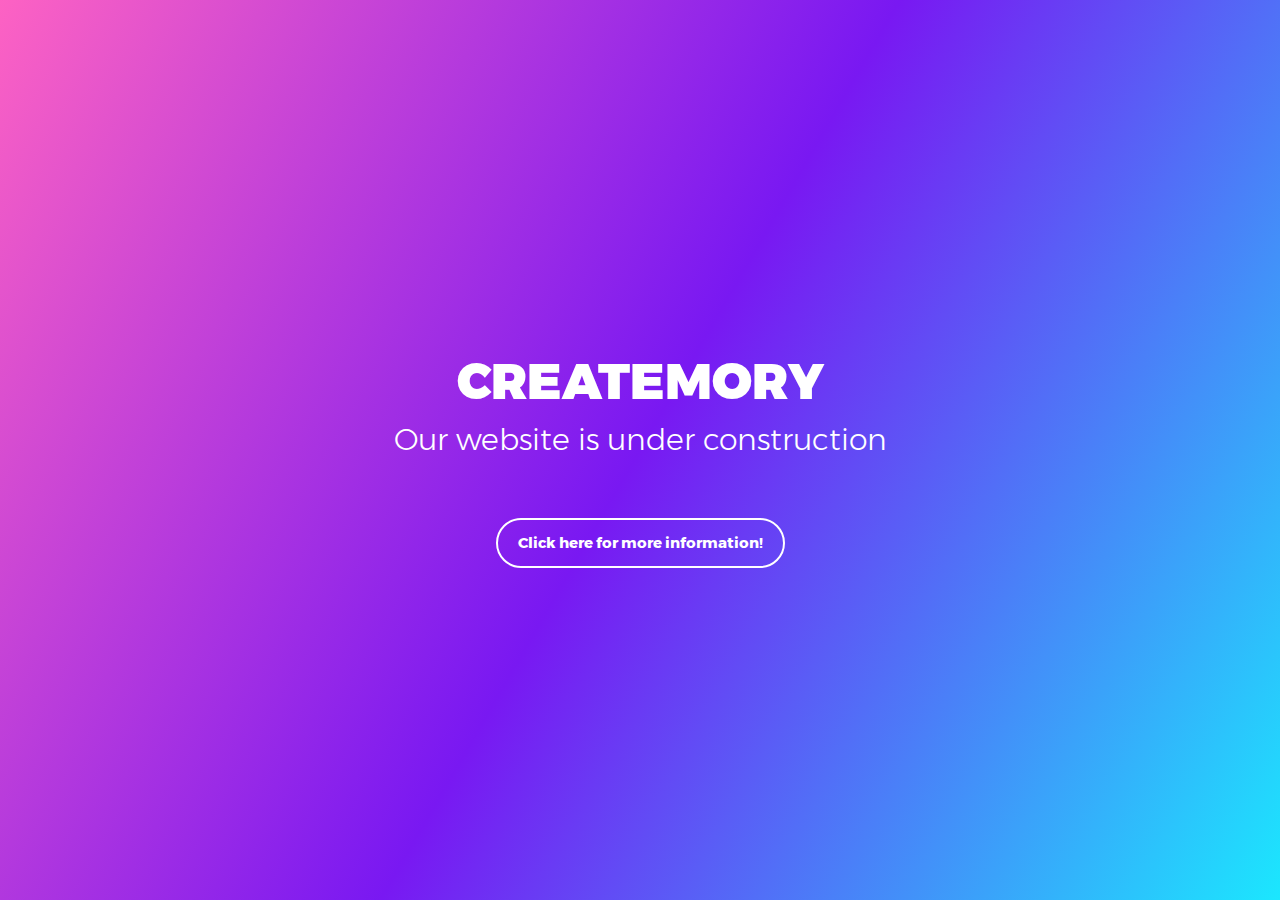
<file: index.html>
<!DOCTYPE html>
<html lang="en">
<head>
	<title>CREATEmory</title>
	<meta charset="UTF-8">
	<meta name="viewport" content="width=device-width, initial-scale=1">
<!--===============================================================================================-->	
	<link rel="icon" type="image/png" href="images/icons/favicon.ico"/>
<!--===============================================================================================-->
	<link rel="stylesheet" type="text/css" href="vendor/bootstrap/css/bootstrap.min.css">
<!--===============================================================================================-->
	<link rel="stylesheet" type="text/css" href="fonts/font-awesome-4.7.0/css/font-awesome.min.css">
<!--===============================================================================================-->
	<link rel="stylesheet" type="text/css" href="fonts/iconic/css/material-design-iconic-font.min.css">
<!--===============================================================================================-->
	<link rel="stylesheet" type="text/css" href="vendor/animate/animate.css">
<!--===============================================================================================-->
	<link rel="stylesheet" type="text/css" href="vendor/select2/select2.min.css">
<!--===============================================================================================-->
	<link rel="stylesheet" type="text/css" href="css/util.css">
	<link rel="stylesheet" type="text/css" href="css/main.css">
<!--===============================================================================================-->
</head>
<body>
	
	
	<div class="bg-g1 size1 flex-w flex-col-c-sb p-l-15 p-r-15 p-t-55 p-b-35 respon1">
		<span></span>
		<div class="flex-col-c p-t-50 p-b-50">
			<h3 class="l1-txt1 txt-center p-b-10">
				CREATEmory
			</h3>

			<p class="txt-center l1-txt2 p-b-60">
				Our website is under construction
			</p>

			<button class="flex-c-m s1-txt2 size3 how-btn"  data-toggle="modal" data-target="#subscribe">
				Click here for more information!
			</button>
		</div>

		<span class="s1-txt3 txt-center">
		
		</span>
		
	</div>

	<!-- Modal -->
	<div class="modal fade" id="subscribe" tabindex="-1" role="dialog" aria-hidden="true">
		<div class="modal-dialog" role="document" data-dismiss="modal">
			<div class="modal-subscribe where1-parent bg0 bor2 size4 p-t-54 p-b-100 p-l-15 p-r-15">
				<button class="btn-close-modal how-btn2 fs-26 where1 trans-04">
					<i class="zmdi zmdi-close"></i>
				</button>

				<div class="wsize1 m-lr-auto">
					<h3 class="m1-txt1 txt-center p-b-36">
						<span class="bor1 p-b-6">Interested?</span>
						<img id="interest" src="images/interest.png"/>
					</h3>		

					<p class="m1-txt2 txt-center p-b-40">
						Scan here for more information!
					</p>

					<p class="m1-txt2 txt-center p-b-40">
						Or follow us on: <br/>
						<a href="https://www.linkedin.com/company/74267295">LinkedIn</a> <br/>
						<a href="https://www.facebook.com/CREATEmory-179020760520800">Facebook</a> <br/>
						<a href="https://www.instagram.com/createmory/">Instagram</a>
					</p>


				</div>
			</div>

		</div>
	</div>

	

<!--===============================================================================================-->	
	<script src="vendor/jquery/jquery-3.2.1.min.js"></script>
<!--===============================================================================================-->
	<script src="vendor/bootstrap/js/popper.js"></script>
	<script src="vendor/bootstrap/js/bootstrap.min.js"></script>
<!--===============================================================================================-->
	<script src="vendor/select2/select2.min.js"></script>
<!--===============================================================================================-->
	<script src="vendor/countdowntime/moment.min.js"></script>
	<script src="vendor/countdowntime/moment-timezone.min.js"></script>
	<script src="vendor/countdowntime/moment-timezone-with-data.min.js"></script>
	<script src="vendor/countdowntime/countdowntime.js"></script>
	<script>
		$('.cd100').countdown100({
			// Set Endtime here
			// Endtime must be > current time
			endtimeYear: 0,
			endtimeMonth: 0,
			endtimeDate: 35,
			endtimeHours: 18,
			endtimeMinutes: 0,
			endtimeSeconds: 0,
			timeZone: "" 
			// ex:  timeZone: "America/New_York", can be empty
			// go to " http://momentjs.com/timezone/ " to get timezone
		});
	</script>
<!--===============================================================================================-->
	<script src="vendor/tilt/tilt.jquery.min.js"></script>
	<script >
		$('.js-tilt').tilt({
			scale: 1.1
		})
	</script>
<!--===============================================================================================-->
	<script src="js/main.js"></script>

</body>
</html>
</file>
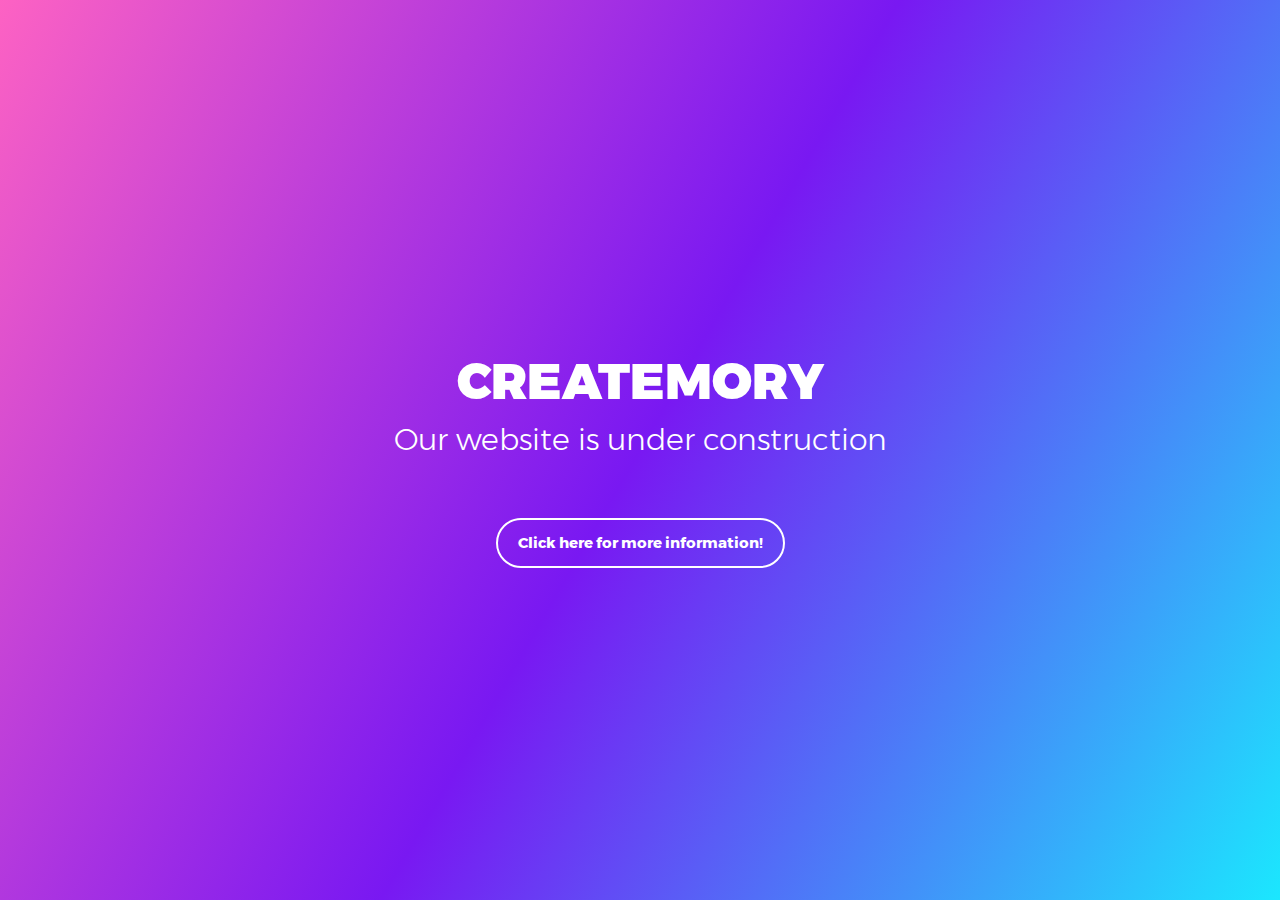
<file: comingsoon_04/index.html>
<!DOCTYPE html>
<html lang="en">
<head>
	<title>Coming Soon 4</title>
	<meta charset="UTF-8">
	<meta name="viewport" content="width=device-width, initial-scale=1">
<!--===============================================================================================-->	
	<link rel="icon" type="image/png" href="images/icons/favicon.ico"/>
<!--===============================================================================================-->
	<link rel="stylesheet" type="text/css" href="vendor/bootstrap/css/bootstrap.min.css">
<!--===============================================================================================-->
	<link rel="stylesheet" type="text/css" href="fonts/font-awesome-4.7.0/css/font-awesome.min.css">
<!--===============================================================================================-->
	<link rel="stylesheet" type="text/css" href="fonts/iconic/css/material-design-iconic-font.min.css">
<!--===============================================================================================-->
	<link rel="stylesheet" type="text/css" href="vendor/animate/animate.css">
<!--===============================================================================================-->
	<link rel="stylesheet" type="text/css" href="vendor/select2/select2.min.css">
<!--===============================================================================================-->
	<link rel="stylesheet" type="text/css" href="css/util.css">
	<link rel="stylesheet" type="text/css" href="css/main.css">
<!--===============================================================================================-->
</head>
<body>
	
	
	<div class="bg-g1 size1 flex-w flex-col-c-sb p-l-15 p-r-15 p-t-55 p-b-35 respon1">
		<span></span>
		<div class="flex-col-c p-t-50 p-b-50">
			<h3 class="l1-txt1 txt-center p-b-10">
				CREATEmory
			</h3>

			<p class="txt-center l1-txt2 p-b-60">
				Our website is under construction
			</p>

			<button class="flex-c-m s1-txt2 size3 how-btn"  data-toggle="modal" data-target="#subscribe">
				Click here for more information!
			</button>
		</div>

		<span class="s1-txt3 txt-center">
		
		</span>
		
	</div>

	<!-- Modal -->
	<div class="modal fade" id="subscribe" tabindex="-1" role="dialog" aria-hidden="true">
		<div class="modal-dialog" role="document" data-dismiss="modal">
			<div class="modal-subscribe where1-parent bg0 bor2 size4 p-t-54 p-b-100 p-l-15 p-r-15">
				<button class="btn-close-modal how-btn2 fs-26 where1 trans-04">
					<i class="zmdi zmdi-close"></i>
				</button>

				<div class="wsize1 m-lr-auto">
					<h3 class="m1-txt1 txt-center p-b-36">
						<span class="bor1 p-b-6">Interested?</span>
						<img id="interest" src="images/interest.png"/>
					</h3>		

					<p class="m1-txt2 txt-center p-b-40">
						Scan here for more information!
					</p>

					<p class="m1-txt2 txt-center p-b-40">
						Or follow us on LinkedIn
					</p>


				</div>
			</div>

		</div>
	</div>

	

<!--===============================================================================================-->	
	<script src="vendor/jquery/jquery-3.2.1.min.js"></script>
<!--===============================================================================================-->
	<script src="vendor/bootstrap/js/popper.js"></script>
	<script src="vendor/bootstrap/js/bootstrap.min.js"></script>
<!--===============================================================================================-->
	<script src="vendor/select2/select2.min.js"></script>
<!--===============================================================================================-->
	<script src="vendor/countdowntime/moment.min.js"></script>
	<script src="vendor/countdowntime/moment-timezone.min.js"></script>
	<script src="vendor/countdowntime/moment-timezone-with-data.min.js"></script>
	<script src="vendor/countdowntime/countdowntime.js"></script>
	<script>
		$('.cd100').countdown100({
			// Set Endtime here
			// Endtime must be > current time
			endtimeYear: 0,
			endtimeMonth: 0,
			endtimeDate: 35,
			endtimeHours: 18,
			endtimeMinutes: 0,
			endtimeSeconds: 0,
			timeZone: "" 
			// ex:  timeZone: "America/New_York", can be empty
			// go to " http://momentjs.com/timezone/ " to get timezone
		});
	</script>
<!--===============================================================================================-->
	<script src="vendor/tilt/tilt.jquery.min.js"></script>
	<script >
		$('.js-tilt').tilt({
			scale: 1.1
		})
	</script>
<!--===============================================================================================-->
	<script src="js/main.js"></script>

</body>
</html>
</file>
<file: css/util.css>
/*//////////////////////////////////////////////////////////////////
[ REBOOT ]*/
*, *:before, *:after {
	margin: 0px; 
	padding: 0px; 
	-webkit-box-sizing: border-box;
	-moz-box-sizing: border-box;
	box-sizing: border-box;
}

body, html {
	font-family: Arial, sans-serif;
	font-size: 15px;
	color: #666666;

	height: 100%;
	background-color: #fff;
	-webkit-box-sizing: border-box;
	-moz-box-sizing: border-box;
	box-sizing: border-box;
}

/*---------------------------------------------*/
a:focus {outline: none;}
a:hover {text-decoration: none;}

/* ------------------------------------ */
h1,h2,h3,h4,h5,h6,p {margin: 0px;}

ul, li {
	margin: 0px;
	list-style-type: none;
}


/* ------------------------------------ */
input, textarea, label {
	display: block;
	outline: none;
	border: none;
}

/* ------------------------------------ */
button {
	outline: none;
	border: none;
	background: transparent;
	cursor: pointer;
}
button:focus {outline: none;}

iframe {border: none;}


/*//////////////////////////////////////////////////////////////////
[ FONT SIZE ]*/
.fs-1 {font-size: 1px;}
.fs-2 {font-size: 2px;}
.fs-3 {font-size: 3px;}
.fs-4 {font-size: 4px;}
.fs-5 {font-size: 5px;}
.fs-6 {font-size: 6px;}
.fs-7 {font-size: 7px;}
.fs-8 {font-size: 8px;}
.fs-9 {font-size: 9px;}
.fs-10 {font-size: 10px;}
.fs-11 {font-size: 11px;}
.fs-12 {font-size: 12px;}
.fs-13 {font-size: 13px;}
.fs-14 {font-size: 14px;}
.fs-15 {font-size: 15px;}
.fs-16 {font-size: 16px;}
.fs-17 {font-size: 17px;}
.fs-18 {font-size: 18px;}
.fs-19 {font-size: 19px;}
.fs-20 {font-size: 20px;}
.fs-21 {font-size: 21px;}
.fs-22 {font-size: 22px;}
.fs-23 {font-size: 23px;}
.fs-24 {font-size: 24px;}
.fs-25 {font-size: 25px;}
.fs-26 {font-size: 26px;}
.fs-27 {font-size: 27px;}
.fs-28 {font-size: 28px;}
.fs-29 {font-size: 29px;}
.fs-30 {font-size: 30px;}
.fs-31 {font-size: 31px;}
.fs-32 {font-size: 32px;}
.fs-33 {font-size: 33px;}
.fs-34 {font-size: 34px;}
.fs-35 {font-size: 35px;}
.fs-36 {font-size: 36px;}
.fs-37 {font-size: 37px;}
.fs-38 {font-size: 38px;}
.fs-39 {font-size: 39px;}
.fs-40 {font-size: 40px;}
.fs-41 {font-size: 41px;}
.fs-42 {font-size: 42px;}
.fs-43 {font-size: 43px;}
.fs-44 {font-size: 44px;}
.fs-45 {font-size: 45px;}
.fs-46 {font-size: 46px;}
.fs-47 {font-size: 47px;}
.fs-48 {font-size: 48px;}
.fs-49 {font-size: 49px;}
.fs-50 {font-size: 50px;}
.fs-51 {font-size: 51px;}
.fs-52 {font-size: 52px;}
.fs-53 {font-size: 53px;}
.fs-54 {font-size: 54px;}
.fs-55 {font-size: 55px;}
.fs-56 {font-size: 56px;}
.fs-57 {font-size: 57px;}
.fs-58 {font-size: 58px;}
.fs-59 {font-size: 59px;}
.fs-60 {font-size: 60px;}
.fs-61 {font-size: 61px;}
.fs-62 {font-size: 62px;}
.fs-63 {font-size: 63px;}
.fs-64 {font-size: 64px;}
.fs-65 {font-size: 65px;}
.fs-66 {font-size: 66px;}
.fs-67 {font-size: 67px;}
.fs-68 {font-size: 68px;}
.fs-69 {font-size: 69px;}
.fs-70 {font-size: 70px;}
.fs-71 {font-size: 71px;}
.fs-72 {font-size: 72px;}
.fs-73 {font-size: 73px;}
.fs-74 {font-size: 74px;}
.fs-75 {font-size: 75px;}
.fs-76 {font-size: 76px;}
.fs-77 {font-size: 77px;}
.fs-78 {font-size: 78px;}
.fs-79 {font-size: 79px;}
.fs-80 {font-size: 80px;}
.fs-81 {font-size: 81px;}
.fs-82 {font-size: 82px;}
.fs-83 {font-size: 83px;}
.fs-84 {font-size: 84px;}
.fs-85 {font-size: 85px;}
.fs-86 {font-size: 86px;}
.fs-87 {font-size: 87px;}
.fs-88 {font-size: 88px;}
.fs-89 {font-size: 89px;}
.fs-90 {font-size: 90px;}
.fs-91 {font-size: 91px;}
.fs-92 {font-size: 92px;}
.fs-93 {font-size: 93px;}
.fs-94 {font-size: 94px;}
.fs-95 {font-size: 95px;}
.fs-96 {font-size: 96px;}
.fs-97 {font-size: 97px;}
.fs-98 {font-size: 98px;}
.fs-99 {font-size: 99px;}
.fs-100 {font-size: 100px;}
.fs-101 {font-size: 101px;}
.fs-102 {font-size: 102px;}
.fs-103 {font-size: 103px;}
.fs-104 {font-size: 104px;}
.fs-105 {font-size: 105px;}
.fs-106 {font-size: 106px;}
.fs-107 {font-size: 107px;}
.fs-108 {font-size: 108px;}
.fs-109 {font-size: 109px;}
.fs-110 {font-size: 110px;}
.fs-111 {font-size: 111px;}
.fs-112 {font-size: 112px;}
.fs-113 {font-size: 113px;}
.fs-114 {font-size: 114px;}
.fs-115 {font-size: 115px;}
.fs-116 {font-size: 116px;}
.fs-117 {font-size: 117px;}
.fs-118 {font-size: 118px;}
.fs-119 {font-size: 119px;}
.fs-120 {font-size: 120px;}
.fs-121 {font-size: 121px;}
.fs-122 {font-size: 122px;}
.fs-123 {font-size: 123px;}
.fs-124 {font-size: 124px;}
.fs-125 {font-size: 125px;}
.fs-126 {font-size: 126px;}
.fs-127 {font-size: 127px;}
.fs-128 {font-size: 128px;}
.fs-129 {font-size: 129px;}
.fs-130 {font-size: 130px;}
.fs-131 {font-size: 131px;}
.fs-132 {font-size: 132px;}
.fs-133 {font-size: 133px;}
.fs-134 {font-size: 134px;}
.fs-135 {font-size: 135px;}
.fs-136 {font-size: 136px;}
.fs-137 {font-size: 137px;}
.fs-138 {font-size: 138px;}
.fs-139 {font-size: 139px;}
.fs-140 {font-size: 140px;}
.fs-141 {font-size: 141px;}
.fs-142 {font-size: 142px;}
.fs-143 {font-size: 143px;}
.fs-144 {font-size: 144px;}
.fs-145 {font-size: 145px;}
.fs-146 {font-size: 146px;}
.fs-147 {font-size: 147px;}
.fs-148 {font-size: 148px;}
.fs-149 {font-size: 149px;}
.fs-150 {font-size: 150px;}
.fs-151 {font-size: 151px;}
.fs-152 {font-size: 152px;}
.fs-153 {font-size: 153px;}
.fs-154 {font-size: 154px;}
.fs-155 {font-size: 155px;}
.fs-156 {font-size: 156px;}
.fs-157 {font-size: 157px;}
.fs-158 {font-size: 158px;}
.fs-159 {font-size: 159px;}
.fs-160 {font-size: 160px;}
.fs-161 {font-size: 161px;}
.fs-162 {font-size: 162px;}
.fs-163 {font-size: 163px;}
.fs-164 {font-size: 164px;}
.fs-165 {font-size: 165px;}
.fs-166 {font-size: 166px;}
.fs-167 {font-size: 167px;}
.fs-168 {font-size: 168px;}
.fs-169 {font-size: 169px;}
.fs-170 {font-size: 170px;}
.fs-171 {font-size: 171px;}
.fs-172 {font-size: 172px;}
.fs-173 {font-size: 173px;}
.fs-174 {font-size: 174px;}
.fs-175 {font-size: 175px;}
.fs-176 {font-size: 176px;}
.fs-177 {font-size: 177px;}
.fs-178 {font-size: 178px;}
.fs-179 {font-size: 179px;}
.fs-180 {font-size: 180px;}
.fs-181 {font-size: 181px;}
.fs-182 {font-size: 182px;}
.fs-183 {font-size: 183px;}
.fs-184 {font-size: 184px;}
.fs-185 {font-size: 185px;}
.fs-186 {font-size: 186px;}
.fs-187 {font-size: 187px;}
.fs-188 {font-size: 188px;}
.fs-189 {font-size: 189px;}
.fs-190 {font-size: 190px;}
.fs-191 {font-size: 191px;}
.fs-192 {font-size: 192px;}
.fs-193 {font-size: 193px;}
.fs-194 {font-size: 194px;}
.fs-195 {font-size: 195px;}
.fs-196 {font-size: 196px;}
.fs-197 {font-size: 197px;}
.fs-198 {font-size: 198px;}
.fs-199 {font-size: 199px;}
.fs-200 {font-size: 200px;}

/*//////////////////////////////////////////////////////////////////
[ PADDING ]*/
.p-t-0 {padding-top: 0px;}
.p-t-1 {padding-top: 1px;}
.p-t-2 {padding-top: 2px;}
.p-t-3 {padding-top: 3px;}
.p-t-4 {padding-top: 4px;}
.p-t-5 {padding-top: 5px;}
.p-t-6 {padding-top: 6px;}
.p-t-7 {padding-top: 7px;}
.p-t-8 {padding-top: 8px;}
.p-t-9 {padding-top: 9px;}
.p-t-10 {padding-top: 10px;}
.p-t-11 {padding-top: 11px;}
.p-t-12 {padding-top: 12px;}
.p-t-13 {padding-top: 13px;}
.p-t-14 {padding-top: 14px;}
.p-t-15 {padding-top: 15px;}
.p-t-16 {padding-top: 16px;}
.p-t-17 {padding-top: 17px;}
.p-t-18 {padding-top: 18px;}
.p-t-19 {padding-top: 19px;}
.p-t-20 {padding-top: 20px;}
.p-t-21 {padding-top: 21px;}
.p-t-22 {padding-top: 22px;}
.p-t-23 {padding-top: 23px;}
.p-t-24 {padding-top: 24px;}
.p-t-25 {padding-top: 25px;}
.p-t-26 {padding-top: 26px;}
.p-t-27 {padding-top: 27px;}
.p-t-28 {padding-top: 28px;}
.p-t-29 {padding-top: 29px;}
.p-t-30 {padding-top: 30px;}
.p-t-31 {padding-top: 31px;}
.p-t-32 {padding-top: 32px;}
.p-t-33 {padding-top: 33px;}
.p-t-34 {padding-top: 34px;}
.p-t-35 {padding-top: 35px;}
.p-t-36 {padding-top: 36px;}
.p-t-37 {padding-top: 37px;}
.p-t-38 {padding-top: 38px;}
.p-t-39 {padding-top: 39px;}
.p-t-40 {padding-top: 40px;}
.p-t-41 {padding-top: 41px;}
.p-t-42 {padding-top: 42px;}
.p-t-43 {padding-top: 43px;}
.p-t-44 {padding-top: 44px;}
.p-t-45 {padding-top: 45px;}
.p-t-46 {padding-top: 46px;}
.p-t-47 {padding-top: 47px;}
.p-t-48 {padding-top: 48px;}
.p-t-49 {padding-top: 49px;}
.p-t-50 {padding-top: 50px;}
.p-t-51 {padding-top: 51px;}
.p-t-52 {padding-top: 52px;}
.p-t-53 {padding-top: 53px;}
.p-t-54 {padding-top: 54px;}
.p-t-55 {padding-top: 55px;}
.p-t-56 {padding-top: 56px;}
.p-t-57 {padding-top: 57px;}
.p-t-58 {padding-top: 58px;}
.p-t-59 {padding-top: 59px;}
.p-t-60 {padding-top: 60px;}
.p-t-61 {padding-top: 61px;}
.p-t-62 {padding-top: 62px;}
.p-t-63 {padding-top: 63px;}
.p-t-64 {padding-top: 64px;}
.p-t-65 {padding-top: 65px;}
.p-t-66 {padding-top: 66px;}
.p-t-67 {padding-top: 67px;}
.p-t-68 {padding-top: 68px;}
.p-t-69 {padding-top: 69px;}
.p-t-70 {padding-top: 70px;}
.p-t-71 {padding-top: 71px;}
.p-t-72 {padding-top: 72px;}
.p-t-73 {padding-top: 73px;}
.p-t-74 {padding-top: 74px;}
.p-t-75 {padding-top: 75px;}
.p-t-76 {padding-top: 76px;}
.p-t-77 {padding-top: 77px;}
.p-t-78 {padding-top: 78px;}
.p-t-79 {padding-top: 79px;}
.p-t-80 {padding-top: 80px;}
.p-t-81 {padding-top: 81px;}
.p-t-82 {padding-top: 82px;}
.p-t-83 {padding-top: 83px;}
.p-t-84 {padding-top: 84px;}
.p-t-85 {padding-top: 85px;}
.p-t-86 {padding-top: 86px;}
.p-t-87 {padding-top: 87px;}
.p-t-88 {padding-top: 88px;}
.p-t-89 {padding-top: 89px;}
.p-t-90 {padding-top: 90px;}
.p-t-91 {padding-top: 91px;}
.p-t-92 {padding-top: 92px;}
.p-t-93 {padding-top: 93px;}
.p-t-94 {padding-top: 94px;}
.p-t-95 {padding-top: 95px;}
.p-t-96 {padding-top: 96px;}
.p-t-97 {padding-top: 97px;}
.p-t-98 {padding-top: 98px;}
.p-t-99 {padding-top: 99px;}
.p-t-100 {padding-top: 100px;}
.p-t-101 {padding-top: 101px;}
.p-t-102 {padding-top: 102px;}
.p-t-103 {padding-top: 103px;}
.p-t-104 {padding-top: 104px;}
.p-t-105 {padding-top: 105px;}
.p-t-106 {padding-top: 106px;}
.p-t-107 {padding-top: 107px;}
.p-t-108 {padding-top: 108px;}
.p-t-109 {padding-top: 109px;}
.p-t-110 {padding-top: 110px;}
.p-t-111 {padding-top: 111px;}
.p-t-112 {padding-top: 112px;}
.p-t-113 {padding-top: 113px;}
.p-t-114 {padding-top: 114px;}
.p-t-115 {padding-top: 115px;}
.p-t-116 {padding-top: 116px;}
.p-t-117 {padding-top: 117px;}
.p-t-118 {padding-top: 118px;}
.p-t-119 {padding-top: 119px;}
.p-t-120 {padding-top: 120px;}
.p-t-121 {padding-top: 121px;}
.p-t-122 {padding-top: 122px;}
.p-t-123 {padding-top: 123px;}
.p-t-124 {padding-top: 124px;}
.p-t-125 {padding-top: 125px;}
.p-t-126 {padding-top: 126px;}
.p-t-127 {padding-top: 127px;}
.p-t-128 {padding-top: 128px;}
.p-t-129 {padding-top: 129px;}
.p-t-130 {padding-top: 130px;}
.p-t-131 {padding-top: 131px;}
.p-t-132 {padding-top: 132px;}
.p-t-133 {padding-top: 133px;}
.p-t-134 {padding-top: 134px;}
.p-t-135 {padding-top: 135px;}
.p-t-136 {padding-top: 136px;}
.p-t-137 {padding-top: 137px;}
.p-t-138 {padding-top: 138px;}
.p-t-139 {padding-top: 139px;}
.p-t-140 {padding-top: 140px;}
.p-t-141 {padding-top: 141px;}
.p-t-142 {padding-top: 142px;}
.p-t-143 {padding-top: 143px;}
.p-t-144 {padding-top: 144px;}
.p-t-145 {padding-top: 145px;}
.p-t-146 {padding-top: 146px;}
.p-t-147 {padding-top: 147px;}
.p-t-148 {padding-top: 148px;}
.p-t-149 {padding-top: 149px;}
.p-t-150 {padding-top: 150px;}
.p-t-151 {padding-top: 151px;}
.p-t-152 {padding-top: 152px;}
.p-t-153 {padding-top: 153px;}
.p-t-154 {padding-top: 154px;}
.p-t-155 {padding-top: 155px;}
.p-t-156 {padding-top: 156px;}
.p-t-157 {padding-top: 157px;}
.p-t-158 {padding-top: 158px;}
.p-t-159 {padding-top: 159px;}
.p-t-160 {padding-top: 160px;}
.p-t-161 {padding-top: 161px;}
.p-t-162 {padding-top: 162px;}
.p-t-163 {padding-top: 163px;}
.p-t-164 {padding-top: 164px;}
.p-t-165 {padding-top: 165px;}
.p-t-166 {padding-top: 166px;}
.p-t-167 {padding-top: 167px;}
.p-t-168 {padding-top: 168px;}
.p-t-169 {padding-top: 169px;}
.p-t-170 {padding-top: 170px;}
.p-t-171 {padding-top: 171px;}
.p-t-172 {padding-top: 172px;}
.p-t-173 {padding-top: 173px;}
.p-t-174 {padding-top: 174px;}
.p-t-175 {padding-top: 175px;}
.p-t-176 {padding-top: 176px;}
.p-t-177 {padding-top: 177px;}
.p-t-178 {padding-top: 178px;}
.p-t-179 {padding-top: 179px;}
.p-t-180 {padding-top: 180px;}
.p-t-181 {padding-top: 181px;}
.p-t-182 {padding-top: 182px;}
.p-t-183 {padding-top: 183px;}
.p-t-184 {padding-top: 184px;}
.p-t-185 {padding-top: 185px;}
.p-t-186 {padding-top: 186px;}
.p-t-187 {padding-top: 187px;}
.p-t-188 {padding-top: 188px;}
.p-t-189 {padding-top: 189px;}
.p-t-190 {padding-top: 190px;}
.p-t-191 {padding-top: 191px;}
.p-t-192 {padding-top: 192px;}
.p-t-193 {padding-top: 193px;}
.p-t-194 {padding-top: 194px;}
.p-t-195 {padding-top: 195px;}
.p-t-196 {padding-top: 196px;}
.p-t-197 {padding-top: 197px;}
.p-t-198 {padding-top: 198px;}
.p-t-199 {padding-top: 199px;}
.p-t-200 {padding-top: 200px;}
.p-t-201 {padding-top: 201px;}
.p-t-202 {padding-top: 202px;}
.p-t-203 {padding-top: 203px;}
.p-t-204 {padding-top: 204px;}
.p-t-205 {padding-top: 205px;}
.p-t-206 {padding-top: 206px;}
.p-t-207 {padding-top: 207px;}
.p-t-208 {padding-top: 208px;}
.p-t-209 {padding-top: 209px;}
.p-t-210 {padding-top: 210px;}
.p-t-211 {padding-top: 211px;}
.p-t-212 {padding-top: 212px;}
.p-t-213 {padding-top: 213px;}
.p-t-214 {padding-top: 214px;}
.p-t-215 {padding-top: 215px;}
.p-t-216 {padding-top: 216px;}
.p-t-217 {padding-top: 217px;}
.p-t-218 {padding-top: 218px;}
.p-t-219 {padding-top: 219px;}
.p-t-220 {padding-top: 220px;}
.p-t-221 {padding-top: 221px;}
.p-t-222 {padding-top: 222px;}
.p-t-223 {padding-top: 223px;}
.p-t-224 {padding-top: 224px;}
.p-t-225 {padding-top: 225px;}
.p-t-226 {padding-top: 226px;}
.p-t-227 {padding-top: 227px;}
.p-t-228 {padding-top: 228px;}
.p-t-229 {padding-top: 229px;}
.p-t-230 {padding-top: 230px;}
.p-t-231 {padding-top: 231px;}
.p-t-232 {padding-top: 232px;}
.p-t-233 {padding-top: 233px;}
.p-t-234 {padding-top: 234px;}
.p-t-235 {padding-top: 235px;}
.p-t-236 {padding-top: 236px;}
.p-t-237 {padding-top: 237px;}
.p-t-238 {padding-top: 238px;}
.p-t-239 {padding-top: 239px;}
.p-t-240 {padding-top: 240px;}
.p-t-241 {padding-top: 241px;}
.p-t-242 {padding-top: 242px;}
.p-t-243 {padding-top: 243px;}
.p-t-244 {padding-top: 244px;}
.p-t-245 {padding-top: 245px;}
.p-t-246 {padding-top: 246px;}
.p-t-247 {padding-top: 247px;}
.p-t-248 {padding-top: 248px;}
.p-t-249 {padding-top: 249px;}
.p-t-250 {padding-top: 250px;}
.p-b-0 {padding-bottom: 0px;}
.p-b-1 {padding-bottom: 1px;}
.p-b-2 {padding-bottom: 2px;}
.p-b-3 {padding-bottom: 3px;}
.p-b-4 {padding-bottom: 4px;}
.p-b-5 {padding-bottom: 5px;}
.p-b-6 {padding-bottom: 6px;}
.p-b-7 {padding-bottom: 7px;}
.p-b-8 {padding-bottom: 8px;}
.p-b-9 {padding-bottom: 9px;}
.p-b-10 {padding-bottom: 10px;}
.p-b-11 {padding-bottom: 11px;}
.p-b-12 {padding-bottom: 12px;}
.p-b-13 {padding-bottom: 13px;}
.p-b-14 {padding-bottom: 14px;}
.p-b-15 {padding-bottom: 15px;}
.p-b-16 {padding-bottom: 16px;}
.p-b-17 {padding-bottom: 17px;}
.p-b-18 {padding-bottom: 18px;}
.p-b-19 {padding-bottom: 19px;}
.p-b-20 {padding-bottom: 20px;}
.p-b-21 {padding-bottom: 21px;}
.p-b-22 {padding-bottom: 22px;}
.p-b-23 {padding-bottom: 23px;}
.p-b-24 {padding-bottom: 24px;}
.p-b-25 {padding-bottom: 25px;}
.p-b-26 {padding-bottom: 26px;}
.p-b-27 {padding-bottom: 27px;}
.p-b-28 {padding-bottom: 28px;}
.p-b-29 {padding-bottom: 29px;}
.p-b-30 {padding-bottom: 30px;}
.p-b-31 {padding-bottom: 31px;}
.p-b-32 {padding-bottom: 32px;}
.p-b-33 {padding-bottom: 33px;}
.p-b-34 {padding-bottom: 34px;}
.p-b-35 {padding-bottom: 35px;}
.p-b-36 {padding-bottom: 36px;}
.p-b-37 {padding-bottom: 37px;}
.p-b-38 {padding-bottom: 38px;}
.p-b-39 {padding-bottom: 39px;}
.p-b-40 {padding-bottom: 40px;}
.p-b-41 {padding-bottom: 41px;}
.p-b-42 {padding-bottom: 42px;}
.p-b-43 {padding-bottom: 43px;}
.p-b-44 {padding-bottom: 44px;}
.p-b-45 {padding-bottom: 45px;}
.p-b-46 {padding-bottom: 46px;}
.p-b-47 {padding-bottom: 47px;}
.p-b-48 {padding-bottom: 48px;}
.p-b-49 {padding-bottom: 49px;}
.p-b-50 {padding-bottom: 50px;}
.p-b-51 {padding-bottom: 51px;}
.p-b-52 {padding-bottom: 52px;}
.p-b-53 {padding-bottom: 53px;}
.p-b-54 {padding-bottom: 54px;}
.p-b-55 {padding-bottom: 55px;}
.p-b-56 {padding-bottom: 56px;}
.p-b-57 {padding-bottom: 57px;}
.p-b-58 {padding-bottom: 58px;}
.p-b-59 {padding-bottom: 59px;}
.p-b-60 {padding-bottom: 60px;}
.p-b-61 {padding-bottom: 61px;}
.p-b-62 {padding-bottom: 62px;}
.p-b-63 {padding-bottom: 63px;}
.p-b-64 {padding-bottom: 64px;}
.p-b-65 {padding-bottom: 65px;}
.p-b-66 {padding-bottom: 66px;}
.p-b-67 {padding-bottom: 67px;}
.p-b-68 {padding-bottom: 68px;}
.p-b-69 {padding-bottom: 69px;}
.p-b-70 {padding-bottom: 70px;}
.p-b-71 {padding-bottom: 71px;}
.p-b-72 {padding-bottom: 72px;}
.p-b-73 {padding-bottom: 73px;}
.p-b-74 {padding-bottom: 74px;}
.p-b-75 {padding-bottom: 75px;}
.p-b-76 {padding-bottom: 76px;}
.p-b-77 {padding-bottom: 77px;}
.p-b-78 {padding-bottom: 78px;}
.p-b-79 {padding-bottom: 79px;}
.p-b-80 {padding-bottom: 80px;}
.p-b-81 {padding-bottom: 81px;}
.p-b-82 {padding-bottom: 82px;}
.p-b-83 {padding-bottom: 83px;}
.p-b-84 {padding-bottom: 84px;}
.p-b-85 {padding-bottom: 85px;}
.p-b-86 {padding-bottom: 86px;}
.p-b-87 {padding-bottom: 87px;}
.p-b-88 {padding-bottom: 88px;}
.p-b-89 {padding-bottom: 89px;}
.p-b-90 {padding-bottom: 90px;}
.p-b-91 {padding-bottom: 91px;}
.p-b-92 {padding-bottom: 92px;}
.p-b-93 {padding-bottom: 93px;}
.p-b-94 {padding-bottom: 94px;}
.p-b-95 {padding-bottom: 95px;}
.p-b-96 {padding-bottom: 96px;}
.p-b-97 {padding-bottom: 97px;}
.p-b-98 {padding-bottom: 98px;}
.p-b-99 {padding-bottom: 99px;}
.p-b-100 {padding-bottom: 100px;}
.p-b-101 {padding-bottom: 101px;}
.p-b-102 {padding-bottom: 102px;}
.p-b-103 {padding-bottom: 103px;}
.p-b-104 {padding-bottom: 104px;}
.p-b-105 {padding-bottom: 105px;}
.p-b-106 {padding-bottom: 106px;}
.p-b-107 {padding-bottom: 107px;}
.p-b-108 {padding-bottom: 108px;}
.p-b-109 {padding-bottom: 109px;}
.p-b-110 {padding-bottom: 110px;}
.p-b-111 {padding-bottom: 111px;}
.p-b-112 {padding-bottom: 112px;}
.p-b-113 {padding-bottom: 113px;}
.p-b-114 {padding-bottom: 114px;}
.p-b-115 {padding-bottom: 115px;}
.p-b-116 {padding-bottom: 116px;}
.p-b-117 {padding-bottom: 117px;}
.p-b-118 {padding-bottom: 118px;}
.p-b-119 {padding-bottom: 119px;}
.p-b-120 {padding-bottom: 120px;}
.p-b-121 {padding-bottom: 121px;}
.p-b-122 {padding-bottom: 122px;}
.p-b-123 {padding-bottom: 123px;}
.p-b-124 {padding-bottom: 124px;}
.p-b-125 {padding-bottom: 125px;}
.p-b-126 {padding-bottom: 126px;}
.p-b-127 {padding-bottom: 127px;}
.p-b-128 {padding-bottom: 128px;}
.p-b-129 {padding-bottom: 129px;}
.p-b-130 {padding-bottom: 130px;}
.p-b-131 {padding-bottom: 131px;}
.p-b-132 {padding-bottom: 132px;}
.p-b-133 {padding-bottom: 133px;}
.p-b-134 {padding-bottom: 134px;}
.p-b-135 {padding-bottom: 135px;}
.p-b-136 {padding-bottom: 136px;}
.p-b-137 {padding-bottom: 137px;}
.p-b-138 {padding-bottom: 138px;}
.p-b-139 {padding-bottom: 139px;}
.p-b-140 {padding-bottom: 140px;}
.p-b-141 {padding-bottom: 141px;}
.p-b-142 {padding-bottom: 142px;}
.p-b-143 {padding-bottom: 143px;}
.p-b-144 {padding-bottom: 144px;}
.p-b-145 {padding-bottom: 145px;}
.p-b-146 {padding-bottom: 146px;}
.p-b-147 {padding-bottom: 147px;}
.p-b-148 {padding-bottom: 148px;}
.p-b-149 {padding-bottom: 149px;}
.p-b-150 {padding-bottom: 150px;}
.p-b-151 {padding-bottom: 151px;}
.p-b-152 {padding-bottom: 152px;}
.p-b-153 {padding-bottom: 153px;}
.p-b-154 {padding-bottom: 154px;}
.p-b-155 {padding-bottom: 155px;}
.p-b-156 {padding-bottom: 156px;}
.p-b-157 {padding-bottom: 157px;}
.p-b-158 {padding-bottom: 158px;}
.p-b-159 {padding-bottom: 159px;}
.p-b-160 {padding-bottom: 160px;}
.p-b-161 {padding-bottom: 161px;}
.p-b-162 {padding-bottom: 162px;}
.p-b-163 {padding-bottom: 163px;}
.p-b-164 {padding-bottom: 164px;}
.p-b-165 {padding-bottom: 165px;}
.p-b-166 {padding-bottom: 166px;}
.p-b-167 {padding-bottom: 167px;}
.p-b-168 {padding-bottom: 168px;}
.p-b-169 {padding-bottom: 169px;}
.p-b-170 {padding-bottom: 170px;}
.p-b-171 {padding-bottom: 171px;}
.p-b-172 {padding-bottom: 172px;}
.p-b-173 {padding-bottom: 173px;}
.p-b-174 {padding-bottom: 174px;}
.p-b-175 {padding-bottom: 175px;}
.p-b-176 {padding-bottom: 176px;}
.p-b-177 {padding-bottom: 177px;}
.p-b-178 {padding-bottom: 178px;}
.p-b-179 {padding-bottom: 179px;}
.p-b-180 {padding-bottom: 180px;}
.p-b-181 {padding-bottom: 181px;}
.p-b-182 {padding-bottom: 182px;}
.p-b-183 {padding-bottom: 183px;}
.p-b-184 {padding-bottom: 184px;}
.p-b-185 {padding-bottom: 185px;}
.p-b-186 {padding-bottom: 186px;}
.p-b-187 {padding-bottom: 187px;}
.p-b-188 {padding-bottom: 188px;}
.p-b-189 {padding-bottom: 189px;}
.p-b-190 {padding-bottom: 190px;}
.p-b-191 {padding-bottom: 191px;}
.p-b-192 {padding-bottom: 192px;}
.p-b-193 {padding-bottom: 193px;}
.p-b-194 {padding-bottom: 194px;}
.p-b-195 {padding-bottom: 195px;}
.p-b-196 {padding-bottom: 196px;}
.p-b-197 {padding-bottom: 197px;}
.p-b-198 {padding-bottom: 198px;}
.p-b-199 {padding-bottom: 199px;}
.p-b-200 {padding-bottom: 200px;}
.p-b-201 {padding-bottom: 201px;}
.p-b-202 {padding-bottom: 202px;}
.p-b-203 {padding-bottom: 203px;}
.p-b-204 {padding-bottom: 204px;}
.p-b-205 {padding-bottom: 205px;}
.p-b-206 {padding-bottom: 206px;}
.p-b-207 {padding-bottom: 207px;}
.p-b-208 {padding-bottom: 208px;}
.p-b-209 {padding-bottom: 209px;}
.p-b-210 {padding-bottom: 210px;}
.p-b-211 {padding-bottom: 211px;}
.p-b-212 {padding-bottom: 212px;}
.p-b-213 {padding-bottom: 213px;}
.p-b-214 {padding-bottom: 214px;}
.p-b-215 {padding-bottom: 215px;}
.p-b-216 {padding-bottom: 216px;}
.p-b-217 {padding-bottom: 217px;}
.p-b-218 {padding-bottom: 218px;}
.p-b-219 {padding-bottom: 219px;}
.p-b-220 {padding-bottom: 220px;}
.p-b-221 {padding-bottom: 221px;}
.p-b-222 {padding-bottom: 222px;}
.p-b-223 {padding-bottom: 223px;}
.p-b-224 {padding-bottom: 224px;}
.p-b-225 {padding-bottom: 225px;}
.p-b-226 {padding-bottom: 226px;}
.p-b-227 {padding-bottom: 227px;}
.p-b-228 {padding-bottom: 228px;}
.p-b-229 {padding-bottom: 229px;}
.p-b-230 {padding-bottom: 230px;}
.p-b-231 {padding-bottom: 231px;}
.p-b-232 {padding-bottom: 232px;}
.p-b-233 {padding-bottom: 233px;}
.p-b-234 {padding-bottom: 234px;}
.p-b-235 {padding-bottom: 235px;}
.p-b-236 {padding-bottom: 236px;}
.p-b-237 {padding-bottom: 237px;}
.p-b-238 {padding-bottom: 238px;}
.p-b-239 {padding-bottom: 239px;}
.p-b-240 {padding-bottom: 240px;}
.p-b-241 {padding-bottom: 241px;}
.p-b-242 {padding-bottom: 242px;}
.p-b-243 {padding-bottom: 243px;}
.p-b-244 {padding-bottom: 244px;}
.p-b-245 {padding-bottom: 245px;}
.p-b-246 {padding-bottom: 246px;}
.p-b-247 {padding-bottom: 247px;}
.p-b-248 {padding-bottom: 248px;}
.p-b-249 {padding-bottom: 249px;}
.p-b-250 {padding-bottom: 250px;}
.p-l-0 {padding-left: 0px;}
.p-l-1 {padding-left: 1px;}
.p-l-2 {padding-left: 2px;}
.p-l-3 {padding-left: 3px;}
.p-l-4 {padding-left: 4px;}
.p-l-5 {padding-left: 5px;}
.p-l-6 {padding-left: 6px;}
.p-l-7 {padding-left: 7px;}
.p-l-8 {padding-left: 8px;}
.p-l-9 {padding-left: 9px;}
.p-l-10 {padding-left: 10px;}
.p-l-11 {padding-left: 11px;}
.p-l-12 {padding-left: 12px;}
.p-l-13 {padding-left: 13px;}
.p-l-14 {padding-left: 14px;}
.p-l-15 {padding-left: 15px;}
.p-l-16 {padding-left: 16px;}
.p-l-17 {padding-left: 17px;}
.p-l-18 {padding-left: 18px;}
.p-l-19 {padding-left: 19px;}
.p-l-20 {padding-left: 20px;}
.p-l-21 {padding-left: 21px;}
.p-l-22 {padding-left: 22px;}
.p-l-23 {padding-left: 23px;}
.p-l-24 {padding-left: 24px;}
.p-l-25 {padding-left: 25px;}
.p-l-26 {padding-left: 26px;}
.p-l-27 {padding-left: 27px;}
.p-l-28 {padding-left: 28px;}
.p-l-29 {padding-left: 29px;}
.p-l-30 {padding-left: 30px;}
.p-l-31 {padding-left: 31px;}
.p-l-32 {padding-left: 32px;}
.p-l-33 {padding-left: 33px;}
.p-l-34 {padding-left: 34px;}
.p-l-35 {padding-left: 35px;}
.p-l-36 {padding-left: 36px;}
.p-l-37 {padding-left: 37px;}
.p-l-38 {padding-left: 38px;}
.p-l-39 {padding-left: 39px;}
.p-l-40 {padding-left: 40px;}
.p-l-41 {padding-left: 41px;}
.p-l-42 {padding-left: 42px;}
.p-l-43 {padding-left: 43px;}
.p-l-44 {padding-left: 44px;}
.p-l-45 {padding-left: 45px;}
.p-l-46 {padding-left: 46px;}
.p-l-47 {padding-left: 47px;}
.p-l-48 {padding-left: 48px;}
.p-l-49 {padding-left: 49px;}
.p-l-50 {padding-left: 50px;}
.p-l-51 {padding-left: 51px;}
.p-l-52 {padding-left: 52px;}
.p-l-53 {padding-left: 53px;}
.p-l-54 {padding-left: 54px;}
.p-l-55 {padding-left: 55px;}
.p-l-56 {padding-left: 56px;}
.p-l-57 {padding-left: 57px;}
.p-l-58 {padding-left: 58px;}
.p-l-59 {padding-left: 59px;}
.p-l-60 {padding-left: 60px;}
.p-l-61 {padding-left: 61px;}
.p-l-62 {padding-left: 62px;}
.p-l-63 {padding-left: 63px;}
.p-l-64 {padding-left: 64px;}
.p-l-65 {padding-left: 65px;}
.p-l-66 {padding-left: 66px;}
.p-l-67 {padding-left: 67px;}
.p-l-68 {padding-left: 68px;}
.p-l-69 {padding-left: 69px;}
.p-l-70 {padding-left: 70px;}
.p-l-71 {padding-left: 71px;}
.p-l-72 {padding-left: 72px;}
.p-l-73 {padding-left: 73px;}
.p-l-74 {padding-left: 74px;}
.p-l-75 {padding-left: 75px;}
.p-l-76 {padding-left: 76px;}
.p-l-77 {padding-left: 77px;}
.p-l-78 {padding-left: 78px;}
.p-l-79 {padding-left: 79px;}
.p-l-80 {padding-left: 80px;}
.p-l-81 {padding-left: 81px;}
.p-l-82 {padding-left: 82px;}
.p-l-83 {padding-left: 83px;}
.p-l-84 {padding-left: 84px;}
.p-l-85 {padding-left: 85px;}
.p-l-86 {padding-left: 86px;}
.p-l-87 {padding-left: 87px;}
.p-l-88 {padding-left: 88px;}
.p-l-89 {padding-left: 89px;}
.p-l-90 {padding-left: 90px;}
.p-l-91 {padding-left: 91px;}
.p-l-92 {padding-left: 92px;}
.p-l-93 {padding-left: 93px;}
.p-l-94 {padding-left: 94px;}
.p-l-95 {padding-left: 95px;}
.p-l-96 {padding-left: 96px;}
.p-l-97 {padding-left: 97px;}
.p-l-98 {padding-left: 98px;}
.p-l-99 {padding-left: 99px;}
.p-l-100 {padding-left: 100px;}
.p-l-101 {padding-left: 101px;}
.p-l-102 {padding-left: 102px;}
.p-l-103 {padding-left: 103px;}
.p-l-104 {padding-left: 104px;}
.p-l-105 {padding-left: 105px;}
.p-l-106 {padding-left: 106px;}
.p-l-107 {padding-left: 107px;}
.p-l-108 {padding-left: 108px;}
.p-l-109 {padding-left: 109px;}
.p-l-110 {padding-left: 110px;}
.p-l-111 {padding-left: 111px;}
.p-l-112 {padding-left: 112px;}
.p-l-113 {padding-left: 113px;}
.p-l-114 {padding-left: 114px;}
.p-l-115 {padding-left: 115px;}
.p-l-116 {padding-left: 116px;}
.p-l-117 {padding-left: 117px;}
.p-l-118 {padding-left: 118px;}
.p-l-119 {padding-left: 119px;}
.p-l-120 {padding-left: 120px;}
.p-l-121 {padding-left: 121px;}
.p-l-122 {padding-left: 122px;}
.p-l-123 {padding-left: 123px;}
.p-l-124 {padding-left: 124px;}
.p-l-125 {padding-left: 125px;}
.p-l-126 {padding-left: 126px;}
.p-l-127 {padding-left: 127px;}
.p-l-128 {padding-left: 128px;}
.p-l-129 {padding-left: 129px;}
.p-l-130 {padding-left: 130px;}
.p-l-131 {padding-left: 131px;}
.p-l-132 {padding-left: 132px;}
.p-l-133 {padding-left: 133px;}
.p-l-134 {padding-left: 134px;}
.p-l-135 {padding-left: 135px;}
.p-l-136 {padding-left: 136px;}
.p-l-137 {padding-left: 137px;}
.p-l-138 {padding-left: 138px;}
.p-l-139 {padding-left: 139px;}
.p-l-140 {padding-left: 140px;}
.p-l-141 {padding-left: 141px;}
.p-l-142 {padding-left: 142px;}
.p-l-143 {padding-left: 143px;}
.p-l-144 {padding-left: 144px;}
.p-l-145 {padding-left: 145px;}
.p-l-146 {padding-left: 146px;}
.p-l-147 {padding-left: 147px;}
.p-l-148 {padding-left: 148px;}
.p-l-149 {padding-left: 149px;}
.p-l-150 {padding-left: 150px;}
.p-l-151 {padding-left: 151px;}
.p-l-152 {padding-left: 152px;}
.p-l-153 {padding-left: 153px;}
.p-l-154 {padding-left: 154px;}
.p-l-155 {padding-left: 155px;}
.p-l-156 {padding-left: 156px;}
.p-l-157 {padding-left: 157px;}
.p-l-158 {padding-left: 158px;}
.p-l-159 {padding-left: 159px;}
.p-l-160 {padding-left: 160px;}
.p-l-161 {padding-left: 161px;}
.p-l-162 {padding-left: 162px;}
.p-l-163 {padding-left: 163px;}
.p-l-164 {padding-left: 164px;}
.p-l-165 {padding-left: 165px;}
.p-l-166 {padding-left: 166px;}
.p-l-167 {padding-left: 167px;}
.p-l-168 {padding-left: 168px;}
.p-l-169 {padding-left: 169px;}
.p-l-170 {padding-left: 170px;}
.p-l-171 {padding-left: 171px;}
.p-l-172 {padding-left: 172px;}
.p-l-173 {padding-left: 173px;}
.p-l-174 {padding-left: 174px;}
.p-l-175 {padding-left: 175px;}
.p-l-176 {padding-left: 176px;}
.p-l-177 {padding-left: 177px;}
.p-l-178 {padding-left: 178px;}
.p-l-179 {padding-left: 179px;}
.p-l-180 {padding-left: 180px;}
.p-l-181 {padding-left: 181px;}
.p-l-182 {padding-left: 182px;}
.p-l-183 {padding-left: 183px;}
.p-l-184 {padding-left: 184px;}
.p-l-185 {padding-left: 185px;}
.p-l-186 {padding-left: 186px;}
.p-l-187 {padding-left: 187px;}
.p-l-188 {padding-left: 188px;}
.p-l-189 {padding-left: 189px;}
.p-l-190 {padding-left: 190px;}
.p-l-191 {padding-left: 191px;}
.p-l-192 {padding-left: 192px;}
.p-l-193 {padding-left: 193px;}
.p-l-194 {padding-left: 194px;}
.p-l-195 {padding-left: 195px;}
.p-l-196 {padding-left: 196px;}
.p-l-197 {padding-left: 197px;}
.p-l-198 {padding-left: 198px;}
.p-l-199 {padding-left: 199px;}
.p-l-200 {padding-left: 200px;}
.p-l-201 {padding-left: 201px;}
.p-l-202 {padding-left: 202px;}
.p-l-203 {padding-left: 203px;}
.p-l-204 {padding-left: 204px;}
.p-l-205 {padding-left: 205px;}
.p-l-206 {padding-left: 206px;}
.p-l-207 {padding-left: 207px;}
.p-l-208 {padding-left: 208px;}
.p-l-209 {padding-left: 209px;}
.p-l-210 {padding-left: 210px;}
.p-l-211 {padding-left: 211px;}
.p-l-212 {padding-left: 212px;}
.p-l-213 {padding-left: 213px;}
.p-l-214 {padding-left: 214px;}
.p-l-215 {padding-left: 215px;}
.p-l-216 {padding-left: 216px;}
.p-l-217 {padding-left: 217px;}
.p-l-218 {padding-left: 218px;}
.p-l-219 {padding-left: 219px;}
.p-l-220 {padding-left: 220px;}
.p-l-221 {padding-left: 221px;}
.p-l-222 {padding-left: 222px;}
.p-l-223 {padding-left: 223px;}
.p-l-224 {padding-left: 224px;}
.p-l-225 {padding-left: 225px;}
.p-l-226 {padding-left: 226px;}
.p-l-227 {padding-left: 227px;}
.p-l-228 {padding-left: 228px;}
.p-l-229 {padding-left: 229px;}
.p-l-230 {padding-left: 230px;}
.p-l-231 {padding-left: 231px;}
.p-l-232 {padding-left: 232px;}
.p-l-233 {padding-left: 233px;}
.p-l-234 {padding-left: 234px;}
.p-l-235 {padding-left: 235px;}
.p-l-236 {padding-left: 236px;}
.p-l-237 {padding-left: 237px;}
.p-l-238 {padding-left: 238px;}
.p-l-239 {padding-left: 239px;}
.p-l-240 {padding-left: 240px;}
.p-l-241 {padding-left: 241px;}
.p-l-242 {padding-left: 242px;}
.p-l-243 {padding-left: 243px;}
.p-l-244 {padding-left: 244px;}
.p-l-245 {padding-left: 245px;}
.p-l-246 {padding-left: 246px;}
.p-l-247 {padding-left: 247px;}
.p-l-248 {padding-left: 248px;}
.p-l-249 {padding-left: 249px;}
.p-l-250 {padding-left: 250px;}
.p-r-0 {padding-right: 0px;}
.p-r-1 {padding-right: 1px;}
.p-r-2 {padding-right: 2px;}
.p-r-3 {padding-right: 3px;}
.p-r-4 {padding-right: 4px;}
.p-r-5 {padding-right: 5px;}
.p-r-6 {padding-right: 6px;}
.p-r-7 {padding-right: 7px;}
.p-r-8 {padding-right: 8px;}
.p-r-9 {padding-right: 9px;}
.p-r-10 {padding-right: 10px;}
.p-r-11 {padding-right: 11px;}
.p-r-12 {padding-right: 12px;}
.p-r-13 {padding-right: 13px;}
.p-r-14 {padding-right: 14px;}
.p-r-15 {padding-right: 15px;}
.p-r-16 {padding-right: 16px;}
.p-r-17 {padding-right: 17px;}
.p-r-18 {padding-right: 18px;}
.p-r-19 {padding-right: 19px;}
.p-r-20 {padding-right: 20px;}
.p-r-21 {padding-right: 21px;}
.p-r-22 {padding-right: 22px;}
.p-r-23 {padding-right: 23px;}
.p-r-24 {padding-right: 24px;}
.p-r-25 {padding-right: 25px;}
.p-r-26 {padding-right: 26px;}
.p-r-27 {padding-right: 27px;}
.p-r-28 {padding-right: 28px;}
.p-r-29 {padding-right: 29px;}
.p-r-30 {padding-right: 30px;}
.p-r-31 {padding-right: 31px;}
.p-r-32 {padding-right: 32px;}
.p-r-33 {padding-right: 33px;}
.p-r-34 {padding-right: 34px;}
.p-r-35 {padding-right: 35px;}
.p-r-36 {padding-right: 36px;}
.p-r-37 {padding-right: 37px;}
.p-r-38 {padding-right: 38px;}
.p-r-39 {padding-right: 39px;}
.p-r-40 {padding-right: 40px;}
.p-r-41 {padding-right: 41px;}
.p-r-42 {padding-right: 42px;}
.p-r-43 {padding-right: 43px;}
.p-r-44 {padding-right: 44px;}
.p-r-45 {padding-right: 45px;}
.p-r-46 {padding-right: 46px;}
.p-r-47 {padding-right: 47px;}
.p-r-48 {padding-right: 48px;}
.p-r-49 {padding-right: 49px;}
.p-r-50 {padding-right: 50px;}
.p-r-51 {padding-right: 51px;}
.p-r-52 {padding-right: 52px;}
.p-r-53 {padding-right: 53px;}
.p-r-54 {padding-right: 54px;}
.p-r-55 {padding-right: 55px;}
.p-r-56 {padding-right: 56px;}
.p-r-57 {padding-right: 57px;}
.p-r-58 {padding-right: 58px;}
.p-r-59 {padding-right: 59px;}
.p-r-60 {padding-right: 60px;}
.p-r-61 {padding-right: 61px;}
.p-r-62 {padding-right: 62px;}
.p-r-63 {padding-right: 63px;}
.p-r-64 {padding-right: 64px;}
.p-r-65 {padding-right: 65px;}
.p-r-66 {padding-right: 66px;}
.p-r-67 {padding-right: 67px;}
.p-r-68 {padding-right: 68px;}
.p-r-69 {padding-right: 69px;}
.p-r-70 {padding-right: 70px;}
.p-r-71 {padding-right: 71px;}
.p-r-72 {padding-right: 72px;}
.p-r-73 {padding-right: 73px;}
.p-r-74 {padding-right: 74px;}
.p-r-75 {padding-right: 75px;}
.p-r-76 {padding-right: 76px;}
.p-r-77 {padding-right: 77px;}
.p-r-78 {padding-right: 78px;}
.p-r-79 {padding-right: 79px;}
.p-r-80 {padding-right: 80px;}
.p-r-81 {padding-right: 81px;}
.p-r-82 {padding-right: 82px;}
.p-r-83 {padding-right: 83px;}
.p-r-84 {padding-right: 84px;}
.p-r-85 {padding-right: 85px;}
.p-r-86 {padding-right: 86px;}
.p-r-87 {padding-right: 87px;}
.p-r-88 {padding-right: 88px;}
.p-r-89 {padding-right: 89px;}
.p-r-90 {padding-right: 90px;}
.p-r-91 {padding-right: 91px;}
.p-r-92 {padding-right: 92px;}
.p-r-93 {padding-right: 93px;}
.p-r-94 {padding-right: 94px;}
.p-r-95 {padding-right: 95px;}
.p-r-96 {padding-right: 96px;}
.p-r-97 {padding-right: 97px;}
.p-r-98 {padding-right: 98px;}
.p-r-99 {padding-right: 99px;}
.p-r-100 {padding-right: 100px;}
.p-r-101 {padding-right: 101px;}
.p-r-102 {padding-right: 102px;}
.p-r-103 {padding-right: 103px;}
.p-r-104 {padding-right: 104px;}
.p-r-105 {padding-right: 105px;}
.p-r-106 {padding-right: 106px;}
.p-r-107 {padding-right: 107px;}
.p-r-108 {padding-right: 108px;}
.p-r-109 {padding-right: 109px;}
.p-r-110 {padding-right: 110px;}
.p-r-111 {padding-right: 111px;}
.p-r-112 {padding-right: 112px;}
.p-r-113 {padding-right: 113px;}
.p-r-114 {padding-right: 114px;}
.p-r-115 {padding-right: 115px;}
.p-r-116 {padding-right: 116px;}
.p-r-117 {padding-right: 117px;}
.p-r-118 {padding-right: 118px;}
.p-r-119 {padding-right: 119px;}
.p-r-120 {padding-right: 120px;}
.p-r-121 {padding-right: 121px;}
.p-r-122 {padding-right: 122px;}
.p-r-123 {padding-right: 123px;}
.p-r-124 {padding-right: 124px;}
.p-r-125 {padding-right: 125px;}
.p-r-126 {padding-right: 126px;}
.p-r-127 {padding-right: 127px;}
.p-r-128 {padding-right: 128px;}
.p-r-129 {padding-right: 129px;}
.p-r-130 {padding-right: 130px;}
.p-r-131 {padding-right: 131px;}
.p-r-132 {padding-right: 132px;}
.p-r-133 {padding-right: 133px;}
.p-r-134 {padding-right: 134px;}
.p-r-135 {padding-right: 135px;}
.p-r-136 {padding-right: 136px;}
.p-r-137 {padding-right: 137px;}
.p-r-138 {padding-right: 138px;}
.p-r-139 {padding-right: 139px;}
.p-r-140 {padding-right: 140px;}
.p-r-141 {padding-right: 141px;}
.p-r-142 {padding-right: 142px;}
.p-r-143 {padding-right: 143px;}
.p-r-144 {padding-right: 144px;}
.p-r-145 {padding-right: 145px;}
.p-r-146 {padding-right: 146px;}
.p-r-147 {padding-right: 147px;}
.p-r-148 {padding-right: 148px;}
.p-r-149 {padding-right: 149px;}
.p-r-150 {padding-right: 150px;}
.p-r-151 {padding-right: 151px;}
.p-r-152 {padding-right: 152px;}
.p-r-153 {padding-right: 153px;}
.p-r-154 {padding-right: 154px;}
.p-r-155 {padding-right: 155px;}
.p-r-156 {padding-right: 156px;}
.p-r-157 {padding-right: 157px;}
.p-r-158 {padding-right: 158px;}
.p-r-159 {padding-right: 159px;}
.p-r-160 {padding-right: 160px;}
.p-r-161 {padding-right: 161px;}
.p-r-162 {padding-right: 162px;}
.p-r-163 {padding-right: 163px;}
.p-r-164 {padding-right: 164px;}
.p-r-165 {padding-right: 165px;}
.p-r-166 {padding-right: 166px;}
.p-r-167 {padding-right: 167px;}
.p-r-168 {padding-right: 168px;}
.p-r-169 {padding-right: 169px;}
.p-r-170 {padding-right: 170px;}
.p-r-171 {padding-right: 171px;}
.p-r-172 {padding-right: 172px;}
.p-r-173 {padding-right: 173px;}
.p-r-174 {padding-right: 174px;}
.p-r-175 {padding-right: 175px;}
.p-r-176 {padding-right: 176px;}
.p-r-177 {padding-right: 177px;}
.p-r-178 {padding-right: 178px;}
.p-r-179 {padding-right: 179px;}
.p-r-180 {padding-right: 180px;}
.p-r-181 {padding-right: 181px;}
.p-r-182 {padding-right: 182px;}
.p-r-183 {padding-right: 183px;}
.p-r-184 {padding-right: 184px;}
.p-r-185 {padding-right: 185px;}
.p-r-186 {padding-right: 186px;}
.p-r-187 {padding-right: 187px;}
.p-r-188 {padding-right: 188px;}
.p-r-189 {padding-right: 189px;}
.p-r-190 {padding-right: 190px;}
.p-r-191 {padding-right: 191px;}
.p-r-192 {padding-right: 192px;}
.p-r-193 {padding-right: 193px;}
.p-r-194 {padding-right: 194px;}
.p-r-195 {padding-right: 195px;}
.p-r-196 {padding-right: 196px;}
.p-r-197 {padding-right: 197px;}
.p-r-198 {padding-right: 198px;}
.p-r-199 {padding-right: 199px;}
.p-r-200 {padding-right: 200px;}
.p-r-201 {padding-right: 201px;}
.p-r-202 {padding-right: 202px;}
.p-r-203 {padding-right: 203px;}
.p-r-204 {padding-right: 204px;}
.p-r-205 {padding-right: 205px;}
.p-r-206 {padding-right: 206px;}
.p-r-207 {padding-right: 207px;}
.p-r-208 {padding-right: 208px;}
.p-r-209 {padding-right: 209px;}
.p-r-210 {padding-right: 210px;}
.p-r-211 {padding-right: 211px;}
.p-r-212 {padding-right: 212px;}
.p-r-213 {padding-right: 213px;}
.p-r-214 {padding-right: 214px;}
.p-r-215 {padding-right: 215px;}
.p-r-216 {padding-right: 216px;}
.p-r-217 {padding-right: 217px;}
.p-r-218 {padding-right: 218px;}
.p-r-219 {padding-right: 219px;}
.p-r-220 {padding-right: 220px;}
.p-r-221 {padding-right: 221px;}
.p-r-222 {padding-right: 222px;}
.p-r-223 {padding-right: 223px;}
.p-r-224 {padding-right: 224px;}
.p-r-225 {padding-right: 225px;}
.p-r-226 {padding-right: 226px;}
.p-r-227 {padding-right: 227px;}
.p-r-228 {padding-right: 228px;}
.p-r-229 {padding-right: 229px;}
.p-r-230 {padding-right: 230px;}
.p-r-231 {padding-right: 231px;}
.p-r-232 {padding-right: 232px;}
.p-r-233 {padding-right: 233px;}
.p-r-234 {padding-right: 234px;}
.p-r-235 {padding-right: 235px;}
.p-r-236 {padding-right: 236px;}
.p-r-237 {padding-right: 237px;}
.p-r-238 {padding-right: 238px;}
.p-r-239 {padding-right: 239px;}
.p-r-240 {padding-right: 240px;}
.p-r-241 {padding-right: 241px;}
.p-r-242 {padding-right: 242px;}
.p-r-243 {padding-right: 243px;}
.p-r-244 {padding-right: 244px;}
.p-r-245 {padding-right: 245px;}
.p-r-246 {padding-right: 246px;}
.p-r-247 {padding-right: 247px;}
.p-r-248 {padding-right: 248px;}
.p-r-249 {padding-right: 249px;}
.p-r-250 {padding-right: 250px;}

/*//////////////////////////////////////////////////////////////////
[ MARGIN ]*/
.m-t-0 {margin-top: 0px;}
.m-t-1 {margin-top: 1px;}
.m-t-2 {margin-top: 2px;}
.m-t-3 {margin-top: 3px;}
.m-t-4 {margin-top: 4px;}
.m-t-5 {margin-top: 5px;}
.m-t-6 {margin-top: 6px;}
.m-t-7 {margin-top: 7px;}
.m-t-8 {margin-top: 8px;}
.m-t-9 {margin-top: 9px;}
.m-t-10 {margin-top: 10px;}
.m-t-11 {margin-top: 11px;}
.m-t-12 {margin-top: 12px;}
.m-t-13 {margin-top: 13px;}
.m-t-14 {margin-top: 14px;}
.m-t-15 {margin-top: 15px;}
.m-t-16 {margin-top: 16px;}
.m-t-17 {margin-top: 17px;}
.m-t-18 {margin-top: 18px;}
.m-t-19 {margin-top: 19px;}
.m-t-20 {margin-top: 20px;}
.m-t-21 {margin-top: 21px;}
.m-t-22 {margin-top: 22px;}
.m-t-23 {margin-top: 23px;}
.m-t-24 {margin-top: 24px;}
.m-t-25 {margin-top: 25px;}
.m-t-26 {margin-top: 26px;}
.m-t-27 {margin-top: 27px;}
.m-t-28 {margin-top: 28px;}
.m-t-29 {margin-top: 29px;}
.m-t-30 {margin-top: 30px;}
.m-t-31 {margin-top: 31px;}
.m-t-32 {margin-top: 32px;}
.m-t-33 {margin-top: 33px;}
.m-t-34 {margin-top: 34px;}
.m-t-35 {margin-top: 35px;}
.m-t-36 {margin-top: 36px;}
.m-t-37 {margin-top: 37px;}
.m-t-38 {margin-top: 38px;}
.m-t-39 {margin-top: 39px;}
.m-t-40 {margin-top: 40px;}
.m-t-41 {margin-top: 41px;}
.m-t-42 {margin-top: 42px;}
.m-t-43 {margin-top: 43px;}
.m-t-44 {margin-top: 44px;}
.m-t-45 {margin-top: 45px;}
.m-t-46 {margin-top: 46px;}
.m-t-47 {margin-top: 47px;}
.m-t-48 {margin-top: 48px;}
.m-t-49 {margin-top: 49px;}
.m-t-50 {margin-top: 50px;}
.m-t-51 {margin-top: 51px;}
.m-t-52 {margin-top: 52px;}
.m-t-53 {margin-top: 53px;}
.m-t-54 {margin-top: 54px;}
.m-t-55 {margin-top: 55px;}
.m-t-56 {margin-top: 56px;}
.m-t-57 {margin-top: 57px;}
.m-t-58 {margin-top: 58px;}
.m-t-59 {margin-top: 59px;}
.m-t-60 {margin-top: 60px;}
.m-t-61 {margin-top: 61px;}
.m-t-62 {margin-top: 62px;}
.m-t-63 {margin-top: 63px;}
.m-t-64 {margin-top: 64px;}
.m-t-65 {margin-top: 65px;}
.m-t-66 {margin-top: 66px;}
.m-t-67 {margin-top: 67px;}
.m-t-68 {margin-top: 68px;}
.m-t-69 {margin-top: 69px;}
.m-t-70 {margin-top: 70px;}
.m-t-71 {margin-top: 71px;}
.m-t-72 {margin-top: 72px;}
.m-t-73 {margin-top: 73px;}
.m-t-74 {margin-top: 74px;}
.m-t-75 {margin-top: 75px;}
.m-t-76 {margin-top: 76px;}
.m-t-77 {margin-top: 77px;}
.m-t-78 {margin-top: 78px;}
.m-t-79 {margin-top: 79px;}
.m-t-80 {margin-top: 80px;}
.m-t-81 {margin-top: 81px;}
.m-t-82 {margin-top: 82px;}
.m-t-83 {margin-top: 83px;}
.m-t-84 {margin-top: 84px;}
.m-t-85 {margin-top: 85px;}
.m-t-86 {margin-top: 86px;}
.m-t-87 {margin-top: 87px;}
.m-t-88 {margin-top: 88px;}
.m-t-89 {margin-top: 89px;}
.m-t-90 {margin-top: 90px;}
.m-t-91 {margin-top: 91px;}
.m-t-92 {margin-top: 92px;}
.m-t-93 {margin-top: 93px;}
.m-t-94 {margin-top: 94px;}
.m-t-95 {margin-top: 95px;}
.m-t-96 {margin-top: 96px;}
.m-t-97 {margin-top: 97px;}
.m-t-98 {margin-top: 98px;}
.m-t-99 {margin-top: 99px;}
.m-t-100 {margin-top: 100px;}
.m-t-101 {margin-top: 101px;}
.m-t-102 {margin-top: 102px;}
.m-t-103 {margin-top: 103px;}
.m-t-104 {margin-top: 104px;}
.m-t-105 {margin-top: 105px;}
.m-t-106 {margin-top: 106px;}
.m-t-107 {margin-top: 107px;}
.m-t-108 {margin-top: 108px;}
.m-t-109 {margin-top: 109px;}
.m-t-110 {margin-top: 110px;}
.m-t-111 {margin-top: 111px;}
.m-t-112 {margin-top: 112px;}
.m-t-113 {margin-top: 113px;}
.m-t-114 {margin-top: 114px;}
.m-t-115 {margin-top: 115px;}
.m-t-116 {margin-top: 116px;}
.m-t-117 {margin-top: 117px;}
.m-t-118 {margin-top: 118px;}
.m-t-119 {margin-top: 119px;}
.m-t-120 {margin-top: 120px;}
.m-t-121 {margin-top: 121px;}
.m-t-122 {margin-top: 122px;}
.m-t-123 {margin-top: 123px;}
.m-t-124 {margin-top: 124px;}
.m-t-125 {margin-top: 125px;}
.m-t-126 {margin-top: 126px;}
.m-t-127 {margin-top: 127px;}
.m-t-128 {margin-top: 128px;}
.m-t-129 {margin-top: 129px;}
.m-t-130 {margin-top: 130px;}
.m-t-131 {margin-top: 131px;}
.m-t-132 {margin-top: 132px;}
.m-t-133 {margin-top: 133px;}
.m-t-134 {margin-top: 134px;}
.m-t-135 {margin-top: 135px;}
.m-t-136 {margin-top: 136px;}
.m-t-137 {margin-top: 137px;}
.m-t-138 {margin-top: 138px;}
.m-t-139 {margin-top: 139px;}
.m-t-140 {margin-top: 140px;}
.m-t-141 {margin-top: 141px;}
.m-t-142 {margin-top: 142px;}
.m-t-143 {margin-top: 143px;}
.m-t-144 {margin-top: 144px;}
.m-t-145 {margin-top: 145px;}
.m-t-146 {margin-top: 146px;}
.m-t-147 {margin-top: 147px;}
.m-t-148 {margin-top: 148px;}
.m-t-149 {margin-top: 149px;}
.m-t-150 {margin-top: 150px;}
.m-t-151 {margin-top: 151px;}
.m-t-152 {margin-top: 152px;}
.m-t-153 {margin-top: 153px;}
.m-t-154 {margin-top: 154px;}
.m-t-155 {margin-top: 155px;}
.m-t-156 {margin-top: 156px;}
.m-t-157 {margin-top: 157px;}
.m-t-158 {margin-top: 158px;}
.m-t-159 {margin-top: 159px;}
.m-t-160 {margin-top: 160px;}
.m-t-161 {margin-top: 161px;}
.m-t-162 {margin-top: 162px;}
.m-t-163 {margin-top: 163px;}
.m-t-164 {margin-top: 164px;}
.m-t-165 {margin-top: 165px;}
.m-t-166 {margin-top: 166px;}
.m-t-167 {margin-top: 167px;}
.m-t-168 {margin-top: 168px;}
.m-t-169 {margin-top: 169px;}
.m-t-170 {margin-top: 170px;}
.m-t-171 {margin-top: 171px;}
.m-t-172 {margin-top: 172px;}
.m-t-173 {margin-top: 173px;}
.m-t-174 {margin-top: 174px;}
.m-t-175 {margin-top: 175px;}
.m-t-176 {margin-top: 176px;}
.m-t-177 {margin-top: 177px;}
.m-t-178 {margin-top: 178px;}
.m-t-179 {margin-top: 179px;}
.m-t-180 {margin-top: 180px;}
.m-t-181 {margin-top: 181px;}
.m-t-182 {margin-top: 182px;}
.m-t-183 {margin-top: 183px;}
.m-t-184 {margin-top: 184px;}
.m-t-185 {margin-top: 185px;}
.m-t-186 {margin-top: 186px;}
.m-t-187 {margin-top: 187px;}
.m-t-188 {margin-top: 188px;}
.m-t-189 {margin-top: 189px;}
.m-t-190 {margin-top: 190px;}
.m-t-191 {margin-top: 191px;}
.m-t-192 {margin-top: 192px;}
.m-t-193 {margin-top: 193px;}
.m-t-194 {margin-top: 194px;}
.m-t-195 {margin-top: 195px;}
.m-t-196 {margin-top: 196px;}
.m-t-197 {margin-top: 197px;}
.m-t-198 {margin-top: 198px;}
.m-t-199 {margin-top: 199px;}
.m-t-200 {margin-top: 200px;}
.m-t-201 {margin-top: 201px;}
.m-t-202 {margin-top: 202px;}
.m-t-203 {margin-top: 203px;}
.m-t-204 {margin-top: 204px;}
.m-t-205 {margin-top: 205px;}
.m-t-206 {margin-top: 206px;}
.m-t-207 {margin-top: 207px;}
.m-t-208 {margin-top: 208px;}
.m-t-209 {margin-top: 209px;}
.m-t-210 {margin-top: 210px;}
.m-t-211 {margin-top: 211px;}
.m-t-212 {margin-top: 212px;}
.m-t-213 {margin-top: 213px;}
.m-t-214 {margin-top: 214px;}
.m-t-215 {margin-top: 215px;}
.m-t-216 {margin-top: 216px;}
.m-t-217 {margin-top: 217px;}
.m-t-218 {margin-top: 218px;}
.m-t-219 {margin-top: 219px;}
.m-t-220 {margin-top: 220px;}
.m-t-221 {margin-top: 221px;}
.m-t-222 {margin-top: 222px;}
.m-t-223 {margin-top: 223px;}
.m-t-224 {margin-top: 224px;}
.m-t-225 {margin-top: 225px;}
.m-t-226 {margin-top: 226px;}
.m-t-227 {margin-top: 227px;}
.m-t-228 {margin-top: 228px;}
.m-t-229 {margin-top: 229px;}
.m-t-230 {margin-top: 230px;}
.m-t-231 {margin-top: 231px;}
.m-t-232 {margin-top: 232px;}
.m-t-233 {margin-top: 233px;}
.m-t-234 {margin-top: 234px;}
.m-t-235 {margin-top: 235px;}
.m-t-236 {margin-top: 236px;}
.m-t-237 {margin-top: 237px;}
.m-t-238 {margin-top: 238px;}
.m-t-239 {margin-top: 239px;}
.m-t-240 {margin-top: 240px;}
.m-t-241 {margin-top: 241px;}
.m-t-242 {margin-top: 242px;}
.m-t-243 {margin-top: 243px;}
.m-t-244 {margin-top: 244px;}
.m-t-245 {margin-top: 245px;}
.m-t-246 {margin-top: 246px;}
.m-t-247 {margin-top: 247px;}
.m-t-248 {margin-top: 248px;}
.m-t-249 {margin-top: 249px;}
.m-t-250 {margin-top: 250px;}
.m-b-0 {margin-bottom: 0px;}
.m-b-1 {margin-bottom: 1px;}
.m-b-2 {margin-bottom: 2px;}
.m-b-3 {margin-bottom: 3px;}
.m-b-4 {margin-bottom: 4px;}
.m-b-5 {margin-bottom: 5px;}
.m-b-6 {margin-bottom: 6px;}
.m-b-7 {margin-bottom: 7px;}
.m-b-8 {margin-bottom: 8px;}
.m-b-9 {margin-bottom: 9px;}
.m-b-10 {margin-bottom: 10px;}
.m-b-11 {margin-bottom: 11px;}
.m-b-12 {margin-bottom: 12px;}
.m-b-13 {margin-bottom: 13px;}
.m-b-14 {margin-bottom: 14px;}
.m-b-15 {margin-bottom: 15px;}
.m-b-16 {margin-bottom: 16px;}
.m-b-17 {margin-bottom: 17px;}
.m-b-18 {margin-bottom: 18px;}
.m-b-19 {margin-bottom: 19px;}
.m-b-20 {margin-bottom: 20px;}
.m-b-21 {margin-bottom: 21px;}
.m-b-22 {margin-bottom: 22px;}
.m-b-23 {margin-bottom: 23px;}
.m-b-24 {margin-bottom: 24px;}
.m-b-25 {margin-bottom: 25px;}
.m-b-26 {margin-bottom: 26px;}
.m-b-27 {margin-bottom: 27px;}
.m-b-28 {margin-bottom: 28px;}
.m-b-29 {margin-bottom: 29px;}
.m-b-30 {margin-bottom: 30px;}
.m-b-31 {margin-bottom: 31px;}
.m-b-32 {margin-bottom: 32px;}
.m-b-33 {margin-bottom: 33px;}
.m-b-34 {margin-bottom: 34px;}
.m-b-35 {margin-bottom: 35px;}
.m-b-36 {margin-bottom: 36px;}
.m-b-37 {margin-bottom: 37px;}
.m-b-38 {margin-bottom: 38px;}
.m-b-39 {margin-bottom: 39px;}
.m-b-40 {margin-bottom: 40px;}
.m-b-41 {margin-bottom: 41px;}
.m-b-42 {margin-bottom: 42px;}
.m-b-43 {margin-bottom: 43px;}
.m-b-44 {margin-bottom: 44px;}
.m-b-45 {margin-bottom: 45px;}
.m-b-46 {margin-bottom: 46px;}
.m-b-47 {margin-bottom: 47px;}
.m-b-48 {margin-bottom: 48px;}
.m-b-49 {margin-bottom: 49px;}
.m-b-50 {margin-bottom: 50px;}
.m-b-51 {margin-bottom: 51px;}
.m-b-52 {margin-bottom: 52px;}
.m-b-53 {margin-bottom: 53px;}
.m-b-54 {margin-bottom: 54px;}
.m-b-55 {margin-bottom: 55px;}
.m-b-56 {margin-bottom: 56px;}
.m-b-57 {margin-bottom: 57px;}
.m-b-58 {margin-bottom: 58px;}
.m-b-59 {margin-bottom: 59px;}
.m-b-60 {margin-bottom: 60px;}
.m-b-61 {margin-bottom: 61px;}
.m-b-62 {margin-bottom: 62px;}
.m-b-63 {margin-bottom: 63px;}
.m-b-64 {margin-bottom: 64px;}
.m-b-65 {margin-bottom: 65px;}
.m-b-66 {margin-bottom: 66px;}
.m-b-67 {margin-bottom: 67px;}
.m-b-68 {margin-bottom: 68px;}
.m-b-69 {margin-bottom: 69px;}
.m-b-70 {margin-bottom: 70px;}
.m-b-71 {margin-bottom: 71px;}
.m-b-72 {margin-bottom: 72px;}
.m-b-73 {margin-bottom: 73px;}
.m-b-74 {margin-bottom: 74px;}
.m-b-75 {margin-bottom: 75px;}
.m-b-76 {margin-bottom: 76px;}
.m-b-77 {margin-bottom: 77px;}
.m-b-78 {margin-bottom: 78px;}
.m-b-79 {margin-bottom: 79px;}
.m-b-80 {margin-bottom: 80px;}
.m-b-81 {margin-bottom: 81px;}
.m-b-82 {margin-bottom: 82px;}
.m-b-83 {margin-bottom: 83px;}
.m-b-84 {margin-bottom: 84px;}
.m-b-85 {margin-bottom: 85px;}
.m-b-86 {margin-bottom: 86px;}
.m-b-87 {margin-bottom: 87px;}
.m-b-88 {margin-bottom: 88px;}
.m-b-89 {margin-bottom: 89px;}
.m-b-90 {margin-bottom: 90px;}
.m-b-91 {margin-bottom: 91px;}
.m-b-92 {margin-bottom: 92px;}
.m-b-93 {margin-bottom: 93px;}
.m-b-94 {margin-bottom: 94px;}
.m-b-95 {margin-bottom: 95px;}
.m-b-96 {margin-bottom: 96px;}
.m-b-97 {margin-bottom: 97px;}
.m-b-98 {margin-bottom: 98px;}
.m-b-99 {margin-bottom: 99px;}
.m-b-100 {margin-bottom: 100px;}
.m-b-101 {margin-bottom: 101px;}
.m-b-102 {margin-bottom: 102px;}
.m-b-103 {margin-bottom: 103px;}
.m-b-104 {margin-bottom: 104px;}
.m-b-105 {margin-bottom: 105px;}
.m-b-106 {margin-bottom: 106px;}
.m-b-107 {margin-bottom: 107px;}
.m-b-108 {margin-bottom: 108px;}
.m-b-109 {margin-bottom: 109px;}
.m-b-110 {margin-bottom: 110px;}
.m-b-111 {margin-bottom: 111px;}
.m-b-112 {margin-bottom: 112px;}
.m-b-113 {margin-bottom: 113px;}
.m-b-114 {margin-bottom: 114px;}
.m-b-115 {margin-bottom: 115px;}
.m-b-116 {margin-bottom: 116px;}
.m-b-117 {margin-bottom: 117px;}
.m-b-118 {margin-bottom: 118px;}
.m-b-119 {margin-bottom: 119px;}
.m-b-120 {margin-bottom: 120px;}
.m-b-121 {margin-bottom: 121px;}
.m-b-122 {margin-bottom: 122px;}
.m-b-123 {margin-bottom: 123px;}
.m-b-124 {margin-bottom: 124px;}
.m-b-125 {margin-bottom: 125px;}
.m-b-126 {margin-bottom: 126px;}
.m-b-127 {margin-bottom: 127px;}
.m-b-128 {margin-bottom: 128px;}
.m-b-129 {margin-bottom: 129px;}
.m-b-130 {margin-bottom: 130px;}
.m-b-131 {margin-bottom: 131px;}
.m-b-132 {margin-bottom: 132px;}
.m-b-133 {margin-bottom: 133px;}
.m-b-134 {margin-bottom: 134px;}
.m-b-135 {margin-bottom: 135px;}
.m-b-136 {margin-bottom: 136px;}
.m-b-137 {margin-bottom: 137px;}
.m-b-138 {margin-bottom: 138px;}
.m-b-139 {margin-bottom: 139px;}
.m-b-140 {margin-bottom: 140px;}
.m-b-141 {margin-bottom: 141px;}
.m-b-142 {margin-bottom: 142px;}
.m-b-143 {margin-bottom: 143px;}
.m-b-144 {margin-bottom: 144px;}
.m-b-145 {margin-bottom: 145px;}
.m-b-146 {margin-bottom: 146px;}
.m-b-147 {margin-bottom: 147px;}
.m-b-148 {margin-bottom: 148px;}
.m-b-149 {margin-bottom: 149px;}
.m-b-150 {margin-bottom: 150px;}
.m-b-151 {margin-bottom: 151px;}
.m-b-152 {margin-bottom: 152px;}
.m-b-153 {margin-bottom: 153px;}
.m-b-154 {margin-bottom: 154px;}
.m-b-155 {margin-bottom: 155px;}
.m-b-156 {margin-bottom: 156px;}
.m-b-157 {margin-bottom: 157px;}
.m-b-158 {margin-bottom: 158px;}
.m-b-159 {margin-bottom: 159px;}
.m-b-160 {margin-bottom: 160px;}
.m-b-161 {margin-bottom: 161px;}
.m-b-162 {margin-bottom: 162px;}
.m-b-163 {margin-bottom: 163px;}
.m-b-164 {margin-bottom: 164px;}
.m-b-165 {margin-bottom: 165px;}
.m-b-166 {margin-bottom: 166px;}
.m-b-167 {margin-bottom: 167px;}
.m-b-168 {margin-bottom: 168px;}
.m-b-169 {margin-bottom: 169px;}
.m-b-170 {margin-bottom: 170px;}
.m-b-171 {margin-bottom: 171px;}
.m-b-172 {margin-bottom: 172px;}
.m-b-173 {margin-bottom: 173px;}
.m-b-174 {margin-bottom: 174px;}
.m-b-175 {margin-bottom: 175px;}
.m-b-176 {margin-bottom: 176px;}
.m-b-177 {margin-bottom: 177px;}
.m-b-178 {margin-bottom: 178px;}
.m-b-179 {margin-bottom: 179px;}
.m-b-180 {margin-bottom: 180px;}
.m-b-181 {margin-bottom: 181px;}
.m-b-182 {margin-bottom: 182px;}
.m-b-183 {margin-bottom: 183px;}
.m-b-184 {margin-bottom: 184px;}
.m-b-185 {margin-bottom: 185px;}
.m-b-186 {margin-bottom: 186px;}
.m-b-187 {margin-bottom: 187px;}
.m-b-188 {margin-bottom: 188px;}
.m-b-189 {margin-bottom: 189px;}
.m-b-190 {margin-bottom: 190px;}
.m-b-191 {margin-bottom: 191px;}
.m-b-192 {margin-bottom: 192px;}
.m-b-193 {margin-bottom: 193px;}
.m-b-194 {margin-bottom: 194px;}
.m-b-195 {margin-bottom: 195px;}
.m-b-196 {margin-bottom: 196px;}
.m-b-197 {margin-bottom: 197px;}
.m-b-198 {margin-bottom: 198px;}
.m-b-199 {margin-bottom: 199px;}
.m-b-200 {margin-bottom: 200px;}
.m-b-201 {margin-bottom: 201px;}
.m-b-202 {margin-bottom: 202px;}
.m-b-203 {margin-bottom: 203px;}
.m-b-204 {margin-bottom: 204px;}
.m-b-205 {margin-bottom: 205px;}
.m-b-206 {margin-bottom: 206px;}
.m-b-207 {margin-bottom: 207px;}
.m-b-208 {margin-bottom: 208px;}
.m-b-209 {margin-bottom: 209px;}
.m-b-210 {margin-bottom: 210px;}
.m-b-211 {margin-bottom: 211px;}
.m-b-212 {margin-bottom: 212px;}
.m-b-213 {margin-bottom: 213px;}
.m-b-214 {margin-bottom: 214px;}
.m-b-215 {margin-bottom: 215px;}
.m-b-216 {margin-bottom: 216px;}
.m-b-217 {margin-bottom: 217px;}
.m-b-218 {margin-bottom: 218px;}
.m-b-219 {margin-bottom: 219px;}
.m-b-220 {margin-bottom: 220px;}
.m-b-221 {margin-bottom: 221px;}
.m-b-222 {margin-bottom: 222px;}
.m-b-223 {margin-bottom: 223px;}
.m-b-224 {margin-bottom: 224px;}
.m-b-225 {margin-bottom: 225px;}
.m-b-226 {margin-bottom: 226px;}
.m-b-227 {margin-bottom: 227px;}
.m-b-228 {margin-bottom: 228px;}
.m-b-229 {margin-bottom: 229px;}
.m-b-230 {margin-bottom: 230px;}
.m-b-231 {margin-bottom: 231px;}
.m-b-232 {margin-bottom: 232px;}
.m-b-233 {margin-bottom: 233px;}
.m-b-234 {margin-bottom: 234px;}
.m-b-235 {margin-bottom: 235px;}
.m-b-236 {margin-bottom: 236px;}
.m-b-237 {margin-bottom: 237px;}
.m-b-238 {margin-bottom: 238px;}
.m-b-239 {margin-bottom: 239px;}
.m-b-240 {margin-bottom: 240px;}
.m-b-241 {margin-bottom: 241px;}
.m-b-242 {margin-bottom: 242px;}
.m-b-243 {margin-bottom: 243px;}
.m-b-244 {margin-bottom: 244px;}
.m-b-245 {margin-bottom: 245px;}
.m-b-246 {margin-bottom: 246px;}
.m-b-247 {margin-bottom: 247px;}
.m-b-248 {margin-bottom: 248px;}
.m-b-249 {margin-bottom: 249px;}
.m-b-250 {margin-bottom: 250px;}
.m-l-0 {margin-left: 0px;}
.m-l-1 {margin-left: 1px;}
.m-l-2 {margin-left: 2px;}
.m-l-3 {margin-left: 3px;}
.m-l-4 {margin-left: 4px;}
.m-l-5 {margin-left: 5px;}
.m-l-6 {margin-left: 6px;}
.m-l-7 {margin-left: 7px;}
.m-l-8 {margin-left: 8px;}
.m-l-9 {margin-left: 9px;}
.m-l-10 {margin-left: 10px;}
.m-l-11 {margin-left: 11px;}
.m-l-12 {margin-left: 12px;}
.m-l-13 {margin-left: 13px;}
.m-l-14 {margin-left: 14px;}
.m-l-15 {margin-left: 15px;}
.m-l-16 {margin-left: 16px;}
.m-l-17 {margin-left: 17px;}
.m-l-18 {margin-left: 18px;}
.m-l-19 {margin-left: 19px;}
.m-l-20 {margin-left: 20px;}
.m-l-21 {margin-left: 21px;}
.m-l-22 {margin-left: 22px;}
.m-l-23 {margin-left: 23px;}
.m-l-24 {margin-left: 24px;}
.m-l-25 {margin-left: 25px;}
.m-l-26 {margin-left: 26px;}
.m-l-27 {margin-left: 27px;}
.m-l-28 {margin-left: 28px;}
.m-l-29 {margin-left: 29px;}
.m-l-30 {margin-left: 30px;}
.m-l-31 {margin-left: 31px;}
.m-l-32 {margin-left: 32px;}
.m-l-33 {margin-left: 33px;}
.m-l-34 {margin-left: 34px;}
.m-l-35 {margin-left: 35px;}
.m-l-36 {margin-left: 36px;}
.m-l-37 {margin-left: 37px;}
.m-l-38 {margin-left: 38px;}
.m-l-39 {margin-left: 39px;}
.m-l-40 {margin-left: 40px;}
.m-l-41 {margin-left: 41px;}
.m-l-42 {margin-left: 42px;}
.m-l-43 {margin-left: 43px;}
.m-l-44 {margin-left: 44px;}
.m-l-45 {margin-left: 45px;}
.m-l-46 {margin-left: 46px;}
.m-l-47 {margin-left: 47px;}
.m-l-48 {margin-left: 48px;}
.m-l-49 {margin-left: 49px;}
.m-l-50 {margin-left: 50px;}
.m-l-51 {margin-left: 51px;}
.m-l-52 {margin-left: 52px;}
.m-l-53 {margin-left: 53px;}
.m-l-54 {margin-left: 54px;}
.m-l-55 {margin-left: 55px;}
.m-l-56 {margin-left: 56px;}
.m-l-57 {margin-left: 57px;}
.m-l-58 {margin-left: 58px;}
.m-l-59 {margin-left: 59px;}
.m-l-60 {margin-left: 60px;}
.m-l-61 {margin-left: 61px;}
.m-l-62 {margin-left: 62px;}
.m-l-63 {margin-left: 63px;}
.m-l-64 {margin-left: 64px;}
.m-l-65 {margin-left: 65px;}
.m-l-66 {margin-left: 66px;}
.m-l-67 {margin-left: 67px;}
.m-l-68 {margin-left: 68px;}
.m-l-69 {margin-left: 69px;}
.m-l-70 {margin-left: 70px;}
.m-l-71 {margin-left: 71px;}
.m-l-72 {margin-left: 72px;}
.m-l-73 {margin-left: 73px;}
.m-l-74 {margin-left: 74px;}
.m-l-75 {margin-left: 75px;}
.m-l-76 {margin-left: 76px;}
.m-l-77 {margin-left: 77px;}
.m-l-78 {margin-left: 78px;}
.m-l-79 {margin-left: 79px;}
.m-l-80 {margin-left: 80px;}
.m-l-81 {margin-left: 81px;}
.m-l-82 {margin-left: 82px;}
.m-l-83 {margin-left: 83px;}
.m-l-84 {margin-left: 84px;}
.m-l-85 {margin-left: 85px;}
.m-l-86 {margin-left: 86px;}
.m-l-87 {margin-left: 87px;}
.m-l-88 {margin-left: 88px;}
.m-l-89 {margin-left: 89px;}
.m-l-90 {margin-left: 90px;}
.m-l-91 {margin-left: 91px;}
.m-l-92 {margin-left: 92px;}
.m-l-93 {margin-left: 93px;}
.m-l-94 {margin-left: 94px;}
.m-l-95 {margin-left: 95px;}
.m-l-96 {margin-left: 96px;}
.m-l-97 {margin-left: 97px;}
.m-l-98 {margin-left: 98px;}
.m-l-99 {margin-left: 99px;}
.m-l-100 {margin-left: 100px;}
.m-l-101 {margin-left: 101px;}
.m-l-102 {margin-left: 102px;}
.m-l-103 {margin-left: 103px;}
.m-l-104 {margin-left: 104px;}
.m-l-105 {margin-left: 105px;}
.m-l-106 {margin-left: 106px;}
.m-l-107 {margin-left: 107px;}
.m-l-108 {margin-left: 108px;}
.m-l-109 {margin-left: 109px;}
.m-l-110 {margin-left: 110px;}
.m-l-111 {margin-left: 111px;}
.m-l-112 {margin-left: 112px;}
.m-l-113 {margin-left: 113px;}
.m-l-114 {margin-left: 114px;}
.m-l-115 {margin-left: 115px;}
.m-l-116 {margin-left: 116px;}
.m-l-117 {margin-left: 117px;}
.m-l-118 {margin-left: 118px;}
.m-l-119 {margin-left: 119px;}
.m-l-120 {margin-left: 120px;}
.m-l-121 {margin-left: 121px;}
.m-l-122 {margin-left: 122px;}
.m-l-123 {margin-left: 123px;}
.m-l-124 {margin-left: 124px;}
.m-l-125 {margin-left: 125px;}
.m-l-126 {margin-left: 126px;}
.m-l-127 {margin-left: 127px;}
.m-l-128 {margin-left: 128px;}
.m-l-129 {margin-left: 129px;}
.m-l-130 {margin-left: 130px;}
.m-l-131 {margin-left: 131px;}
.m-l-132 {margin-left: 132px;}
.m-l-133 {margin-left: 133px;}
.m-l-134 {margin-left: 134px;}
.m-l-135 {margin-left: 135px;}
.m-l-136 {margin-left: 136px;}
.m-l-137 {margin-left: 137px;}
.m-l-138 {margin-left: 138px;}
.m-l-139 {margin-left: 139px;}
.m-l-140 {margin-left: 140px;}
.m-l-141 {margin-left: 141px;}
.m-l-142 {margin-left: 142px;}
.m-l-143 {margin-left: 143px;}
.m-l-144 {margin-left: 144px;}
.m-l-145 {margin-left: 145px;}
.m-l-146 {margin-left: 146px;}
.m-l-147 {margin-left: 147px;}
.m-l-148 {margin-left: 148px;}
.m-l-149 {margin-left: 149px;}
.m-l-150 {margin-left: 150px;}
.m-l-151 {margin-left: 151px;}
.m-l-152 {margin-left: 152px;}
.m-l-153 {margin-left: 153px;}
.m-l-154 {margin-left: 154px;}
.m-l-155 {margin-left: 155px;}
.m-l-156 {margin-left: 156px;}
.m-l-157 {margin-left: 157px;}
.m-l-158 {margin-left: 158px;}
.m-l-159 {margin-left: 159px;}
.m-l-160 {margin-left: 160px;}
.m-l-161 {margin-left: 161px;}
.m-l-162 {margin-left: 162px;}
.m-l-163 {margin-left: 163px;}
.m-l-164 {margin-left: 164px;}
.m-l-165 {margin-left: 165px;}
.m-l-166 {margin-left: 166px;}
.m-l-167 {margin-left: 167px;}
.m-l-168 {margin-left: 168px;}
.m-l-169 {margin-left: 169px;}
.m-l-170 {margin-left: 170px;}
.m-l-171 {margin-left: 171px;}
.m-l-172 {margin-left: 172px;}
.m-l-173 {margin-left: 173px;}
.m-l-174 {margin-left: 174px;}
.m-l-175 {margin-left: 175px;}
.m-l-176 {margin-left: 176px;}
.m-l-177 {margin-left: 177px;}
.m-l-178 {margin-left: 178px;}
.m-l-179 {margin-left: 179px;}
.m-l-180 {margin-left: 180px;}
.m-l-181 {margin-left: 181px;}
.m-l-182 {margin-left: 182px;}
.m-l-183 {margin-left: 183px;}
.m-l-184 {margin-left: 184px;}
.m-l-185 {margin-left: 185px;}
.m-l-186 {margin-left: 186px;}
.m-l-187 {margin-left: 187px;}
.m-l-188 {margin-left: 188px;}
.m-l-189 {margin-left: 189px;}
.m-l-190 {margin-left: 190px;}
.m-l-191 {margin-left: 191px;}
.m-l-192 {margin-left: 192px;}
.m-l-193 {margin-left: 193px;}
.m-l-194 {margin-left: 194px;}
.m-l-195 {margin-left: 195px;}
.m-l-196 {margin-left: 196px;}
.m-l-197 {margin-left: 197px;}
.m-l-198 {margin-left: 198px;}
.m-l-199 {margin-left: 199px;}
.m-l-200 {margin-left: 200px;}
.m-l-201 {margin-left: 201px;}
.m-l-202 {margin-left: 202px;}
.m-l-203 {margin-left: 203px;}
.m-l-204 {margin-left: 204px;}
.m-l-205 {margin-left: 205px;}
.m-l-206 {margin-left: 206px;}
.m-l-207 {margin-left: 207px;}
.m-l-208 {margin-left: 208px;}
.m-l-209 {margin-left: 209px;}
.m-l-210 {margin-left: 210px;}
.m-l-211 {margin-left: 211px;}
.m-l-212 {margin-left: 212px;}
.m-l-213 {margin-left: 213px;}
.m-l-214 {margin-left: 214px;}
.m-l-215 {margin-left: 215px;}
.m-l-216 {margin-left: 216px;}
.m-l-217 {margin-left: 217px;}
.m-l-218 {margin-left: 218px;}
.m-l-219 {margin-left: 219px;}
.m-l-220 {margin-left: 220px;}
.m-l-221 {margin-left: 221px;}
.m-l-222 {margin-left: 222px;}
.m-l-223 {margin-left: 223px;}
.m-l-224 {margin-left: 224px;}
.m-l-225 {margin-left: 225px;}
.m-l-226 {margin-left: 226px;}
.m-l-227 {margin-left: 227px;}
.m-l-228 {margin-left: 228px;}
.m-l-229 {margin-left: 229px;}
.m-l-230 {margin-left: 230px;}
.m-l-231 {margin-left: 231px;}
.m-l-232 {margin-left: 232px;}
.m-l-233 {margin-left: 233px;}
.m-l-234 {margin-left: 234px;}
.m-l-235 {margin-left: 235px;}
.m-l-236 {margin-left: 236px;}
.m-l-237 {margin-left: 237px;}
.m-l-238 {margin-left: 238px;}
.m-l-239 {margin-left: 239px;}
.m-l-240 {margin-left: 240px;}
.m-l-241 {margin-left: 241px;}
.m-l-242 {margin-left: 242px;}
.m-l-243 {margin-left: 243px;}
.m-l-244 {margin-left: 244px;}
.m-l-245 {margin-left: 245px;}
.m-l-246 {margin-left: 246px;}
.m-l-247 {margin-left: 247px;}
.m-l-248 {margin-left: 248px;}
.m-l-249 {margin-left: 249px;}
.m-l-250 {margin-left: 250px;}
.m-r-0 {margin-right: 0px;}
.m-r-1 {margin-right: 1px;}
.m-r-2 {margin-right: 2px;}
.m-r-3 {margin-right: 3px;}
.m-r-4 {margin-right: 4px;}
.m-r-5 {margin-right: 5px;}
.m-r-6 {margin-right: 6px;}
.m-r-7 {margin-right: 7px;}
.m-r-8 {margin-right: 8px;}
.m-r-9 {margin-right: 9px;}
.m-r-10 {margin-right: 10px;}
.m-r-11 {margin-right: 11px;}
.m-r-12 {margin-right: 12px;}
.m-r-13 {margin-right: 13px;}
.m-r-14 {margin-right: 14px;}
.m-r-15 {margin-right: 15px;}
.m-r-16 {margin-right: 16px;}
.m-r-17 {margin-right: 17px;}
.m-r-18 {margin-right: 18px;}
.m-r-19 {margin-right: 19px;}
.m-r-20 {margin-right: 20px;}
.m-r-21 {margin-right: 21px;}
.m-r-22 {margin-right: 22px;}
.m-r-23 {margin-right: 23px;}
.m-r-24 {margin-right: 24px;}
.m-r-25 {margin-right: 25px;}
.m-r-26 {margin-right: 26px;}
.m-r-27 {margin-right: 27px;}
.m-r-28 {margin-right: 28px;}
.m-r-29 {margin-right: 29px;}
.m-r-30 {margin-right: 30px;}
.m-r-31 {margin-right: 31px;}
.m-r-32 {margin-right: 32px;}
.m-r-33 {margin-right: 33px;}
.m-r-34 {margin-right: 34px;}
.m-r-35 {margin-right: 35px;}
.m-r-36 {margin-right: 36px;}
.m-r-37 {margin-right: 37px;}
.m-r-38 {margin-right: 38px;}
.m-r-39 {margin-right: 39px;}
.m-r-40 {margin-right: 40px;}
.m-r-41 {margin-right: 41px;}
.m-r-42 {margin-right: 42px;}
.m-r-43 {margin-right: 43px;}
.m-r-44 {margin-right: 44px;}
.m-r-45 {margin-right: 45px;}
.m-r-46 {margin-right: 46px;}
.m-r-47 {margin-right: 47px;}
.m-r-48 {margin-right: 48px;}
.m-r-49 {margin-right: 49px;}
.m-r-50 {margin-right: 50px;}
.m-r-51 {margin-right: 51px;}
.m-r-52 {margin-right: 52px;}
.m-r-53 {margin-right: 53px;}
.m-r-54 {margin-right: 54px;}
.m-r-55 {margin-right: 55px;}
.m-r-56 {margin-right: 56px;}
.m-r-57 {margin-right: 57px;}
.m-r-58 {margin-right: 58px;}
.m-r-59 {margin-right: 59px;}
.m-r-60 {margin-right: 60px;}
.m-r-61 {margin-right: 61px;}
.m-r-62 {margin-right: 62px;}
.m-r-63 {margin-right: 63px;}
.m-r-64 {margin-right: 64px;}
.m-r-65 {margin-right: 65px;}
.m-r-66 {margin-right: 66px;}
.m-r-67 {margin-right: 67px;}
.m-r-68 {margin-right: 68px;}
.m-r-69 {margin-right: 69px;}
.m-r-70 {margin-right: 70px;}
.m-r-71 {margin-right: 71px;}
.m-r-72 {margin-right: 72px;}
.m-r-73 {margin-right: 73px;}
.m-r-74 {margin-right: 74px;}
.m-r-75 {margin-right: 75px;}
.m-r-76 {margin-right: 76px;}
.m-r-77 {margin-right: 77px;}
.m-r-78 {margin-right: 78px;}
.m-r-79 {margin-right: 79px;}
.m-r-80 {margin-right: 80px;}
.m-r-81 {margin-right: 81px;}
.m-r-82 {margin-right: 82px;}
.m-r-83 {margin-right: 83px;}
.m-r-84 {margin-right: 84px;}
.m-r-85 {margin-right: 85px;}
.m-r-86 {margin-right: 86px;}
.m-r-87 {margin-right: 87px;}
.m-r-88 {margin-right: 88px;}
.m-r-89 {margin-right: 89px;}
.m-r-90 {margin-right: 90px;}
.m-r-91 {margin-right: 91px;}
.m-r-92 {margin-right: 92px;}
.m-r-93 {margin-right: 93px;}
.m-r-94 {margin-right: 94px;}
.m-r-95 {margin-right: 95px;}
.m-r-96 {margin-right: 96px;}
.m-r-97 {margin-right: 97px;}
.m-r-98 {margin-right: 98px;}
.m-r-99 {margin-right: 99px;}
.m-r-100 {margin-right: 100px;}
.m-r-101 {margin-right: 101px;}
.m-r-102 {margin-right: 102px;}
.m-r-103 {margin-right: 103px;}
.m-r-104 {margin-right: 104px;}
.m-r-105 {margin-right: 105px;}
.m-r-106 {margin-right: 106px;}
.m-r-107 {margin-right: 107px;}
.m-r-108 {margin-right: 108px;}
.m-r-109 {margin-right: 109px;}
.m-r-110 {margin-right: 110px;}
.m-r-111 {margin-right: 111px;}
.m-r-112 {margin-right: 112px;}
.m-r-113 {margin-right: 113px;}
.m-r-114 {margin-right: 114px;}
.m-r-115 {margin-right: 115px;}
.m-r-116 {margin-right: 116px;}
.m-r-117 {margin-right: 117px;}
.m-r-118 {margin-right: 118px;}
.m-r-119 {margin-right: 119px;}
.m-r-120 {margin-right: 120px;}
.m-r-121 {margin-right: 121px;}
.m-r-122 {margin-right: 122px;}
.m-r-123 {margin-right: 123px;}
.m-r-124 {margin-right: 124px;}
.m-r-125 {margin-right: 125px;}
.m-r-126 {margin-right: 126px;}
.m-r-127 {margin-right: 127px;}
.m-r-128 {margin-right: 128px;}
.m-r-129 {margin-right: 129px;}
.m-r-130 {margin-right: 130px;}
.m-r-131 {margin-right: 131px;}
.m-r-132 {margin-right: 132px;}
.m-r-133 {margin-right: 133px;}
.m-r-134 {margin-right: 134px;}
.m-r-135 {margin-right: 135px;}
.m-r-136 {margin-right: 136px;}
.m-r-137 {margin-right: 137px;}
.m-r-138 {margin-right: 138px;}
.m-r-139 {margin-right: 139px;}
.m-r-140 {margin-right: 140px;}
.m-r-141 {margin-right: 141px;}
.m-r-142 {margin-right: 142px;}
.m-r-143 {margin-right: 143px;}
.m-r-144 {margin-right: 144px;}
.m-r-145 {margin-right: 145px;}
.m-r-146 {margin-right: 146px;}
.m-r-147 {margin-right: 147px;}
.m-r-148 {margin-right: 148px;}
.m-r-149 {margin-right: 149px;}
.m-r-150 {margin-right: 150px;}
.m-r-151 {margin-right: 151px;}
.m-r-152 {margin-right: 152px;}
.m-r-153 {margin-right: 153px;}
.m-r-154 {margin-right: 154px;}
.m-r-155 {margin-right: 155px;}
.m-r-156 {margin-right: 156px;}
.m-r-157 {margin-right: 157px;}
.m-r-158 {margin-right: 158px;}
.m-r-159 {margin-right: 159px;}
.m-r-160 {margin-right: 160px;}
.m-r-161 {margin-right: 161px;}
.m-r-162 {margin-right: 162px;}
.m-r-163 {margin-right: 163px;}
.m-r-164 {margin-right: 164px;}
.m-r-165 {margin-right: 165px;}
.m-r-166 {margin-right: 166px;}
.m-r-167 {margin-right: 167px;}
.m-r-168 {margin-right: 168px;}
.m-r-169 {margin-right: 169px;}
.m-r-170 {margin-right: 170px;}
.m-r-171 {margin-right: 171px;}
.m-r-172 {margin-right: 172px;}
.m-r-173 {margin-right: 173px;}
.m-r-174 {margin-right: 174px;}
.m-r-175 {margin-right: 175px;}
.m-r-176 {margin-right: 176px;}
.m-r-177 {margin-right: 177px;}
.m-r-178 {margin-right: 178px;}
.m-r-179 {margin-right: 179px;}
.m-r-180 {margin-right: 180px;}
.m-r-181 {margin-right: 181px;}
.m-r-182 {margin-right: 182px;}
.m-r-183 {margin-right: 183px;}
.m-r-184 {margin-right: 184px;}
.m-r-185 {margin-right: 185px;}
.m-r-186 {margin-right: 186px;}
.m-r-187 {margin-right: 187px;}
.m-r-188 {margin-right: 188px;}
.m-r-189 {margin-right: 189px;}
.m-r-190 {margin-right: 190px;}
.m-r-191 {margin-right: 191px;}
.m-r-192 {margin-right: 192px;}
.m-r-193 {margin-right: 193px;}
.m-r-194 {margin-right: 194px;}
.m-r-195 {margin-right: 195px;}
.m-r-196 {margin-right: 196px;}
.m-r-197 {margin-right: 197px;}
.m-r-198 {margin-right: 198px;}
.m-r-199 {margin-right: 199px;}
.m-r-200 {margin-right: 200px;}
.m-r-201 {margin-right: 201px;}
.m-r-202 {margin-right: 202px;}
.m-r-203 {margin-right: 203px;}
.m-r-204 {margin-right: 204px;}
.m-r-205 {margin-right: 205px;}
.m-r-206 {margin-right: 206px;}
.m-r-207 {margin-right: 207px;}
.m-r-208 {margin-right: 208px;}
.m-r-209 {margin-right: 209px;}
.m-r-210 {margin-right: 210px;}
.m-r-211 {margin-right: 211px;}
.m-r-212 {margin-right: 212px;}
.m-r-213 {margin-right: 213px;}
.m-r-214 {margin-right: 214px;}
.m-r-215 {margin-right: 215px;}
.m-r-216 {margin-right: 216px;}
.m-r-217 {margin-right: 217px;}
.m-r-218 {margin-right: 218px;}
.m-r-219 {margin-right: 219px;}
.m-r-220 {margin-right: 220px;}
.m-r-221 {margin-right: 221px;}
.m-r-222 {margin-right: 222px;}
.m-r-223 {margin-right: 223px;}
.m-r-224 {margin-right: 224px;}
.m-r-225 {margin-right: 225px;}
.m-r-226 {margin-right: 226px;}
.m-r-227 {margin-right: 227px;}
.m-r-228 {margin-right: 228px;}
.m-r-229 {margin-right: 229px;}
.m-r-230 {margin-right: 230px;}
.m-r-231 {margin-right: 231px;}
.m-r-232 {margin-right: 232px;}
.m-r-233 {margin-right: 233px;}
.m-r-234 {margin-right: 234px;}
.m-r-235 {margin-right: 235px;}
.m-r-236 {margin-right: 236px;}
.m-r-237 {margin-right: 237px;}
.m-r-238 {margin-right: 238px;}
.m-r-239 {margin-right: 239px;}
.m-r-240 {margin-right: 240px;}
.m-r-241 {margin-right: 241px;}
.m-r-242 {margin-right: 242px;}
.m-r-243 {margin-right: 243px;}
.m-r-244 {margin-right: 244px;}
.m-r-245 {margin-right: 245px;}
.m-r-246 {margin-right: 246px;}
.m-r-247 {margin-right: 247px;}
.m-r-248 {margin-right: 248px;}
.m-r-249 {margin-right: 249px;}
.m-r-250 {margin-right: 250px;}
.m-l-auto {margin-left: auto;}
.m-r-auto {margin-right: auto;}
.m-lr-auto {
	margin-left: auto;	
	margin-right: auto;
}



/*//////////////////////////////////////////////////////////////////
[ TEXT ]*/
.color-white {color: white;}
.color-black {color: black;}

/*------------------------------------------------------------------
[ Line height ]*/
.lh-1-0 {line-height: 1.0;}
.lh-1-1 {line-height: 1.1;}
.lh-1-2 {line-height: 1.2;}
.lh-1-3 {line-height: 1.3;}
.lh-1-4 {line-height: 1.4;}
.lh-1-5 {line-height: 1.5;}
.lh-1-6 {line-height: 1.6;}
.lh-1-7 {line-height: 1.7;}
.lh-1-8 {line-height: 1.8;}
.lh-1-9 {line-height: 1.9;}
.lh-2-0 {line-height: 2.0;}
.lh-2-1 {line-height: 2.1;}
.lh-2-2 {line-height: 2.2;}
.lh-2-3 {line-height: 2.3;}
.lh-2-4 {line-height: 2.4;}
.lh-2-5 {line-height: 2.5;}
.lh-2-6 {line-height: 2.6;}
.lh-2-7 {line-height: 2.7;}
.lh-2-8 {line-height: 2.8;}
.lh-2-9 {line-height: 2.9;}
.lh-3-0 {line-height: 3.0;}

/* ------------------------------------ */
.txt-center {text-align: center;}
.txt-left {text-align: left;}
.txt-right {text-align: right;}
.txt-middle {vertical-align: middle;}



/*//////////////////////////////////////////////////////////////////
[ SIZE ]*/

.size-full {
	width: 100%;
	height: 100%;
}
.w-full {width: 100%;}
.h-full {height: 100%;}
.max-w-full {max-width: 100%;}
.max-h-full {max-height: 100%;}
.min-w-full {min-width: 100%;}
.min-h-full {min-height: 100%;}



/*//////////////////////////////////////////////////////////////////
[ BACKGROUND ]*/
.bgwhite {background-color: white;}
.bgblack {background-color: black;}



/*//////////////////////////////////////////////////////////////////
[ PSEUDO ]*/

/*------------------------------------------------------------------
[ Hover ]*/
.hov-img-zoom {
	display: block;
	overflow: hidden;
}
.hov-img-zoom img{
	width: 100%;
	-webkit-transition: all 0.6s;
    -o-transition: all 0.6s;
    -moz-transition: all 0.6s;
    transition: all 0.6s;
}
.hov-img-zoom:hover img {
	-webkit-transform: scale(1.1);
  	-moz-transform: scale(1.1);
  	-ms-transform: scale(1.1);
  	-o-transform: scale(1.1);
	transform: scale(1.1);
}



/*//////////////////////////////////////////////////////////////////
[ EFFECT ]*/

.pointer {cursor: pointer;}

/*------------------------------------------------------------------
[ Opacity ]*/
.op-00 {opacity: 0;}
.op-01 {opacity: 0.1;}
.op-02 {opacity: 0.2;}
.op-03 {opacity: 0.3;}
.op-04 {opacity: 0.4;}
.op-05 {opacity: 0.5;}
.op-06 {opacity: 0.6;}
.op-07 {opacity: 0.7;}
.op-08 {opacity: 0.8;}
.op-09 {opacity: 0.9;}
.op-10 {opacity: 1;}


/*------------------------------------------------------------------
[ Wrap Picture ]*/
.wrap-pic-w img {width: 100%;}
.wrap-pic-max-w img {max-width: 100%;}

/* ------------------------------------ */
.wrap-pic-h img {height: 100%;}
.wrap-pic-max-h img {max-height: 100%;}

/* ------------------------------------ */
.wrap-pic-cir {
	border-radius: 50%;
	overflow: hidden;
}
.wrap-pic-cir img {
	width: 100%;
}

/*------------------------------------------------------------------
[  ]*/
.bo-cir {border-radius: 50%;}

.of-hidden {overflow: hidden;}

.visible-false {visibility: hidden;}
.visible-true {visibility: visible;}


/*------------------------------------------------------------------
[ Transition ]*/
.trans-01 {
	-webkit-transition: all 0.1s;
    -o-transition: all 0.1s;
    -moz-transition: all 0.1s;
    transition: all 0.1s;
}
.trans-02 {
	-webkit-transition: all 0.2s;
    -o-transition: all 0.2s;
    -moz-transition: all 0.2s;
    transition: all 0.2s;
}
.trans-03 {
	-webkit-transition: all 0.3s;
    -o-transition: all 0.3s;
    -moz-transition: all 0.3s;
    transition: all 0.3s;
}
.trans-04 {
	-webkit-transition: all 0.4s;
    -o-transition: all 0.4s;
    -moz-transition: all 0.4s;
    transition: all 0.4s;
}
.trans-05 {
	-webkit-transition: all 0.5s;
    -o-transition: all 0.5s;
    -moz-transition: all 0.5s;
    transition: all 0.5s;
}
.trans-06 {
	-webkit-transition: all 0.6s;
    -o-transition: all 0.6s;
    -moz-transition: all 0.6s;
    transition: all 0.6s;
}
.trans-07 {
	-webkit-transition: all 0.7s;
    -o-transition: all 0.7s;
    -moz-transition: all 0.7s;
    transition: all 0.7s;
}
.trans-08 {
	-webkit-transition: all 0.8s;
    -o-transition: all 0.8s;
    -moz-transition: all 0.8s;
    transition: all 0.8s;
}
.trans-09 {
	-webkit-transition: all 0.9s;
    -o-transition: all 0.9s;
    -moz-transition: all 0.9s;
    transition: all 0.9s;
}
.trans-10 {
	-webkit-transition: all 1s;
    -o-transition: all 1s;
    -moz-transition: all 1s;
    transition: all 1s;
}



/*//////////////////////////////////////////////////////////////////
[ POSITION ]*/

/*------------------------------------------------------------------
[ Display ]*/
.dis-none {display: none;}
.dis-block {display: block;}
.dis-inline {display: inline;}
.dis-inline-block {display: inline-block;}

.flex-w,
.flex-l,
.flex-r,
.flex-c,
.flex-sa,
.flex-sb,
.flex-t,
.flex-b,
.flex-m,
.flex-str,
.flex-c-m,
.flex-c-t,
.flex-c-b,
.flex-c-str,
.flex-l-m,
.flex-r-m,
.flex-sa-m,
.flex-sb-m,
.flex-col-l,
.flex-col-r,
.flex-col-c,
.flex-col-str,
.flex-col-t,
.flex-col-b,
.flex-col-m,
.flex-col-sb,
.flex-col-sa,
.flex-col-c-m,
.flex-col-l-m,
.flex-col-r-m,
.flex-col-str-m,
.flex-col-c-t,
.flex-col-c-b,
.flex-col-c-sb,
.flex-col-c-sa,
.flex-row,
.flex-row-rev,
.flex-col,
.flex-col-rev,
.dis-flex {
	display: -webkit-box;
	display: -webkit-flex;
	display: -moz-box;
	display: -ms-flexbox;
	display: flex;
}

/*------------------------------------------------------------------
[ Position ]*/
.pos-relative {position: relative;}
.pos-absolute {position: absolute;}
.pos-fixed {position: fixed;}

/*------------------------------------------------------------------
[ Float ]*/
.float-l {float: left;}
.float-r {float: right;}


/*------------------------------------------------------------------
[ Top Bottom Left Right ]*/
.top-0 {top: 0;}
.bottom-0 {bottom: 0;}
.left-0 {left: 0;}
.right-0 {right: 0;}

.top-auto {top: auto;}
.bottom-auto {bottom: auto;}
.left-auto {left: auto;}
.right-auto {right: auto;}


/*------------------------------------------------------------------
[ Flex ]*/
/* ------------------------------------ */
.flex-w {
	-webkit-flex-wrap: wrap;
	-moz-flex-wrap: wrap;
	-ms-flex-wrap: wrap;
	-o-flex-wrap: wrap;
	flex-wrap: wrap;
}

/* ------------------------------------ */
.flex-l {
	justify-content: flex-start;
}

.flex-r {
	justify-content: flex-end;
}

.flex-c {
	justify-content: center;
}

.flex-sa {
	justify-content: space-around;
}

.flex-sb {
	justify-content: space-between;
}

/* ------------------------------------ */
.flex-t {
	-ms-align-items: flex-start;
	align-items: flex-start;
}

.flex-b {
	-ms-align-items: flex-end;
	align-items: flex-end;
}

.flex-m {
	-ms-align-items: center;
	align-items: center;
}

.flex-str {
	-ms-align-items: stretch;
	align-items: stretch;
}


/* ------------------------------------ */
.flex-c-m {
	justify-content: center;
	-ms-align-items: center;
	align-items: center;
}

.flex-c-t {
	justify-content: center;
	-ms-align-items: flex-start;
	align-items: flex-start;
}

.flex-c-b {
	justify-content: center;
	-ms-align-items: flex-end;
	align-items: flex-end;
}

.flex-c-str {
	justify-content: center;
	-ms-align-items: stretch;
	align-items: stretch;
}

.flex-l-m {
	justify-content: flex-start;
	-ms-align-items: center;
	align-items: center;
}

.flex-r-m {
	justify-content: flex-end;
	-ms-align-items: center;
	align-items: center;
}

.flex-sa-m {
	justify-content: space-around;
	-ms-align-items: center;
	align-items: center;
}

.flex-sb-m {
	justify-content: space-between;
	-ms-align-items: center;
	align-items: center;
}

/* ------------------------------------ */
.flex-col-l {
	-ms-align-items: flex-start;
	align-items: flex-start;
}

.flex-col-r {
	-ms-align-items: flex-end;
	align-items: flex-end;
}

.flex-col-c {
	-ms-align-items: center;
	align-items: center;
}

.flex-col-str {
	-ms-align-items: stretch;
	align-items: stretch;
}

/*---------------------------------------------*/
.flex-col-t {
	justify-content: flex-start;
}

.flex-col-b {
	justify-content: flex-end;
}

.flex-col-m {
	justify-content: center;
}

.flex-col-sb {
	justify-content: space-between;
}

.flex-col-sa {
	justify-content: space-around;
}

/*---------------------------------------------*/
.flex-col-c-m {
	-ms-align-items: center;
	align-items: center;
	justify-content: center;
}

.flex-col-l-m {
	-ms-align-items: flex-start;
	align-items: flex-start;
	justify-content: center;
}

.flex-col-r-m {
	-ms-align-items: flex-end;
	align-items: flex-end;
	justify-content: center;
}

.flex-col-str-m {
	-ms-align-items: stretch;
	align-items: stretch;
	justify-content: center;
}


.flex-col-c-t {
	justify-content: flex-start;
	-ms-align-items: center;
	align-items: center;
}

.flex-col-c-b {
	justify-content: flex-end;
	-ms-align-items: center;
	align-items: center;
}

.flex-col-c-sb {
	justify-content: space-between;
	-ms-align-items: center;
	align-items: center;
}

.flex-col-c-sa {
	justify-content: space-around;
	-ms-align-items: center;
	align-items: center;
}


/* ------------------------------------ */
.flex-row {
	-webkit-flex-direction: row;
	-moz-flex-direction: row;
	-ms-flex-direction: row;
	-o-flex-direction: row;
	flex-direction: row;
}

.flex-row-rev {
	-webkit-flex-direction: row-reverse;
	-moz-flex-direction: row-reverse;
	-ms-flex-direction: row-reverse;
	-o-flex-direction: row-reverse;
	flex-direction: row-reverse;
}

.flex-col-l,
.flex-col-r,
.flex-col-c,
.flex-col-str,
.flex-col-t,
.flex-col-b,
.flex-col-m,
.flex-col-sb,
.flex-col-sa,
.flex-col-c-m,
.flex-col-l-m,
.flex-col-r-m,
.flex-col-str-m,
.flex-col-c-t,
.flex-col-c-b,
.flex-col-c-sb,
.flex-col-c-sa,
.flex-col {
	-webkit-flex-direction: column;
	-moz-flex-direction: column;
	-ms-flex-direction: column;
	-o-flex-direction: column;
	flex-direction: column;
}

.flex-col-rev {
	-webkit-flex-direction: column-reverse;
	-moz-flex-direction: column-reverse;
	-ms-flex-direction: column-reverse;
	-o-flex-direction: column-reverse;
	flex-direction: column-reverse;
}


/*------------------------------------------------------------------
[ Absolute ]*/
.ab-c-m {
	position: absolute;
	top: 50%;
	left: 50%;
	-webkit-transform: translate(-50%, -50%);
  	-moz-transform: translate(-50%, -50%);
  	-ms-transform: translate(-50%, -50%);
  	-o-transform: translate(-50%, -50%);
	transform: translate(-50%, -50%);
}

.ab-c-t {
	position: absolute;
	top: 0px;
	left: 50%;
	-webkit-transform: translateX(-50%);
  	-moz-transform: translateX(-50%);
  	-ms-transform: translateX(-50%);
  	-o-transform: translateX(-50%);
	transform: translateX(-50%);
}

.ab-c-b {
	position: absolute;
	bottom: 0px;
	left: 50%;
	-webkit-transform: translateX(-50%);
  	-moz-transform: translateX(-50%);
  	-ms-transform: translateX(-50%);
  	-o-transform: translateX(-50%);
	transform: translateX(-50%);
}

.ab-l-m {
	position: absolute;
	left: 0px;
	top: 50%;
	-webkit-transform: translateY(-50%);
  	-moz-transform: translateY(-50%);
  	-ms-transform: translateY(-50%);
  	-o-transform: translateY(-50%);
	transform: translateY(-50%);
}

.ab-r-m {
	position: absolute;
	right: 0px;
	top: 50%;
	-webkit-transform: translateY(-50%);
  	-moz-transform: translateY(-50%);
  	-ms-transform: translateY(-50%);
  	-o-transform: translateY(-50%);
	transform: translateY(-50%);
}

.ab-t-l {
	position: absolute;
	left: 0px;
	top: 0px;
}

.ab-t-r {
	position: absolute;
	right: 0px;
	top: 0px;
}

.ab-b-l {
	position: absolute;
	left: 0px;
	bottom: 0px;
}

.ab-b-r {
	position: absolute;
	right: 0px;
	bottom: 0px;
}
</file>
<file: css/main.css>
/*------------------------------------------------------------------
Project:  ComingSoon
Version:  
Last change:  
Assigned to:  Bach Le
Primary use:  
-------------------------------------------------------------------*/



/*//////////////////////////////////////////////////////////////////
[ FONT ]*/

@font-face {
  font-family: Montserrat-Regular;
  src: url('../fonts/Montserrat/Montserrat-Regular.ttf'); 
}

@font-face {
  font-family: Montserrat-Light;
  src: url('../fonts/Montserrat/Montserrat-Light.ttf'); 
}

@font-face {
  font-family: Montserrat-Black;
  src: url('../fonts/Montserrat/Montserrat-Black.ttf'); 
}

@font-face {
  font-family: Montserrat-Bold;
  src: url('../fonts/Montserrat/Montserrat-Bold.ttf'); 
}


/*//////////////////////////////////////////////////////////////////
[ RS PLUGIN ]*/
/*---------------------------------------------*/
.container {max-width: 1200px;}


/*//////////////////////////////////////////////////////////////////
[ rs Modal ]*/

body {padding-right: 0px !important;}
.modal {
  padding: 0px !important;
  z-index: 1160;
  overflow-x: hidden;
  overflow-y: auto !important;
}
.modal-open {overflow-y: scroll;}


.modal-backdrop.show {
    opacity: 0;
}

.modal-dialog {
  display: -webkit-box;
  display: -webkit-flex;
  display: -moz-box;
  display: -ms-flexbox;
  display: flex;
  max-width: 100%;
  min-height: 100%;
  justify-content: center;
  align-items: center;
  margin: 0;
  padding: 50px 15px;
}

/*//////////////////////////////////////////////////////////////////
[ Form ]*/

.contact100-form {
  width: 100%;
}

/*------------------------------------------------------------------
[ Input ]*/

.wrap-input100 {
  width: 100%;
  position: relative;
  background-color: #fff;
  height: 50px;
  border: 2px solid #e6e6e6;
  border-radius: 25px;
}

/*---------------------------------------------*/
.input100 {
  display: block;
  width: 100%;
  background: transparent;
}

input.input100 {
  height: 100%;
  padding: 0 30px 0 30px;
}


/*------------------------------------------------------------------
[ Focus Input ]*/

.focus-input100 {
  position: absolute;
  display: block;
  width: calc(100% + 4px);
  height: calc(100% + 4px);
  top: -2px;
  left: -2px;
  pointer-events: none;
  border: 2px solid #3a5dff;
  border-radius: 25px;

  visibility: hidden;
  opacity: 0;

  -webkit-transition: all 0.4s;
  -o-transition: all 0.4s;
  -moz-transition: all 0.4s;
  transition: all 0.4s;

  -webkit-transform: scaleX(1.1) scaleY(1.2);
  -moz-transform: scaleX(1.1) scaleY(1.2);
  -ms-transform: scaleX(1.1) scaleY(1.2);
  -o-transform: scaleX(1.1) scaleY(1.2);
  transform: scaleX(1.1) scaleY(1.2);
}

.input100:focus + .focus-input100 {
  visibility: visible;
  opacity: 1;

  -webkit-transform: scale(1);
  -moz-transform: scale(1);
  -ms-transform: scale(1);
  -o-transform: scale(1);
  transform: scale(1);
}

/*------------------------------------------------------------------
[ Alert validate ]*/

.validate-input {
  position: relative;
}

.alert-validate::before {
  content: attr(data-validate);
  position: absolute;
  max-width: 70%;
  background-color: #fff;
  border: 1px solid #c80000;
  border-radius: 15px;
  padding: 4px 25px 4px 10px;
  top: 50%;
  -webkit-transform: translateY(-50%);
  -moz-transform: translateY(-50%);
  -ms-transform: translateY(-50%);
  -o-transform: translateY(-50%);
  transform: translateY(-50%);
  right: 12px;
  pointer-events: none;

  font-family: Montserrat-Bold;
  color: #c80000;
  font-size: 13px;
  line-height: 1.4;
  text-align: left;

  visibility: hidden;
  opacity: 0;

  -webkit-transition: opacity 0.4s;
  -o-transition: opacity 0.4s;
  -moz-transition: opacity 0.4s;
  transition: opacity 0.4s;
}

.alert-validate::after {
  content: "\f06a";
  font-family: FontAwesome;
  display: block;
  position: absolute;
  color: #c80000;
  font-size: 18px;
  top: 50%;
  -webkit-transform: translateY(-50%);
  -moz-transform: translateY(-50%);
  -ms-transform: translateY(-50%);
  -o-transform: translateY(-50%);
  transform: translateY(-50%);
  right: 18px;
}

.alert-validate:hover:before {
  visibility: visible;
  opacity: 1;
}

@media (max-width: 992px) {
  .alert-validate::before {
    visibility: visible;
    opacity: 1;
  }
}

/*==================================================================
    TEXT TEXT TEXT TEXT TEXT TEXT TEXT TEXT TEXT TEXT TEXT TEXT TEXT
==================================================================*/

/*==================================================================
[ Color ]*/
.cl0 {color: #fff;}




/*//////////////////////////////////////////////////////////////////
[ S-Text 0 - 15 ]*/
.s1-txt1 {
  font-family: Montserrat-Regular;
  font-size: 12px;
  color: #7d8da6;
  line-height: 1;
  text-transform: uppercase;
}

.s1-txt2 {
  font-family: Montserrat-Bold;
  font-size: 15px;
  color: #fff;
  line-height: 1.2;
}

.s1-txt3 {
  font-family: Montserrat-Regular;
  font-size: 12px;
  color: #cccccc;
  line-height: 1.4;
}

.s1-txt4 {
  font-family: Montserrat-Bold;
  font-size: 15px;
  color: #555;
  line-height: 1.2;
}

.s1-txt5 {
  font-family: Montserrat-Regular;
  font-size: 12px;
  color: #999;
  line-height: 1.6666667;
}

/*//////////////////////////////////////////////////////////////////
[ M-Text 16 - 25 ]*/
.m1-txt1 {
  font-family: Montserrat-Black;
  font-size: 24px;
  color: #333;
  line-height: 1.2;
  text-transform: uppercase;
}

.m1-txt2 {
  font-family: Montserrat-Regular;
  font-size: 18px;
  color: #555;
  line-height: 1.4;
  text-transform: uppercase;
}

/*//////////////////////////////////////////////////////////////////
[ L-Text >= 26 ]*/
.l1-txt1 {
  font-family: Montserrat-Black;
  font-size: 50px;
  color: #fff;
  line-height: 1.2;
  text-transform: uppercase;
}

.l1-txt2 {
  font-family: Montserrat-Light;
  font-size: 30px;
  color: #fff;
  line-height: 1.2;
}

.l1-txt3 {
  font-family: Montserrat-Bold;
  font-size: 36px;
  color: #555555;
  line-height: 1;
}


/*==================================================================
   SHAPE SHAPE SHAPE SHAPE SHAPE SHAPE SHAPE SHAPE SHAPE SHAPE SHAPE
==================================================================*/
/*//////////////////////////////////////////////////////////////////
[ Size ]*/
.size1 {
  width: 100%;
  min-height: 100vh;
}

.size2 {
  width: 90px;
  height: 90px;
}

.size3 {
  min-width: 280px;
  max-width: 100%;
  min-height: 50px;
}

.size4 {
  width: 686px;
  max-width: 100%;
}

.size5 {
  width: 100%;
  height: 50px;
}

/*//////////////////////////////////////////////////////////////////
[ Width ]*/
.wsize1 {
  max-width: 390px;
}

.wsize2 {
  max-width: 285px;
}


/*//////////////////////////////////////////////////////////////////
[ Height ]*/




/*//////////////////////////////////////////////////////////////////
[ Background ]*/
.bg0 {background-color: #fff;}

/*---------------------------------------------*/
.bg-g1 {
  background: #7918f2;
  background: -webkit-linear-gradient(-60deg, #1be7fe, #7918f2, #fd62c3);
  background: -o-linear-gradient(-60deg, #1be7fe, #7918f2, #fd62c3);
  background: -moz-linear-gradient(-60deg, #1be7fe, #7918f2, #fd62c3);
  background: linear-gradient(-60deg, #1be7fe, #7918f2, #fd62c3);
}


#interest {
  margin: 10px;
  width: 15vw;
}


/*//////////////////////////////////////////////////////////////////
[ Border ]*/
.bor1 {
  border-bottom: 3px solid #3a5dff;
}

.bor2 {
  border-radius: 5px;
}


/*==================================================================
   WHERE WHERE WHERE WHERE WHERE WHERE WHERE WHERE WHERE WHERE WHERE  
==================================================================*/
.where1-parent {
  position: relative;
}

.where1 {
  position: absolute;
  top: -40px;
  right: 5px;
}


/*==================================================================
 HOW HOW HOW HOW HOW HOW HOW HOW HOW HOW HOW HOW HOW HOW HOW HOW HOW 
==================================================================*/
.placeholder0::-webkit-input-placeholder { color: #999999;}
.placeholder0:-moz-placeholder { color: #999999;}
.placeholder0::-moz-placeholder { color: #999999;}
.placeholder0:-ms-input-placeholder { color: #999999;}


/*---------------------------------------------*/
.how-countdown {
  background-color: #fff;
  border-radius: 18px;
  margin: 0px 18px 25px 18px;
}

/*---------------------------------------------*/
.how-btn {
  padding: 10px 20px;
  background-color: transparent;
  border-radius: 25px;
  border: 2px solid #fff;
  position: relative;
  z-index: 1;
  overflow: hidden;
}

.how-btn::before {
  content: "";
  display: block;
  position: absolute;
  z-index: -1;
  width: 100%;
  height: 100%;
  top: 0;
  left: 0;
  background: #7918f2;
  background: -webkit-linear-gradient(45deg, #1be7fe, #7918f2, #fd62c3);
  background: -o-linear-gradient(45deg, #1be7fe, #7918f2, #fd62c3);
  background: -moz-linear-gradient(45deg, #1be7fe, #7918f2, #fd62c3);
  background: linear-gradient(45deg, #1be7fe, #7918f2, #fd62c3);
  -webkit-transition: all 0.4s;
  -o-transition: all 0.4s;
  -moz-transition: all 0.4s;
  transition: all 0.4s;
  opacity: 0;
}

.how-btn:hover:before {
  opacity: 1;
}

/*---------------------------------------------*/
.how-btn1 {
  background-color: #3a5dff;
  border-radius: 25px;
  padding: 0 20px;
}

.how-btn1:hover {
  background-color: #333;
  color: #fff;
}

/*---------------------------------------------*/
.how-btn2 {
  color: rgba(255,255,255,0.5);
}

.how-btn2:hover {
  color: rgba(255,255,255,1);
}

/*//////////////////////////////////////////////////////////////////
[ Pseudo ]*/

/*------------------------------------------------------------------
[ Focus ]*/
.focus-in0:focus::-webkit-input-placeholder { color:transparent; }
.focus-in0:focus:-moz-placeholder { color:transparent; }
.focus-in0:focus::-moz-placeholder { color:transparent; }
.focus-in0:focus:-ms-input-placeholder { color:transparent; }


/*------------------------------------------------------------------
[ Hover ]*/
.hov-cl0:hover {color: #fff;}
.hov-bg0:hover {background-color: #fff;}

/*---------------------------------------------*/







/*==================================================================
  RESPONSIVE RESPONSIVE RESPONSIVE RESPONSIVE RESPONSIVE RESPONSIVE
==================================================================*/


/*//////////////////////////////////////////////////////////////////
[ XL ]*/
@media (max-width: 1200px) {
  .m-0-xl {margin: 0;}
  .m-lr-0-xl {margin-left: 0; margin-right: 0;}
  .m-lr-15-xl {margin-left: 15px; margin-right: 15px;}
  .m-l-0-xl {margin-left: 0;}
  .m-r-0-xl {margin-right: 0;}
  .m-l-15-xl {margin-left: 15px;}
  .m-r-15-xl {margin-right: 15px;}

  .p-0-xl {padding: 0;}
  .p-lr-0-xl {padding-left: 0; padding-right: 0;}
  .p-lr-15-xl {padding-left: 15px; padding-right: 15px;}
  .p-l-0-xl {padding-left: 0;}
  .p-r-0-xl {padding-right: 0;}
  .p-l-15-xl {padding-left: 15px;}
  .p-r-15-xl {padding-right: 15px;}

  .w-full-xl {width: 100%;}

  /*---------------------------------------------*/

}


/*//////////////////////////////////////////////////////////////////
[ LG ]*/
@media (max-width: 992px) {
  .m-0-lg {margin: 0;}
  .m-lr-0-lg {margin-left: 0; margin-right: 0;}
  .m-lr-15-lg {margin-left: 15px; margin-right: 15px;}
  .m-l-0-lg {margin-left: 0;}
  .m-r-0-lg {margin-right: 0;}
  .m-l-15-lg {margin-left: 15px;}
  .m-r-15-lg {margin-right: 15px;}

  .p-0-lg {padding: 0;}
  .p-lr-0-lg {padding-left: 0; padding-right: 0;}
  .p-lr-15-lg {padding-left: 15px; padding-right: 15px;}
  .p-l-0-lg {padding-left: 0;}
  .p-r-0-lg{padding-right: 0;}
  .p-l-15-lg {padding-left: 15px;}
  .p-r-15-lg {padding-right: 15px;}

  .w-full-lg {width: 100%;}

  /*---------------------------------------------*/


}


/*//////////////////////////////////////////////////////////////////
[ MD ]*/
@media (max-width: 768px) {
  .m-0-md {margin: 0;}
  .m-lr-0-md {margin-left: 0; margin-right: 0;}
  .m-lr-15-md {margin-left: 15px; margin-right: 15px;}
  .m-l-0-md {margin-left: 0;}
  .m-r-0-md {margin-right: 0;}
  .m-l-15-md {margin-left: 15px;}
  .m-r-15-md {margin-right: 15px;}

  .p-0-md {padding: 0;}
  .p-lr-0-md {padding-left: 0; padding-right: 0;}
  .p-lr-15-md {padding-left: 15px; padding-right: 15px;}
  .p-l-0-md {padding-left: 0;}
  .p-r-0-md{padding-right: 0;}
  .p-l-15-md {padding-left: 15px;}
  .p-r-15-md {padding-right: 15px;}

  .w-full-md {width: 100%;}
  /*---------------------------------------------*/

}


/*//////////////////////////////////////////////////////////////////
[ SM ]*/
@media (max-width: 576px) {
  .m-0-sm {margin: 0;}
  .m-lr-0-sm {margin-left: 0; margin-right: 0;}
  .m-lr-15-sm {margin-left: 15px; margin-right: 15px;}
  .m-l-0-sm {margin-left: 0;}
  .m-r-0-sm {margin-right: 0;}
  .m-l-15-sm {margin-left: 15px;}
  .m-r-15-sm {margin-right: 15px;}

  .p-0-sm {padding: 0;}
  .p-lr-0-sm {padding-left: 0; padding-right: 0;}
  .p-lr-15-sm {padding-left: 15px; padding-right: 15px;}
  .p-l-0-sm {padding-left: 0;}
  .p-r-0-sm{padding-right: 0;}
  .p-l-15-sm {padding-left: 15px;}
  .p-r-15-sm {padding-right: 15px;}

  .w-full-sm {width: 100%;}

  /*---------------------------------------------*/
  .respon1 {
    padding-top: 35px;
  }
  
}


/*//////////////////////////////////////////////////////////////////
[ SSM ]*/
@media (max-width: 480px) {
  .m-0-ssm {margin: 0;}
  .m-lr-0-ssm {margin-left: 0; margin-right: 0;}
  .m-lr-15-ssm {margin-left: 15px; margin-right: 15px;}
  .m-l-0-ssm {margin-left: 0;}
  .m-r-0-ssm {margin-right: 0;}
  .m-l-15-ssm {margin-left: 15px;}
  .m-r-15-ssm {margin-right: 15px;}

  .p-0-ssm {padding: 0;}
  .p-lr-0-ssm {padding-left: 0; padding-right: 0;}
  .p-lr-15-ssm {padding-left: 15px; padding-right: 15px;}
  .p-l-0-ssm {padding-left: 0;}
  .p-r-0-ssm{padding-right: 0;}
  .p-l-15-ssm {padding-left: 15px;}
  .p-r-15-ssm {padding-right: 15px;}

  .w-full-ssm {width: 100%;}
  /*---------------------------------------------*/

}
</file>
<file: comingsoon_04/css/util.css>
/*//////////////////////////////////////////////////////////////////
[ REBOOT ]*/
*, *:before, *:after {
	margin: 0px; 
	padding: 0px; 
	-webkit-box-sizing: border-box;
	-moz-box-sizing: border-box;
	box-sizing: border-box;
}

body, html {
	font-family: Arial, sans-serif;
	font-size: 15px;
	color: #666666;

	height: 100%;
	background-color: #fff;
	-webkit-box-sizing: border-box;
	-moz-box-sizing: border-box;
	box-sizing: border-box;
}

/*---------------------------------------------*/
a:focus {outline: none;}
a:hover {text-decoration: none;}

/* ------------------------------------ */
h1,h2,h3,h4,h5,h6,p {margin: 0px;}

ul, li {
	margin: 0px;
	list-style-type: none;
}


/* ------------------------------------ */
input, textarea, label {
	display: block;
	outline: none;
	border: none;
}

/* ------------------------------------ */
button {
	outline: none;
	border: none;
	background: transparent;
	cursor: pointer;
}
button:focus {outline: none;}

iframe {border: none;}


/*//////////////////////////////////////////////////////////////////
[ FONT SIZE ]*/
.fs-1 {font-size: 1px;}
.fs-2 {font-size: 2px;}
.fs-3 {font-size: 3px;}
.fs-4 {font-size: 4px;}
.fs-5 {font-size: 5px;}
.fs-6 {font-size: 6px;}
.fs-7 {font-size: 7px;}
.fs-8 {font-size: 8px;}
.fs-9 {font-size: 9px;}
.fs-10 {font-size: 10px;}
.fs-11 {font-size: 11px;}
.fs-12 {font-size: 12px;}
.fs-13 {font-size: 13px;}
.fs-14 {font-size: 14px;}
.fs-15 {font-size: 15px;}
.fs-16 {font-size: 16px;}
.fs-17 {font-size: 17px;}
.fs-18 {font-size: 18px;}
.fs-19 {font-size: 19px;}
.fs-20 {font-size: 20px;}
.fs-21 {font-size: 21px;}
.fs-22 {font-size: 22px;}
.fs-23 {font-size: 23px;}
.fs-24 {font-size: 24px;}
.fs-25 {font-size: 25px;}
.fs-26 {font-size: 26px;}
.fs-27 {font-size: 27px;}
.fs-28 {font-size: 28px;}
.fs-29 {font-size: 29px;}
.fs-30 {font-size: 30px;}
.fs-31 {font-size: 31px;}
.fs-32 {font-size: 32px;}
.fs-33 {font-size: 33px;}
.fs-34 {font-size: 34px;}
.fs-35 {font-size: 35px;}
.fs-36 {font-size: 36px;}
.fs-37 {font-size: 37px;}
.fs-38 {font-size: 38px;}
.fs-39 {font-size: 39px;}
.fs-40 {font-size: 40px;}
.fs-41 {font-size: 41px;}
.fs-42 {font-size: 42px;}
.fs-43 {font-size: 43px;}
.fs-44 {font-size: 44px;}
.fs-45 {font-size: 45px;}
.fs-46 {font-size: 46px;}
.fs-47 {font-size: 47px;}
.fs-48 {font-size: 48px;}
.fs-49 {font-size: 49px;}
.fs-50 {font-size: 50px;}
.fs-51 {font-size: 51px;}
.fs-52 {font-size: 52px;}
.fs-53 {font-size: 53px;}
.fs-54 {font-size: 54px;}
.fs-55 {font-size: 55px;}
.fs-56 {font-size: 56px;}
.fs-57 {font-size: 57px;}
.fs-58 {font-size: 58px;}
.fs-59 {font-size: 59px;}
.fs-60 {font-size: 60px;}
.fs-61 {font-size: 61px;}
.fs-62 {font-size: 62px;}
.fs-63 {font-size: 63px;}
.fs-64 {font-size: 64px;}
.fs-65 {font-size: 65px;}
.fs-66 {font-size: 66px;}
.fs-67 {font-size: 67px;}
.fs-68 {font-size: 68px;}
.fs-69 {font-size: 69px;}
.fs-70 {font-size: 70px;}
.fs-71 {font-size: 71px;}
.fs-72 {font-size: 72px;}
.fs-73 {font-size: 73px;}
.fs-74 {font-size: 74px;}
.fs-75 {font-size: 75px;}
.fs-76 {font-size: 76px;}
.fs-77 {font-size: 77px;}
.fs-78 {font-size: 78px;}
.fs-79 {font-size: 79px;}
.fs-80 {font-size: 80px;}
.fs-81 {font-size: 81px;}
.fs-82 {font-size: 82px;}
.fs-83 {font-size: 83px;}
.fs-84 {font-size: 84px;}
.fs-85 {font-size: 85px;}
.fs-86 {font-size: 86px;}
.fs-87 {font-size: 87px;}
.fs-88 {font-size: 88px;}
.fs-89 {font-size: 89px;}
.fs-90 {font-size: 90px;}
.fs-91 {font-size: 91px;}
.fs-92 {font-size: 92px;}
.fs-93 {font-size: 93px;}
.fs-94 {font-size: 94px;}
.fs-95 {font-size: 95px;}
.fs-96 {font-size: 96px;}
.fs-97 {font-size: 97px;}
.fs-98 {font-size: 98px;}
.fs-99 {font-size: 99px;}
.fs-100 {font-size: 100px;}
.fs-101 {font-size: 101px;}
.fs-102 {font-size: 102px;}
.fs-103 {font-size: 103px;}
.fs-104 {font-size: 104px;}
.fs-105 {font-size: 105px;}
.fs-106 {font-size: 106px;}
.fs-107 {font-size: 107px;}
.fs-108 {font-size: 108px;}
.fs-109 {font-size: 109px;}
.fs-110 {font-size: 110px;}
.fs-111 {font-size: 111px;}
.fs-112 {font-size: 112px;}
.fs-113 {font-size: 113px;}
.fs-114 {font-size: 114px;}
.fs-115 {font-size: 115px;}
.fs-116 {font-size: 116px;}
.fs-117 {font-size: 117px;}
.fs-118 {font-size: 118px;}
.fs-119 {font-size: 119px;}
.fs-120 {font-size: 120px;}
.fs-121 {font-size: 121px;}
.fs-122 {font-size: 122px;}
.fs-123 {font-size: 123px;}
.fs-124 {font-size: 124px;}
.fs-125 {font-size: 125px;}
.fs-126 {font-size: 126px;}
.fs-127 {font-size: 127px;}
.fs-128 {font-size: 128px;}
.fs-129 {font-size: 129px;}
.fs-130 {font-size: 130px;}
.fs-131 {font-size: 131px;}
.fs-132 {font-size: 132px;}
.fs-133 {font-size: 133px;}
.fs-134 {font-size: 134px;}
.fs-135 {font-size: 135px;}
.fs-136 {font-size: 136px;}
.fs-137 {font-size: 137px;}
.fs-138 {font-size: 138px;}
.fs-139 {font-size: 139px;}
.fs-140 {font-size: 140px;}
.fs-141 {font-size: 141px;}
.fs-142 {font-size: 142px;}
.fs-143 {font-size: 143px;}
.fs-144 {font-size: 144px;}
.fs-145 {font-size: 145px;}
.fs-146 {font-size: 146px;}
.fs-147 {font-size: 147px;}
.fs-148 {font-size: 148px;}
.fs-149 {font-size: 149px;}
.fs-150 {font-size: 150px;}
.fs-151 {font-size: 151px;}
.fs-152 {font-size: 152px;}
.fs-153 {font-size: 153px;}
.fs-154 {font-size: 154px;}
.fs-155 {font-size: 155px;}
.fs-156 {font-size: 156px;}
.fs-157 {font-size: 157px;}
.fs-158 {font-size: 158px;}
.fs-159 {font-size: 159px;}
.fs-160 {font-size: 160px;}
.fs-161 {font-size: 161px;}
.fs-162 {font-size: 162px;}
.fs-163 {font-size: 163px;}
.fs-164 {font-size: 164px;}
.fs-165 {font-size: 165px;}
.fs-166 {font-size: 166px;}
.fs-167 {font-size: 167px;}
.fs-168 {font-size: 168px;}
.fs-169 {font-size: 169px;}
.fs-170 {font-size: 170px;}
.fs-171 {font-size: 171px;}
.fs-172 {font-size: 172px;}
.fs-173 {font-size: 173px;}
.fs-174 {font-size: 174px;}
.fs-175 {font-size: 175px;}
.fs-176 {font-size: 176px;}
.fs-177 {font-size: 177px;}
.fs-178 {font-size: 178px;}
.fs-179 {font-size: 179px;}
.fs-180 {font-size: 180px;}
.fs-181 {font-size: 181px;}
.fs-182 {font-size: 182px;}
.fs-183 {font-size: 183px;}
.fs-184 {font-size: 184px;}
.fs-185 {font-size: 185px;}
.fs-186 {font-size: 186px;}
.fs-187 {font-size: 187px;}
.fs-188 {font-size: 188px;}
.fs-189 {font-size: 189px;}
.fs-190 {font-size: 190px;}
.fs-191 {font-size: 191px;}
.fs-192 {font-size: 192px;}
.fs-193 {font-size: 193px;}
.fs-194 {font-size: 194px;}
.fs-195 {font-size: 195px;}
.fs-196 {font-size: 196px;}
.fs-197 {font-size: 197px;}
.fs-198 {font-size: 198px;}
.fs-199 {font-size: 199px;}
.fs-200 {font-size: 200px;}

/*//////////////////////////////////////////////////////////////////
[ PADDING ]*/
.p-t-0 {padding-top: 0px;}
.p-t-1 {padding-top: 1px;}
.p-t-2 {padding-top: 2px;}
.p-t-3 {padding-top: 3px;}
.p-t-4 {padding-top: 4px;}
.p-t-5 {padding-top: 5px;}
.p-t-6 {padding-top: 6px;}
.p-t-7 {padding-top: 7px;}
.p-t-8 {padding-top: 8px;}
.p-t-9 {padding-top: 9px;}
.p-t-10 {padding-top: 10px;}
.p-t-11 {padding-top: 11px;}
.p-t-12 {padding-top: 12px;}
.p-t-13 {padding-top: 13px;}
.p-t-14 {padding-top: 14px;}
.p-t-15 {padding-top: 15px;}
.p-t-16 {padding-top: 16px;}
.p-t-17 {padding-top: 17px;}
.p-t-18 {padding-top: 18px;}
.p-t-19 {padding-top: 19px;}
.p-t-20 {padding-top: 20px;}
.p-t-21 {padding-top: 21px;}
.p-t-22 {padding-top: 22px;}
.p-t-23 {padding-top: 23px;}
.p-t-24 {padding-top: 24px;}
.p-t-25 {padding-top: 25px;}
.p-t-26 {padding-top: 26px;}
.p-t-27 {padding-top: 27px;}
.p-t-28 {padding-top: 28px;}
.p-t-29 {padding-top: 29px;}
.p-t-30 {padding-top: 30px;}
.p-t-31 {padding-top: 31px;}
.p-t-32 {padding-top: 32px;}
.p-t-33 {padding-top: 33px;}
.p-t-34 {padding-top: 34px;}
.p-t-35 {padding-top: 35px;}
.p-t-36 {padding-top: 36px;}
.p-t-37 {padding-top: 37px;}
.p-t-38 {padding-top: 38px;}
.p-t-39 {padding-top: 39px;}
.p-t-40 {padding-top: 40px;}
.p-t-41 {padding-top: 41px;}
.p-t-42 {padding-top: 42px;}
.p-t-43 {padding-top: 43px;}
.p-t-44 {padding-top: 44px;}
.p-t-45 {padding-top: 45px;}
.p-t-46 {padding-top: 46px;}
.p-t-47 {padding-top: 47px;}
.p-t-48 {padding-top: 48px;}
.p-t-49 {padding-top: 49px;}
.p-t-50 {padding-top: 50px;}
.p-t-51 {padding-top: 51px;}
.p-t-52 {padding-top: 52px;}
.p-t-53 {padding-top: 53px;}
.p-t-54 {padding-top: 54px;}
.p-t-55 {padding-top: 55px;}
.p-t-56 {padding-top: 56px;}
.p-t-57 {padding-top: 57px;}
.p-t-58 {padding-top: 58px;}
.p-t-59 {padding-top: 59px;}
.p-t-60 {padding-top: 60px;}
.p-t-61 {padding-top: 61px;}
.p-t-62 {padding-top: 62px;}
.p-t-63 {padding-top: 63px;}
.p-t-64 {padding-top: 64px;}
.p-t-65 {padding-top: 65px;}
.p-t-66 {padding-top: 66px;}
.p-t-67 {padding-top: 67px;}
.p-t-68 {padding-top: 68px;}
.p-t-69 {padding-top: 69px;}
.p-t-70 {padding-top: 70px;}
.p-t-71 {padding-top: 71px;}
.p-t-72 {padding-top: 72px;}
.p-t-73 {padding-top: 73px;}
.p-t-74 {padding-top: 74px;}
.p-t-75 {padding-top: 75px;}
.p-t-76 {padding-top: 76px;}
.p-t-77 {padding-top: 77px;}
.p-t-78 {padding-top: 78px;}
.p-t-79 {padding-top: 79px;}
.p-t-80 {padding-top: 80px;}
.p-t-81 {padding-top: 81px;}
.p-t-82 {padding-top: 82px;}
.p-t-83 {padding-top: 83px;}
.p-t-84 {padding-top: 84px;}
.p-t-85 {padding-top: 85px;}
.p-t-86 {padding-top: 86px;}
.p-t-87 {padding-top: 87px;}
.p-t-88 {padding-top: 88px;}
.p-t-89 {padding-top: 89px;}
.p-t-90 {padding-top: 90px;}
.p-t-91 {padding-top: 91px;}
.p-t-92 {padding-top: 92px;}
.p-t-93 {padding-top: 93px;}
.p-t-94 {padding-top: 94px;}
.p-t-95 {padding-top: 95px;}
.p-t-96 {padding-top: 96px;}
.p-t-97 {padding-top: 97px;}
.p-t-98 {padding-top: 98px;}
.p-t-99 {padding-top: 99px;}
.p-t-100 {padding-top: 100px;}
.p-t-101 {padding-top: 101px;}
.p-t-102 {padding-top: 102px;}
.p-t-103 {padding-top: 103px;}
.p-t-104 {padding-top: 104px;}
.p-t-105 {padding-top: 105px;}
.p-t-106 {padding-top: 106px;}
.p-t-107 {padding-top: 107px;}
.p-t-108 {padding-top: 108px;}
.p-t-109 {padding-top: 109px;}
.p-t-110 {padding-top: 110px;}
.p-t-111 {padding-top: 111px;}
.p-t-112 {padding-top: 112px;}
.p-t-113 {padding-top: 113px;}
.p-t-114 {padding-top: 114px;}
.p-t-115 {padding-top: 115px;}
.p-t-116 {padding-top: 116px;}
.p-t-117 {padding-top: 117px;}
.p-t-118 {padding-top: 118px;}
.p-t-119 {padding-top: 119px;}
.p-t-120 {padding-top: 120px;}
.p-t-121 {padding-top: 121px;}
.p-t-122 {padding-top: 122px;}
.p-t-123 {padding-top: 123px;}
.p-t-124 {padding-top: 124px;}
.p-t-125 {padding-top: 125px;}
.p-t-126 {padding-top: 126px;}
.p-t-127 {padding-top: 127px;}
.p-t-128 {padding-top: 128px;}
.p-t-129 {padding-top: 129px;}
.p-t-130 {padding-top: 130px;}
.p-t-131 {padding-top: 131px;}
.p-t-132 {padding-top: 132px;}
.p-t-133 {padding-top: 133px;}
.p-t-134 {padding-top: 134px;}
.p-t-135 {padding-top: 135px;}
.p-t-136 {padding-top: 136px;}
.p-t-137 {padding-top: 137px;}
.p-t-138 {padding-top: 138px;}
.p-t-139 {padding-top: 139px;}
.p-t-140 {padding-top: 140px;}
.p-t-141 {padding-top: 141px;}
.p-t-142 {padding-top: 142px;}
.p-t-143 {padding-top: 143px;}
.p-t-144 {padding-top: 144px;}
.p-t-145 {padding-top: 145px;}
.p-t-146 {padding-top: 146px;}
.p-t-147 {padding-top: 147px;}
.p-t-148 {padding-top: 148px;}
.p-t-149 {padding-top: 149px;}
.p-t-150 {padding-top: 150px;}
.p-t-151 {padding-top: 151px;}
.p-t-152 {padding-top: 152px;}
.p-t-153 {padding-top: 153px;}
.p-t-154 {padding-top: 154px;}
.p-t-155 {padding-top: 155px;}
.p-t-156 {padding-top: 156px;}
.p-t-157 {padding-top: 157px;}
.p-t-158 {padding-top: 158px;}
.p-t-159 {padding-top: 159px;}
.p-t-160 {padding-top: 160px;}
.p-t-161 {padding-top: 161px;}
.p-t-162 {padding-top: 162px;}
.p-t-163 {padding-top: 163px;}
.p-t-164 {padding-top: 164px;}
.p-t-165 {padding-top: 165px;}
.p-t-166 {padding-top: 166px;}
.p-t-167 {padding-top: 167px;}
.p-t-168 {padding-top: 168px;}
.p-t-169 {padding-top: 169px;}
.p-t-170 {padding-top: 170px;}
.p-t-171 {padding-top: 171px;}
.p-t-172 {padding-top: 172px;}
.p-t-173 {padding-top: 173px;}
.p-t-174 {padding-top: 174px;}
.p-t-175 {padding-top: 175px;}
.p-t-176 {padding-top: 176px;}
.p-t-177 {padding-top: 177px;}
.p-t-178 {padding-top: 178px;}
.p-t-179 {padding-top: 179px;}
.p-t-180 {padding-top: 180px;}
.p-t-181 {padding-top: 181px;}
.p-t-182 {padding-top: 182px;}
.p-t-183 {padding-top: 183px;}
.p-t-184 {padding-top: 184px;}
.p-t-185 {padding-top: 185px;}
.p-t-186 {padding-top: 186px;}
.p-t-187 {padding-top: 187px;}
.p-t-188 {padding-top: 188px;}
.p-t-189 {padding-top: 189px;}
.p-t-190 {padding-top: 190px;}
.p-t-191 {padding-top: 191px;}
.p-t-192 {padding-top: 192px;}
.p-t-193 {padding-top: 193px;}
.p-t-194 {padding-top: 194px;}
.p-t-195 {padding-top: 195px;}
.p-t-196 {padding-top: 196px;}
.p-t-197 {padding-top: 197px;}
.p-t-198 {padding-top: 198px;}
.p-t-199 {padding-top: 199px;}
.p-t-200 {padding-top: 200px;}
.p-t-201 {padding-top: 201px;}
.p-t-202 {padding-top: 202px;}
.p-t-203 {padding-top: 203px;}
.p-t-204 {padding-top: 204px;}
.p-t-205 {padding-top: 205px;}
.p-t-206 {padding-top: 206px;}
.p-t-207 {padding-top: 207px;}
.p-t-208 {padding-top: 208px;}
.p-t-209 {padding-top: 209px;}
.p-t-210 {padding-top: 210px;}
.p-t-211 {padding-top: 211px;}
.p-t-212 {padding-top: 212px;}
.p-t-213 {padding-top: 213px;}
.p-t-214 {padding-top: 214px;}
.p-t-215 {padding-top: 215px;}
.p-t-216 {padding-top: 216px;}
.p-t-217 {padding-top: 217px;}
.p-t-218 {padding-top: 218px;}
.p-t-219 {padding-top: 219px;}
.p-t-220 {padding-top: 220px;}
.p-t-221 {padding-top: 221px;}
.p-t-222 {padding-top: 222px;}
.p-t-223 {padding-top: 223px;}
.p-t-224 {padding-top: 224px;}
.p-t-225 {padding-top: 225px;}
.p-t-226 {padding-top: 226px;}
.p-t-227 {padding-top: 227px;}
.p-t-228 {padding-top: 228px;}
.p-t-229 {padding-top: 229px;}
.p-t-230 {padding-top: 230px;}
.p-t-231 {padding-top: 231px;}
.p-t-232 {padding-top: 232px;}
.p-t-233 {padding-top: 233px;}
.p-t-234 {padding-top: 234px;}
.p-t-235 {padding-top: 235px;}
.p-t-236 {padding-top: 236px;}
.p-t-237 {padding-top: 237px;}
.p-t-238 {padding-top: 238px;}
.p-t-239 {padding-top: 239px;}
.p-t-240 {padding-top: 240px;}
.p-t-241 {padding-top: 241px;}
.p-t-242 {padding-top: 242px;}
.p-t-243 {padding-top: 243px;}
.p-t-244 {padding-top: 244px;}
.p-t-245 {padding-top: 245px;}
.p-t-246 {padding-top: 246px;}
.p-t-247 {padding-top: 247px;}
.p-t-248 {padding-top: 248px;}
.p-t-249 {padding-top: 249px;}
.p-t-250 {padding-top: 250px;}
.p-b-0 {padding-bottom: 0px;}
.p-b-1 {padding-bottom: 1px;}
.p-b-2 {padding-bottom: 2px;}
.p-b-3 {padding-bottom: 3px;}
.p-b-4 {padding-bottom: 4px;}
.p-b-5 {padding-bottom: 5px;}
.p-b-6 {padding-bottom: 6px;}
.p-b-7 {padding-bottom: 7px;}
.p-b-8 {padding-bottom: 8px;}
.p-b-9 {padding-bottom: 9px;}
.p-b-10 {padding-bottom: 10px;}
.p-b-11 {padding-bottom: 11px;}
.p-b-12 {padding-bottom: 12px;}
.p-b-13 {padding-bottom: 13px;}
.p-b-14 {padding-bottom: 14px;}
.p-b-15 {padding-bottom: 15px;}
.p-b-16 {padding-bottom: 16px;}
.p-b-17 {padding-bottom: 17px;}
.p-b-18 {padding-bottom: 18px;}
.p-b-19 {padding-bottom: 19px;}
.p-b-20 {padding-bottom: 20px;}
.p-b-21 {padding-bottom: 21px;}
.p-b-22 {padding-bottom: 22px;}
.p-b-23 {padding-bottom: 23px;}
.p-b-24 {padding-bottom: 24px;}
.p-b-25 {padding-bottom: 25px;}
.p-b-26 {padding-bottom: 26px;}
.p-b-27 {padding-bottom: 27px;}
.p-b-28 {padding-bottom: 28px;}
.p-b-29 {padding-bottom: 29px;}
.p-b-30 {padding-bottom: 30px;}
.p-b-31 {padding-bottom: 31px;}
.p-b-32 {padding-bottom: 32px;}
.p-b-33 {padding-bottom: 33px;}
.p-b-34 {padding-bottom: 34px;}
.p-b-35 {padding-bottom: 35px;}
.p-b-36 {padding-bottom: 36px;}
.p-b-37 {padding-bottom: 37px;}
.p-b-38 {padding-bottom: 38px;}
.p-b-39 {padding-bottom: 39px;}
.p-b-40 {padding-bottom: 40px;}
.p-b-41 {padding-bottom: 41px;}
.p-b-42 {padding-bottom: 42px;}
.p-b-43 {padding-bottom: 43px;}
.p-b-44 {padding-bottom: 44px;}
.p-b-45 {padding-bottom: 45px;}
.p-b-46 {padding-bottom: 46px;}
.p-b-47 {padding-bottom: 47px;}
.p-b-48 {padding-bottom: 48px;}
.p-b-49 {padding-bottom: 49px;}
.p-b-50 {padding-bottom: 50px;}
.p-b-51 {padding-bottom: 51px;}
.p-b-52 {padding-bottom: 52px;}
.p-b-53 {padding-bottom: 53px;}
.p-b-54 {padding-bottom: 54px;}
.p-b-55 {padding-bottom: 55px;}
.p-b-56 {padding-bottom: 56px;}
.p-b-57 {padding-bottom: 57px;}
.p-b-58 {padding-bottom: 58px;}
.p-b-59 {padding-bottom: 59px;}
.p-b-60 {padding-bottom: 60px;}
.p-b-61 {padding-bottom: 61px;}
.p-b-62 {padding-bottom: 62px;}
.p-b-63 {padding-bottom: 63px;}
.p-b-64 {padding-bottom: 64px;}
.p-b-65 {padding-bottom: 65px;}
.p-b-66 {padding-bottom: 66px;}
.p-b-67 {padding-bottom: 67px;}
.p-b-68 {padding-bottom: 68px;}
.p-b-69 {padding-bottom: 69px;}
.p-b-70 {padding-bottom: 70px;}
.p-b-71 {padding-bottom: 71px;}
.p-b-72 {padding-bottom: 72px;}
.p-b-73 {padding-bottom: 73px;}
.p-b-74 {padding-bottom: 74px;}
.p-b-75 {padding-bottom: 75px;}
.p-b-76 {padding-bottom: 76px;}
.p-b-77 {padding-bottom: 77px;}
.p-b-78 {padding-bottom: 78px;}
.p-b-79 {padding-bottom: 79px;}
.p-b-80 {padding-bottom: 80px;}
.p-b-81 {padding-bottom: 81px;}
.p-b-82 {padding-bottom: 82px;}
.p-b-83 {padding-bottom: 83px;}
.p-b-84 {padding-bottom: 84px;}
.p-b-85 {padding-bottom: 85px;}
.p-b-86 {padding-bottom: 86px;}
.p-b-87 {padding-bottom: 87px;}
.p-b-88 {padding-bottom: 88px;}
.p-b-89 {padding-bottom: 89px;}
.p-b-90 {padding-bottom: 90px;}
.p-b-91 {padding-bottom: 91px;}
.p-b-92 {padding-bottom: 92px;}
.p-b-93 {padding-bottom: 93px;}
.p-b-94 {padding-bottom: 94px;}
.p-b-95 {padding-bottom: 95px;}
.p-b-96 {padding-bottom: 96px;}
.p-b-97 {padding-bottom: 97px;}
.p-b-98 {padding-bottom: 98px;}
.p-b-99 {padding-bottom: 99px;}
.p-b-100 {padding-bottom: 100px;}
.p-b-101 {padding-bottom: 101px;}
.p-b-102 {padding-bottom: 102px;}
.p-b-103 {padding-bottom: 103px;}
.p-b-104 {padding-bottom: 104px;}
.p-b-105 {padding-bottom: 105px;}
.p-b-106 {padding-bottom: 106px;}
.p-b-107 {padding-bottom: 107px;}
.p-b-108 {padding-bottom: 108px;}
.p-b-109 {padding-bottom: 109px;}
.p-b-110 {padding-bottom: 110px;}
.p-b-111 {padding-bottom: 111px;}
.p-b-112 {padding-bottom: 112px;}
.p-b-113 {padding-bottom: 113px;}
.p-b-114 {padding-bottom: 114px;}
.p-b-115 {padding-bottom: 115px;}
.p-b-116 {padding-bottom: 116px;}
.p-b-117 {padding-bottom: 117px;}
.p-b-118 {padding-bottom: 118px;}
.p-b-119 {padding-bottom: 119px;}
.p-b-120 {padding-bottom: 120px;}
.p-b-121 {padding-bottom: 121px;}
.p-b-122 {padding-bottom: 122px;}
.p-b-123 {padding-bottom: 123px;}
.p-b-124 {padding-bottom: 124px;}
.p-b-125 {padding-bottom: 125px;}
.p-b-126 {padding-bottom: 126px;}
.p-b-127 {padding-bottom: 127px;}
.p-b-128 {padding-bottom: 128px;}
.p-b-129 {padding-bottom: 129px;}
.p-b-130 {padding-bottom: 130px;}
.p-b-131 {padding-bottom: 131px;}
.p-b-132 {padding-bottom: 132px;}
.p-b-133 {padding-bottom: 133px;}
.p-b-134 {padding-bottom: 134px;}
.p-b-135 {padding-bottom: 135px;}
.p-b-136 {padding-bottom: 136px;}
.p-b-137 {padding-bottom: 137px;}
.p-b-138 {padding-bottom: 138px;}
.p-b-139 {padding-bottom: 139px;}
.p-b-140 {padding-bottom: 140px;}
.p-b-141 {padding-bottom: 141px;}
.p-b-142 {padding-bottom: 142px;}
.p-b-143 {padding-bottom: 143px;}
.p-b-144 {padding-bottom: 144px;}
.p-b-145 {padding-bottom: 145px;}
.p-b-146 {padding-bottom: 146px;}
.p-b-147 {padding-bottom: 147px;}
.p-b-148 {padding-bottom: 148px;}
.p-b-149 {padding-bottom: 149px;}
.p-b-150 {padding-bottom: 150px;}
.p-b-151 {padding-bottom: 151px;}
.p-b-152 {padding-bottom: 152px;}
.p-b-153 {padding-bottom: 153px;}
.p-b-154 {padding-bottom: 154px;}
.p-b-155 {padding-bottom: 155px;}
.p-b-156 {padding-bottom: 156px;}
.p-b-157 {padding-bottom: 157px;}
.p-b-158 {padding-bottom: 158px;}
.p-b-159 {padding-bottom: 159px;}
.p-b-160 {padding-bottom: 160px;}
.p-b-161 {padding-bottom: 161px;}
.p-b-162 {padding-bottom: 162px;}
.p-b-163 {padding-bottom: 163px;}
.p-b-164 {padding-bottom: 164px;}
.p-b-165 {padding-bottom: 165px;}
.p-b-166 {padding-bottom: 166px;}
.p-b-167 {padding-bottom: 167px;}
.p-b-168 {padding-bottom: 168px;}
.p-b-169 {padding-bottom: 169px;}
.p-b-170 {padding-bottom: 170px;}
.p-b-171 {padding-bottom: 171px;}
.p-b-172 {padding-bottom: 172px;}
.p-b-173 {padding-bottom: 173px;}
.p-b-174 {padding-bottom: 174px;}
.p-b-175 {padding-bottom: 175px;}
.p-b-176 {padding-bottom: 176px;}
.p-b-177 {padding-bottom: 177px;}
.p-b-178 {padding-bottom: 178px;}
.p-b-179 {padding-bottom: 179px;}
.p-b-180 {padding-bottom: 180px;}
.p-b-181 {padding-bottom: 181px;}
.p-b-182 {padding-bottom: 182px;}
.p-b-183 {padding-bottom: 183px;}
.p-b-184 {padding-bottom: 184px;}
.p-b-185 {padding-bottom: 185px;}
.p-b-186 {padding-bottom: 186px;}
.p-b-187 {padding-bottom: 187px;}
.p-b-188 {padding-bottom: 188px;}
.p-b-189 {padding-bottom: 189px;}
.p-b-190 {padding-bottom: 190px;}
.p-b-191 {padding-bottom: 191px;}
.p-b-192 {padding-bottom: 192px;}
.p-b-193 {padding-bottom: 193px;}
.p-b-194 {padding-bottom: 194px;}
.p-b-195 {padding-bottom: 195px;}
.p-b-196 {padding-bottom: 196px;}
.p-b-197 {padding-bottom: 197px;}
.p-b-198 {padding-bottom: 198px;}
.p-b-199 {padding-bottom: 199px;}
.p-b-200 {padding-bottom: 200px;}
.p-b-201 {padding-bottom: 201px;}
.p-b-202 {padding-bottom: 202px;}
.p-b-203 {padding-bottom: 203px;}
.p-b-204 {padding-bottom: 204px;}
.p-b-205 {padding-bottom: 205px;}
.p-b-206 {padding-bottom: 206px;}
.p-b-207 {padding-bottom: 207px;}
.p-b-208 {padding-bottom: 208px;}
.p-b-209 {padding-bottom: 209px;}
.p-b-210 {padding-bottom: 210px;}
.p-b-211 {padding-bottom: 211px;}
.p-b-212 {padding-bottom: 212px;}
.p-b-213 {padding-bottom: 213px;}
.p-b-214 {padding-bottom: 214px;}
.p-b-215 {padding-bottom: 215px;}
.p-b-216 {padding-bottom: 216px;}
.p-b-217 {padding-bottom: 217px;}
.p-b-218 {padding-bottom: 218px;}
.p-b-219 {padding-bottom: 219px;}
.p-b-220 {padding-bottom: 220px;}
.p-b-221 {padding-bottom: 221px;}
.p-b-222 {padding-bottom: 222px;}
.p-b-223 {padding-bottom: 223px;}
.p-b-224 {padding-bottom: 224px;}
.p-b-225 {padding-bottom: 225px;}
.p-b-226 {padding-bottom: 226px;}
.p-b-227 {padding-bottom: 227px;}
.p-b-228 {padding-bottom: 228px;}
.p-b-229 {padding-bottom: 229px;}
.p-b-230 {padding-bottom: 230px;}
.p-b-231 {padding-bottom: 231px;}
.p-b-232 {padding-bottom: 232px;}
.p-b-233 {padding-bottom: 233px;}
.p-b-234 {padding-bottom: 234px;}
.p-b-235 {padding-bottom: 235px;}
.p-b-236 {padding-bottom: 236px;}
.p-b-237 {padding-bottom: 237px;}
.p-b-238 {padding-bottom: 238px;}
.p-b-239 {padding-bottom: 239px;}
.p-b-240 {padding-bottom: 240px;}
.p-b-241 {padding-bottom: 241px;}
.p-b-242 {padding-bottom: 242px;}
.p-b-243 {padding-bottom: 243px;}
.p-b-244 {padding-bottom: 244px;}
.p-b-245 {padding-bottom: 245px;}
.p-b-246 {padding-bottom: 246px;}
.p-b-247 {padding-bottom: 247px;}
.p-b-248 {padding-bottom: 248px;}
.p-b-249 {padding-bottom: 249px;}
.p-b-250 {padding-bottom: 250px;}
.p-l-0 {padding-left: 0px;}
.p-l-1 {padding-left: 1px;}
.p-l-2 {padding-left: 2px;}
.p-l-3 {padding-left: 3px;}
.p-l-4 {padding-left: 4px;}
.p-l-5 {padding-left: 5px;}
.p-l-6 {padding-left: 6px;}
.p-l-7 {padding-left: 7px;}
.p-l-8 {padding-left: 8px;}
.p-l-9 {padding-left: 9px;}
.p-l-10 {padding-left: 10px;}
.p-l-11 {padding-left: 11px;}
.p-l-12 {padding-left: 12px;}
.p-l-13 {padding-left: 13px;}
.p-l-14 {padding-left: 14px;}
.p-l-15 {padding-left: 15px;}
.p-l-16 {padding-left: 16px;}
.p-l-17 {padding-left: 17px;}
.p-l-18 {padding-left: 18px;}
.p-l-19 {padding-left: 19px;}
.p-l-20 {padding-left: 20px;}
.p-l-21 {padding-left: 21px;}
.p-l-22 {padding-left: 22px;}
.p-l-23 {padding-left: 23px;}
.p-l-24 {padding-left: 24px;}
.p-l-25 {padding-left: 25px;}
.p-l-26 {padding-left: 26px;}
.p-l-27 {padding-left: 27px;}
.p-l-28 {padding-left: 28px;}
.p-l-29 {padding-left: 29px;}
.p-l-30 {padding-left: 30px;}
.p-l-31 {padding-left: 31px;}
.p-l-32 {padding-left: 32px;}
.p-l-33 {padding-left: 33px;}
.p-l-34 {padding-left: 34px;}
.p-l-35 {padding-left: 35px;}
.p-l-36 {padding-left: 36px;}
.p-l-37 {padding-left: 37px;}
.p-l-38 {padding-left: 38px;}
.p-l-39 {padding-left: 39px;}
.p-l-40 {padding-left: 40px;}
.p-l-41 {padding-left: 41px;}
.p-l-42 {padding-left: 42px;}
.p-l-43 {padding-left: 43px;}
.p-l-44 {padding-left: 44px;}
.p-l-45 {padding-left: 45px;}
.p-l-46 {padding-left: 46px;}
.p-l-47 {padding-left: 47px;}
.p-l-48 {padding-left: 48px;}
.p-l-49 {padding-left: 49px;}
.p-l-50 {padding-left: 50px;}
.p-l-51 {padding-left: 51px;}
.p-l-52 {padding-left: 52px;}
.p-l-53 {padding-left: 53px;}
.p-l-54 {padding-left: 54px;}
.p-l-55 {padding-left: 55px;}
.p-l-56 {padding-left: 56px;}
.p-l-57 {padding-left: 57px;}
.p-l-58 {padding-left: 58px;}
.p-l-59 {padding-left: 59px;}
.p-l-60 {padding-left: 60px;}
.p-l-61 {padding-left: 61px;}
.p-l-62 {padding-left: 62px;}
.p-l-63 {padding-left: 63px;}
.p-l-64 {padding-left: 64px;}
.p-l-65 {padding-left: 65px;}
.p-l-66 {padding-left: 66px;}
.p-l-67 {padding-left: 67px;}
.p-l-68 {padding-left: 68px;}
.p-l-69 {padding-left: 69px;}
.p-l-70 {padding-left: 70px;}
.p-l-71 {padding-left: 71px;}
.p-l-72 {padding-left: 72px;}
.p-l-73 {padding-left: 73px;}
.p-l-74 {padding-left: 74px;}
.p-l-75 {padding-left: 75px;}
.p-l-76 {padding-left: 76px;}
.p-l-77 {padding-left: 77px;}
.p-l-78 {padding-left: 78px;}
.p-l-79 {padding-left: 79px;}
.p-l-80 {padding-left: 80px;}
.p-l-81 {padding-left: 81px;}
.p-l-82 {padding-left: 82px;}
.p-l-83 {padding-left: 83px;}
.p-l-84 {padding-left: 84px;}
.p-l-85 {padding-left: 85px;}
.p-l-86 {padding-left: 86px;}
.p-l-87 {padding-left: 87px;}
.p-l-88 {padding-left: 88px;}
.p-l-89 {padding-left: 89px;}
.p-l-90 {padding-left: 90px;}
.p-l-91 {padding-left: 91px;}
.p-l-92 {padding-left: 92px;}
.p-l-93 {padding-left: 93px;}
.p-l-94 {padding-left: 94px;}
.p-l-95 {padding-left: 95px;}
.p-l-96 {padding-left: 96px;}
.p-l-97 {padding-left: 97px;}
.p-l-98 {padding-left: 98px;}
.p-l-99 {padding-left: 99px;}
.p-l-100 {padding-left: 100px;}
.p-l-101 {padding-left: 101px;}
.p-l-102 {padding-left: 102px;}
.p-l-103 {padding-left: 103px;}
.p-l-104 {padding-left: 104px;}
.p-l-105 {padding-left: 105px;}
.p-l-106 {padding-left: 106px;}
.p-l-107 {padding-left: 107px;}
.p-l-108 {padding-left: 108px;}
.p-l-109 {padding-left: 109px;}
.p-l-110 {padding-left: 110px;}
.p-l-111 {padding-left: 111px;}
.p-l-112 {padding-left: 112px;}
.p-l-113 {padding-left: 113px;}
.p-l-114 {padding-left: 114px;}
.p-l-115 {padding-left: 115px;}
.p-l-116 {padding-left: 116px;}
.p-l-117 {padding-left: 117px;}
.p-l-118 {padding-left: 118px;}
.p-l-119 {padding-left: 119px;}
.p-l-120 {padding-left: 120px;}
.p-l-121 {padding-left: 121px;}
.p-l-122 {padding-left: 122px;}
.p-l-123 {padding-left: 123px;}
.p-l-124 {padding-left: 124px;}
.p-l-125 {padding-left: 125px;}
.p-l-126 {padding-left: 126px;}
.p-l-127 {padding-left: 127px;}
.p-l-128 {padding-left: 128px;}
.p-l-129 {padding-left: 129px;}
.p-l-130 {padding-left: 130px;}
.p-l-131 {padding-left: 131px;}
.p-l-132 {padding-left: 132px;}
.p-l-133 {padding-left: 133px;}
.p-l-134 {padding-left: 134px;}
.p-l-135 {padding-left: 135px;}
.p-l-136 {padding-left: 136px;}
.p-l-137 {padding-left: 137px;}
.p-l-138 {padding-left: 138px;}
.p-l-139 {padding-left: 139px;}
.p-l-140 {padding-left: 140px;}
.p-l-141 {padding-left: 141px;}
.p-l-142 {padding-left: 142px;}
.p-l-143 {padding-left: 143px;}
.p-l-144 {padding-left: 144px;}
.p-l-145 {padding-left: 145px;}
.p-l-146 {padding-left: 146px;}
.p-l-147 {padding-left: 147px;}
.p-l-148 {padding-left: 148px;}
.p-l-149 {padding-left: 149px;}
.p-l-150 {padding-left: 150px;}
.p-l-151 {padding-left: 151px;}
.p-l-152 {padding-left: 152px;}
.p-l-153 {padding-left: 153px;}
.p-l-154 {padding-left: 154px;}
.p-l-155 {padding-left: 155px;}
.p-l-156 {padding-left: 156px;}
.p-l-157 {padding-left: 157px;}
.p-l-158 {padding-left: 158px;}
.p-l-159 {padding-left: 159px;}
.p-l-160 {padding-left: 160px;}
.p-l-161 {padding-left: 161px;}
.p-l-162 {padding-left: 162px;}
.p-l-163 {padding-left: 163px;}
.p-l-164 {padding-left: 164px;}
.p-l-165 {padding-left: 165px;}
.p-l-166 {padding-left: 166px;}
.p-l-167 {padding-left: 167px;}
.p-l-168 {padding-left: 168px;}
.p-l-169 {padding-left: 169px;}
.p-l-170 {padding-left: 170px;}
.p-l-171 {padding-left: 171px;}
.p-l-172 {padding-left: 172px;}
.p-l-173 {padding-left: 173px;}
.p-l-174 {padding-left: 174px;}
.p-l-175 {padding-left: 175px;}
.p-l-176 {padding-left: 176px;}
.p-l-177 {padding-left: 177px;}
.p-l-178 {padding-left: 178px;}
.p-l-179 {padding-left: 179px;}
.p-l-180 {padding-left: 180px;}
.p-l-181 {padding-left: 181px;}
.p-l-182 {padding-left: 182px;}
.p-l-183 {padding-left: 183px;}
.p-l-184 {padding-left: 184px;}
.p-l-185 {padding-left: 185px;}
.p-l-186 {padding-left: 186px;}
.p-l-187 {padding-left: 187px;}
.p-l-188 {padding-left: 188px;}
.p-l-189 {padding-left: 189px;}
.p-l-190 {padding-left: 190px;}
.p-l-191 {padding-left: 191px;}
.p-l-192 {padding-left: 192px;}
.p-l-193 {padding-left: 193px;}
.p-l-194 {padding-left: 194px;}
.p-l-195 {padding-left: 195px;}
.p-l-196 {padding-left: 196px;}
.p-l-197 {padding-left: 197px;}
.p-l-198 {padding-left: 198px;}
.p-l-199 {padding-left: 199px;}
.p-l-200 {padding-left: 200px;}
.p-l-201 {padding-left: 201px;}
.p-l-202 {padding-left: 202px;}
.p-l-203 {padding-left: 203px;}
.p-l-204 {padding-left: 204px;}
.p-l-205 {padding-left: 205px;}
.p-l-206 {padding-left: 206px;}
.p-l-207 {padding-left: 207px;}
.p-l-208 {padding-left: 208px;}
.p-l-209 {padding-left: 209px;}
.p-l-210 {padding-left: 210px;}
.p-l-211 {padding-left: 211px;}
.p-l-212 {padding-left: 212px;}
.p-l-213 {padding-left: 213px;}
.p-l-214 {padding-left: 214px;}
.p-l-215 {padding-left: 215px;}
.p-l-216 {padding-left: 216px;}
.p-l-217 {padding-left: 217px;}
.p-l-218 {padding-left: 218px;}
.p-l-219 {padding-left: 219px;}
.p-l-220 {padding-left: 220px;}
.p-l-221 {padding-left: 221px;}
.p-l-222 {padding-left: 222px;}
.p-l-223 {padding-left: 223px;}
.p-l-224 {padding-left: 224px;}
.p-l-225 {padding-left: 225px;}
.p-l-226 {padding-left: 226px;}
.p-l-227 {padding-left: 227px;}
.p-l-228 {padding-left: 228px;}
.p-l-229 {padding-left: 229px;}
.p-l-230 {padding-left: 230px;}
.p-l-231 {padding-left: 231px;}
.p-l-232 {padding-left: 232px;}
.p-l-233 {padding-left: 233px;}
.p-l-234 {padding-left: 234px;}
.p-l-235 {padding-left: 235px;}
.p-l-236 {padding-left: 236px;}
.p-l-237 {padding-left: 237px;}
.p-l-238 {padding-left: 238px;}
.p-l-239 {padding-left: 239px;}
.p-l-240 {padding-left: 240px;}
.p-l-241 {padding-left: 241px;}
.p-l-242 {padding-left: 242px;}
.p-l-243 {padding-left: 243px;}
.p-l-244 {padding-left: 244px;}
.p-l-245 {padding-left: 245px;}
.p-l-246 {padding-left: 246px;}
.p-l-247 {padding-left: 247px;}
.p-l-248 {padding-left: 248px;}
.p-l-249 {padding-left: 249px;}
.p-l-250 {padding-left: 250px;}
.p-r-0 {padding-right: 0px;}
.p-r-1 {padding-right: 1px;}
.p-r-2 {padding-right: 2px;}
.p-r-3 {padding-right: 3px;}
.p-r-4 {padding-right: 4px;}
.p-r-5 {padding-right: 5px;}
.p-r-6 {padding-right: 6px;}
.p-r-7 {padding-right: 7px;}
.p-r-8 {padding-right: 8px;}
.p-r-9 {padding-right: 9px;}
.p-r-10 {padding-right: 10px;}
.p-r-11 {padding-right: 11px;}
.p-r-12 {padding-right: 12px;}
.p-r-13 {padding-right: 13px;}
.p-r-14 {padding-right: 14px;}
.p-r-15 {padding-right: 15px;}
.p-r-16 {padding-right: 16px;}
.p-r-17 {padding-right: 17px;}
.p-r-18 {padding-right: 18px;}
.p-r-19 {padding-right: 19px;}
.p-r-20 {padding-right: 20px;}
.p-r-21 {padding-right: 21px;}
.p-r-22 {padding-right: 22px;}
.p-r-23 {padding-right: 23px;}
.p-r-24 {padding-right: 24px;}
.p-r-25 {padding-right: 25px;}
.p-r-26 {padding-right: 26px;}
.p-r-27 {padding-right: 27px;}
.p-r-28 {padding-right: 28px;}
.p-r-29 {padding-right: 29px;}
.p-r-30 {padding-right: 30px;}
.p-r-31 {padding-right: 31px;}
.p-r-32 {padding-right: 32px;}
.p-r-33 {padding-right: 33px;}
.p-r-34 {padding-right: 34px;}
.p-r-35 {padding-right: 35px;}
.p-r-36 {padding-right: 36px;}
.p-r-37 {padding-right: 37px;}
.p-r-38 {padding-right: 38px;}
.p-r-39 {padding-right: 39px;}
.p-r-40 {padding-right: 40px;}
.p-r-41 {padding-right: 41px;}
.p-r-42 {padding-right: 42px;}
.p-r-43 {padding-right: 43px;}
.p-r-44 {padding-right: 44px;}
.p-r-45 {padding-right: 45px;}
.p-r-46 {padding-right: 46px;}
.p-r-47 {padding-right: 47px;}
.p-r-48 {padding-right: 48px;}
.p-r-49 {padding-right: 49px;}
.p-r-50 {padding-right: 50px;}
.p-r-51 {padding-right: 51px;}
.p-r-52 {padding-right: 52px;}
.p-r-53 {padding-right: 53px;}
.p-r-54 {padding-right: 54px;}
.p-r-55 {padding-right: 55px;}
.p-r-56 {padding-right: 56px;}
.p-r-57 {padding-right: 57px;}
.p-r-58 {padding-right: 58px;}
.p-r-59 {padding-right: 59px;}
.p-r-60 {padding-right: 60px;}
.p-r-61 {padding-right: 61px;}
.p-r-62 {padding-right: 62px;}
.p-r-63 {padding-right: 63px;}
.p-r-64 {padding-right: 64px;}
.p-r-65 {padding-right: 65px;}
.p-r-66 {padding-right: 66px;}
.p-r-67 {padding-right: 67px;}
.p-r-68 {padding-right: 68px;}
.p-r-69 {padding-right: 69px;}
.p-r-70 {padding-right: 70px;}
.p-r-71 {padding-right: 71px;}
.p-r-72 {padding-right: 72px;}
.p-r-73 {padding-right: 73px;}
.p-r-74 {padding-right: 74px;}
.p-r-75 {padding-right: 75px;}
.p-r-76 {padding-right: 76px;}
.p-r-77 {padding-right: 77px;}
.p-r-78 {padding-right: 78px;}
.p-r-79 {padding-right: 79px;}
.p-r-80 {padding-right: 80px;}
.p-r-81 {padding-right: 81px;}
.p-r-82 {padding-right: 82px;}
.p-r-83 {padding-right: 83px;}
.p-r-84 {padding-right: 84px;}
.p-r-85 {padding-right: 85px;}
.p-r-86 {padding-right: 86px;}
.p-r-87 {padding-right: 87px;}
.p-r-88 {padding-right: 88px;}
.p-r-89 {padding-right: 89px;}
.p-r-90 {padding-right: 90px;}
.p-r-91 {padding-right: 91px;}
.p-r-92 {padding-right: 92px;}
.p-r-93 {padding-right: 93px;}
.p-r-94 {padding-right: 94px;}
.p-r-95 {padding-right: 95px;}
.p-r-96 {padding-right: 96px;}
.p-r-97 {padding-right: 97px;}
.p-r-98 {padding-right: 98px;}
.p-r-99 {padding-right: 99px;}
.p-r-100 {padding-right: 100px;}
.p-r-101 {padding-right: 101px;}
.p-r-102 {padding-right: 102px;}
.p-r-103 {padding-right: 103px;}
.p-r-104 {padding-right: 104px;}
.p-r-105 {padding-right: 105px;}
.p-r-106 {padding-right: 106px;}
.p-r-107 {padding-right: 107px;}
.p-r-108 {padding-right: 108px;}
.p-r-109 {padding-right: 109px;}
.p-r-110 {padding-right: 110px;}
.p-r-111 {padding-right: 111px;}
.p-r-112 {padding-right: 112px;}
.p-r-113 {padding-right: 113px;}
.p-r-114 {padding-right: 114px;}
.p-r-115 {padding-right: 115px;}
.p-r-116 {padding-right: 116px;}
.p-r-117 {padding-right: 117px;}
.p-r-118 {padding-right: 118px;}
.p-r-119 {padding-right: 119px;}
.p-r-120 {padding-right: 120px;}
.p-r-121 {padding-right: 121px;}
.p-r-122 {padding-right: 122px;}
.p-r-123 {padding-right: 123px;}
.p-r-124 {padding-right: 124px;}
.p-r-125 {padding-right: 125px;}
.p-r-126 {padding-right: 126px;}
.p-r-127 {padding-right: 127px;}
.p-r-128 {padding-right: 128px;}
.p-r-129 {padding-right: 129px;}
.p-r-130 {padding-right: 130px;}
.p-r-131 {padding-right: 131px;}
.p-r-132 {padding-right: 132px;}
.p-r-133 {padding-right: 133px;}
.p-r-134 {padding-right: 134px;}
.p-r-135 {padding-right: 135px;}
.p-r-136 {padding-right: 136px;}
.p-r-137 {padding-right: 137px;}
.p-r-138 {padding-right: 138px;}
.p-r-139 {padding-right: 139px;}
.p-r-140 {padding-right: 140px;}
.p-r-141 {padding-right: 141px;}
.p-r-142 {padding-right: 142px;}
.p-r-143 {padding-right: 143px;}
.p-r-144 {padding-right: 144px;}
.p-r-145 {padding-right: 145px;}
.p-r-146 {padding-right: 146px;}
.p-r-147 {padding-right: 147px;}
.p-r-148 {padding-right: 148px;}
.p-r-149 {padding-right: 149px;}
.p-r-150 {padding-right: 150px;}
.p-r-151 {padding-right: 151px;}
.p-r-152 {padding-right: 152px;}
.p-r-153 {padding-right: 153px;}
.p-r-154 {padding-right: 154px;}
.p-r-155 {padding-right: 155px;}
.p-r-156 {padding-right: 156px;}
.p-r-157 {padding-right: 157px;}
.p-r-158 {padding-right: 158px;}
.p-r-159 {padding-right: 159px;}
.p-r-160 {padding-right: 160px;}
.p-r-161 {padding-right: 161px;}
.p-r-162 {padding-right: 162px;}
.p-r-163 {padding-right: 163px;}
.p-r-164 {padding-right: 164px;}
.p-r-165 {padding-right: 165px;}
.p-r-166 {padding-right: 166px;}
.p-r-167 {padding-right: 167px;}
.p-r-168 {padding-right: 168px;}
.p-r-169 {padding-right: 169px;}
.p-r-170 {padding-right: 170px;}
.p-r-171 {padding-right: 171px;}
.p-r-172 {padding-right: 172px;}
.p-r-173 {padding-right: 173px;}
.p-r-174 {padding-right: 174px;}
.p-r-175 {padding-right: 175px;}
.p-r-176 {padding-right: 176px;}
.p-r-177 {padding-right: 177px;}
.p-r-178 {padding-right: 178px;}
.p-r-179 {padding-right: 179px;}
.p-r-180 {padding-right: 180px;}
.p-r-181 {padding-right: 181px;}
.p-r-182 {padding-right: 182px;}
.p-r-183 {padding-right: 183px;}
.p-r-184 {padding-right: 184px;}
.p-r-185 {padding-right: 185px;}
.p-r-186 {padding-right: 186px;}
.p-r-187 {padding-right: 187px;}
.p-r-188 {padding-right: 188px;}
.p-r-189 {padding-right: 189px;}
.p-r-190 {padding-right: 190px;}
.p-r-191 {padding-right: 191px;}
.p-r-192 {padding-right: 192px;}
.p-r-193 {padding-right: 193px;}
.p-r-194 {padding-right: 194px;}
.p-r-195 {padding-right: 195px;}
.p-r-196 {padding-right: 196px;}
.p-r-197 {padding-right: 197px;}
.p-r-198 {padding-right: 198px;}
.p-r-199 {padding-right: 199px;}
.p-r-200 {padding-right: 200px;}
.p-r-201 {padding-right: 201px;}
.p-r-202 {padding-right: 202px;}
.p-r-203 {padding-right: 203px;}
.p-r-204 {padding-right: 204px;}
.p-r-205 {padding-right: 205px;}
.p-r-206 {padding-right: 206px;}
.p-r-207 {padding-right: 207px;}
.p-r-208 {padding-right: 208px;}
.p-r-209 {padding-right: 209px;}
.p-r-210 {padding-right: 210px;}
.p-r-211 {padding-right: 211px;}
.p-r-212 {padding-right: 212px;}
.p-r-213 {padding-right: 213px;}
.p-r-214 {padding-right: 214px;}
.p-r-215 {padding-right: 215px;}
.p-r-216 {padding-right: 216px;}
.p-r-217 {padding-right: 217px;}
.p-r-218 {padding-right: 218px;}
.p-r-219 {padding-right: 219px;}
.p-r-220 {padding-right: 220px;}
.p-r-221 {padding-right: 221px;}
.p-r-222 {padding-right: 222px;}
.p-r-223 {padding-right: 223px;}
.p-r-224 {padding-right: 224px;}
.p-r-225 {padding-right: 225px;}
.p-r-226 {padding-right: 226px;}
.p-r-227 {padding-right: 227px;}
.p-r-228 {padding-right: 228px;}
.p-r-229 {padding-right: 229px;}
.p-r-230 {padding-right: 230px;}
.p-r-231 {padding-right: 231px;}
.p-r-232 {padding-right: 232px;}
.p-r-233 {padding-right: 233px;}
.p-r-234 {padding-right: 234px;}
.p-r-235 {padding-right: 235px;}
.p-r-236 {padding-right: 236px;}
.p-r-237 {padding-right: 237px;}
.p-r-238 {padding-right: 238px;}
.p-r-239 {padding-right: 239px;}
.p-r-240 {padding-right: 240px;}
.p-r-241 {padding-right: 241px;}
.p-r-242 {padding-right: 242px;}
.p-r-243 {padding-right: 243px;}
.p-r-244 {padding-right: 244px;}
.p-r-245 {padding-right: 245px;}
.p-r-246 {padding-right: 246px;}
.p-r-247 {padding-right: 247px;}
.p-r-248 {padding-right: 248px;}
.p-r-249 {padding-right: 249px;}
.p-r-250 {padding-right: 250px;}

/*//////////////////////////////////////////////////////////////////
[ MARGIN ]*/
.m-t-0 {margin-top: 0px;}
.m-t-1 {margin-top: 1px;}
.m-t-2 {margin-top: 2px;}
.m-t-3 {margin-top: 3px;}
.m-t-4 {margin-top: 4px;}
.m-t-5 {margin-top: 5px;}
.m-t-6 {margin-top: 6px;}
.m-t-7 {margin-top: 7px;}
.m-t-8 {margin-top: 8px;}
.m-t-9 {margin-top: 9px;}
.m-t-10 {margin-top: 10px;}
.m-t-11 {margin-top: 11px;}
.m-t-12 {margin-top: 12px;}
.m-t-13 {margin-top: 13px;}
.m-t-14 {margin-top: 14px;}
.m-t-15 {margin-top: 15px;}
.m-t-16 {margin-top: 16px;}
.m-t-17 {margin-top: 17px;}
.m-t-18 {margin-top: 18px;}
.m-t-19 {margin-top: 19px;}
.m-t-20 {margin-top: 20px;}
.m-t-21 {margin-top: 21px;}
.m-t-22 {margin-top: 22px;}
.m-t-23 {margin-top: 23px;}
.m-t-24 {margin-top: 24px;}
.m-t-25 {margin-top: 25px;}
.m-t-26 {margin-top: 26px;}
.m-t-27 {margin-top: 27px;}
.m-t-28 {margin-top: 28px;}
.m-t-29 {margin-top: 29px;}
.m-t-30 {margin-top: 30px;}
.m-t-31 {margin-top: 31px;}
.m-t-32 {margin-top: 32px;}
.m-t-33 {margin-top: 33px;}
.m-t-34 {margin-top: 34px;}
.m-t-35 {margin-top: 35px;}
.m-t-36 {margin-top: 36px;}
.m-t-37 {margin-top: 37px;}
.m-t-38 {margin-top: 38px;}
.m-t-39 {margin-top: 39px;}
.m-t-40 {margin-top: 40px;}
.m-t-41 {margin-top: 41px;}
.m-t-42 {margin-top: 42px;}
.m-t-43 {margin-top: 43px;}
.m-t-44 {margin-top: 44px;}
.m-t-45 {margin-top: 45px;}
.m-t-46 {margin-top: 46px;}
.m-t-47 {margin-top: 47px;}
.m-t-48 {margin-top: 48px;}
.m-t-49 {margin-top: 49px;}
.m-t-50 {margin-top: 50px;}
.m-t-51 {margin-top: 51px;}
.m-t-52 {margin-top: 52px;}
.m-t-53 {margin-top: 53px;}
.m-t-54 {margin-top: 54px;}
.m-t-55 {margin-top: 55px;}
.m-t-56 {margin-top: 56px;}
.m-t-57 {margin-top: 57px;}
.m-t-58 {margin-top: 58px;}
.m-t-59 {margin-top: 59px;}
.m-t-60 {margin-top: 60px;}
.m-t-61 {margin-top: 61px;}
.m-t-62 {margin-top: 62px;}
.m-t-63 {margin-top: 63px;}
.m-t-64 {margin-top: 64px;}
.m-t-65 {margin-top: 65px;}
.m-t-66 {margin-top: 66px;}
.m-t-67 {margin-top: 67px;}
.m-t-68 {margin-top: 68px;}
.m-t-69 {margin-top: 69px;}
.m-t-70 {margin-top: 70px;}
.m-t-71 {margin-top: 71px;}
.m-t-72 {margin-top: 72px;}
.m-t-73 {margin-top: 73px;}
.m-t-74 {margin-top: 74px;}
.m-t-75 {margin-top: 75px;}
.m-t-76 {margin-top: 76px;}
.m-t-77 {margin-top: 77px;}
.m-t-78 {margin-top: 78px;}
.m-t-79 {margin-top: 79px;}
.m-t-80 {margin-top: 80px;}
.m-t-81 {margin-top: 81px;}
.m-t-82 {margin-top: 82px;}
.m-t-83 {margin-top: 83px;}
.m-t-84 {margin-top: 84px;}
.m-t-85 {margin-top: 85px;}
.m-t-86 {margin-top: 86px;}
.m-t-87 {margin-top: 87px;}
.m-t-88 {margin-top: 88px;}
.m-t-89 {margin-top: 89px;}
.m-t-90 {margin-top: 90px;}
.m-t-91 {margin-top: 91px;}
.m-t-92 {margin-top: 92px;}
.m-t-93 {margin-top: 93px;}
.m-t-94 {margin-top: 94px;}
.m-t-95 {margin-top: 95px;}
.m-t-96 {margin-top: 96px;}
.m-t-97 {margin-top: 97px;}
.m-t-98 {margin-top: 98px;}
.m-t-99 {margin-top: 99px;}
.m-t-100 {margin-top: 100px;}
.m-t-101 {margin-top: 101px;}
.m-t-102 {margin-top: 102px;}
.m-t-103 {margin-top: 103px;}
.m-t-104 {margin-top: 104px;}
.m-t-105 {margin-top: 105px;}
.m-t-106 {margin-top: 106px;}
.m-t-107 {margin-top: 107px;}
.m-t-108 {margin-top: 108px;}
.m-t-109 {margin-top: 109px;}
.m-t-110 {margin-top: 110px;}
.m-t-111 {margin-top: 111px;}
.m-t-112 {margin-top: 112px;}
.m-t-113 {margin-top: 113px;}
.m-t-114 {margin-top: 114px;}
.m-t-115 {margin-top: 115px;}
.m-t-116 {margin-top: 116px;}
.m-t-117 {margin-top: 117px;}
.m-t-118 {margin-top: 118px;}
.m-t-119 {margin-top: 119px;}
.m-t-120 {margin-top: 120px;}
.m-t-121 {margin-top: 121px;}
.m-t-122 {margin-top: 122px;}
.m-t-123 {margin-top: 123px;}
.m-t-124 {margin-top: 124px;}
.m-t-125 {margin-top: 125px;}
.m-t-126 {margin-top: 126px;}
.m-t-127 {margin-top: 127px;}
.m-t-128 {margin-top: 128px;}
.m-t-129 {margin-top: 129px;}
.m-t-130 {margin-top: 130px;}
.m-t-131 {margin-top: 131px;}
.m-t-132 {margin-top: 132px;}
.m-t-133 {margin-top: 133px;}
.m-t-134 {margin-top: 134px;}
.m-t-135 {margin-top: 135px;}
.m-t-136 {margin-top: 136px;}
.m-t-137 {margin-top: 137px;}
.m-t-138 {margin-top: 138px;}
.m-t-139 {margin-top: 139px;}
.m-t-140 {margin-top: 140px;}
.m-t-141 {margin-top: 141px;}
.m-t-142 {margin-top: 142px;}
.m-t-143 {margin-top: 143px;}
.m-t-144 {margin-top: 144px;}
.m-t-145 {margin-top: 145px;}
.m-t-146 {margin-top: 146px;}
.m-t-147 {margin-top: 147px;}
.m-t-148 {margin-top: 148px;}
.m-t-149 {margin-top: 149px;}
.m-t-150 {margin-top: 150px;}
.m-t-151 {margin-top: 151px;}
.m-t-152 {margin-top: 152px;}
.m-t-153 {margin-top: 153px;}
.m-t-154 {margin-top: 154px;}
.m-t-155 {margin-top: 155px;}
.m-t-156 {margin-top: 156px;}
.m-t-157 {margin-top: 157px;}
.m-t-158 {margin-top: 158px;}
.m-t-159 {margin-top: 159px;}
.m-t-160 {margin-top: 160px;}
.m-t-161 {margin-top: 161px;}
.m-t-162 {margin-top: 162px;}
.m-t-163 {margin-top: 163px;}
.m-t-164 {margin-top: 164px;}
.m-t-165 {margin-top: 165px;}
.m-t-166 {margin-top: 166px;}
.m-t-167 {margin-top: 167px;}
.m-t-168 {margin-top: 168px;}
.m-t-169 {margin-top: 169px;}
.m-t-170 {margin-top: 170px;}
.m-t-171 {margin-top: 171px;}
.m-t-172 {margin-top: 172px;}
.m-t-173 {margin-top: 173px;}
.m-t-174 {margin-top: 174px;}
.m-t-175 {margin-top: 175px;}
.m-t-176 {margin-top: 176px;}
.m-t-177 {margin-top: 177px;}
.m-t-178 {margin-top: 178px;}
.m-t-179 {margin-top: 179px;}
.m-t-180 {margin-top: 180px;}
.m-t-181 {margin-top: 181px;}
.m-t-182 {margin-top: 182px;}
.m-t-183 {margin-top: 183px;}
.m-t-184 {margin-top: 184px;}
.m-t-185 {margin-top: 185px;}
.m-t-186 {margin-top: 186px;}
.m-t-187 {margin-top: 187px;}
.m-t-188 {margin-top: 188px;}
.m-t-189 {margin-top: 189px;}
.m-t-190 {margin-top: 190px;}
.m-t-191 {margin-top: 191px;}
.m-t-192 {margin-top: 192px;}
.m-t-193 {margin-top: 193px;}
.m-t-194 {margin-top: 194px;}
.m-t-195 {margin-top: 195px;}
.m-t-196 {margin-top: 196px;}
.m-t-197 {margin-top: 197px;}
.m-t-198 {margin-top: 198px;}
.m-t-199 {margin-top: 199px;}
.m-t-200 {margin-top: 200px;}
.m-t-201 {margin-top: 201px;}
.m-t-202 {margin-top: 202px;}
.m-t-203 {margin-top: 203px;}
.m-t-204 {margin-top: 204px;}
.m-t-205 {margin-top: 205px;}
.m-t-206 {margin-top: 206px;}
.m-t-207 {margin-top: 207px;}
.m-t-208 {margin-top: 208px;}
.m-t-209 {margin-top: 209px;}
.m-t-210 {margin-top: 210px;}
.m-t-211 {margin-top: 211px;}
.m-t-212 {margin-top: 212px;}
.m-t-213 {margin-top: 213px;}
.m-t-214 {margin-top: 214px;}
.m-t-215 {margin-top: 215px;}
.m-t-216 {margin-top: 216px;}
.m-t-217 {margin-top: 217px;}
.m-t-218 {margin-top: 218px;}
.m-t-219 {margin-top: 219px;}
.m-t-220 {margin-top: 220px;}
.m-t-221 {margin-top: 221px;}
.m-t-222 {margin-top: 222px;}
.m-t-223 {margin-top: 223px;}
.m-t-224 {margin-top: 224px;}
.m-t-225 {margin-top: 225px;}
.m-t-226 {margin-top: 226px;}
.m-t-227 {margin-top: 227px;}
.m-t-228 {margin-top: 228px;}
.m-t-229 {margin-top: 229px;}
.m-t-230 {margin-top: 230px;}
.m-t-231 {margin-top: 231px;}
.m-t-232 {margin-top: 232px;}
.m-t-233 {margin-top: 233px;}
.m-t-234 {margin-top: 234px;}
.m-t-235 {margin-top: 235px;}
.m-t-236 {margin-top: 236px;}
.m-t-237 {margin-top: 237px;}
.m-t-238 {margin-top: 238px;}
.m-t-239 {margin-top: 239px;}
.m-t-240 {margin-top: 240px;}
.m-t-241 {margin-top: 241px;}
.m-t-242 {margin-top: 242px;}
.m-t-243 {margin-top: 243px;}
.m-t-244 {margin-top: 244px;}
.m-t-245 {margin-top: 245px;}
.m-t-246 {margin-top: 246px;}
.m-t-247 {margin-top: 247px;}
.m-t-248 {margin-top: 248px;}
.m-t-249 {margin-top: 249px;}
.m-t-250 {margin-top: 250px;}
.m-b-0 {margin-bottom: 0px;}
.m-b-1 {margin-bottom: 1px;}
.m-b-2 {margin-bottom: 2px;}
.m-b-3 {margin-bottom: 3px;}
.m-b-4 {margin-bottom: 4px;}
.m-b-5 {margin-bottom: 5px;}
.m-b-6 {margin-bottom: 6px;}
.m-b-7 {margin-bottom: 7px;}
.m-b-8 {margin-bottom: 8px;}
.m-b-9 {margin-bottom: 9px;}
.m-b-10 {margin-bottom: 10px;}
.m-b-11 {margin-bottom: 11px;}
.m-b-12 {margin-bottom: 12px;}
.m-b-13 {margin-bottom: 13px;}
.m-b-14 {margin-bottom: 14px;}
.m-b-15 {margin-bottom: 15px;}
.m-b-16 {margin-bottom: 16px;}
.m-b-17 {margin-bottom: 17px;}
.m-b-18 {margin-bottom: 18px;}
.m-b-19 {margin-bottom: 19px;}
.m-b-20 {margin-bottom: 20px;}
.m-b-21 {margin-bottom: 21px;}
.m-b-22 {margin-bottom: 22px;}
.m-b-23 {margin-bottom: 23px;}
.m-b-24 {margin-bottom: 24px;}
.m-b-25 {margin-bottom: 25px;}
.m-b-26 {margin-bottom: 26px;}
.m-b-27 {margin-bottom: 27px;}
.m-b-28 {margin-bottom: 28px;}
.m-b-29 {margin-bottom: 29px;}
.m-b-30 {margin-bottom: 30px;}
.m-b-31 {margin-bottom: 31px;}
.m-b-32 {margin-bottom: 32px;}
.m-b-33 {margin-bottom: 33px;}
.m-b-34 {margin-bottom: 34px;}
.m-b-35 {margin-bottom: 35px;}
.m-b-36 {margin-bottom: 36px;}
.m-b-37 {margin-bottom: 37px;}
.m-b-38 {margin-bottom: 38px;}
.m-b-39 {margin-bottom: 39px;}
.m-b-40 {margin-bottom: 40px;}
.m-b-41 {margin-bottom: 41px;}
.m-b-42 {margin-bottom: 42px;}
.m-b-43 {margin-bottom: 43px;}
.m-b-44 {margin-bottom: 44px;}
.m-b-45 {margin-bottom: 45px;}
.m-b-46 {margin-bottom: 46px;}
.m-b-47 {margin-bottom: 47px;}
.m-b-48 {margin-bottom: 48px;}
.m-b-49 {margin-bottom: 49px;}
.m-b-50 {margin-bottom: 50px;}
.m-b-51 {margin-bottom: 51px;}
.m-b-52 {margin-bottom: 52px;}
.m-b-53 {margin-bottom: 53px;}
.m-b-54 {margin-bottom: 54px;}
.m-b-55 {margin-bottom: 55px;}
.m-b-56 {margin-bottom: 56px;}
.m-b-57 {margin-bottom: 57px;}
.m-b-58 {margin-bottom: 58px;}
.m-b-59 {margin-bottom: 59px;}
.m-b-60 {margin-bottom: 60px;}
.m-b-61 {margin-bottom: 61px;}
.m-b-62 {margin-bottom: 62px;}
.m-b-63 {margin-bottom: 63px;}
.m-b-64 {margin-bottom: 64px;}
.m-b-65 {margin-bottom: 65px;}
.m-b-66 {margin-bottom: 66px;}
.m-b-67 {margin-bottom: 67px;}
.m-b-68 {margin-bottom: 68px;}
.m-b-69 {margin-bottom: 69px;}
.m-b-70 {margin-bottom: 70px;}
.m-b-71 {margin-bottom: 71px;}
.m-b-72 {margin-bottom: 72px;}
.m-b-73 {margin-bottom: 73px;}
.m-b-74 {margin-bottom: 74px;}
.m-b-75 {margin-bottom: 75px;}
.m-b-76 {margin-bottom: 76px;}
.m-b-77 {margin-bottom: 77px;}
.m-b-78 {margin-bottom: 78px;}
.m-b-79 {margin-bottom: 79px;}
.m-b-80 {margin-bottom: 80px;}
.m-b-81 {margin-bottom: 81px;}
.m-b-82 {margin-bottom: 82px;}
.m-b-83 {margin-bottom: 83px;}
.m-b-84 {margin-bottom: 84px;}
.m-b-85 {margin-bottom: 85px;}
.m-b-86 {margin-bottom: 86px;}
.m-b-87 {margin-bottom: 87px;}
.m-b-88 {margin-bottom: 88px;}
.m-b-89 {margin-bottom: 89px;}
.m-b-90 {margin-bottom: 90px;}
.m-b-91 {margin-bottom: 91px;}
.m-b-92 {margin-bottom: 92px;}
.m-b-93 {margin-bottom: 93px;}
.m-b-94 {margin-bottom: 94px;}
.m-b-95 {margin-bottom: 95px;}
.m-b-96 {margin-bottom: 96px;}
.m-b-97 {margin-bottom: 97px;}
.m-b-98 {margin-bottom: 98px;}
.m-b-99 {margin-bottom: 99px;}
.m-b-100 {margin-bottom: 100px;}
.m-b-101 {margin-bottom: 101px;}
.m-b-102 {margin-bottom: 102px;}
.m-b-103 {margin-bottom: 103px;}
.m-b-104 {margin-bottom: 104px;}
.m-b-105 {margin-bottom: 105px;}
.m-b-106 {margin-bottom: 106px;}
.m-b-107 {margin-bottom: 107px;}
.m-b-108 {margin-bottom: 108px;}
.m-b-109 {margin-bottom: 109px;}
.m-b-110 {margin-bottom: 110px;}
.m-b-111 {margin-bottom: 111px;}
.m-b-112 {margin-bottom: 112px;}
.m-b-113 {margin-bottom: 113px;}
.m-b-114 {margin-bottom: 114px;}
.m-b-115 {margin-bottom: 115px;}
.m-b-116 {margin-bottom: 116px;}
.m-b-117 {margin-bottom: 117px;}
.m-b-118 {margin-bottom: 118px;}
.m-b-119 {margin-bottom: 119px;}
.m-b-120 {margin-bottom: 120px;}
.m-b-121 {margin-bottom: 121px;}
.m-b-122 {margin-bottom: 122px;}
.m-b-123 {margin-bottom: 123px;}
.m-b-124 {margin-bottom: 124px;}
.m-b-125 {margin-bottom: 125px;}
.m-b-126 {margin-bottom: 126px;}
.m-b-127 {margin-bottom: 127px;}
.m-b-128 {margin-bottom: 128px;}
.m-b-129 {margin-bottom: 129px;}
.m-b-130 {margin-bottom: 130px;}
.m-b-131 {margin-bottom: 131px;}
.m-b-132 {margin-bottom: 132px;}
.m-b-133 {margin-bottom: 133px;}
.m-b-134 {margin-bottom: 134px;}
.m-b-135 {margin-bottom: 135px;}
.m-b-136 {margin-bottom: 136px;}
.m-b-137 {margin-bottom: 137px;}
.m-b-138 {margin-bottom: 138px;}
.m-b-139 {margin-bottom: 139px;}
.m-b-140 {margin-bottom: 140px;}
.m-b-141 {margin-bottom: 141px;}
.m-b-142 {margin-bottom: 142px;}
.m-b-143 {margin-bottom: 143px;}
.m-b-144 {margin-bottom: 144px;}
.m-b-145 {margin-bottom: 145px;}
.m-b-146 {margin-bottom: 146px;}
.m-b-147 {margin-bottom: 147px;}
.m-b-148 {margin-bottom: 148px;}
.m-b-149 {margin-bottom: 149px;}
.m-b-150 {margin-bottom: 150px;}
.m-b-151 {margin-bottom: 151px;}
.m-b-152 {margin-bottom: 152px;}
.m-b-153 {margin-bottom: 153px;}
.m-b-154 {margin-bottom: 154px;}
.m-b-155 {margin-bottom: 155px;}
.m-b-156 {margin-bottom: 156px;}
.m-b-157 {margin-bottom: 157px;}
.m-b-158 {margin-bottom: 158px;}
.m-b-159 {margin-bottom: 159px;}
.m-b-160 {margin-bottom: 160px;}
.m-b-161 {margin-bottom: 161px;}
.m-b-162 {margin-bottom: 162px;}
.m-b-163 {margin-bottom: 163px;}
.m-b-164 {margin-bottom: 164px;}
.m-b-165 {margin-bottom: 165px;}
.m-b-166 {margin-bottom: 166px;}
.m-b-167 {margin-bottom: 167px;}
.m-b-168 {margin-bottom: 168px;}
.m-b-169 {margin-bottom: 169px;}
.m-b-170 {margin-bottom: 170px;}
.m-b-171 {margin-bottom: 171px;}
.m-b-172 {margin-bottom: 172px;}
.m-b-173 {margin-bottom: 173px;}
.m-b-174 {margin-bottom: 174px;}
.m-b-175 {margin-bottom: 175px;}
.m-b-176 {margin-bottom: 176px;}
.m-b-177 {margin-bottom: 177px;}
.m-b-178 {margin-bottom: 178px;}
.m-b-179 {margin-bottom: 179px;}
.m-b-180 {margin-bottom: 180px;}
.m-b-181 {margin-bottom: 181px;}
.m-b-182 {margin-bottom: 182px;}
.m-b-183 {margin-bottom: 183px;}
.m-b-184 {margin-bottom: 184px;}
.m-b-185 {margin-bottom: 185px;}
.m-b-186 {margin-bottom: 186px;}
.m-b-187 {margin-bottom: 187px;}
.m-b-188 {margin-bottom: 188px;}
.m-b-189 {margin-bottom: 189px;}
.m-b-190 {margin-bottom: 190px;}
.m-b-191 {margin-bottom: 191px;}
.m-b-192 {margin-bottom: 192px;}
.m-b-193 {margin-bottom: 193px;}
.m-b-194 {margin-bottom: 194px;}
.m-b-195 {margin-bottom: 195px;}
.m-b-196 {margin-bottom: 196px;}
.m-b-197 {margin-bottom: 197px;}
.m-b-198 {margin-bottom: 198px;}
.m-b-199 {margin-bottom: 199px;}
.m-b-200 {margin-bottom: 200px;}
.m-b-201 {margin-bottom: 201px;}
.m-b-202 {margin-bottom: 202px;}
.m-b-203 {margin-bottom: 203px;}
.m-b-204 {margin-bottom: 204px;}
.m-b-205 {margin-bottom: 205px;}
.m-b-206 {margin-bottom: 206px;}
.m-b-207 {margin-bottom: 207px;}
.m-b-208 {margin-bottom: 208px;}
.m-b-209 {margin-bottom: 209px;}
.m-b-210 {margin-bottom: 210px;}
.m-b-211 {margin-bottom: 211px;}
.m-b-212 {margin-bottom: 212px;}
.m-b-213 {margin-bottom: 213px;}
.m-b-214 {margin-bottom: 214px;}
.m-b-215 {margin-bottom: 215px;}
.m-b-216 {margin-bottom: 216px;}
.m-b-217 {margin-bottom: 217px;}
.m-b-218 {margin-bottom: 218px;}
.m-b-219 {margin-bottom: 219px;}
.m-b-220 {margin-bottom: 220px;}
.m-b-221 {margin-bottom: 221px;}
.m-b-222 {margin-bottom: 222px;}
.m-b-223 {margin-bottom: 223px;}
.m-b-224 {margin-bottom: 224px;}
.m-b-225 {margin-bottom: 225px;}
.m-b-226 {margin-bottom: 226px;}
.m-b-227 {margin-bottom: 227px;}
.m-b-228 {margin-bottom: 228px;}
.m-b-229 {margin-bottom: 229px;}
.m-b-230 {margin-bottom: 230px;}
.m-b-231 {margin-bottom: 231px;}
.m-b-232 {margin-bottom: 232px;}
.m-b-233 {margin-bottom: 233px;}
.m-b-234 {margin-bottom: 234px;}
.m-b-235 {margin-bottom: 235px;}
.m-b-236 {margin-bottom: 236px;}
.m-b-237 {margin-bottom: 237px;}
.m-b-238 {margin-bottom: 238px;}
.m-b-239 {margin-bottom: 239px;}
.m-b-240 {margin-bottom: 240px;}
.m-b-241 {margin-bottom: 241px;}
.m-b-242 {margin-bottom: 242px;}
.m-b-243 {margin-bottom: 243px;}
.m-b-244 {margin-bottom: 244px;}
.m-b-245 {margin-bottom: 245px;}
.m-b-246 {margin-bottom: 246px;}
.m-b-247 {margin-bottom: 247px;}
.m-b-248 {margin-bottom: 248px;}
.m-b-249 {margin-bottom: 249px;}
.m-b-250 {margin-bottom: 250px;}
.m-l-0 {margin-left: 0px;}
.m-l-1 {margin-left: 1px;}
.m-l-2 {margin-left: 2px;}
.m-l-3 {margin-left: 3px;}
.m-l-4 {margin-left: 4px;}
.m-l-5 {margin-left: 5px;}
.m-l-6 {margin-left: 6px;}
.m-l-7 {margin-left: 7px;}
.m-l-8 {margin-left: 8px;}
.m-l-9 {margin-left: 9px;}
.m-l-10 {margin-left: 10px;}
.m-l-11 {margin-left: 11px;}
.m-l-12 {margin-left: 12px;}
.m-l-13 {margin-left: 13px;}
.m-l-14 {margin-left: 14px;}
.m-l-15 {margin-left: 15px;}
.m-l-16 {margin-left: 16px;}
.m-l-17 {margin-left: 17px;}
.m-l-18 {margin-left: 18px;}
.m-l-19 {margin-left: 19px;}
.m-l-20 {margin-left: 20px;}
.m-l-21 {margin-left: 21px;}
.m-l-22 {margin-left: 22px;}
.m-l-23 {margin-left: 23px;}
.m-l-24 {margin-left: 24px;}
.m-l-25 {margin-left: 25px;}
.m-l-26 {margin-left: 26px;}
.m-l-27 {margin-left: 27px;}
.m-l-28 {margin-left: 28px;}
.m-l-29 {margin-left: 29px;}
.m-l-30 {margin-left: 30px;}
.m-l-31 {margin-left: 31px;}
.m-l-32 {margin-left: 32px;}
.m-l-33 {margin-left: 33px;}
.m-l-34 {margin-left: 34px;}
.m-l-35 {margin-left: 35px;}
.m-l-36 {margin-left: 36px;}
.m-l-37 {margin-left: 37px;}
.m-l-38 {margin-left: 38px;}
.m-l-39 {margin-left: 39px;}
.m-l-40 {margin-left: 40px;}
.m-l-41 {margin-left: 41px;}
.m-l-42 {margin-left: 42px;}
.m-l-43 {margin-left: 43px;}
.m-l-44 {margin-left: 44px;}
.m-l-45 {margin-left: 45px;}
.m-l-46 {margin-left: 46px;}
.m-l-47 {margin-left: 47px;}
.m-l-48 {margin-left: 48px;}
.m-l-49 {margin-left: 49px;}
.m-l-50 {margin-left: 50px;}
.m-l-51 {margin-left: 51px;}
.m-l-52 {margin-left: 52px;}
.m-l-53 {margin-left: 53px;}
.m-l-54 {margin-left: 54px;}
.m-l-55 {margin-left: 55px;}
.m-l-56 {margin-left: 56px;}
.m-l-57 {margin-left: 57px;}
.m-l-58 {margin-left: 58px;}
.m-l-59 {margin-left: 59px;}
.m-l-60 {margin-left: 60px;}
.m-l-61 {margin-left: 61px;}
.m-l-62 {margin-left: 62px;}
.m-l-63 {margin-left: 63px;}
.m-l-64 {margin-left: 64px;}
.m-l-65 {margin-left: 65px;}
.m-l-66 {margin-left: 66px;}
.m-l-67 {margin-left: 67px;}
.m-l-68 {margin-left: 68px;}
.m-l-69 {margin-left: 69px;}
.m-l-70 {margin-left: 70px;}
.m-l-71 {margin-left: 71px;}
.m-l-72 {margin-left: 72px;}
.m-l-73 {margin-left: 73px;}
.m-l-74 {margin-left: 74px;}
.m-l-75 {margin-left: 75px;}
.m-l-76 {margin-left: 76px;}
.m-l-77 {margin-left: 77px;}
.m-l-78 {margin-left: 78px;}
.m-l-79 {margin-left: 79px;}
.m-l-80 {margin-left: 80px;}
.m-l-81 {margin-left: 81px;}
.m-l-82 {margin-left: 82px;}
.m-l-83 {margin-left: 83px;}
.m-l-84 {margin-left: 84px;}
.m-l-85 {margin-left: 85px;}
.m-l-86 {margin-left: 86px;}
.m-l-87 {margin-left: 87px;}
.m-l-88 {margin-left: 88px;}
.m-l-89 {margin-left: 89px;}
.m-l-90 {margin-left: 90px;}
.m-l-91 {margin-left: 91px;}
.m-l-92 {margin-left: 92px;}
.m-l-93 {margin-left: 93px;}
.m-l-94 {margin-left: 94px;}
.m-l-95 {margin-left: 95px;}
.m-l-96 {margin-left: 96px;}
.m-l-97 {margin-left: 97px;}
.m-l-98 {margin-left: 98px;}
.m-l-99 {margin-left: 99px;}
.m-l-100 {margin-left: 100px;}
.m-l-101 {margin-left: 101px;}
.m-l-102 {margin-left: 102px;}
.m-l-103 {margin-left: 103px;}
.m-l-104 {margin-left: 104px;}
.m-l-105 {margin-left: 105px;}
.m-l-106 {margin-left: 106px;}
.m-l-107 {margin-left: 107px;}
.m-l-108 {margin-left: 108px;}
.m-l-109 {margin-left: 109px;}
.m-l-110 {margin-left: 110px;}
.m-l-111 {margin-left: 111px;}
.m-l-112 {margin-left: 112px;}
.m-l-113 {margin-left: 113px;}
.m-l-114 {margin-left: 114px;}
.m-l-115 {margin-left: 115px;}
.m-l-116 {margin-left: 116px;}
.m-l-117 {margin-left: 117px;}
.m-l-118 {margin-left: 118px;}
.m-l-119 {margin-left: 119px;}
.m-l-120 {margin-left: 120px;}
.m-l-121 {margin-left: 121px;}
.m-l-122 {margin-left: 122px;}
.m-l-123 {margin-left: 123px;}
.m-l-124 {margin-left: 124px;}
.m-l-125 {margin-left: 125px;}
.m-l-126 {margin-left: 126px;}
.m-l-127 {margin-left: 127px;}
.m-l-128 {margin-left: 128px;}
.m-l-129 {margin-left: 129px;}
.m-l-130 {margin-left: 130px;}
.m-l-131 {margin-left: 131px;}
.m-l-132 {margin-left: 132px;}
.m-l-133 {margin-left: 133px;}
.m-l-134 {margin-left: 134px;}
.m-l-135 {margin-left: 135px;}
.m-l-136 {margin-left: 136px;}
.m-l-137 {margin-left: 137px;}
.m-l-138 {margin-left: 138px;}
.m-l-139 {margin-left: 139px;}
.m-l-140 {margin-left: 140px;}
.m-l-141 {margin-left: 141px;}
.m-l-142 {margin-left: 142px;}
.m-l-143 {margin-left: 143px;}
.m-l-144 {margin-left: 144px;}
.m-l-145 {margin-left: 145px;}
.m-l-146 {margin-left: 146px;}
.m-l-147 {margin-left: 147px;}
.m-l-148 {margin-left: 148px;}
.m-l-149 {margin-left: 149px;}
.m-l-150 {margin-left: 150px;}
.m-l-151 {margin-left: 151px;}
.m-l-152 {margin-left: 152px;}
.m-l-153 {margin-left: 153px;}
.m-l-154 {margin-left: 154px;}
.m-l-155 {margin-left: 155px;}
.m-l-156 {margin-left: 156px;}
.m-l-157 {margin-left: 157px;}
.m-l-158 {margin-left: 158px;}
.m-l-159 {margin-left: 159px;}
.m-l-160 {margin-left: 160px;}
.m-l-161 {margin-left: 161px;}
.m-l-162 {margin-left: 162px;}
.m-l-163 {margin-left: 163px;}
.m-l-164 {margin-left: 164px;}
.m-l-165 {margin-left: 165px;}
.m-l-166 {margin-left: 166px;}
.m-l-167 {margin-left: 167px;}
.m-l-168 {margin-left: 168px;}
.m-l-169 {margin-left: 169px;}
.m-l-170 {margin-left: 170px;}
.m-l-171 {margin-left: 171px;}
.m-l-172 {margin-left: 172px;}
.m-l-173 {margin-left: 173px;}
.m-l-174 {margin-left: 174px;}
.m-l-175 {margin-left: 175px;}
.m-l-176 {margin-left: 176px;}
.m-l-177 {margin-left: 177px;}
.m-l-178 {margin-left: 178px;}
.m-l-179 {margin-left: 179px;}
.m-l-180 {margin-left: 180px;}
.m-l-181 {margin-left: 181px;}
.m-l-182 {margin-left: 182px;}
.m-l-183 {margin-left: 183px;}
.m-l-184 {margin-left: 184px;}
.m-l-185 {margin-left: 185px;}
.m-l-186 {margin-left: 186px;}
.m-l-187 {margin-left: 187px;}
.m-l-188 {margin-left: 188px;}
.m-l-189 {margin-left: 189px;}
.m-l-190 {margin-left: 190px;}
.m-l-191 {margin-left: 191px;}
.m-l-192 {margin-left: 192px;}
.m-l-193 {margin-left: 193px;}
.m-l-194 {margin-left: 194px;}
.m-l-195 {margin-left: 195px;}
.m-l-196 {margin-left: 196px;}
.m-l-197 {margin-left: 197px;}
.m-l-198 {margin-left: 198px;}
.m-l-199 {margin-left: 199px;}
.m-l-200 {margin-left: 200px;}
.m-l-201 {margin-left: 201px;}
.m-l-202 {margin-left: 202px;}
.m-l-203 {margin-left: 203px;}
.m-l-204 {margin-left: 204px;}
.m-l-205 {margin-left: 205px;}
.m-l-206 {margin-left: 206px;}
.m-l-207 {margin-left: 207px;}
.m-l-208 {margin-left: 208px;}
.m-l-209 {margin-left: 209px;}
.m-l-210 {margin-left: 210px;}
.m-l-211 {margin-left: 211px;}
.m-l-212 {margin-left: 212px;}
.m-l-213 {margin-left: 213px;}
.m-l-214 {margin-left: 214px;}
.m-l-215 {margin-left: 215px;}
.m-l-216 {margin-left: 216px;}
.m-l-217 {margin-left: 217px;}
.m-l-218 {margin-left: 218px;}
.m-l-219 {margin-left: 219px;}
.m-l-220 {margin-left: 220px;}
.m-l-221 {margin-left: 221px;}
.m-l-222 {margin-left: 222px;}
.m-l-223 {margin-left: 223px;}
.m-l-224 {margin-left: 224px;}
.m-l-225 {margin-left: 225px;}
.m-l-226 {margin-left: 226px;}
.m-l-227 {margin-left: 227px;}
.m-l-228 {margin-left: 228px;}
.m-l-229 {margin-left: 229px;}
.m-l-230 {margin-left: 230px;}
.m-l-231 {margin-left: 231px;}
.m-l-232 {margin-left: 232px;}
.m-l-233 {margin-left: 233px;}
.m-l-234 {margin-left: 234px;}
.m-l-235 {margin-left: 235px;}
.m-l-236 {margin-left: 236px;}
.m-l-237 {margin-left: 237px;}
.m-l-238 {margin-left: 238px;}
.m-l-239 {margin-left: 239px;}
.m-l-240 {margin-left: 240px;}
.m-l-241 {margin-left: 241px;}
.m-l-242 {margin-left: 242px;}
.m-l-243 {margin-left: 243px;}
.m-l-244 {margin-left: 244px;}
.m-l-245 {margin-left: 245px;}
.m-l-246 {margin-left: 246px;}
.m-l-247 {margin-left: 247px;}
.m-l-248 {margin-left: 248px;}
.m-l-249 {margin-left: 249px;}
.m-l-250 {margin-left: 250px;}
.m-r-0 {margin-right: 0px;}
.m-r-1 {margin-right: 1px;}
.m-r-2 {margin-right: 2px;}
.m-r-3 {margin-right: 3px;}
.m-r-4 {margin-right: 4px;}
.m-r-5 {margin-right: 5px;}
.m-r-6 {margin-right: 6px;}
.m-r-7 {margin-right: 7px;}
.m-r-8 {margin-right: 8px;}
.m-r-9 {margin-right: 9px;}
.m-r-10 {margin-right: 10px;}
.m-r-11 {margin-right: 11px;}
.m-r-12 {margin-right: 12px;}
.m-r-13 {margin-right: 13px;}
.m-r-14 {margin-right: 14px;}
.m-r-15 {margin-right: 15px;}
.m-r-16 {margin-right: 16px;}
.m-r-17 {margin-right: 17px;}
.m-r-18 {margin-right: 18px;}
.m-r-19 {margin-right: 19px;}
.m-r-20 {margin-right: 20px;}
.m-r-21 {margin-right: 21px;}
.m-r-22 {margin-right: 22px;}
.m-r-23 {margin-right: 23px;}
.m-r-24 {margin-right: 24px;}
.m-r-25 {margin-right: 25px;}
.m-r-26 {margin-right: 26px;}
.m-r-27 {margin-right: 27px;}
.m-r-28 {margin-right: 28px;}
.m-r-29 {margin-right: 29px;}
.m-r-30 {margin-right: 30px;}
.m-r-31 {margin-right: 31px;}
.m-r-32 {margin-right: 32px;}
.m-r-33 {margin-right: 33px;}
.m-r-34 {margin-right: 34px;}
.m-r-35 {margin-right: 35px;}
.m-r-36 {margin-right: 36px;}
.m-r-37 {margin-right: 37px;}
.m-r-38 {margin-right: 38px;}
.m-r-39 {margin-right: 39px;}
.m-r-40 {margin-right: 40px;}
.m-r-41 {margin-right: 41px;}
.m-r-42 {margin-right: 42px;}
.m-r-43 {margin-right: 43px;}
.m-r-44 {margin-right: 44px;}
.m-r-45 {margin-right: 45px;}
.m-r-46 {margin-right: 46px;}
.m-r-47 {margin-right: 47px;}
.m-r-48 {margin-right: 48px;}
.m-r-49 {margin-right: 49px;}
.m-r-50 {margin-right: 50px;}
.m-r-51 {margin-right: 51px;}
.m-r-52 {margin-right: 52px;}
.m-r-53 {margin-right: 53px;}
.m-r-54 {margin-right: 54px;}
.m-r-55 {margin-right: 55px;}
.m-r-56 {margin-right: 56px;}
.m-r-57 {margin-right: 57px;}
.m-r-58 {margin-right: 58px;}
.m-r-59 {margin-right: 59px;}
.m-r-60 {margin-right: 60px;}
.m-r-61 {margin-right: 61px;}
.m-r-62 {margin-right: 62px;}
.m-r-63 {margin-right: 63px;}
.m-r-64 {margin-right: 64px;}
.m-r-65 {margin-right: 65px;}
.m-r-66 {margin-right: 66px;}
.m-r-67 {margin-right: 67px;}
.m-r-68 {margin-right: 68px;}
.m-r-69 {margin-right: 69px;}
.m-r-70 {margin-right: 70px;}
.m-r-71 {margin-right: 71px;}
.m-r-72 {margin-right: 72px;}
.m-r-73 {margin-right: 73px;}
.m-r-74 {margin-right: 74px;}
.m-r-75 {margin-right: 75px;}
.m-r-76 {margin-right: 76px;}
.m-r-77 {margin-right: 77px;}
.m-r-78 {margin-right: 78px;}
.m-r-79 {margin-right: 79px;}
.m-r-80 {margin-right: 80px;}
.m-r-81 {margin-right: 81px;}
.m-r-82 {margin-right: 82px;}
.m-r-83 {margin-right: 83px;}
.m-r-84 {margin-right: 84px;}
.m-r-85 {margin-right: 85px;}
.m-r-86 {margin-right: 86px;}
.m-r-87 {margin-right: 87px;}
.m-r-88 {margin-right: 88px;}
.m-r-89 {margin-right: 89px;}
.m-r-90 {margin-right: 90px;}
.m-r-91 {margin-right: 91px;}
.m-r-92 {margin-right: 92px;}
.m-r-93 {margin-right: 93px;}
.m-r-94 {margin-right: 94px;}
.m-r-95 {margin-right: 95px;}
.m-r-96 {margin-right: 96px;}
.m-r-97 {margin-right: 97px;}
.m-r-98 {margin-right: 98px;}
.m-r-99 {margin-right: 99px;}
.m-r-100 {margin-right: 100px;}
.m-r-101 {margin-right: 101px;}
.m-r-102 {margin-right: 102px;}
.m-r-103 {margin-right: 103px;}
.m-r-104 {margin-right: 104px;}
.m-r-105 {margin-right: 105px;}
.m-r-106 {margin-right: 106px;}
.m-r-107 {margin-right: 107px;}
.m-r-108 {margin-right: 108px;}
.m-r-109 {margin-right: 109px;}
.m-r-110 {margin-right: 110px;}
.m-r-111 {margin-right: 111px;}
.m-r-112 {margin-right: 112px;}
.m-r-113 {margin-right: 113px;}
.m-r-114 {margin-right: 114px;}
.m-r-115 {margin-right: 115px;}
.m-r-116 {margin-right: 116px;}
.m-r-117 {margin-right: 117px;}
.m-r-118 {margin-right: 118px;}
.m-r-119 {margin-right: 119px;}
.m-r-120 {margin-right: 120px;}
.m-r-121 {margin-right: 121px;}
.m-r-122 {margin-right: 122px;}
.m-r-123 {margin-right: 123px;}
.m-r-124 {margin-right: 124px;}
.m-r-125 {margin-right: 125px;}
.m-r-126 {margin-right: 126px;}
.m-r-127 {margin-right: 127px;}
.m-r-128 {margin-right: 128px;}
.m-r-129 {margin-right: 129px;}
.m-r-130 {margin-right: 130px;}
.m-r-131 {margin-right: 131px;}
.m-r-132 {margin-right: 132px;}
.m-r-133 {margin-right: 133px;}
.m-r-134 {margin-right: 134px;}
.m-r-135 {margin-right: 135px;}
.m-r-136 {margin-right: 136px;}
.m-r-137 {margin-right: 137px;}
.m-r-138 {margin-right: 138px;}
.m-r-139 {margin-right: 139px;}
.m-r-140 {margin-right: 140px;}
.m-r-141 {margin-right: 141px;}
.m-r-142 {margin-right: 142px;}
.m-r-143 {margin-right: 143px;}
.m-r-144 {margin-right: 144px;}
.m-r-145 {margin-right: 145px;}
.m-r-146 {margin-right: 146px;}
.m-r-147 {margin-right: 147px;}
.m-r-148 {margin-right: 148px;}
.m-r-149 {margin-right: 149px;}
.m-r-150 {margin-right: 150px;}
.m-r-151 {margin-right: 151px;}
.m-r-152 {margin-right: 152px;}
.m-r-153 {margin-right: 153px;}
.m-r-154 {margin-right: 154px;}
.m-r-155 {margin-right: 155px;}
.m-r-156 {margin-right: 156px;}
.m-r-157 {margin-right: 157px;}
.m-r-158 {margin-right: 158px;}
.m-r-159 {margin-right: 159px;}
.m-r-160 {margin-right: 160px;}
.m-r-161 {margin-right: 161px;}
.m-r-162 {margin-right: 162px;}
.m-r-163 {margin-right: 163px;}
.m-r-164 {margin-right: 164px;}
.m-r-165 {margin-right: 165px;}
.m-r-166 {margin-right: 166px;}
.m-r-167 {margin-right: 167px;}
.m-r-168 {margin-right: 168px;}
.m-r-169 {margin-right: 169px;}
.m-r-170 {margin-right: 170px;}
.m-r-171 {margin-right: 171px;}
.m-r-172 {margin-right: 172px;}
.m-r-173 {margin-right: 173px;}
.m-r-174 {margin-right: 174px;}
.m-r-175 {margin-right: 175px;}
.m-r-176 {margin-right: 176px;}
.m-r-177 {margin-right: 177px;}
.m-r-178 {margin-right: 178px;}
.m-r-179 {margin-right: 179px;}
.m-r-180 {margin-right: 180px;}
.m-r-181 {margin-right: 181px;}
.m-r-182 {margin-right: 182px;}
.m-r-183 {margin-right: 183px;}
.m-r-184 {margin-right: 184px;}
.m-r-185 {margin-right: 185px;}
.m-r-186 {margin-right: 186px;}
.m-r-187 {margin-right: 187px;}
.m-r-188 {margin-right: 188px;}
.m-r-189 {margin-right: 189px;}
.m-r-190 {margin-right: 190px;}
.m-r-191 {margin-right: 191px;}
.m-r-192 {margin-right: 192px;}
.m-r-193 {margin-right: 193px;}
.m-r-194 {margin-right: 194px;}
.m-r-195 {margin-right: 195px;}
.m-r-196 {margin-right: 196px;}
.m-r-197 {margin-right: 197px;}
.m-r-198 {margin-right: 198px;}
.m-r-199 {margin-right: 199px;}
.m-r-200 {margin-right: 200px;}
.m-r-201 {margin-right: 201px;}
.m-r-202 {margin-right: 202px;}
.m-r-203 {margin-right: 203px;}
.m-r-204 {margin-right: 204px;}
.m-r-205 {margin-right: 205px;}
.m-r-206 {margin-right: 206px;}
.m-r-207 {margin-right: 207px;}
.m-r-208 {margin-right: 208px;}
.m-r-209 {margin-right: 209px;}
.m-r-210 {margin-right: 210px;}
.m-r-211 {margin-right: 211px;}
.m-r-212 {margin-right: 212px;}
.m-r-213 {margin-right: 213px;}
.m-r-214 {margin-right: 214px;}
.m-r-215 {margin-right: 215px;}
.m-r-216 {margin-right: 216px;}
.m-r-217 {margin-right: 217px;}
.m-r-218 {margin-right: 218px;}
.m-r-219 {margin-right: 219px;}
.m-r-220 {margin-right: 220px;}
.m-r-221 {margin-right: 221px;}
.m-r-222 {margin-right: 222px;}
.m-r-223 {margin-right: 223px;}
.m-r-224 {margin-right: 224px;}
.m-r-225 {margin-right: 225px;}
.m-r-226 {margin-right: 226px;}
.m-r-227 {margin-right: 227px;}
.m-r-228 {margin-right: 228px;}
.m-r-229 {margin-right: 229px;}
.m-r-230 {margin-right: 230px;}
.m-r-231 {margin-right: 231px;}
.m-r-232 {margin-right: 232px;}
.m-r-233 {margin-right: 233px;}
.m-r-234 {margin-right: 234px;}
.m-r-235 {margin-right: 235px;}
.m-r-236 {margin-right: 236px;}
.m-r-237 {margin-right: 237px;}
.m-r-238 {margin-right: 238px;}
.m-r-239 {margin-right: 239px;}
.m-r-240 {margin-right: 240px;}
.m-r-241 {margin-right: 241px;}
.m-r-242 {margin-right: 242px;}
.m-r-243 {margin-right: 243px;}
.m-r-244 {margin-right: 244px;}
.m-r-245 {margin-right: 245px;}
.m-r-246 {margin-right: 246px;}
.m-r-247 {margin-right: 247px;}
.m-r-248 {margin-right: 248px;}
.m-r-249 {margin-right: 249px;}
.m-r-250 {margin-right: 250px;}
.m-l-auto {margin-left: auto;}
.m-r-auto {margin-right: auto;}
.m-lr-auto {
	margin-left: auto;	
	margin-right: auto;
}



/*//////////////////////////////////////////////////////////////////
[ TEXT ]*/
.color-white {color: white;}
.color-black {color: black;}

/*------------------------------------------------------------------
[ Line height ]*/
.lh-1-0 {line-height: 1.0;}
.lh-1-1 {line-height: 1.1;}
.lh-1-2 {line-height: 1.2;}
.lh-1-3 {line-height: 1.3;}
.lh-1-4 {line-height: 1.4;}
.lh-1-5 {line-height: 1.5;}
.lh-1-6 {line-height: 1.6;}
.lh-1-7 {line-height: 1.7;}
.lh-1-8 {line-height: 1.8;}
.lh-1-9 {line-height: 1.9;}
.lh-2-0 {line-height: 2.0;}
.lh-2-1 {line-height: 2.1;}
.lh-2-2 {line-height: 2.2;}
.lh-2-3 {line-height: 2.3;}
.lh-2-4 {line-height: 2.4;}
.lh-2-5 {line-height: 2.5;}
.lh-2-6 {line-height: 2.6;}
.lh-2-7 {line-height: 2.7;}
.lh-2-8 {line-height: 2.8;}
.lh-2-9 {line-height: 2.9;}
.lh-3-0 {line-height: 3.0;}

/* ------------------------------------ */
.txt-center {text-align: center;}
.txt-left {text-align: left;}
.txt-right {text-align: right;}
.txt-middle {vertical-align: middle;}



/*//////////////////////////////////////////////////////////////////
[ SIZE ]*/

.size-full {
	width: 100%;
	height: 100%;
}
.w-full {width: 100%;}
.h-full {height: 100%;}
.max-w-full {max-width: 100%;}
.max-h-full {max-height: 100%;}
.min-w-full {min-width: 100%;}
.min-h-full {min-height: 100%;}



/*//////////////////////////////////////////////////////////////////
[ BACKGROUND ]*/
.bgwhite {background-color: white;}
.bgblack {background-color: black;}



/*//////////////////////////////////////////////////////////////////
[ PSEUDO ]*/

/*------------------------------------------------------------------
[ Hover ]*/
.hov-img-zoom {
	display: block;
	overflow: hidden;
}
.hov-img-zoom img{
	width: 100%;
	-webkit-transition: all 0.6s;
    -o-transition: all 0.6s;
    -moz-transition: all 0.6s;
    transition: all 0.6s;
}
.hov-img-zoom:hover img {
	-webkit-transform: scale(1.1);
  	-moz-transform: scale(1.1);
  	-ms-transform: scale(1.1);
  	-o-transform: scale(1.1);
	transform: scale(1.1);
}



/*//////////////////////////////////////////////////////////////////
[ EFFECT ]*/

.pointer {cursor: pointer;}

/*------------------------------------------------------------------
[ Opacity ]*/
.op-00 {opacity: 0;}
.op-01 {opacity: 0.1;}
.op-02 {opacity: 0.2;}
.op-03 {opacity: 0.3;}
.op-04 {opacity: 0.4;}
.op-05 {opacity: 0.5;}
.op-06 {opacity: 0.6;}
.op-07 {opacity: 0.7;}
.op-08 {opacity: 0.8;}
.op-09 {opacity: 0.9;}
.op-10 {opacity: 1;}


/*------------------------------------------------------------------
[ Wrap Picture ]*/
.wrap-pic-w img {width: 100%;}
.wrap-pic-max-w img {max-width: 100%;}

/* ------------------------------------ */
.wrap-pic-h img {height: 100%;}
.wrap-pic-max-h img {max-height: 100%;}

/* ------------------------------------ */
.wrap-pic-cir {
	border-radius: 50%;
	overflow: hidden;
}
.wrap-pic-cir img {
	width: 100%;
}

/*------------------------------------------------------------------
[  ]*/
.bo-cir {border-radius: 50%;}

.of-hidden {overflow: hidden;}

.visible-false {visibility: hidden;}
.visible-true {visibility: visible;}


/*------------------------------------------------------------------
[ Transition ]*/
.trans-01 {
	-webkit-transition: all 0.1s;
    -o-transition: all 0.1s;
    -moz-transition: all 0.1s;
    transition: all 0.1s;
}
.trans-02 {
	-webkit-transition: all 0.2s;
    -o-transition: all 0.2s;
    -moz-transition: all 0.2s;
    transition: all 0.2s;
}
.trans-03 {
	-webkit-transition: all 0.3s;
    -o-transition: all 0.3s;
    -moz-transition: all 0.3s;
    transition: all 0.3s;
}
.trans-04 {
	-webkit-transition: all 0.4s;
    -o-transition: all 0.4s;
    -moz-transition: all 0.4s;
    transition: all 0.4s;
}
.trans-05 {
	-webkit-transition: all 0.5s;
    -o-transition: all 0.5s;
    -moz-transition: all 0.5s;
    transition: all 0.5s;
}
.trans-06 {
	-webkit-transition: all 0.6s;
    -o-transition: all 0.6s;
    -moz-transition: all 0.6s;
    transition: all 0.6s;
}
.trans-07 {
	-webkit-transition: all 0.7s;
    -o-transition: all 0.7s;
    -moz-transition: all 0.7s;
    transition: all 0.7s;
}
.trans-08 {
	-webkit-transition: all 0.8s;
    -o-transition: all 0.8s;
    -moz-transition: all 0.8s;
    transition: all 0.8s;
}
.trans-09 {
	-webkit-transition: all 0.9s;
    -o-transition: all 0.9s;
    -moz-transition: all 0.9s;
    transition: all 0.9s;
}
.trans-10 {
	-webkit-transition: all 1s;
    -o-transition: all 1s;
    -moz-transition: all 1s;
    transition: all 1s;
}



/*//////////////////////////////////////////////////////////////////
[ POSITION ]*/

/*------------------------------------------------------------------
[ Display ]*/
.dis-none {display: none;}
.dis-block {display: block;}
.dis-inline {display: inline;}
.dis-inline-block {display: inline-block;}

.flex-w,
.flex-l,
.flex-r,
.flex-c,
.flex-sa,
.flex-sb,
.flex-t,
.flex-b,
.flex-m,
.flex-str,
.flex-c-m,
.flex-c-t,
.flex-c-b,
.flex-c-str,
.flex-l-m,
.flex-r-m,
.flex-sa-m,
.flex-sb-m,
.flex-col-l,
.flex-col-r,
.flex-col-c,
.flex-col-str,
.flex-col-t,
.flex-col-b,
.flex-col-m,
.flex-col-sb,
.flex-col-sa,
.flex-col-c-m,
.flex-col-l-m,
.flex-col-r-m,
.flex-col-str-m,
.flex-col-c-t,
.flex-col-c-b,
.flex-col-c-sb,
.flex-col-c-sa,
.flex-row,
.flex-row-rev,
.flex-col,
.flex-col-rev,
.dis-flex {
	display: -webkit-box;
	display: -webkit-flex;
	display: -moz-box;
	display: -ms-flexbox;
	display: flex;
}

/*------------------------------------------------------------------
[ Position ]*/
.pos-relative {position: relative;}
.pos-absolute {position: absolute;}
.pos-fixed {position: fixed;}

/*------------------------------------------------------------------
[ Float ]*/
.float-l {float: left;}
.float-r {float: right;}


/*------------------------------------------------------------------
[ Top Bottom Left Right ]*/
.top-0 {top: 0;}
.bottom-0 {bottom: 0;}
.left-0 {left: 0;}
.right-0 {right: 0;}

.top-auto {top: auto;}
.bottom-auto {bottom: auto;}
.left-auto {left: auto;}
.right-auto {right: auto;}


/*------------------------------------------------------------------
[ Flex ]*/
/* ------------------------------------ */
.flex-w {
	-webkit-flex-wrap: wrap;
	-moz-flex-wrap: wrap;
	-ms-flex-wrap: wrap;
	-o-flex-wrap: wrap;
	flex-wrap: wrap;
}

/* ------------------------------------ */
.flex-l {
	justify-content: flex-start;
}

.flex-r {
	justify-content: flex-end;
}

.flex-c {
	justify-content: center;
}

.flex-sa {
	justify-content: space-around;
}

.flex-sb {
	justify-content: space-between;
}

/* ------------------------------------ */
.flex-t {
	-ms-align-items: flex-start;
	align-items: flex-start;
}

.flex-b {
	-ms-align-items: flex-end;
	align-items: flex-end;
}

.flex-m {
	-ms-align-items: center;
	align-items: center;
}

.flex-str {
	-ms-align-items: stretch;
	align-items: stretch;
}


/* ------------------------------------ */
.flex-c-m {
	justify-content: center;
	-ms-align-items: center;
	align-items: center;
}

.flex-c-t {
	justify-content: center;
	-ms-align-items: flex-start;
	align-items: flex-start;
}

.flex-c-b {
	justify-content: center;
	-ms-align-items: flex-end;
	align-items: flex-end;
}

.flex-c-str {
	justify-content: center;
	-ms-align-items: stretch;
	align-items: stretch;
}

.flex-l-m {
	justify-content: flex-start;
	-ms-align-items: center;
	align-items: center;
}

.flex-r-m {
	justify-content: flex-end;
	-ms-align-items: center;
	align-items: center;
}

.flex-sa-m {
	justify-content: space-around;
	-ms-align-items: center;
	align-items: center;
}

.flex-sb-m {
	justify-content: space-between;
	-ms-align-items: center;
	align-items: center;
}

/* ------------------------------------ */
.flex-col-l {
	-ms-align-items: flex-start;
	align-items: flex-start;
}

.flex-col-r {
	-ms-align-items: flex-end;
	align-items: flex-end;
}

.flex-col-c {
	-ms-align-items: center;
	align-items: center;
}

.flex-col-str {
	-ms-align-items: stretch;
	align-items: stretch;
}

/*---------------------------------------------*/
.flex-col-t {
	justify-content: flex-start;
}

.flex-col-b {
	justify-content: flex-end;
}

.flex-col-m {
	justify-content: center;
}

.flex-col-sb {
	justify-content: space-between;
}

.flex-col-sa {
	justify-content: space-around;
}

/*---------------------------------------------*/
.flex-col-c-m {
	-ms-align-items: center;
	align-items: center;
	justify-content: center;
}

.flex-col-l-m {
	-ms-align-items: flex-start;
	align-items: flex-start;
	justify-content: center;
}

.flex-col-r-m {
	-ms-align-items: flex-end;
	align-items: flex-end;
	justify-content: center;
}

.flex-col-str-m {
	-ms-align-items: stretch;
	align-items: stretch;
	justify-content: center;
}


.flex-col-c-t {
	justify-content: flex-start;
	-ms-align-items: center;
	align-items: center;
}

.flex-col-c-b {
	justify-content: flex-end;
	-ms-align-items: center;
	align-items: center;
}

.flex-col-c-sb {
	justify-content: space-between;
	-ms-align-items: center;
	align-items: center;
}

.flex-col-c-sa {
	justify-content: space-around;
	-ms-align-items: center;
	align-items: center;
}


/* ------------------------------------ */
.flex-row {
	-webkit-flex-direction: row;
	-moz-flex-direction: row;
	-ms-flex-direction: row;
	-o-flex-direction: row;
	flex-direction: row;
}

.flex-row-rev {
	-webkit-flex-direction: row-reverse;
	-moz-flex-direction: row-reverse;
	-ms-flex-direction: row-reverse;
	-o-flex-direction: row-reverse;
	flex-direction: row-reverse;
}

.flex-col-l,
.flex-col-r,
.flex-col-c,
.flex-col-str,
.flex-col-t,
.flex-col-b,
.flex-col-m,
.flex-col-sb,
.flex-col-sa,
.flex-col-c-m,
.flex-col-l-m,
.flex-col-r-m,
.flex-col-str-m,
.flex-col-c-t,
.flex-col-c-b,
.flex-col-c-sb,
.flex-col-c-sa,
.flex-col {
	-webkit-flex-direction: column;
	-moz-flex-direction: column;
	-ms-flex-direction: column;
	-o-flex-direction: column;
	flex-direction: column;
}

.flex-col-rev {
	-webkit-flex-direction: column-reverse;
	-moz-flex-direction: column-reverse;
	-ms-flex-direction: column-reverse;
	-o-flex-direction: column-reverse;
	flex-direction: column-reverse;
}


/*------------------------------------------------------------------
[ Absolute ]*/
.ab-c-m {
	position: absolute;
	top: 50%;
	left: 50%;
	-webkit-transform: translate(-50%, -50%);
  	-moz-transform: translate(-50%, -50%);
  	-ms-transform: translate(-50%, -50%);
  	-o-transform: translate(-50%, -50%);
	transform: translate(-50%, -50%);
}

.ab-c-t {
	position: absolute;
	top: 0px;
	left: 50%;
	-webkit-transform: translateX(-50%);
  	-moz-transform: translateX(-50%);
  	-ms-transform: translateX(-50%);
  	-o-transform: translateX(-50%);
	transform: translateX(-50%);
}

.ab-c-b {
	position: absolute;
	bottom: 0px;
	left: 50%;
	-webkit-transform: translateX(-50%);
  	-moz-transform: translateX(-50%);
  	-ms-transform: translateX(-50%);
  	-o-transform: translateX(-50%);
	transform: translateX(-50%);
}

.ab-l-m {
	position: absolute;
	left: 0px;
	top: 50%;
	-webkit-transform: translateY(-50%);
  	-moz-transform: translateY(-50%);
  	-ms-transform: translateY(-50%);
  	-o-transform: translateY(-50%);
	transform: translateY(-50%);
}

.ab-r-m {
	position: absolute;
	right: 0px;
	top: 50%;
	-webkit-transform: translateY(-50%);
  	-moz-transform: translateY(-50%);
  	-ms-transform: translateY(-50%);
  	-o-transform: translateY(-50%);
	transform: translateY(-50%);
}

.ab-t-l {
	position: absolute;
	left: 0px;
	top: 0px;
}

.ab-t-r {
	position: absolute;
	right: 0px;
	top: 0px;
}

.ab-b-l {
	position: absolute;
	left: 0px;
	bottom: 0px;
}

.ab-b-r {
	position: absolute;
	right: 0px;
	bottom: 0px;
}
</file>
<file: comingsoon_04/css/main.css>
/*------------------------------------------------------------------
Project:  ComingSoon
Version:  
Last change:  
Assigned to:  Bach Le
Primary use:  
-------------------------------------------------------------------*/



/*//////////////////////////////////////////////////////////////////
[ FONT ]*/

@font-face {
  font-family: Montserrat-Regular;
  src: url('../fonts/Montserrat/Montserrat-Regular.ttf'); 
}

@font-face {
  font-family: Montserrat-Light;
  src: url('../fonts/Montserrat/Montserrat-Light.ttf'); 
}

@font-face {
  font-family: Montserrat-Black;
  src: url('../fonts/Montserrat/Montserrat-Black.ttf'); 
}

@font-face {
  font-family: Montserrat-Bold;
  src: url('../fonts/Montserrat/Montserrat-Bold.ttf'); 
}


/*//////////////////////////////////////////////////////////////////
[ RS PLUGIN ]*/
/*---------------------------------------------*/
.container {max-width: 1200px;}


/*//////////////////////////////////////////////////////////////////
[ rs Modal ]*/

body {padding-right: 0px !important;}
.modal {
  padding: 0px !important;
  z-index: 1160;
  overflow-x: hidden;
  overflow-y: auto !important;
}
.modal-open {overflow-y: scroll;}


.modal-backdrop.show {
    opacity: 0;
}

.modal-dialog {
  display: -webkit-box;
  display: -webkit-flex;
  display: -moz-box;
  display: -ms-flexbox;
  display: flex;
  max-width: 100%;
  min-height: 100%;
  justify-content: center;
  align-items: center;
  margin: 0;
  padding: 50px 15px;
}

/*//////////////////////////////////////////////////////////////////
[ Form ]*/

.contact100-form {
  width: 100%;
}

/*------------------------------------------------------------------
[ Input ]*/

.wrap-input100 {
  width: 100%;
  position: relative;
  background-color: #fff;
  height: 50px;
  border: 2px solid #e6e6e6;
  border-radius: 25px;
}

/*---------------------------------------------*/
.input100 {
  display: block;
  width: 100%;
  background: transparent;
}

input.input100 {
  height: 100%;
  padding: 0 30px 0 30px;
}


/*------------------------------------------------------------------
[ Focus Input ]*/

.focus-input100 {
  position: absolute;
  display: block;
  width: calc(100% + 4px);
  height: calc(100% + 4px);
  top: -2px;
  left: -2px;
  pointer-events: none;
  border: 2px solid #3a5dff;
  border-radius: 25px;

  visibility: hidden;
  opacity: 0;

  -webkit-transition: all 0.4s;
  -o-transition: all 0.4s;
  -moz-transition: all 0.4s;
  transition: all 0.4s;

  -webkit-transform: scaleX(1.1) scaleY(1.2);
  -moz-transform: scaleX(1.1) scaleY(1.2);
  -ms-transform: scaleX(1.1) scaleY(1.2);
  -o-transform: scaleX(1.1) scaleY(1.2);
  transform: scaleX(1.1) scaleY(1.2);
}

.input100:focus + .focus-input100 {
  visibility: visible;
  opacity: 1;

  -webkit-transform: scale(1);
  -moz-transform: scale(1);
  -ms-transform: scale(1);
  -o-transform: scale(1);
  transform: scale(1);
}

/*------------------------------------------------------------------
[ Alert validate ]*/

.validate-input {
  position: relative;
}

.alert-validate::before {
  content: attr(data-validate);
  position: absolute;
  max-width: 70%;
  background-color: #fff;
  border: 1px solid #c80000;
  border-radius: 15px;
  padding: 4px 25px 4px 10px;
  top: 50%;
  -webkit-transform: translateY(-50%);
  -moz-transform: translateY(-50%);
  -ms-transform: translateY(-50%);
  -o-transform: translateY(-50%);
  transform: translateY(-50%);
  right: 12px;
  pointer-events: none;

  font-family: Montserrat-Bold;
  color: #c80000;
  font-size: 13px;
  line-height: 1.4;
  text-align: left;

  visibility: hidden;
  opacity: 0;

  -webkit-transition: opacity 0.4s;
  -o-transition: opacity 0.4s;
  -moz-transition: opacity 0.4s;
  transition: opacity 0.4s;
}

.alert-validate::after {
  content: "\f06a";
  font-family: FontAwesome;
  display: block;
  position: absolute;
  color: #c80000;
  font-size: 18px;
  top: 50%;
  -webkit-transform: translateY(-50%);
  -moz-transform: translateY(-50%);
  -ms-transform: translateY(-50%);
  -o-transform: translateY(-50%);
  transform: translateY(-50%);
  right: 18px;
}

.alert-validate:hover:before {
  visibility: visible;
  opacity: 1;
}

@media (max-width: 992px) {
  .alert-validate::before {
    visibility: visible;
    opacity: 1;
  }
}

/*==================================================================
    TEXT TEXT TEXT TEXT TEXT TEXT TEXT TEXT TEXT TEXT TEXT TEXT TEXT
==================================================================*/

/*==================================================================
[ Color ]*/
.cl0 {color: #fff;}




/*//////////////////////////////////////////////////////////////////
[ S-Text 0 - 15 ]*/
.s1-txt1 {
  font-family: Montserrat-Regular;
  font-size: 12px;
  color: #7d8da6;
  line-height: 1;
  text-transform: uppercase;
}

.s1-txt2 {
  font-family: Montserrat-Bold;
  font-size: 15px;
  color: #fff;
  line-height: 1.2;
}

.s1-txt3 {
  font-family: Montserrat-Regular;
  font-size: 12px;
  color: #cccccc;
  line-height: 1.4;
}

.s1-txt4 {
  font-family: Montserrat-Bold;
  font-size: 15px;
  color: #555;
  line-height: 1.2;
}

.s1-txt5 {
  font-family: Montserrat-Regular;
  font-size: 12px;
  color: #999;
  line-height: 1.6666667;
}

/*//////////////////////////////////////////////////////////////////
[ M-Text 16 - 25 ]*/
.m1-txt1 {
  font-family: Montserrat-Black;
  font-size: 24px;
  color: #333;
  line-height: 1.2;
  text-transform: uppercase;
}

.m1-txt2 {
  font-family: Montserrat-Regular;
  font-size: 18px;
  color: #555;
  line-height: 1.4;
  text-transform: uppercase;
}

/*//////////////////////////////////////////////////////////////////
[ L-Text >= 26 ]*/
.l1-txt1 {
  font-family: Montserrat-Black;
  font-size: 50px;
  color: #fff;
  line-height: 1.2;
  text-transform: uppercase;
}

.l1-txt2 {
  font-family: Montserrat-Light;
  font-size: 30px;
  color: #fff;
  line-height: 1.2;
}

.l1-txt3 {
  font-family: Montserrat-Bold;
  font-size: 36px;
  color: #555555;
  line-height: 1;
}


/*==================================================================
   SHAPE SHAPE SHAPE SHAPE SHAPE SHAPE SHAPE SHAPE SHAPE SHAPE SHAPE
==================================================================*/
/*//////////////////////////////////////////////////////////////////
[ Size ]*/
.size1 {
  width: 100%;
  min-height: 100vh;
}

.size2 {
  width: 90px;
  height: 90px;
}

.size3 {
  min-width: 280px;
  max-width: 100%;
  min-height: 50px;
}

.size4 {
  width: 686px;
  max-width: 100%;
}

.size5 {
  width: 100%;
  height: 50px;
}

/*//////////////////////////////////////////////////////////////////
[ Width ]*/
.wsize1 {
  max-width: 390px;
}

.wsize2 {
  max-width: 285px;
}


/*//////////////////////////////////////////////////////////////////
[ Height ]*/




/*//////////////////////////////////////////////////////////////////
[ Background ]*/
.bg0 {background-color: #fff;}

/*---------------------------------------------*/
.bg-g1 {
  background: #7918f2;
  background: -webkit-linear-gradient(-60deg, #1be7fe, #7918f2, #fd62c3);
  background: -o-linear-gradient(-60deg, #1be7fe, #7918f2, #fd62c3);
  background: -moz-linear-gradient(-60deg, #1be7fe, #7918f2, #fd62c3);
  background: linear-gradient(-60deg, #1be7fe, #7918f2, #fd62c3);
}


#interest {
  margin: 10px;
  width: 15vw;
}


/*//////////////////////////////////////////////////////////////////
[ Border ]*/
.bor1 {
  border-bottom: 3px solid #3a5dff;
}

.bor2 {
  border-radius: 5px;
}


/*==================================================================
   WHERE WHERE WHERE WHERE WHERE WHERE WHERE WHERE WHERE WHERE WHERE  
==================================================================*/
.where1-parent {
  position: relative;
}

.where1 {
  position: absolute;
  top: -40px;
  right: 5px;
}


/*==================================================================
 HOW HOW HOW HOW HOW HOW HOW HOW HOW HOW HOW HOW HOW HOW HOW HOW HOW 
==================================================================*/
.placeholder0::-webkit-input-placeholder { color: #999999;}
.placeholder0:-moz-placeholder { color: #999999;}
.placeholder0::-moz-placeholder { color: #999999;}
.placeholder0:-ms-input-placeholder { color: #999999;}


/*---------------------------------------------*/
.how-countdown {
  background-color: #fff;
  border-radius: 18px;
  margin: 0px 18px 25px 18px;
}

/*---------------------------------------------*/
.how-btn {
  padding: 10px 20px;
  background-color: transparent;
  border-radius: 25px;
  border: 2px solid #fff;
  position: relative;
  z-index: 1;
  overflow: hidden;
}

.how-btn::before {
  content: "";
  display: block;
  position: absolute;
  z-index: -1;
  width: 100%;
  height: 100%;
  top: 0;
  left: 0;
  background: #7918f2;
  background: -webkit-linear-gradient(45deg, #1be7fe, #7918f2, #fd62c3);
  background: -o-linear-gradient(45deg, #1be7fe, #7918f2, #fd62c3);
  background: -moz-linear-gradient(45deg, #1be7fe, #7918f2, #fd62c3);
  background: linear-gradient(45deg, #1be7fe, #7918f2, #fd62c3);
  -webkit-transition: all 0.4s;
  -o-transition: all 0.4s;
  -moz-transition: all 0.4s;
  transition: all 0.4s;
  opacity: 0;
}

.how-btn:hover:before {
  opacity: 1;
}

/*---------------------------------------------*/
.how-btn1 {
  background-color: #3a5dff;
  border-radius: 25px;
  padding: 0 20px;
}

.how-btn1:hover {
  background-color: #333;
  color: #fff;
}

/*---------------------------------------------*/
.how-btn2 {
  color: rgba(255,255,255,0.5);
}

.how-btn2:hover {
  color: rgba(255,255,255,1);
}

/*//////////////////////////////////////////////////////////////////
[ Pseudo ]*/

/*------------------------------------------------------------------
[ Focus ]*/
.focus-in0:focus::-webkit-input-placeholder { color:transparent; }
.focus-in0:focus:-moz-placeholder { color:transparent; }
.focus-in0:focus::-moz-placeholder { color:transparent; }
.focus-in0:focus:-ms-input-placeholder { color:transparent; }


/*------------------------------------------------------------------
[ Hover ]*/
.hov-cl0:hover {color: #fff;}
.hov-bg0:hover {background-color: #fff;}

/*---------------------------------------------*/







/*==================================================================
  RESPONSIVE RESPONSIVE RESPONSIVE RESPONSIVE RESPONSIVE RESPONSIVE
==================================================================*/


/*//////////////////////////////////////////////////////////////////
[ XL ]*/
@media (max-width: 1200px) {
  .m-0-xl {margin: 0;}
  .m-lr-0-xl {margin-left: 0; margin-right: 0;}
  .m-lr-15-xl {margin-left: 15px; margin-right: 15px;}
  .m-l-0-xl {margin-left: 0;}
  .m-r-0-xl {margin-right: 0;}
  .m-l-15-xl {margin-left: 15px;}
  .m-r-15-xl {margin-right: 15px;}

  .p-0-xl {padding: 0;}
  .p-lr-0-xl {padding-left: 0; padding-right: 0;}
  .p-lr-15-xl {padding-left: 15px; padding-right: 15px;}
  .p-l-0-xl {padding-left: 0;}
  .p-r-0-xl {padding-right: 0;}
  .p-l-15-xl {padding-left: 15px;}
  .p-r-15-xl {padding-right: 15px;}

  .w-full-xl {width: 100%;}

  /*---------------------------------------------*/

}


/*//////////////////////////////////////////////////////////////////
[ LG ]*/
@media (max-width: 992px) {
  .m-0-lg {margin: 0;}
  .m-lr-0-lg {margin-left: 0; margin-right: 0;}
  .m-lr-15-lg {margin-left: 15px; margin-right: 15px;}
  .m-l-0-lg {margin-left: 0;}
  .m-r-0-lg {margin-right: 0;}
  .m-l-15-lg {margin-left: 15px;}
  .m-r-15-lg {margin-right: 15px;}

  .p-0-lg {padding: 0;}
  .p-lr-0-lg {padding-left: 0; padding-right: 0;}
  .p-lr-15-lg {padding-left: 15px; padding-right: 15px;}
  .p-l-0-lg {padding-left: 0;}
  .p-r-0-lg{padding-right: 0;}
  .p-l-15-lg {padding-left: 15px;}
  .p-r-15-lg {padding-right: 15px;}

  .w-full-lg {width: 100%;}

  /*---------------------------------------------*/


}


/*//////////////////////////////////////////////////////////////////
[ MD ]*/
@media (max-width: 768px) {
  .m-0-md {margin: 0;}
  .m-lr-0-md {margin-left: 0; margin-right: 0;}
  .m-lr-15-md {margin-left: 15px; margin-right: 15px;}
  .m-l-0-md {margin-left: 0;}
  .m-r-0-md {margin-right: 0;}
  .m-l-15-md {margin-left: 15px;}
  .m-r-15-md {margin-right: 15px;}

  .p-0-md {padding: 0;}
  .p-lr-0-md {padding-left: 0; padding-right: 0;}
  .p-lr-15-md {padding-left: 15px; padding-right: 15px;}
  .p-l-0-md {padding-left: 0;}
  .p-r-0-md{padding-right: 0;}
  .p-l-15-md {padding-left: 15px;}
  .p-r-15-md {padding-right: 15px;}

  .w-full-md {width: 100%;}
  /*---------------------------------------------*/

}


/*//////////////////////////////////////////////////////////////////
[ SM ]*/
@media (max-width: 576px) {
  .m-0-sm {margin: 0;}
  .m-lr-0-sm {margin-left: 0; margin-right: 0;}
  .m-lr-15-sm {margin-left: 15px; margin-right: 15px;}
  .m-l-0-sm {margin-left: 0;}
  .m-r-0-sm {margin-right: 0;}
  .m-l-15-sm {margin-left: 15px;}
  .m-r-15-sm {margin-right: 15px;}

  .p-0-sm {padding: 0;}
  .p-lr-0-sm {padding-left: 0; padding-right: 0;}
  .p-lr-15-sm {padding-left: 15px; padding-right: 15px;}
  .p-l-0-sm {padding-left: 0;}
  .p-r-0-sm{padding-right: 0;}
  .p-l-15-sm {padding-left: 15px;}
  .p-r-15-sm {padding-right: 15px;}

  .w-full-sm {width: 100%;}

  /*---------------------------------------------*/
  .respon1 {
    padding-top: 35px;
  }
  
}


/*//////////////////////////////////////////////////////////////////
[ SSM ]*/
@media (max-width: 480px) {
  .m-0-ssm {margin: 0;}
  .m-lr-0-ssm {margin-left: 0; margin-right: 0;}
  .m-lr-15-ssm {margin-left: 15px; margin-right: 15px;}
  .m-l-0-ssm {margin-left: 0;}
  .m-r-0-ssm {margin-right: 0;}
  .m-l-15-ssm {margin-left: 15px;}
  .m-r-15-ssm {margin-right: 15px;}

  .p-0-ssm {padding: 0;}
  .p-lr-0-ssm {padding-left: 0; padding-right: 0;}
  .p-lr-15-ssm {padding-left: 15px; padding-right: 15px;}
  .p-l-0-ssm {padding-left: 0;}
  .p-r-0-ssm{padding-right: 0;}
  .p-l-15-ssm {padding-left: 15px;}
  .p-r-15-ssm {padding-right: 15px;}

  .w-full-ssm {width: 100%;}
  /*---------------------------------------------*/

}
</file>
<file: fonts/iconic/css/material-design-iconic-font.min.css>
@font-face{font-family:Material-Design-Iconic-Font;src:url(../fonts/Material-Design-Iconic-Font.woff2?v=2.2.0) format('woff2'),url(../fonts/Material-Design-Iconic-Font.woff?v=2.2.0) format('woff'),url(../fonts/Material-Design-Iconic-Font.ttf?v=2.2.0) format('truetype')}.zmdi{display:inline-block;font:normal normal normal 14px/1 'Material-Design-Iconic-Font';font-size:inherit;text-rendering:auto;-webkit-font-smoothing:antialiased;-moz-osx-font-smoothing:grayscale}.zmdi-hc-lg{font-size:1.33333333em;line-height:.75em;vertical-align:-15%}.zmdi-hc-2x{font-size:2em}.zmdi-hc-3x{font-size:3em}.zmdi-hc-4x{font-size:4em}.zmdi-hc-5x{font-size:5em}.zmdi-hc-fw{width:1.28571429em;text-align:center}.zmdi-hc-ul{padding-left:0;margin-left:2.14285714em;list-style-type:none}.zmdi-hc-ul>li{position:relative}.zmdi-hc-li{position:absolute;left:-2.14285714em;width:2.14285714em;top:.14285714em;text-align:center}.zmdi-hc-li.zmdi-hc-lg{left:-1.85714286em}.zmdi-hc-border{padding:.1em .25em;border:solid .1em #9e9e9e;border-radius:2px}.zmdi-hc-border-circle{padding:.1em .25em;border:solid .1em #9e9e9e;border-radius:50%}.zmdi.pull-left{float:left;margin-right:.15em}.zmdi.pull-right{float:right;margin-left:.15em}.zmdi-hc-spin{-webkit-animation:zmdi-spin 1.5s infinite linear;animation:zmdi-spin 1.5s infinite linear}.zmdi-hc-spin-reverse{-webkit-animation:zmdi-spin-reverse 1.5s infinite linear;animation:zmdi-spin-reverse 1.5s infinite linear}@-webkit-keyframes zmdi-spin{0%{-webkit-transform:rotate(0deg);transform:rotate(0deg)}100%{-webkit-transform:rotate(359deg);transform:rotate(359deg)}}@keyframes zmdi-spin{0%{-webkit-transform:rotate(0deg);transform:rotate(0deg)}100%{-webkit-transform:rotate(359deg);transform:rotate(359deg)}}@-webkit-keyframes zmdi-spin-reverse{0%{-webkit-transform:rotate(0deg);transform:rotate(0deg)}100%{-webkit-transform:rotate(-359deg);transform:rotate(-359deg)}}@keyframes zmdi-spin-reverse{0%{-webkit-transform:rotate(0deg);transform:rotate(0deg)}100%{-webkit-transform:rotate(-359deg);transform:rotate(-359deg)}}.zmdi-hc-rotate-90{-webkit-transform:rotate(90deg);-ms-transform:rotate(90deg);transform:rotate(90deg)}.zmdi-hc-rotate-180{-webkit-transform:rotate(180deg);-ms-transform:rotate(180deg);transform:rotate(180deg)}.zmdi-hc-rotate-270{-webkit-transform:rotate(270deg);-ms-transform:rotate(270deg);transform:rotate(270deg)}.zmdi-hc-flip-horizontal{-webkit-transform:scale(-1,1);-ms-transform:scale(-1,1);transform:scale(-1,1)}.zmdi-hc-flip-vertical{-webkit-transform:scale(1,-1);-ms-transform:scale(1,-1);transform:scale(1,-1)}.zmdi-hc-stack{position:relative;display:inline-block;width:2em;height:2em;line-height:2em;vertical-align:middle}.zmdi-hc-stack-1x,.zmdi-hc-stack-2x{position:absolute;left:0;width:100%;text-align:center}.zmdi-hc-stack-1x{line-height:inherit}.zmdi-hc-stack-2x{font-size:2em}.zmdi-hc-inverse{color:#fff}.zmdi-3d-rotation:before{content:'\f101'}.zmdi-airplane-off:before{content:'\f102'}.zmdi-airplane:before{content:'\f103'}.zmdi-album:before{content:'\f104'}.zmdi-archive:before{content:'\f105'}.zmdi-assignment-account:before{content:'\f106'}.zmdi-assignment-alert:before{content:'\f107'}.zmdi-assignment-check:before{content:'\f108'}.zmdi-assignment-o:before{content:'\f109'}.zmdi-assignment-return:before{content:'\f10a'}.zmdi-assignment-returned:before{content:'\f10b'}.zmdi-assignment:before{content:'\f10c'}.zmdi-attachment-alt:before{content:'\f10d'}.zmdi-attachment:before{content:'\f10e'}.zmdi-audio:before{content:'\f10f'}.zmdi-badge-check:before{content:'\f110'}.zmdi-balance-wallet:before{content:'\f111'}.zmdi-balance:before{content:'\f112'}.zmdi-battery-alert:before{content:'\f113'}.zmdi-battery-flash:before{content:'\f114'}.zmdi-battery-unknown:before{content:'\f115'}.zmdi-battery:before{content:'\f116'}.zmdi-bike:before{content:'\f117'}.zmdi-block-alt:before{content:'\f118'}.zmdi-block:before{content:'\f119'}.zmdi-boat:before{content:'\f11a'}.zmdi-book-image:before{content:'\f11b'}.zmdi-book:before{content:'\f11c'}.zmdi-bookmark-outline:before{content:'\f11d'}.zmdi-bookmark:before{content:'\f11e'}.zmdi-brush:before{content:'\f11f'}.zmdi-bug:before{content:'\f120'}.zmdi-bus:before{content:'\f121'}.zmdi-cake:before{content:'\f122'}.zmdi-car-taxi:before{content:'\f123'}.zmdi-car-wash:before{content:'\f124'}.zmdi-car:before{content:'\f125'}.zmdi-card-giftcard:before{content:'\f126'}.zmdi-card-membership:before{content:'\f127'}.zmdi-card-travel:before{content:'\f128'}.zmdi-card:before{content:'\f129'}.zmdi-case-check:before{content:'\f12a'}.zmdi-case-download:before{content:'\f12b'}.zmdi-case-play:before{content:'\f12c'}.zmdi-case:before{content:'\f12d'}.zmdi-cast-connected:before{content:'\f12e'}.zmdi-cast:before{content:'\f12f'}.zmdi-chart-donut:before{content:'\f130'}.zmdi-chart:before{content:'\f131'}.zmdi-city-alt:before{content:'\f132'}.zmdi-city:before{content:'\f133'}.zmdi-close-circle-o:before{content:'\f134'}.zmdi-close-circle:before{content:'\f135'}.zmdi-close:before{content:'\f136'}.zmdi-cocktail:before{content:'\f137'}.zmdi-code-setting:before{content:'\f138'}.zmdi-code-smartphone:before{content:'\f139'}.zmdi-code:before{content:'\f13a'}.zmdi-coffee:before{content:'\f13b'}.zmdi-collection-bookmark:before{content:'\f13c'}.zmdi-collection-case-play:before{content:'\f13d'}.zmdi-collection-folder-image:before{content:'\f13e'}.zmdi-collection-image-o:before{content:'\f13f'}.zmdi-collection-image:before{content:'\f140'}.zmdi-collection-item-1:before{content:'\f141'}.zmdi-collection-item-2:before{content:'\f142'}.zmdi-collection-item-3:before{content:'\f143'}.zmdi-collection-item-4:before{content:'\f144'}.zmdi-collection-item-5:before{content:'\f145'}.zmdi-collection-item-6:before{content:'\f146'}.zmdi-collection-item-7:before{content:'\f147'}.zmdi-collection-item-8:before{content:'\f148'}.zmdi-collection-item-9-plus:before{content:'\f149'}.zmdi-collection-item-9:before{content:'\f14a'}.zmdi-collection-item:before{content:'\f14b'}.zmdi-collection-music:before{content:'\f14c'}.zmdi-collection-pdf:before{content:'\f14d'}.zmdi-collection-plus:before{content:'\f14e'}.zmdi-collection-speaker:before{content:'\f14f'}.zmdi-collection-text:before{content:'\f150'}.zmdi-collection-video:before{content:'\f151'}.zmdi-compass:before{content:'\f152'}.zmdi-cutlery:before{content:'\f153'}.zmdi-delete:before{content:'\f154'}.zmdi-dialpad:before{content:'\f155'}.zmdi-dns:before{content:'\f156'}.zmdi-drink:before{content:'\f157'}.zmdi-edit:before{content:'\f158'}.zmdi-email-open:before{content:'\f159'}.zmdi-email:before{content:'\f15a'}.zmdi-eye-off:before{content:'\f15b'}.zmdi-eye:before{content:'\f15c'}.zmdi-eyedropper:before{content:'\f15d'}.zmdi-favorite-outline:before{content:'\f15e'}.zmdi-favorite:before{content:'\f15f'}.zmdi-filter-list:before{content:'\f160'}.zmdi-fire:before{content:'\f161'}.zmdi-flag:before{content:'\f162'}.zmdi-flare:before{content:'\f163'}.zmdi-flash-auto:before{content:'\f164'}.zmdi-flash-off:before{content:'\f165'}.zmdi-flash:before{content:'\f166'}.zmdi-flip:before{content:'\f167'}.zmdi-flower-alt:before{content:'\f168'}.zmdi-flower:before{content:'\f169'}.zmdi-font:before{content:'\f16a'}.zmdi-fullscreen-alt:before{content:'\f16b'}.zmdi-fullscreen-exit:before{content:'\f16c'}.zmdi-fullscreen:before{content:'\f16d'}.zmdi-functions:before{content:'\f16e'}.zmdi-gas-station:before{content:'\f16f'}.zmdi-gesture:before{content:'\f170'}.zmdi-globe-alt:before{content:'\f171'}.zmdi-globe-lock:before{content:'\f172'}.zmdi-globe:before{content:'\f173'}.zmdi-graduation-cap:before{content:'\f174'}.zmdi-home:before{content:'\f175'}.zmdi-hospital-alt:before{content:'\f176'}.zmdi-hospital:before{content:'\f177'}.zmdi-hotel:before{content:'\f178'}.zmdi-hourglass-alt:before{content:'\f179'}.zmdi-hourglass-outline:before{content:'\f17a'}.zmdi-hourglass:before{content:'\f17b'}.zmdi-http:before{content:'\f17c'}.zmdi-image-alt:before{content:'\f17d'}.zmdi-image-o:before{content:'\f17e'}.zmdi-image:before{content:'\f17f'}.zmdi-inbox:before{content:'\f180'}.zmdi-invert-colors-off:before{content:'\f181'}.zmdi-invert-colors:before{content:'\f182'}.zmdi-key:before{content:'\f183'}.zmdi-label-alt-outline:before{content:'\f184'}.zmdi-label-alt:before{content:'\f185'}.zmdi-label-heart:before{content:'\f186'}.zmdi-label:before{content:'\f187'}.zmdi-labels:before{content:'\f188'}.zmdi-lamp:before{content:'\f189'}.zmdi-landscape:before{content:'\f18a'}.zmdi-layers-off:before{content:'\f18b'}.zmdi-layers:before{content:'\f18c'}.zmdi-library:before{content:'\f18d'}.zmdi-link:before{content:'\f18e'}.zmdi-lock-open:before{content:'\f18f'}.zmdi-lock-outline:before{content:'\f190'}.zmdi-lock:before{content:'\f191'}.zmdi-mail-reply-all:before{content:'\f192'}.zmdi-mail-reply:before{content:'\f193'}.zmdi-mail-send:before{content:'\f194'}.zmdi-mall:before{content:'\f195'}.zmdi-map:before{content:'\f196'}.zmdi-menu:before{content:'\f197'}.zmdi-money-box:before{content:'\f198'}.zmdi-money-off:before{content:'\f199'}.zmdi-money:before{content:'\f19a'}.zmdi-more-vert:before{content:'\f19b'}.zmdi-more:before{content:'\f19c'}.zmdi-movie-alt:before{content:'\f19d'}.zmdi-movie:before{content:'\f19e'}.zmdi-nature-people:before{content:'\f19f'}.zmdi-nature:before{content:'\f1a0'}.zmdi-navigation:before{content:'\f1a1'}.zmdi-open-in-browser:before{content:'\f1a2'}.zmdi-open-in-new:before{content:'\f1a3'}.zmdi-palette:before{content:'\f1a4'}.zmdi-parking:before{content:'\f1a5'}.zmdi-pin-account:before{content:'\f1a6'}.zmdi-pin-assistant:before{content:'\f1a7'}.zmdi-pin-drop:before{content:'\f1a8'}.zmdi-pin-help:before{content:'\f1a9'}.zmdi-pin-off:before{content:'\f1aa'}.zmdi-pin:before{content:'\f1ab'}.zmdi-pizza:before{content:'\f1ac'}.zmdi-plaster:before{content:'\f1ad'}.zmdi-power-setting:before{content:'\f1ae'}.zmdi-power:before{content:'\f1af'}.zmdi-print:before{content:'\f1b0'}.zmdi-puzzle-piece:before{content:'\f1b1'}.zmdi-quote:before{content:'\f1b2'}.zmdi-railway:before{content:'\f1b3'}.zmdi-receipt:before{content:'\f1b4'}.zmdi-refresh-alt:before{content:'\f1b5'}.zmdi-refresh-sync-alert:before{content:'\f1b6'}.zmdi-refresh-sync-off:before{content:'\f1b7'}.zmdi-refresh-sync:before{content:'\f1b8'}.zmdi-refresh:before{content:'\f1b9'}.zmdi-roller:before{content:'\f1ba'}.zmdi-ruler:before{content:'\f1bb'}.zmdi-scissors:before{content:'\f1bc'}.zmdi-screen-rotation-lock:before{content:'\f1bd'}.zmdi-screen-rotation:before{content:'\f1be'}.zmdi-search-for:before{content:'\f1bf'}.zmdi-search-in-file:before{content:'\f1c0'}.zmdi-search-in-page:before{content:'\f1c1'}.zmdi-search-replace:before{content:'\f1c2'}.zmdi-search:before{content:'\f1c3'}.zmdi-seat:before{content:'\f1c4'}.zmdi-settings-square:before{content:'\f1c5'}.zmdi-settings:before{content:'\f1c6'}.zmdi-shield-check:before{content:'\f1c7'}.zmdi-shield-security:before{content:'\f1c8'}.zmdi-shopping-basket:before{content:'\f1c9'}.zmdi-shopping-cart-plus:before{content:'\f1ca'}.zmdi-shopping-cart:before{content:'\f1cb'}.zmdi-sign-in:before{content:'\f1cc'}.zmdi-sort-amount-asc:before{content:'\f1cd'}.zmdi-sort-amount-desc:before{content:'\f1ce'}.zmdi-sort-asc:before{content:'\f1cf'}.zmdi-sort-desc:before{content:'\f1d0'}.zmdi-spellcheck:before{content:'\f1d1'}.zmdi-storage:before{content:'\f1d2'}.zmdi-store-24:before{content:'\f1d3'}.zmdi-store:before{content:'\f1d4'}.zmdi-subway:before{content:'\f1d5'}.zmdi-sun:before{content:'\f1d6'}.zmdi-tab-unselected:before{content:'\f1d7'}.zmdi-tab:before{content:'\f1d8'}.zmdi-tag-close:before{content:'\f1d9'}.zmdi-tag-more:before{content:'\f1da'}.zmdi-tag:before{content:'\f1db'}.zmdi-thumb-down:before{content:'\f1dc'}.zmdi-thumb-up-down:before{content:'\f1dd'}.zmdi-thumb-up:before{content:'\f1de'}.zmdi-ticket-star:before{content:'\f1df'}.zmdi-toll:before{content:'\f1e0'}.zmdi-toys:before{content:'\f1e1'}.zmdi-traffic:before{content:'\f1e2'}.zmdi-translate:before{content:'\f1e3'}.zmdi-triangle-down:before{content:'\f1e4'}.zmdi-triangle-up:before{content:'\f1e5'}.zmdi-truck:before{content:'\f1e6'}.zmdi-turning-sign:before{content:'\f1e7'}.zmdi-wallpaper:before{content:'\f1e8'}.zmdi-washing-machine:before{content:'\f1e9'}.zmdi-window-maximize:before{content:'\f1ea'}.zmdi-window-minimize:before{content:'\f1eb'}.zmdi-window-restore:before{content:'\f1ec'}.zmdi-wrench:before{content:'\f1ed'}.zmdi-zoom-in:before{content:'\f1ee'}.zmdi-zoom-out:before{content:'\f1ef'}.zmdi-alert-circle-o:before{content:'\f1f0'}.zmdi-alert-circle:before{content:'\f1f1'}.zmdi-alert-octagon:before{content:'\f1f2'}.zmdi-alert-polygon:before{content:'\f1f3'}.zmdi-alert-triangle:before{content:'\f1f4'}.zmdi-help-outline:before{content:'\f1f5'}.zmdi-help:before{content:'\f1f6'}.zmdi-info-outline:before{content:'\f1f7'}.zmdi-info:before{content:'\f1f8'}.zmdi-notifications-active:before{content:'\f1f9'}.zmdi-notifications-add:before{content:'\f1fa'}.zmdi-notifications-none:before{content:'\f1fb'}.zmdi-notifications-off:before{content:'\f1fc'}.zmdi-notifications-paused:before{content:'\f1fd'}.zmdi-notifications:before{content:'\f1fe'}.zmdi-account-add:before{content:'\f1ff'}.zmdi-account-box-mail:before{content:'\f200'}.zmdi-account-box-o:before{content:'\f201'}.zmdi-account-box-phone:before{content:'\f202'}.zmdi-account-box:before{content:'\f203'}.zmdi-account-calendar:before{content:'\f204'}.zmdi-account-circle:before{content:'\f205'}.zmdi-account-o:before{content:'\f206'}.zmdi-account:before{content:'\f207'}.zmdi-accounts-add:before{content:'\f208'}.zmdi-accounts-alt:before{content:'\f209'}.zmdi-accounts-list-alt:before{content:'\f20a'}.zmdi-accounts-list:before{content:'\f20b'}.zmdi-accounts-outline:before{content:'\f20c'}.zmdi-accounts:before{content:'\f20d'}.zmdi-face:before{content:'\f20e'}.zmdi-female:before{content:'\f20f'}.zmdi-male-alt:before{content:'\f210'}.zmdi-male-female:before{content:'\f211'}.zmdi-male:before{content:'\f212'}.zmdi-mood-bad:before{content:'\f213'}.zmdi-mood:before{content:'\f214'}.zmdi-run:before{content:'\f215'}.zmdi-walk:before{content:'\f216'}.zmdi-cloud-box:before{content:'\f217'}.zmdi-cloud-circle:before{content:'\f218'}.zmdi-cloud-done:before{content:'\f219'}.zmdi-cloud-download:before{content:'\f21a'}.zmdi-cloud-off:before{content:'\f21b'}.zmdi-cloud-outline-alt:before{content:'\f21c'}.zmdi-cloud-outline:before{content:'\f21d'}.zmdi-cloud-upload:before{content:'\f21e'}.zmdi-cloud:before{content:'\f21f'}.zmdi-download:before{content:'\f220'}.zmdi-file-plus:before{content:'\f221'}.zmdi-file-text:before{content:'\f222'}.zmdi-file:before{content:'\f223'}.zmdi-folder-outline:before{content:'\f224'}.zmdi-folder-person:before{content:'\f225'}.zmdi-folder-star-alt:before{content:'\f226'}.zmdi-folder-star:before{content:'\f227'}.zmdi-folder:before{content:'\f228'}.zmdi-gif:before{content:'\f229'}.zmdi-upload:before{content:'\f22a'}.zmdi-border-all:before{content:'\f22b'}.zmdi-border-bottom:before{content:'\f22c'}.zmdi-border-clear:before{content:'\f22d'}.zmdi-border-color:before{content:'\f22e'}.zmdi-border-horizontal:before{content:'\f22f'}.zmdi-border-inner:before{content:'\f230'}.zmdi-border-left:before{content:'\f231'}.zmdi-border-outer:before{content:'\f232'}.zmdi-border-right:before{content:'\f233'}.zmdi-border-style:before{content:'\f234'}.zmdi-border-top:before{content:'\f235'}.zmdi-border-vertical:before{content:'\f236'}.zmdi-copy:before{content:'\f237'}.zmdi-crop:before{content:'\f238'}.zmdi-format-align-center:before{content:'\f239'}.zmdi-format-align-justify:before{content:'\f23a'}.zmdi-format-align-left:before{content:'\f23b'}.zmdi-format-align-right:before{content:'\f23c'}.zmdi-format-bold:before{content:'\f23d'}.zmdi-format-clear-all:before{content:'\f23e'}.zmdi-format-clear:before{content:'\f23f'}.zmdi-format-color-fill:before{content:'\f240'}.zmdi-format-color-reset:before{content:'\f241'}.zmdi-format-color-text:before{content:'\f242'}.zmdi-format-indent-decrease:before{content:'\f243'}.zmdi-format-indent-increase:before{content:'\f244'}.zmdi-format-italic:before{content:'\f245'}.zmdi-format-line-spacing:before{content:'\f246'}.zmdi-format-list-bulleted:before{content:'\f247'}.zmdi-format-list-numbered:before{content:'\f248'}.zmdi-format-ltr:before{content:'\f249'}.zmdi-format-rtl:before{content:'\f24a'}.zmdi-format-size:before{content:'\f24b'}.zmdi-format-strikethrough-s:before{content:'\f24c'}.zmdi-format-strikethrough:before{content:'\f24d'}.zmdi-format-subject:before{content:'\f24e'}.zmdi-format-underlined:before{content:'\f24f'}.zmdi-format-valign-bottom:before{content:'\f250'}.zmdi-format-valign-center:before{content:'\f251'}.zmdi-format-valign-top:before{content:'\f252'}.zmdi-redo:before{content:'\f253'}.zmdi-select-all:before{content:'\f254'}.zmdi-space-bar:before{content:'\f255'}.zmdi-text-format:before{content:'\f256'}.zmdi-transform:before{content:'\f257'}.zmdi-undo:before{content:'\f258'}.zmdi-wrap-text:before{content:'\f259'}.zmdi-comment-alert:before{content:'\f25a'}.zmdi-comment-alt-text:before{content:'\f25b'}.zmdi-comment-alt:before{content:'\f25c'}.zmdi-comment-edit:before{content:'\f25d'}.zmdi-comment-image:before{content:'\f25e'}.zmdi-comment-list:before{content:'\f25f'}.zmdi-comment-more:before{content:'\f260'}.zmdi-comment-outline:before{content:'\f261'}.zmdi-comment-text-alt:before{content:'\f262'}.zmdi-comment-text:before{content:'\f263'}.zmdi-comment-video:before{content:'\f264'}.zmdi-comment:before{content:'\f265'}.zmdi-comments:before{content:'\f266'}.zmdi-check-all:before{content:'\f267'}.zmdi-check-circle-u:before{content:'\f268'}.zmdi-check-circle:before{content:'\f269'}.zmdi-check-square:before{content:'\f26a'}.zmdi-check:before{content:'\f26b'}.zmdi-circle-o:before{content:'\f26c'}.zmdi-circle:before{content:'\f26d'}.zmdi-dot-circle-alt:before{content:'\f26e'}.zmdi-dot-circle:before{content:'\f26f'}.zmdi-minus-circle-outline:before{content:'\f270'}.zmdi-minus-circle:before{content:'\f271'}.zmdi-minus-square:before{content:'\f272'}.zmdi-minus:before{content:'\f273'}.zmdi-plus-circle-o-duplicate:before{content:'\f274'}.zmdi-plus-circle-o:before{content:'\f275'}.zmdi-plus-circle:before{content:'\f276'}.zmdi-plus-square:before{content:'\f277'}.zmdi-plus:before{content:'\f278'}.zmdi-square-o:before{content:'\f279'}.zmdi-star-circle:before{content:'\f27a'}.zmdi-star-half:before{content:'\f27b'}.zmdi-star-outline:before{content:'\f27c'}.zmdi-star:before{content:'\f27d'}.zmdi-bluetooth-connected:before{content:'\f27e'}.zmdi-bluetooth-off:before{content:'\f27f'}.zmdi-bluetooth-search:before{content:'\f280'}.zmdi-bluetooth-setting:before{content:'\f281'}.zmdi-bluetooth:before{content:'\f282'}.zmdi-camera-add:before{content:'\f283'}.zmdi-camera-alt:before{content:'\f284'}.zmdi-camera-bw:before{content:'\f285'}.zmdi-camera-front:before{content:'\f286'}.zmdi-camera-mic:before{content:'\f287'}.zmdi-camera-party-mode:before{content:'\f288'}.zmdi-camera-rear:before{content:'\f289'}.zmdi-camera-roll:before{content:'\f28a'}.zmdi-camera-switch:before{content:'\f28b'}.zmdi-camera:before{content:'\f28c'}.zmdi-card-alert:before{content:'\f28d'}.zmdi-card-off:before{content:'\f28e'}.zmdi-card-sd:before{content:'\f28f'}.zmdi-card-sim:before{content:'\f290'}.zmdi-desktop-mac:before{content:'\f291'}.zmdi-desktop-windows:before{content:'\f292'}.zmdi-device-hub:before{content:'\f293'}.zmdi-devices-off:before{content:'\f294'}.zmdi-devices:before{content:'\f295'}.zmdi-dock:before{content:'\f296'}.zmdi-floppy:before{content:'\f297'}.zmdi-gamepad:before{content:'\f298'}.zmdi-gps-dot:before{content:'\f299'}.zmdi-gps-off:before{content:'\f29a'}.zmdi-gps:before{content:'\f29b'}.zmdi-headset-mic:before{content:'\f29c'}.zmdi-headset:before{content:'\f29d'}.zmdi-input-antenna:before{content:'\f29e'}.zmdi-input-composite:before{content:'\f29f'}.zmdi-input-hdmi:before{content:'\f2a0'}.zmdi-input-power:before{content:'\f2a1'}.zmdi-input-svideo:before{content:'\f2a2'}.zmdi-keyboard-hide:before{content:'\f2a3'}.zmdi-keyboard:before{content:'\f2a4'}.zmdi-laptop-chromebook:before{content:'\f2a5'}.zmdi-laptop-mac:before{content:'\f2a6'}.zmdi-laptop:before{content:'\f2a7'}.zmdi-mic-off:before{content:'\f2a8'}.zmdi-mic-outline:before{content:'\f2a9'}.zmdi-mic-setting:before{content:'\f2aa'}.zmdi-mic:before{content:'\f2ab'}.zmdi-mouse:before{content:'\f2ac'}.zmdi-network-alert:before{content:'\f2ad'}.zmdi-network-locked:before{content:'\f2ae'}.zmdi-network-off:before{content:'\f2af'}.zmdi-network-outline:before{content:'\f2b0'}.zmdi-network-setting:before{content:'\f2b1'}.zmdi-network:before{content:'\f2b2'}.zmdi-phone-bluetooth:before{content:'\f2b3'}.zmdi-phone-end:before{content:'\f2b4'}.zmdi-phone-forwarded:before{content:'\f2b5'}.zmdi-phone-in-talk:before{content:'\f2b6'}.zmdi-phone-locked:before{content:'\f2b7'}.zmdi-phone-missed:before{content:'\f2b8'}.zmdi-phone-msg:before{content:'\f2b9'}.zmdi-phone-paused:before{content:'\f2ba'}.zmdi-phone-ring:before{content:'\f2bb'}.zmdi-phone-setting:before{content:'\f2bc'}.zmdi-phone-sip:before{content:'\f2bd'}.zmdi-phone:before{content:'\f2be'}.zmdi-portable-wifi-changes:before{content:'\f2bf'}.zmdi-portable-wifi-off:before{content:'\f2c0'}.zmdi-portable-wifi:before{content:'\f2c1'}.zmdi-radio:before{content:'\f2c2'}.zmdi-reader:before{content:'\f2c3'}.zmdi-remote-control-alt:before{content:'\f2c4'}.zmdi-remote-control:before{content:'\f2c5'}.zmdi-router:before{content:'\f2c6'}.zmdi-scanner:before{content:'\f2c7'}.zmdi-smartphone-android:before{content:'\f2c8'}.zmdi-smartphone-download:before{content:'\f2c9'}.zmdi-smartphone-erase:before{content:'\f2ca'}.zmdi-smartphone-info:before{content:'\f2cb'}.zmdi-smartphone-iphone:before{content:'\f2cc'}.zmdi-smartphone-landscape-lock:before{content:'\f2cd'}.zmdi-smartphone-landscape:before{content:'\f2ce'}.zmdi-smartphone-lock:before{content:'\f2cf'}.zmdi-smartphone-portrait-lock:before{content:'\f2d0'}.zmdi-smartphone-ring:before{content:'\f2d1'}.zmdi-smartphone-setting:before{content:'\f2d2'}.zmdi-smartphone-setup:before{content:'\f2d3'}.zmdi-smartphone:before{content:'\f2d4'}.zmdi-speaker:before{content:'\f2d5'}.zmdi-tablet-android:before{content:'\f2d6'}.zmdi-tablet-mac:before{content:'\f2d7'}.zmdi-tablet:before{content:'\f2d8'}.zmdi-tv-alt-play:before{content:'\f2d9'}.zmdi-tv-list:before{content:'\f2da'}.zmdi-tv-play:before{content:'\f2db'}.zmdi-tv:before{content:'\f2dc'}.zmdi-usb:before{content:'\f2dd'}.zmdi-videocam-off:before{content:'\f2de'}.zmdi-videocam-switch:before{content:'\f2df'}.zmdi-videocam:before{content:'\f2e0'}.zmdi-watch:before{content:'\f2e1'}.zmdi-wifi-alt-2:before{content:'\f2e2'}.zmdi-wifi-alt:before{content:'\f2e3'}.zmdi-wifi-info:before{content:'\f2e4'}.zmdi-wifi-lock:before{content:'\f2e5'}.zmdi-wifi-off:before{content:'\f2e6'}.zmdi-wifi-outline:before{content:'\f2e7'}.zmdi-wifi:before{content:'\f2e8'}.zmdi-arrow-left-bottom:before{content:'\f2e9'}.zmdi-arrow-left:before{content:'\f2ea'}.zmdi-arrow-merge:before{content:'\f2eb'}.zmdi-arrow-missed:before{content:'\f2ec'}.zmdi-arrow-right-top:before{content:'\f2ed'}.zmdi-arrow-right:before{content:'\f2ee'}.zmdi-arrow-split:before{content:'\f2ef'}.zmdi-arrows:before{content:'\f2f0'}.zmdi-caret-down-circle:before{content:'\f2f1'}.zmdi-caret-down:before{content:'\f2f2'}.zmdi-caret-left-circle:before{content:'\f2f3'}.zmdi-caret-left:before{content:'\f2f4'}.zmdi-caret-right-circle:before{content:'\f2f5'}.zmdi-caret-right:before{content:'\f2f6'}.zmdi-caret-up-circle:before{content:'\f2f7'}.zmdi-caret-up:before{content:'\f2f8'}.zmdi-chevron-down:before{content:'\f2f9'}.zmdi-chevron-left:before{content:'\f2fa'}.zmdi-chevron-right:before{content:'\f2fb'}.zmdi-chevron-up:before{content:'\f2fc'}.zmdi-forward:before{content:'\f2fd'}.zmdi-long-arrow-down:before{content:'\f2fe'}.zmdi-long-arrow-left:before{content:'\f2ff'}.zmdi-long-arrow-return:before{content:'\f300'}.zmdi-long-arrow-right:before{content:'\f301'}.zmdi-long-arrow-tab:before{content:'\f302'}.zmdi-long-arrow-up:before{content:'\f303'}.zmdi-rotate-ccw:before{content:'\f304'}.zmdi-rotate-cw:before{content:'\f305'}.zmdi-rotate-left:before{content:'\f306'}.zmdi-rotate-right:before{content:'\f307'}.zmdi-square-down:before{content:'\f308'}.zmdi-square-right:before{content:'\f309'}.zmdi-swap-alt:before{content:'\f30a'}.zmdi-swap-vertical-circle:before{content:'\f30b'}.zmdi-swap-vertical:before{content:'\f30c'}.zmdi-swap:before{content:'\f30d'}.zmdi-trending-down:before{content:'\f30e'}.zmdi-trending-flat:before{content:'\f30f'}.zmdi-trending-up:before{content:'\f310'}.zmdi-unfold-less:before{content:'\f311'}.zmdi-unfold-more:before{content:'\f312'}.zmdi-apps:before{content:'\f313'}.zmdi-grid-off:before{content:'\f314'}.zmdi-grid:before{content:'\f315'}.zmdi-view-agenda:before{content:'\f316'}.zmdi-view-array:before{content:'\f317'}.zmdi-view-carousel:before{content:'\f318'}.zmdi-view-column:before{content:'\f319'}.zmdi-view-comfy:before{content:'\f31a'}.zmdi-view-compact:before{content:'\f31b'}.zmdi-view-dashboard:before{content:'\f31c'}.zmdi-view-day:before{content:'\f31d'}.zmdi-view-headline:before{content:'\f31e'}.zmdi-view-list-alt:before{content:'\f31f'}.zmdi-view-list:before{content:'\f320'}.zmdi-view-module:before{content:'\f321'}.zmdi-view-quilt:before{content:'\f322'}.zmdi-view-stream:before{content:'\f323'}.zmdi-view-subtitles:before{content:'\f324'}.zmdi-view-toc:before{content:'\f325'}.zmdi-view-web:before{content:'\f326'}.zmdi-view-week:before{content:'\f327'}.zmdi-widgets:before{content:'\f328'}.zmdi-alarm-check:before{content:'\f329'}.zmdi-alarm-off:before{content:'\f32a'}.zmdi-alarm-plus:before{content:'\f32b'}.zmdi-alarm-snooze:before{content:'\f32c'}.zmdi-alarm:before{content:'\f32d'}.zmdi-calendar-alt:before{content:'\f32e'}.zmdi-calendar-check:before{content:'\f32f'}.zmdi-calendar-close:before{content:'\f330'}.zmdi-calendar-note:before{content:'\f331'}.zmdi-calendar:before{content:'\f332'}.zmdi-time-countdown:before{content:'\f333'}.zmdi-time-interval:before{content:'\f334'}.zmdi-time-restore-setting:before{content:'\f335'}.zmdi-time-restore:before{content:'\f336'}.zmdi-time:before{content:'\f337'}.zmdi-timer-off:before{content:'\f338'}.zmdi-timer:before{content:'\f339'}.zmdi-android-alt:before{content:'\f33a'}.zmdi-android:before{content:'\f33b'}.zmdi-apple:before{content:'\f33c'}.zmdi-behance:before{content:'\f33d'}.zmdi-codepen:before{content:'\f33e'}.zmdi-dribbble:before{content:'\f33f'}.zmdi-dropbox:before{content:'\f340'}.zmdi-evernote:before{content:'\f341'}.zmdi-facebook-box:before{content:'\f342'}.zmdi-facebook:before{content:'\f343'}.zmdi-github-box:before{content:'\f344'}.zmdi-github:before{content:'\f345'}.zmdi-google-drive:before{content:'\f346'}.zmdi-google-earth:before{content:'\f347'}.zmdi-google-glass:before{content:'\f348'}.zmdi-google-maps:before{content:'\f349'}.zmdi-google-pages:before{content:'\f34a'}.zmdi-google-play:before{content:'\f34b'}.zmdi-google-plus-box:before{content:'\f34c'}.zmdi-google-plus:before{content:'\f34d'}.zmdi-google:before{content:'\f34e'}.zmdi-instagram:before{content:'\f34f'}.zmdi-language-css3:before{content:'\f350'}.zmdi-language-html5:before{content:'\f351'}.zmdi-language-javascript:before{content:'\f352'}.zmdi-language-python-alt:before{content:'\f353'}.zmdi-language-python:before{content:'\f354'}.zmdi-lastfm:before{content:'\f355'}.zmdi-linkedin-box:before{content:'\f356'}.zmdi-paypal:before{content:'\f357'}.zmdi-pinterest-box:before{content:'\f358'}.zmdi-pocket:before{content:'\f359'}.zmdi-polymer:before{content:'\f35a'}.zmdi-share:before{content:'\f35b'}.zmdi-stackoverflow:before{content:'\f35c'}.zmdi-steam-square:before{content:'\f35d'}.zmdi-steam:before{content:'\f35e'}.zmdi-twitter-box:before{content:'\f35f'}.zmdi-twitter:before{content:'\f360'}.zmdi-vk:before{content:'\f361'}.zmdi-wikipedia:before{content:'\f362'}.zmdi-windows:before{content:'\f363'}.zmdi-aspect-ratio-alt:before{content:'\f364'}.zmdi-aspect-ratio:before{content:'\f365'}.zmdi-blur-circular:before{content:'\f366'}.zmdi-blur-linear:before{content:'\f367'}.zmdi-blur-off:before{content:'\f368'}.zmdi-blur:before{content:'\f369'}.zmdi-brightness-2:before{content:'\f36a'}.zmdi-brightness-3:before{content:'\f36b'}.zmdi-brightness-4:before{content:'\f36c'}.zmdi-brightness-5:before{content:'\f36d'}.zmdi-brightness-6:before{content:'\f36e'}.zmdi-brightness-7:before{content:'\f36f'}.zmdi-brightness-auto:before{content:'\f370'}.zmdi-brightness-setting:before{content:'\f371'}.zmdi-broken-image:before{content:'\f372'}.zmdi-center-focus-strong:before{content:'\f373'}.zmdi-center-focus-weak:before{content:'\f374'}.zmdi-compare:before{content:'\f375'}.zmdi-crop-16-9:before{content:'\f376'}.zmdi-crop-3-2:before{content:'\f377'}.zmdi-crop-5-4:before{content:'\f378'}.zmdi-crop-7-5:before{content:'\f379'}.zmdi-crop-din:before{content:'\f37a'}.zmdi-crop-free:before{content:'\f37b'}.zmdi-crop-landscape:before{content:'\f37c'}.zmdi-crop-portrait:before{content:'\f37d'}.zmdi-crop-square:before{content:'\f37e'}.zmdi-exposure-alt:before{content:'\f37f'}.zmdi-exposure:before{content:'\f380'}.zmdi-filter-b-and-w:before{content:'\f381'}.zmdi-filter-center-focus:before{content:'\f382'}.zmdi-filter-frames:before{content:'\f383'}.zmdi-filter-tilt-shift:before{content:'\f384'}.zmdi-gradient:before{content:'\f385'}.zmdi-grain:before{content:'\f386'}.zmdi-graphic-eq:before{content:'\f387'}.zmdi-hdr-off:before{content:'\f388'}.zmdi-hdr-strong:before{content:'\f389'}.zmdi-hdr-weak:before{content:'\f38a'}.zmdi-hdr:before{content:'\f38b'}.zmdi-iridescent:before{content:'\f38c'}.zmdi-leak-off:before{content:'\f38d'}.zmdi-leak:before{content:'\f38e'}.zmdi-looks:before{content:'\f38f'}.zmdi-loupe:before{content:'\f390'}.zmdi-panorama-horizontal:before{content:'\f391'}.zmdi-panorama-vertical:before{content:'\f392'}.zmdi-panorama-wide-angle:before{content:'\f393'}.zmdi-photo-size-select-large:before{content:'\f394'}.zmdi-photo-size-select-small:before{content:'\f395'}.zmdi-picture-in-picture:before{content:'\f396'}.zmdi-slideshow:before{content:'\f397'}.zmdi-texture:before{content:'\f398'}.zmdi-tonality:before{content:'\f399'}.zmdi-vignette:before{content:'\f39a'}.zmdi-wb-auto:before{content:'\f39b'}.zmdi-eject-alt:before{content:'\f39c'}.zmdi-eject:before{content:'\f39d'}.zmdi-equalizer:before{content:'\f39e'}.zmdi-fast-forward:before{content:'\f39f'}.zmdi-fast-rewind:before{content:'\f3a0'}.zmdi-forward-10:before{content:'\f3a1'}.zmdi-forward-30:before{content:'\f3a2'}.zmdi-forward-5:before{content:'\f3a3'}.zmdi-hearing:before{content:'\f3a4'}.zmdi-pause-circle-outline:before{content:'\f3a5'}.zmdi-pause-circle:before{content:'\f3a6'}.zmdi-pause:before{content:'\f3a7'}.zmdi-play-circle-outline:before{content:'\f3a8'}.zmdi-play-circle:before{content:'\f3a9'}.zmdi-play:before{content:'\f3aa'}.zmdi-playlist-audio:before{content:'\f3ab'}.zmdi-playlist-plus:before{content:'\f3ac'}.zmdi-repeat-one:before{content:'\f3ad'}.zmdi-repeat:before{content:'\f3ae'}.zmdi-replay-10:before{content:'\f3af'}.zmdi-replay-30:before{content:'\f3b0'}.zmdi-replay-5:before{content:'\f3b1'}.zmdi-replay:before{content:'\f3b2'}.zmdi-shuffle:before{content:'\f3b3'}.zmdi-skip-next:before{content:'\f3b4'}.zmdi-skip-previous:before{content:'\f3b5'}.zmdi-stop:before{content:'\f3b6'}.zmdi-surround-sound:before{content:'\f3b7'}.zmdi-tune:before{content:'\f3b8'}.zmdi-volume-down:before{content:'\f3b9'}.zmdi-volume-mute:before{content:'\f3ba'}.zmdi-volume-off:before{content:'\f3bb'}.zmdi-volume-up:before{content:'\f3bc'}.zmdi-n-1-square:before{content:'\f3bd'}.zmdi-n-2-square:before{content:'\f3be'}.zmdi-n-3-square:before{content:'\f3bf'}.zmdi-n-4-square:before{content:'\f3c0'}.zmdi-n-5-square:before{content:'\f3c1'}.zmdi-n-6-square:before{content:'\f3c2'}.zmdi-neg-1:before{content:'\f3c3'}.zmdi-neg-2:before{content:'\f3c4'}.zmdi-plus-1:before{content:'\f3c5'}.zmdi-plus-2:before{content:'\f3c6'}.zmdi-sec-10:before{content:'\f3c7'}.zmdi-sec-3:before{content:'\f3c8'}.zmdi-zero:before{content:'\f3c9'}.zmdi-airline-seat-flat-angled:before{content:'\f3ca'}.zmdi-airline-seat-flat:before{content:'\f3cb'}.zmdi-airline-seat-individual-suite:before{content:'\f3cc'}.zmdi-airline-seat-legroom-extra:before{content:'\f3cd'}.zmdi-airline-seat-legroom-normal:before{content:'\f3ce'}.zmdi-airline-seat-legroom-reduced:before{content:'\f3cf'}.zmdi-airline-seat-recline-extra:before{content:'\f3d0'}.zmdi-airline-seat-recline-normal:before{content:'\f3d1'}.zmdi-airplay:before{content:'\f3d2'}.zmdi-closed-caption:before{content:'\f3d3'}.zmdi-confirmation-number:before{content:'\f3d4'}.zmdi-developer-board:before{content:'\f3d5'}.zmdi-disc-full:before{content:'\f3d6'}.zmdi-explicit:before{content:'\f3d7'}.zmdi-flight-land:before{content:'\f3d8'}.zmdi-flight-takeoff:before{content:'\f3d9'}.zmdi-flip-to-back:before{content:'\f3da'}.zmdi-flip-to-front:before{content:'\f3db'}.zmdi-group-work:before{content:'\f3dc'}.zmdi-hd:before{content:'\f3dd'}.zmdi-hq:before{content:'\f3de'}.zmdi-markunread-mailbox:before{content:'\f3df'}.zmdi-memory:before{content:'\f3e0'}.zmdi-nfc:before{content:'\f3e1'}.zmdi-play-for-work:before{content:'\f3e2'}.zmdi-power-input:before{content:'\f3e3'}.zmdi-present-to-all:before{content:'\f3e4'}.zmdi-satellite:before{content:'\f3e5'}.zmdi-tap-and-play:before{content:'\f3e6'}.zmdi-vibration:before{content:'\f3e7'}.zmdi-voicemail:before{content:'\f3e8'}.zmdi-group:before{content:'\f3e9'}.zmdi-rss:before{content:'\f3ea'}.zmdi-shape:before{content:'\f3eb'}.zmdi-spinner:before{content:'\f3ec'}.zmdi-ungroup:before{content:'\f3ed'}.zmdi-500px:before{content:'\f3ee'}.zmdi-8tracks:before{content:'\f3ef'}.zmdi-amazon:before{content:'\f3f0'}.zmdi-blogger:before{content:'\f3f1'}.zmdi-delicious:before{content:'\f3f2'}.zmdi-disqus:before{content:'\f3f3'}.zmdi-flattr:before{content:'\f3f4'}.zmdi-flickr:before{content:'\f3f5'}.zmdi-github-alt:before{content:'\f3f6'}.zmdi-google-old:before{content:'\f3f7'}.zmdi-linkedin:before{content:'\f3f8'}.zmdi-odnoklassniki:before{content:'\f3f9'}.zmdi-outlook:before{content:'\f3fa'}.zmdi-paypal-alt:before{content:'\f3fb'}.zmdi-pinterest:before{content:'\f3fc'}.zmdi-playstation:before{content:'\f3fd'}.zmdi-reddit:before{content:'\f3fe'}.zmdi-skype:before{content:'\f3ff'}.zmdi-slideshare:before{content:'\f400'}.zmdi-soundcloud:before{content:'\f401'}.zmdi-tumblr:before{content:'\f402'}.zmdi-twitch:before{content:'\f403'}.zmdi-vimeo:before{content:'\f404'}.zmdi-whatsapp:before{content:'\f405'}.zmdi-xbox:before{content:'\f406'}.zmdi-yahoo:before{content:'\f407'}.zmdi-youtube-play:before{content:'\f408'}.zmdi-youtube:before{content:'\f409'}.zmdi-3d-rotation:before{content:'\f101'}.zmdi-airplane-off:before{content:'\f102'}.zmdi-airplane:before{content:'\f103'}.zmdi-album:before{content:'\f104'}.zmdi-archive:before{content:'\f105'}.zmdi-assignment-account:before{content:'\f106'}.zmdi-assignment-alert:before{content:'\f107'}.zmdi-assignment-check:before{content:'\f108'}.zmdi-assignment-o:before{content:'\f109'}.zmdi-assignment-return:before{content:'\f10a'}.zmdi-assignment-returned:before{content:'\f10b'}.zmdi-assignment:before{content:'\f10c'}.zmdi-attachment-alt:before{content:'\f10d'}.zmdi-attachment:before{content:'\f10e'}.zmdi-audio:before{content:'\f10f'}.zmdi-badge-check:before{content:'\f110'}.zmdi-balance-wallet:before{content:'\f111'}.zmdi-balance:before{content:'\f112'}.zmdi-battery-alert:before{content:'\f113'}.zmdi-battery-flash:before{content:'\f114'}.zmdi-battery-unknown:before{content:'\f115'}.zmdi-battery:before{content:'\f116'}.zmdi-bike:before{content:'\f117'}.zmdi-block-alt:before{content:'\f118'}.zmdi-block:before{content:'\f119'}.zmdi-boat:before{content:'\f11a'}.zmdi-book-image:before{content:'\f11b'}.zmdi-book:before{content:'\f11c'}.zmdi-bookmark-outline:before{content:'\f11d'}.zmdi-bookmark:before{content:'\f11e'}.zmdi-brush:before{content:'\f11f'}.zmdi-bug:before{content:'\f120'}.zmdi-bus:before{content:'\f121'}.zmdi-cake:before{content:'\f122'}.zmdi-car-taxi:before{content:'\f123'}.zmdi-car-wash:before{content:'\f124'}.zmdi-car:before{content:'\f125'}.zmdi-card-giftcard:before{content:'\f126'}.zmdi-card-membership:before{content:'\f127'}.zmdi-card-travel:before{content:'\f128'}.zmdi-card:before{content:'\f129'}.zmdi-case-check:before{content:'\f12a'}.zmdi-case-download:before{content:'\f12b'}.zmdi-case-play:before{content:'\f12c'}.zmdi-case:before{content:'\f12d'}.zmdi-cast-connected:before{content:'\f12e'}.zmdi-cast:before{content:'\f12f'}.zmdi-chart-donut:before{content:'\f130'}.zmdi-chart:before{content:'\f131'}.zmdi-city-alt:before{content:'\f132'}.zmdi-city:before{content:'\f133'}.zmdi-close-circle-o:before{content:'\f134'}.zmdi-close-circle:before{content:'\f135'}.zmdi-close:before{content:'\f136'}.zmdi-cocktail:before{content:'\f137'}.zmdi-code-setting:before{content:'\f138'}.zmdi-code-smartphone:before{content:'\f139'}.zmdi-code:before{content:'\f13a'}.zmdi-coffee:before{content:'\f13b'}.zmdi-collection-bookmark:before{content:'\f13c'}.zmdi-collection-case-play:before{content:'\f13d'}.zmdi-collection-folder-image:before{content:'\f13e'}.zmdi-collection-image-o:before{content:'\f13f'}.zmdi-collection-image:before{content:'\f140'}.zmdi-collection-item-1:before{content:'\f141'}.zmdi-collection-item-2:before{content:'\f142'}.zmdi-collection-item-3:before{content:'\f143'}.zmdi-collection-item-4:before{content:'\f144'}.zmdi-collection-item-5:before{content:'\f145'}.zmdi-collection-item-6:before{content:'\f146'}.zmdi-collection-item-7:before{content:'\f147'}.zmdi-collection-item-8:before{content:'\f148'}.zmdi-collection-item-9-plus:before{content:'\f149'}.zmdi-collection-item-9:before{content:'\f14a'}.zmdi-collection-item:before{content:'\f14b'}.zmdi-collection-music:before{content:'\f14c'}.zmdi-collection-pdf:before{content:'\f14d'}.zmdi-collection-plus:before{content:'\f14e'}.zmdi-collection-speaker:before{content:'\f14f'}.zmdi-collection-text:before{content:'\f150'}.zmdi-collection-video:before{content:'\f151'}.zmdi-compass:before{content:'\f152'}.zmdi-cutlery:before{content:'\f153'}.zmdi-delete:before{content:'\f154'}.zmdi-dialpad:before{content:'\f155'}.zmdi-dns:before{content:'\f156'}.zmdi-drink:before{content:'\f157'}.zmdi-edit:before{content:'\f158'}.zmdi-email-open:before{content:'\f159'}.zmdi-email:before{content:'\f15a'}.zmdi-eye-off:before{content:'\f15b'}.zmdi-eye:before{content:'\f15c'}.zmdi-eyedropper:before{content:'\f15d'}.zmdi-favorite-outline:before{content:'\f15e'}.zmdi-favorite:before{content:'\f15f'}.zmdi-filter-list:before{content:'\f160'}.zmdi-fire:before{content:'\f161'}.zmdi-flag:before{content:'\f162'}.zmdi-flare:before{content:'\f163'}.zmdi-flash-auto:before{content:'\f164'}.zmdi-flash-off:before{content:'\f165'}.zmdi-flash:before{content:'\f166'}.zmdi-flip:before{content:'\f167'}.zmdi-flower-alt:before{content:'\f168'}.zmdi-flower:before{content:'\f169'}.zmdi-font:before{content:'\f16a'}.zmdi-fullscreen-alt:before{content:'\f16b'}.zmdi-fullscreen-exit:before{content:'\f16c'}.zmdi-fullscreen:before{content:'\f16d'}.zmdi-functions:before{content:'\f16e'}.zmdi-gas-station:before{content:'\f16f'}.zmdi-gesture:before{content:'\f170'}.zmdi-globe-alt:before{content:'\f171'}.zmdi-globe-lock:before{content:'\f172'}.zmdi-globe:before{content:'\f173'}.zmdi-graduation-cap:before{content:'\f174'}.zmdi-home:before{content:'\f175'}.zmdi-hospital-alt:before{content:'\f176'}.zmdi-hospital:before{content:'\f177'}.zmdi-hotel:before{content:'\f178'}.zmdi-hourglass-alt:before{content:'\f179'}.zmdi-hourglass-outline:before{content:'\f17a'}.zmdi-hourglass:before{content:'\f17b'}.zmdi-http:before{content:'\f17c'}.zmdi-image-alt:before{content:'\f17d'}.zmdi-image-o:before{content:'\f17e'}.zmdi-image:before{content:'\f17f'}.zmdi-inbox:before{content:'\f180'}.zmdi-invert-colors-off:before{content:'\f181'}.zmdi-invert-colors:before{content:'\f182'}.zmdi-key:before{content:'\f183'}.zmdi-label-alt-outline:before{content:'\f184'}.zmdi-label-alt:before{content:'\f185'}.zmdi-label-heart:before{content:'\f186'}.zmdi-label:before{content:'\f187'}.zmdi-labels:before{content:'\f188'}.zmdi-lamp:before{content:'\f189'}.zmdi-landscape:before{content:'\f18a'}.zmdi-layers-off:before{content:'\f18b'}.zmdi-layers:before{content:'\f18c'}.zmdi-library:before{content:'\f18d'}.zmdi-link:before{content:'\f18e'}.zmdi-lock-open:before{content:'\f18f'}.zmdi-lock-outline:before{content:'\f190'}.zmdi-lock:before{content:'\f191'}.zmdi-mail-reply-all:before{content:'\f192'}.zmdi-mail-reply:before{content:'\f193'}.zmdi-mail-send:before{content:'\f194'}.zmdi-mall:before{content:'\f195'}.zmdi-map:before{content:'\f196'}.zmdi-menu:before{content:'\f197'}.zmdi-money-box:before{content:'\f198'}.zmdi-money-off:before{content:'\f199'}.zmdi-money:before{content:'\f19a'}.zmdi-more-vert:before{content:'\f19b'}.zmdi-more:before{content:'\f19c'}.zmdi-movie-alt:before{content:'\f19d'}.zmdi-movie:before{content:'\f19e'}.zmdi-nature-people:before{content:'\f19f'}.zmdi-nature:before{content:'\f1a0'}.zmdi-navigation:before{content:'\f1a1'}.zmdi-open-in-browser:before{content:'\f1a2'}.zmdi-open-in-new:before{content:'\f1a3'}.zmdi-palette:before{content:'\f1a4'}.zmdi-parking:before{content:'\f1a5'}.zmdi-pin-account:before{content:'\f1a6'}.zmdi-pin-assistant:before{content:'\f1a7'}.zmdi-pin-drop:before{content:'\f1a8'}.zmdi-pin-help:before{content:'\f1a9'}.zmdi-pin-off:before{content:'\f1aa'}.zmdi-pin:before{content:'\f1ab'}.zmdi-pizza:before{content:'\f1ac'}.zmdi-plaster:before{content:'\f1ad'}.zmdi-power-setting:before{content:'\f1ae'}.zmdi-power:before{content:'\f1af'}.zmdi-print:before{content:'\f1b0'}.zmdi-puzzle-piece:before{content:'\f1b1'}.zmdi-quote:before{content:'\f1b2'}.zmdi-railway:before{content:'\f1b3'}.zmdi-receipt:before{content:'\f1b4'}.zmdi-refresh-alt:before{content:'\f1b5'}.zmdi-refresh-sync-alert:before{content:'\f1b6'}.zmdi-refresh-sync-off:before{content:'\f1b7'}.zmdi-refresh-sync:before{content:'\f1b8'}.zmdi-refresh:before{content:'\f1b9'}.zmdi-roller:before{content:'\f1ba'}.zmdi-ruler:before{content:'\f1bb'}.zmdi-scissors:before{content:'\f1bc'}.zmdi-screen-rotation-lock:before{content:'\f1bd'}.zmdi-screen-rotation:before{content:'\f1be'}.zmdi-search-for:before{content:'\f1bf'}.zmdi-search-in-file:before{content:'\f1c0'}.zmdi-search-in-page:before{content:'\f1c1'}.zmdi-search-replace:before{content:'\f1c2'}.zmdi-search:before{content:'\f1c3'}.zmdi-seat:before{content:'\f1c4'}.zmdi-settings-square:before{content:'\f1c5'}.zmdi-settings:before{content:'\f1c6'}.zmdi-shield-check:before{content:'\f1c7'}.zmdi-shield-security:before{content:'\f1c8'}.zmdi-shopping-basket:before{content:'\f1c9'}.zmdi-shopping-cart-plus:before{content:'\f1ca'}.zmdi-shopping-cart:before{content:'\f1cb'}.zmdi-sign-in:before{content:'\f1cc'}.zmdi-sort-amount-asc:before{content:'\f1cd'}.zmdi-sort-amount-desc:before{content:'\f1ce'}.zmdi-sort-asc:before{content:'\f1cf'}.zmdi-sort-desc:before{content:'\f1d0'}.zmdi-spellcheck:before{content:'\f1d1'}.zmdi-storage:before{content:'\f1d2'}.zmdi-store-24:before{content:'\f1d3'}.zmdi-store:before{content:'\f1d4'}.zmdi-subway:before{content:'\f1d5'}.zmdi-sun:before{content:'\f1d6'}.zmdi-tab-unselected:before{content:'\f1d7'}.zmdi-tab:before{content:'\f1d8'}.zmdi-tag-close:before{content:'\f1d9'}.zmdi-tag-more:before{content:'\f1da'}.zmdi-tag:before{content:'\f1db'}.zmdi-thumb-down:before{content:'\f1dc'}.zmdi-thumb-up-down:before{content:'\f1dd'}.zmdi-thumb-up:before{content:'\f1de'}.zmdi-ticket-star:before{content:'\f1df'}.zmdi-toll:before{content:'\f1e0'}.zmdi-toys:before{content:'\f1e1'}.zmdi-traffic:before{content:'\f1e2'}.zmdi-translate:before{content:'\f1e3'}.zmdi-triangle-down:before{content:'\f1e4'}.zmdi-triangle-up:before{content:'\f1e5'}.zmdi-truck:before{content:'\f1e6'}.zmdi-turning-sign:before{content:'\f1e7'}.zmdi-wallpaper:before{content:'\f1e8'}.zmdi-washing-machine:before{content:'\f1e9'}.zmdi-window-maximize:before{content:'\f1ea'}.zmdi-window-minimize:before{content:'\f1eb'}.zmdi-window-restore:before{content:'\f1ec'}.zmdi-wrench:before{content:'\f1ed'}.zmdi-zoom-in:before{content:'\f1ee'}.zmdi-zoom-out:before{content:'\f1ef'}.zmdi-alert-circle-o:before{content:'\f1f0'}.zmdi-alert-circle:before{content:'\f1f1'}.zmdi-alert-octagon:before{content:'\f1f2'}.zmdi-alert-polygon:before{content:'\f1f3'}.zmdi-alert-triangle:before{content:'\f1f4'}.zmdi-help-outline:before{content:'\f1f5'}.zmdi-help:before{content:'\f1f6'}.zmdi-info-outline:before{content:'\f1f7'}.zmdi-info:before{content:'\f1f8'}.zmdi-notifications-active:before{content:'\f1f9'}.zmdi-notifications-add:before{content:'\f1fa'}.zmdi-notifications-none:before{content:'\f1fb'}.zmdi-notifications-off:before{content:'\f1fc'}.zmdi-notifications-paused:before{content:'\f1fd'}.zmdi-notifications:before{content:'\f1fe'}.zmdi-account-add:before{content:'\f1ff'}.zmdi-account-box-mail:before{content:'\f200'}.zmdi-account-box-o:before{content:'\f201'}.zmdi-account-box-phone:before{content:'\f202'}.zmdi-account-box:before{content:'\f203'}.zmdi-account-calendar:before{content:'\f204'}.zmdi-account-circle:before{content:'\f205'}.zmdi-account-o:before{content:'\f206'}.zmdi-account:before{content:'\f207'}.zmdi-accounts-add:before{content:'\f208'}.zmdi-accounts-alt:before{content:'\f209'}.zmdi-accounts-list-alt:before{content:'\f20a'}.zmdi-accounts-list:before{content:'\f20b'}.zmdi-accounts-outline:before{content:'\f20c'}.zmdi-accounts:before{content:'\f20d'}.zmdi-face:before{content:'\f20e'}.zmdi-female:before{content:'\f20f'}.zmdi-male-alt:before{content:'\f210'}.zmdi-male-female:before{content:'\f211'}.zmdi-male:before{content:'\f212'}.zmdi-mood-bad:before{content:'\f213'}.zmdi-mood:before{content:'\f214'}.zmdi-run:before{content:'\f215'}.zmdi-walk:before{content:'\f216'}.zmdi-cloud-box:before{content:'\f217'}.zmdi-cloud-circle:before{content:'\f218'}.zmdi-cloud-done:before{content:'\f219'}.zmdi-cloud-download:before{content:'\f21a'}.zmdi-cloud-off:before{content:'\f21b'}.zmdi-cloud-outline-alt:before{content:'\f21c'}.zmdi-cloud-outline:before{content:'\f21d'}.zmdi-cloud-upload:before{content:'\f21e'}.zmdi-cloud:before{content:'\f21f'}.zmdi-download:before{content:'\f220'}.zmdi-file-plus:before{content:'\f221'}.zmdi-file-text:before{content:'\f222'}.zmdi-file:before{content:'\f223'}.zmdi-folder-outline:before{content:'\f224'}.zmdi-folder-person:before{content:'\f225'}.zmdi-folder-star-alt:before{content:'\f226'}.zmdi-folder-star:before{content:'\f227'}.zmdi-folder:before{content:'\f228'}.zmdi-gif:before{content:'\f229'}.zmdi-upload:before{content:'\f22a'}.zmdi-border-all:before{content:'\f22b'}.zmdi-border-bottom:before{content:'\f22c'}.zmdi-border-clear:before{content:'\f22d'}.zmdi-border-color:before{content:'\f22e'}.zmdi-border-horizontal:before{content:'\f22f'}.zmdi-border-inner:before{content:'\f230'}.zmdi-border-left:before{content:'\f231'}.zmdi-border-outer:before{content:'\f232'}.zmdi-border-right:before{content:'\f233'}.zmdi-border-style:before{content:'\f234'}.zmdi-border-top:before{content:'\f235'}.zmdi-border-vertical:before{content:'\f236'}.zmdi-copy:before{content:'\f237'}.zmdi-crop:before{content:'\f238'}.zmdi-format-align-center:before{content:'\f239'}.zmdi-format-align-justify:before{content:'\f23a'}.zmdi-format-align-left:before{content:'\f23b'}.zmdi-format-align-right:before{content:'\f23c'}.zmdi-format-bold:before{content:'\f23d'}.zmdi-format-clear-all:before{content:'\f23e'}.zmdi-format-clear:before{content:'\f23f'}.zmdi-format-color-fill:before{content:'\f240'}.zmdi-format-color-reset:before{content:'\f241'}.zmdi-format-color-text:before{content:'\f242'}.zmdi-format-indent-decrease:before{content:'\f243'}.zmdi-format-indent-increase:before{content:'\f244'}.zmdi-format-italic:before{content:'\f245'}.zmdi-format-line-spacing:before{content:'\f246'}.zmdi-format-list-bulleted:before{content:'\f247'}.zmdi-format-list-numbered:before{content:'\f248'}.zmdi-format-ltr:before{content:'\f249'}.zmdi-format-rtl:before{content:'\f24a'}.zmdi-format-size:before{content:'\f24b'}.zmdi-format-strikethrough-s:before{content:'\f24c'}.zmdi-format-strikethrough:before{content:'\f24d'}.zmdi-format-subject:before{content:'\f24e'}.zmdi-format-underlined:before{content:'\f24f'}.zmdi-format-valign-bottom:before{content:'\f250'}.zmdi-format-valign-center:before{content:'\f251'}.zmdi-format-valign-top:before{content:'\f252'}.zmdi-redo:before{content:'\f253'}.zmdi-select-all:before{content:'\f254'}.zmdi-space-bar:before{content:'\f255'}.zmdi-text-format:before{content:'\f256'}.zmdi-transform:before{content:'\f257'}.zmdi-undo:before{content:'\f258'}.zmdi-wrap-text:before{content:'\f259'}.zmdi-comment-alert:before{content:'\f25a'}.zmdi-comment-alt-text:before{content:'\f25b'}.zmdi-comment-alt:before{content:'\f25c'}.zmdi-comment-edit:before{content:'\f25d'}.zmdi-comment-image:before{content:'\f25e'}.zmdi-comment-list:before{content:'\f25f'}.zmdi-comment-more:before{content:'\f260'}.zmdi-comment-outline:before{content:'\f261'}.zmdi-comment-text-alt:before{content:'\f262'}.zmdi-comment-text:before{content:'\f263'}.zmdi-comment-video:before{content:'\f264'}.zmdi-comment:before{content:'\f265'}.zmdi-comments:before{content:'\f266'}.zmdi-check-all:before{content:'\f267'}.zmdi-check-circle-u:before{content:'\f268'}.zmdi-check-circle:before{content:'\f269'}.zmdi-check-square:before{content:'\f26a'}.zmdi-check:before{content:'\f26b'}.zmdi-circle-o:before{content:'\f26c'}.zmdi-circle:before{content:'\f26d'}.zmdi-dot-circle-alt:before{content:'\f26e'}.zmdi-dot-circle:before{content:'\f26f'}.zmdi-minus-circle-outline:before{content:'\f270'}.zmdi-minus-circle:before{content:'\f271'}.zmdi-minus-square:before{content:'\f272'}.zmdi-minus:before{content:'\f273'}.zmdi-plus-circle-o-duplicate:before{content:'\f274'}.zmdi-plus-circle-o:before{content:'\f275'}.zmdi-plus-circle:before{content:'\f276'}.zmdi-plus-square:before{content:'\f277'}.zmdi-plus:before{content:'\f278'}.zmdi-square-o:before{content:'\f279'}.zmdi-star-circle:before{content:'\f27a'}.zmdi-star-half:before{content:'\f27b'}.zmdi-star-outline:before{content:'\f27c'}.zmdi-star:before{content:'\f27d'}.zmdi-bluetooth-connected:before{content:'\f27e'}.zmdi-bluetooth-off:before{content:'\f27f'}.zmdi-bluetooth-search:before{content:'\f280'}.zmdi-bluetooth-setting:before{content:'\f281'}.zmdi-bluetooth:before{content:'\f282'}.zmdi-camera-add:before{content:'\f283'}.zmdi-camera-alt:before{content:'\f284'}.zmdi-camera-bw:before{content:'\f285'}.zmdi-camera-front:before{content:'\f286'}.zmdi-camera-mic:before{content:'\f287'}.zmdi-camera-party-mode:before{content:'\f288'}.zmdi-camera-rear:before{content:'\f289'}.zmdi-camera-roll:before{content:'\f28a'}.zmdi-camera-switch:before{content:'\f28b'}.zmdi-camera:before{content:'\f28c'}.zmdi-card-alert:before{content:'\f28d'}.zmdi-card-off:before{content:'\f28e'}.zmdi-card-sd:before{content:'\f28f'}.zmdi-card-sim:before{content:'\f290'}.zmdi-desktop-mac:before{content:'\f291'}.zmdi-desktop-windows:before{content:'\f292'}.zmdi-device-hub:before{content:'\f293'}.zmdi-devices-off:before{content:'\f294'}.zmdi-devices:before{content:'\f295'}.zmdi-dock:before{content:'\f296'}.zmdi-floppy:before{content:'\f297'}.zmdi-gamepad:before{content:'\f298'}.zmdi-gps-dot:before{content:'\f299'}.zmdi-gps-off:before{content:'\f29a'}.zmdi-gps:before{content:'\f29b'}.zmdi-headset-mic:before{content:'\f29c'}.zmdi-headset:before{content:'\f29d'}.zmdi-input-antenna:before{content:'\f29e'}.zmdi-input-composite:before{content:'\f29f'}.zmdi-input-hdmi:before{content:'\f2a0'}.zmdi-input-power:before{content:'\f2a1'}.zmdi-input-svideo:before{content:'\f2a2'}.zmdi-keyboard-hide:before{content:'\f2a3'}.zmdi-keyboard:before{content:'\f2a4'}.zmdi-laptop-chromebook:before{content:'\f2a5'}.zmdi-laptop-mac:before{content:'\f2a6'}.zmdi-laptop:before{content:'\f2a7'}.zmdi-mic-off:before{content:'\f2a8'}.zmdi-mic-outline:before{content:'\f2a9'}.zmdi-mic-setting:before{content:'\f2aa'}.zmdi-mic:before{content:'\f2ab'}.zmdi-mouse:before{content:'\f2ac'}.zmdi-network-alert:before{content:'\f2ad'}.zmdi-network-locked:before{content:'\f2ae'}.zmdi-network-off:before{content:'\f2af'}.zmdi-network-outline:before{content:'\f2b0'}.zmdi-network-setting:before{content:'\f2b1'}.zmdi-network:before{content:'\f2b2'}.zmdi-phone-bluetooth:before{content:'\f2b3'}.zmdi-phone-end:before{content:'\f2b4'}.zmdi-phone-forwarded:before{content:'\f2b5'}.zmdi-phone-in-talk:before{content:'\f2b6'}.zmdi-phone-locked:before{content:'\f2b7'}.zmdi-phone-missed:before{content:'\f2b8'}.zmdi-phone-msg:before{content:'\f2b9'}.zmdi-phone-paused:before{content:'\f2ba'}.zmdi-phone-ring:before{content:'\f2bb'}.zmdi-phone-setting:before{content:'\f2bc'}.zmdi-phone-sip:before{content:'\f2bd'}.zmdi-phone:before{content:'\f2be'}.zmdi-portable-wifi-changes:before{content:'\f2bf'}.zmdi-portable-wifi-off:before{content:'\f2c0'}.zmdi-portable-wifi:before{content:'\f2c1'}.zmdi-radio:before{content:'\f2c2'}.zmdi-reader:before{content:'\f2c3'}.zmdi-remote-control-alt:before{content:'\f2c4'}.zmdi-remote-control:before{content:'\f2c5'}.zmdi-router:before{content:'\f2c6'}.zmdi-scanner:before{content:'\f2c7'}.zmdi-smartphone-android:before{content:'\f2c8'}.zmdi-smartphone-download:before{content:'\f2c9'}.zmdi-smartphone-erase:before{content:'\f2ca'}.zmdi-smartphone-info:before{content:'\f2cb'}.zmdi-smartphone-iphone:before{content:'\f2cc'}.zmdi-smartphone-landscape-lock:before{content:'\f2cd'}.zmdi-smartphone-landscape:before{content:'\f2ce'}.zmdi-smartphone-lock:before{content:'\f2cf'}.zmdi-smartphone-portrait-lock:before{content:'\f2d0'}.zmdi-smartphone-ring:before{content:'\f2d1'}.zmdi-smartphone-setting:before{content:'\f2d2'}.zmdi-smartphone-setup:before{content:'\f2d3'}.zmdi-smartphone:before{content:'\f2d4'}.zmdi-speaker:before{content:'\f2d5'}.zmdi-tablet-android:before{content:'\f2d6'}.zmdi-tablet-mac:before{content:'\f2d7'}.zmdi-tablet:before{content:'\f2d8'}.zmdi-tv-alt-play:before{content:'\f2d9'}.zmdi-tv-list:before{content:'\f2da'}.zmdi-tv-play:before{content:'\f2db'}.zmdi-tv:before{content:'\f2dc'}.zmdi-usb:before{content:'\f2dd'}.zmdi-videocam-off:before{content:'\f2de'}.zmdi-videocam-switch:before{content:'\f2df'}.zmdi-videocam:before{content:'\f2e0'}.zmdi-watch:before{content:'\f2e1'}.zmdi-wifi-alt-2:before{content:'\f2e2'}.zmdi-wifi-alt:before{content:'\f2e3'}.zmdi-wifi-info:before{content:'\f2e4'}.zmdi-wifi-lock:before{content:'\f2e5'}.zmdi-wifi-off:before{content:'\f2e6'}.zmdi-wifi-outline:before{content:'\f2e7'}.zmdi-wifi:before{content:'\f2e8'}.zmdi-arrow-left-bottom:before{content:'\f2e9'}.zmdi-arrow-left:before{content:'\f2ea'}.zmdi-arrow-merge:before{content:'\f2eb'}.zmdi-arrow-missed:before{content:'\f2ec'}.zmdi-arrow-right-top:before{content:'\f2ed'}.zmdi-arrow-right:before{content:'\f2ee'}.zmdi-arrow-split:before{content:'\f2ef'}.zmdi-arrows:before{content:'\f2f0'}.zmdi-caret-down-circle:before{content:'\f2f1'}.zmdi-caret-down:before{content:'\f2f2'}.zmdi-caret-left-circle:before{content:'\f2f3'}.zmdi-caret-left:before{content:'\f2f4'}.zmdi-caret-right-circle:before{content:'\f2f5'}.zmdi-caret-right:before{content:'\f2f6'}.zmdi-caret-up-circle:before{content:'\f2f7'}.zmdi-caret-up:before{content:'\f2f8'}.zmdi-chevron-down:before{content:'\f2f9'}.zmdi-chevron-left:before{content:'\f2fa'}.zmdi-chevron-right:before{content:'\f2fb'}.zmdi-chevron-up:before{content:'\f2fc'}.zmdi-forward:before{content:'\f2fd'}.zmdi-long-arrow-down:before{content:'\f2fe'}.zmdi-long-arrow-left:before{content:'\f2ff'}.zmdi-long-arrow-return:before{content:'\f300'}.zmdi-long-arrow-right:before{content:'\f301'}.zmdi-long-arrow-tab:before{content:'\f302'}.zmdi-long-arrow-up:before{content:'\f303'}.zmdi-rotate-ccw:before{content:'\f304'}.zmdi-rotate-cw:before{content:'\f305'}.zmdi-rotate-left:before{content:'\f306'}.zmdi-rotate-right:before{content:'\f307'}.zmdi-square-down:before{content:'\f308'}.zmdi-square-right:before{content:'\f309'}.zmdi-swap-alt:before{content:'\f30a'}.zmdi-swap-vertical-circle:before{content:'\f30b'}.zmdi-swap-vertical:before{content:'\f30c'}.zmdi-swap:before{content:'\f30d'}.zmdi-trending-down:before{content:'\f30e'}.zmdi-trending-flat:before{content:'\f30f'}.zmdi-trending-up:before{content:'\f310'}.zmdi-unfold-less:before{content:'\f311'}.zmdi-unfold-more:before{content:'\f312'}.zmdi-apps:before{content:'\f313'}.zmdi-grid-off:before{content:'\f314'}.zmdi-grid:before{content:'\f315'}.zmdi-view-agenda:before{content:'\f316'}.zmdi-view-array:before{content:'\f317'}.zmdi-view-carousel:before{content:'\f318'}.zmdi-view-column:before{content:'\f319'}.zmdi-view-comfy:before{content:'\f31a'}.zmdi-view-compact:before{content:'\f31b'}.zmdi-view-dashboard:before{content:'\f31c'}.zmdi-view-day:before{content:'\f31d'}.zmdi-view-headline:before{content:'\f31e'}.zmdi-view-list-alt:before{content:'\f31f'}.zmdi-view-list:before{content:'\f320'}.zmdi-view-module:before{content:'\f321'}.zmdi-view-quilt:before{content:'\f322'}.zmdi-view-stream:before{content:'\f323'}.zmdi-view-subtitles:before{content:'\f324'}.zmdi-view-toc:before{content:'\f325'}.zmdi-view-web:before{content:'\f326'}.zmdi-view-week:before{content:'\f327'}.zmdi-widgets:before{content:'\f328'}.zmdi-alarm-check:before{content:'\f329'}.zmdi-alarm-off:before{content:'\f32a'}.zmdi-alarm-plus:before{content:'\f32b'}.zmdi-alarm-snooze:before{content:'\f32c'}.zmdi-alarm:before{content:'\f32d'}.zmdi-calendar-alt:before{content:'\f32e'}.zmdi-calendar-check:before{content:'\f32f'}.zmdi-calendar-close:before{content:'\f330'}.zmdi-calendar-note:before{content:'\f331'}.zmdi-calendar:before{content:'\f332'}.zmdi-time-countdown:before{content:'\f333'}.zmdi-time-interval:before{content:'\f334'}.zmdi-time-restore-setting:before{content:'\f335'}.zmdi-time-restore:before{content:'\f336'}.zmdi-time:before{content:'\f337'}.zmdi-timer-off:before{content:'\f338'}.zmdi-timer:before{content:'\f339'}.zmdi-android-alt:before{content:'\f33a'}.zmdi-android:before{content:'\f33b'}.zmdi-apple:before{content:'\f33c'}.zmdi-behance:before{content:'\f33d'}.zmdi-codepen:before{content:'\f33e'}.zmdi-dribbble:before{content:'\f33f'}.zmdi-dropbox:before{content:'\f340'}.zmdi-evernote:before{content:'\f341'}.zmdi-facebook-box:before{content:'\f342'}.zmdi-facebook:before{content:'\f343'}.zmdi-github-box:before{content:'\f344'}.zmdi-github:before{content:'\f345'}.zmdi-google-drive:before{content:'\f346'}.zmdi-google-earth:before{content:'\f347'}.zmdi-google-glass:before{content:'\f348'}.zmdi-google-maps:before{content:'\f349'}.zmdi-google-pages:before{content:'\f34a'}.zmdi-google-play:before{content:'\f34b'}.zmdi-google-plus-box:before{content:'\f34c'}.zmdi-google-plus:before{content:'\f34d'}.zmdi-google:before{content:'\f34e'}.zmdi-instagram:before{content:'\f34f'}.zmdi-language-css3:before{content:'\f350'}.zmdi-language-html5:before{content:'\f351'}.zmdi-language-javascript:before{content:'\f352'}.zmdi-language-python-alt:before{content:'\f353'}.zmdi-language-python:before{content:'\f354'}.zmdi-lastfm:before{content:'\f355'}.zmdi-linkedin-box:before{content:'\f356'}.zmdi-paypal:before{content:'\f357'}.zmdi-pinterest-box:before{content:'\f358'}.zmdi-pocket:before{content:'\f359'}.zmdi-polymer:before{content:'\f35a'}.zmdi-share:before{content:'\f35b'}.zmdi-stackoverflow:before{content:'\f35c'}.zmdi-steam-square:before{content:'\f35d'}.zmdi-steam:before{content:'\f35e'}.zmdi-twitter-box:before{content:'\f35f'}.zmdi-twitter:before{content:'\f360'}.zmdi-vk:before{content:'\f361'}.zmdi-wikipedia:before{content:'\f362'}.zmdi-windows:before{content:'\f363'}.zmdi-aspect-ratio-alt:before{content:'\f364'}.zmdi-aspect-ratio:before{content:'\f365'}.zmdi-blur-circular:before{content:'\f366'}.zmdi-blur-linear:before{content:'\f367'}.zmdi-blur-off:before{content:'\f368'}.zmdi-blur:before{content:'\f369'}.zmdi-brightness-2:before{content:'\f36a'}.zmdi-brightness-3:before{content:'\f36b'}.zmdi-brightness-4:before{content:'\f36c'}.zmdi-brightness-5:before{content:'\f36d'}.zmdi-brightness-6:before{content:'\f36e'}.zmdi-brightness-7:before{content:'\f36f'}.zmdi-brightness-auto:before{content:'\f370'}.zmdi-brightness-setting:before{content:'\f371'}.zmdi-broken-image:before{content:'\f372'}.zmdi-center-focus-strong:before{content:'\f373'}.zmdi-center-focus-weak:before{content:'\f374'}.zmdi-compare:before{content:'\f375'}.zmdi-crop-16-9:before{content:'\f376'}.zmdi-crop-3-2:before{content:'\f377'}.zmdi-crop-5-4:before{content:'\f378'}.zmdi-crop-7-5:before{content:'\f379'}.zmdi-crop-din:before{content:'\f37a'}.zmdi-crop-free:before{content:'\f37b'}.zmdi-crop-landscape:before{content:'\f37c'}.zmdi-crop-portrait:before{content:'\f37d'}.zmdi-crop-square:before{content:'\f37e'}.zmdi-exposure-alt:before{content:'\f37f'}.zmdi-exposure:before{content:'\f380'}.zmdi-filter-b-and-w:before{content:'\f381'}.zmdi-filter-center-focus:before{content:'\f382'}.zmdi-filter-frames:before{content:'\f383'}.zmdi-filter-tilt-shift:before{content:'\f384'}.zmdi-gradient:before{content:'\f385'}.zmdi-grain:before{content:'\f386'}.zmdi-graphic-eq:before{content:'\f387'}.zmdi-hdr-off:before{content:'\f388'}.zmdi-hdr-strong:before{content:'\f389'}.zmdi-hdr-weak:before{content:'\f38a'}.zmdi-hdr:before{content:'\f38b'}.zmdi-iridescent:before{content:'\f38c'}.zmdi-leak-off:before{content:'\f38d'}.zmdi-leak:before{content:'\f38e'}.zmdi-looks:before{content:'\f38f'}.zmdi-loupe:before{content:'\f390'}.zmdi-panorama-horizontal:before{content:'\f391'}.zmdi-panorama-vertical:before{content:'\f392'}.zmdi-panorama-wide-angle:before{content:'\f393'}.zmdi-photo-size-select-large:before{content:'\f394'}.zmdi-photo-size-select-small:before{content:'\f395'}.zmdi-picture-in-picture:before{content:'\f396'}.zmdi-slideshow:before{content:'\f397'}.zmdi-texture:before{content:'\f398'}.zmdi-tonality:before{content:'\f399'}.zmdi-vignette:before{content:'\f39a'}.zmdi-wb-auto:before{content:'\f39b'}.zmdi-eject-alt:before{content:'\f39c'}.zmdi-eject:before{content:'\f39d'}.zmdi-equalizer:before{content:'\f39e'}.zmdi-fast-forward:before{content:'\f39f'}.zmdi-fast-rewind:before{content:'\f3a0'}.zmdi-forward-10:before{content:'\f3a1'}.zmdi-forward-30:before{content:'\f3a2'}.zmdi-forward-5:before{content:'\f3a3'}.zmdi-hearing:before{content:'\f3a4'}.zmdi-pause-circle-outline:before{content:'\f3a5'}.zmdi-pause-circle:before{content:'\f3a6'}.zmdi-pause:before{content:'\f3a7'}.zmdi-play-circle-outline:before{content:'\f3a8'}.zmdi-play-circle:before{content:'\f3a9'}.zmdi-play:before{content:'\f3aa'}.zmdi-playlist-audio:before{content:'\f3ab'}.zmdi-playlist-plus:before{content:'\f3ac'}.zmdi-repeat-one:before{content:'\f3ad'}.zmdi-repeat:before{content:'\f3ae'}.zmdi-replay-10:before{content:'\f3af'}.zmdi-replay-30:before{content:'\f3b0'}.zmdi-replay-5:before{content:'\f3b1'}.zmdi-replay:before{content:'\f3b2'}.zmdi-shuffle:before{content:'\f3b3'}.zmdi-skip-next:before{content:'\f3b4'}.zmdi-skip-previous:before{content:'\f3b5'}.zmdi-stop:before{content:'\f3b6'}.zmdi-surround-sound:before{content:'\f3b7'}.zmdi-tune:before{content:'\f3b8'}.zmdi-volume-down:before{content:'\f3b9'}.zmdi-volume-mute:before{content:'\f3ba'}.zmdi-volume-off:before{content:'\f3bb'}.zmdi-volume-up:before{content:'\f3bc'}.zmdi-n-1-square:before{content:'\f3bd'}.zmdi-n-2-square:before{content:'\f3be'}.zmdi-n-3-square:before{content:'\f3bf'}.zmdi-n-4-square:before{content:'\f3c0'}.zmdi-n-5-square:before{content:'\f3c1'}.zmdi-n-6-square:before{content:'\f3c2'}.zmdi-neg-1:before{content:'\f3c3'}.zmdi-neg-2:before{content:'\f3c4'}.zmdi-plus-1:before{content:'\f3c5'}.zmdi-plus-2:before{content:'\f3c6'}.zmdi-sec-10:before{content:'\f3c7'}.zmdi-sec-3:before{content:'\f3c8'}.zmdi-zero:before{content:'\f3c9'}.zmdi-airline-seat-flat-angled:before{content:'\f3ca'}.zmdi-airline-seat-flat:before{content:'\f3cb'}.zmdi-airline-seat-individual-suite:before{content:'\f3cc'}.zmdi-airline-seat-legroom-extra:before{content:'\f3cd'}.zmdi-airline-seat-legroom-normal:before{content:'\f3ce'}.zmdi-airline-seat-legroom-reduced:before{content:'\f3cf'}.zmdi-airline-seat-recline-extra:before{content:'\f3d0'}.zmdi-airline-seat-recline-normal:before{content:'\f3d1'}.zmdi-airplay:before{content:'\f3d2'}.zmdi-closed-caption:before{content:'\f3d3'}.zmdi-confirmation-number:before{content:'\f3d4'}.zmdi-developer-board:before{content:'\f3d5'}.zmdi-disc-full:before{content:'\f3d6'}.zmdi-explicit:before{content:'\f3d7'}.zmdi-flight-land:before{content:'\f3d8'}.zmdi-flight-takeoff:before{content:'\f3d9'}.zmdi-flip-to-back:before{content:'\f3da'}.zmdi-flip-to-front:before{content:'\f3db'}.zmdi-group-work:before{content:'\f3dc'}.zmdi-hd:before{content:'\f3dd'}.zmdi-hq:before{content:'\f3de'}.zmdi-markunread-mailbox:before{content:'\f3df'}.zmdi-memory:before{content:'\f3e0'}.zmdi-nfc:before{content:'\f3e1'}.zmdi-play-for-work:before{content:'\f3e2'}.zmdi-power-input:before{content:'\f3e3'}.zmdi-present-to-all:before{content:'\f3e4'}.zmdi-satellite:before{content:'\f3e5'}.zmdi-tap-and-play:before{content:'\f3e6'}.zmdi-vibration:before{content:'\f3e7'}.zmdi-voicemail:before{content:'\f3e8'}.zmdi-group:before{content:'\f3e9'}.zmdi-rss:before{content:'\f3ea'}.zmdi-shape:before{content:'\f3eb'}.zmdi-spinner:before{content:'\f3ec'}.zmdi-ungroup:before{content:'\f3ed'}.zmdi-500px:before{content:'\f3ee'}.zmdi-8tracks:before{content:'\f3ef'}.zmdi-amazon:before{content:'\f3f0'}.zmdi-blogger:before{content:'\f3f1'}.zmdi-delicious:before{content:'\f3f2'}.zmdi-disqus:before{content:'\f3f3'}.zmdi-flattr:before{content:'\f3f4'}.zmdi-flickr:before{content:'\f3f5'}.zmdi-github-alt:before{content:'\f3f6'}.zmdi-google-old:before{content:'\f3f7'}.zmdi-linkedin:before{content:'\f3f8'}.zmdi-odnoklassniki:before{content:'\f3f9'}.zmdi-outlook:before{content:'\f3fa'}.zmdi-paypal-alt:before{content:'\f3fb'}.zmdi-pinterest:before{content:'\f3fc'}.zmdi-playstation:before{content:'\f3fd'}.zmdi-reddit:before{content:'\f3fe'}.zmdi-skype:before{content:'\f3ff'}.zmdi-slideshare:before{content:'\f400'}.zmdi-soundcloud:before{content:'\f401'}.zmdi-tumblr:before{content:'\f402'}.zmdi-twitch:before{content:'\f403'}.zmdi-vimeo:before{content:'\f404'}.zmdi-whatsapp:before{content:'\f405'}.zmdi-xbox:before{content:'\f406'}.zmdi-yahoo:before{content:'\f407'}.zmdi-youtube-play:before{content:'\f408'}.zmdi-youtube:before{content:'\f409'}.zmdi-import-export:before{content:'\f30c'}.zmdi-swap-vertical-:before{content:'\f30c'}.zmdi-airplanemode-inactive:before{content:'\f102'}.zmdi-airplanemode-active:before{content:'\f103'}.zmdi-rate-review:before{content:'\f103'}.zmdi-comment-sign:before{content:'\f25a'}.zmdi-network-warning:before{content:'\f2ad'}.zmdi-shopping-cart-add:before{content:'\f1ca'}.zmdi-file-add:before{content:'\f221'}.zmdi-network-wifi-scan:before{content:'\f2e4'}.zmdi-collection-add:before{content:'\f14e'}.zmdi-format-playlist-add:before{content:'\f3ac'}.zmdi-format-queue-music:before{content:'\f3ab'}.zmdi-plus-box:before{content:'\f277'}.zmdi-tag-backspace:before{content:'\f1d9'}.zmdi-alarm-add:before{content:'\f32b'}.zmdi-battery-charging:before{content:'\f114'}.zmdi-daydream-setting:before{content:'\f217'}.zmdi-more-horiz:before{content:'\f19c'}.zmdi-book-photo:before{content:'\f11b'}.zmdi-incandescent:before{content:'\f189'}.zmdi-wb-iridescent:before{content:'\f38c'}.zmdi-calendar-remove:before{content:'\f330'}.zmdi-refresh-sync-disabled:before{content:'\f1b7'}.zmdi-refresh-sync-problem:before{content:'\f1b6'}.zmdi-crop-original:before{content:'\f17e'}.zmdi-power-off:before{content:'\f1af'}.zmdi-power-off-setting:before{content:'\f1ae'}.zmdi-leak-remove:before{content:'\f38d'}.zmdi-star-border:before{content:'\f27c'}.zmdi-brightness-low:before{content:'\f36d'}.zmdi-brightness-medium:before{content:'\f36e'}.zmdi-brightness-high:before{content:'\f36f'}.zmdi-smartphone-portrait:before{content:'\f2d4'}.zmdi-live-tv:before{content:'\f2d9'}.zmdi-format-textdirection-l-to-r:before{content:'\f249'}.zmdi-format-textdirection-r-to-l:before{content:'\f24a'}.zmdi-arrow-back:before{content:'\f2ea'}.zmdi-arrow-forward:before{content:'\f2ee'}.zmdi-arrow-in:before{content:'\f2e9'}.zmdi-arrow-out:before{content:'\f2ed'}.zmdi-rotate-90-degrees-ccw:before{content:'\f304'}.zmdi-adb:before{content:'\f33a'}.zmdi-network-wifi:before{content:'\f2e8'}.zmdi-network-wifi-alt:before{content:'\f2e3'}.zmdi-network-wifi-lock:before{content:'\f2e5'}.zmdi-network-wifi-off:before{content:'\f2e6'}.zmdi-network-wifi-outline:before{content:'\f2e7'}.zmdi-network-wifi-info:before{content:'\f2e4'}.zmdi-layers-clear:before{content:'\f18b'}.zmdi-colorize:before{content:'\f15d'}.zmdi-format-paint:before{content:'\f1ba'}.zmdi-format-quote:before{content:'\f1b2'}.zmdi-camera-monochrome-photos:before{content:'\f285'}.zmdi-sort-by-alpha:before{content:'\f1cf'}.zmdi-folder-shared:before{content:'\f225'}.zmdi-folder-special:before{content:'\f226'}.zmdi-comment-dots:before{content:'\f260'}.zmdi-reorder:before{content:'\f31e'}.zmdi-dehaze:before{content:'\f197'}.zmdi-sort:before{content:'\f1ce'}.zmdi-pages:before{content:'\f34a'}.zmdi-stack-overflow:before{content:'\f35c'}.zmdi-calendar-account:before{content:'\f204'}.zmdi-paste:before{content:'\f109'}.zmdi-cut:before{content:'\f1bc'}.zmdi-save:before{content:'\f297'}.zmdi-smartphone-code:before{content:'\f139'}.zmdi-directions-bike:before{content:'\f117'}.zmdi-directions-boat:before{content:'\f11a'}.zmdi-directions-bus:before{content:'\f121'}.zmdi-directions-car:before{content:'\f125'}.zmdi-directions-railway:before{content:'\f1b3'}.zmdi-directions-run:before{content:'\f215'}.zmdi-directions-subway:before{content:'\f1d5'}.zmdi-directions-walk:before{content:'\f216'}.zmdi-local-hotel:before{content:'\f178'}.zmdi-local-activity:before{content:'\f1df'}.zmdi-local-play:before{content:'\f1df'}.zmdi-local-airport:before{content:'\f103'}.zmdi-local-atm:before{content:'\f198'}.zmdi-local-bar:before{content:'\f137'}.zmdi-local-cafe:before{content:'\f13b'}.zmdi-local-car-wash:before{content:'\f124'}.zmdi-local-convenience-store:before{content:'\f1d3'}.zmdi-local-dining:before{content:'\f153'}.zmdi-local-drink:before{content:'\f157'}.zmdi-local-florist:before{content:'\f168'}.zmdi-local-gas-station:before{content:'\f16f'}.zmdi-local-grocery-store:before{content:'\f1cb'}.zmdi-local-hospital:before{content:'\f177'}.zmdi-local-laundry-service:before{content:'\f1e9'}.zmdi-local-library:before{content:'\f18d'}.zmdi-local-mall:before{content:'\f195'}.zmdi-local-movies:before{content:'\f19d'}.zmdi-local-offer:before{content:'\f187'}.zmdi-local-parking:before{content:'\f1a5'}.zmdi-local-parking:before{content:'\f1a5'}.zmdi-local-pharmacy:before{content:'\f176'}.zmdi-local-phone:before{content:'\f2be'}.zmdi-local-pizza:before{content:'\f1ac'}.zmdi-local-post-office:before{content:'\f15a'}.zmdi-local-printshop:before{content:'\f1b0'}.zmdi-local-see:before{content:'\f28c'}.zmdi-local-shipping:before{content:'\f1e6'}.zmdi-local-store:before{content:'\f1d4'}.zmdi-local-taxi:before{content:'\f123'}.zmdi-local-wc:before{content:'\f211'}.zmdi-my-location:before{content:'\f299'}.zmdi-directions:before{content:'\f1e7'}
</file>
<file: comingsoon_04/fonts/iconic/css/material-design-iconic-font.min.css>
@font-face{font-family:Material-Design-Iconic-Font;src:url(../fonts/Material-Design-Iconic-Font.woff2?v=2.2.0) format('woff2'),url(../fonts/Material-Design-Iconic-Font.woff?v=2.2.0) format('woff'),url(../fonts/Material-Design-Iconic-Font.ttf?v=2.2.0) format('truetype')}.zmdi{display:inline-block;font:normal normal normal 14px/1 'Material-Design-Iconic-Font';font-size:inherit;text-rendering:auto;-webkit-font-smoothing:antialiased;-moz-osx-font-smoothing:grayscale}.zmdi-hc-lg{font-size:1.33333333em;line-height:.75em;vertical-align:-15%}.zmdi-hc-2x{font-size:2em}.zmdi-hc-3x{font-size:3em}.zmdi-hc-4x{font-size:4em}.zmdi-hc-5x{font-size:5em}.zmdi-hc-fw{width:1.28571429em;text-align:center}.zmdi-hc-ul{padding-left:0;margin-left:2.14285714em;list-style-type:none}.zmdi-hc-ul>li{position:relative}.zmdi-hc-li{position:absolute;left:-2.14285714em;width:2.14285714em;top:.14285714em;text-align:center}.zmdi-hc-li.zmdi-hc-lg{left:-1.85714286em}.zmdi-hc-border{padding:.1em .25em;border:solid .1em #9e9e9e;border-radius:2px}.zmdi-hc-border-circle{padding:.1em .25em;border:solid .1em #9e9e9e;border-radius:50%}.zmdi.pull-left{float:left;margin-right:.15em}.zmdi.pull-right{float:right;margin-left:.15em}.zmdi-hc-spin{-webkit-animation:zmdi-spin 1.5s infinite linear;animation:zmdi-spin 1.5s infinite linear}.zmdi-hc-spin-reverse{-webkit-animation:zmdi-spin-reverse 1.5s infinite linear;animation:zmdi-spin-reverse 1.5s infinite linear}@-webkit-keyframes zmdi-spin{0%{-webkit-transform:rotate(0deg);transform:rotate(0deg)}100%{-webkit-transform:rotate(359deg);transform:rotate(359deg)}}@keyframes zmdi-spin{0%{-webkit-transform:rotate(0deg);transform:rotate(0deg)}100%{-webkit-transform:rotate(359deg);transform:rotate(359deg)}}@-webkit-keyframes zmdi-spin-reverse{0%{-webkit-transform:rotate(0deg);transform:rotate(0deg)}100%{-webkit-transform:rotate(-359deg);transform:rotate(-359deg)}}@keyframes zmdi-spin-reverse{0%{-webkit-transform:rotate(0deg);transform:rotate(0deg)}100%{-webkit-transform:rotate(-359deg);transform:rotate(-359deg)}}.zmdi-hc-rotate-90{-webkit-transform:rotate(90deg);-ms-transform:rotate(90deg);transform:rotate(90deg)}.zmdi-hc-rotate-180{-webkit-transform:rotate(180deg);-ms-transform:rotate(180deg);transform:rotate(180deg)}.zmdi-hc-rotate-270{-webkit-transform:rotate(270deg);-ms-transform:rotate(270deg);transform:rotate(270deg)}.zmdi-hc-flip-horizontal{-webkit-transform:scale(-1,1);-ms-transform:scale(-1,1);transform:scale(-1,1)}.zmdi-hc-flip-vertical{-webkit-transform:scale(1,-1);-ms-transform:scale(1,-1);transform:scale(1,-1)}.zmdi-hc-stack{position:relative;display:inline-block;width:2em;height:2em;line-height:2em;vertical-align:middle}.zmdi-hc-stack-1x,.zmdi-hc-stack-2x{position:absolute;left:0;width:100%;text-align:center}.zmdi-hc-stack-1x{line-height:inherit}.zmdi-hc-stack-2x{font-size:2em}.zmdi-hc-inverse{color:#fff}.zmdi-3d-rotation:before{content:'\f101'}.zmdi-airplane-off:before{content:'\f102'}.zmdi-airplane:before{content:'\f103'}.zmdi-album:before{content:'\f104'}.zmdi-archive:before{content:'\f105'}.zmdi-assignment-account:before{content:'\f106'}.zmdi-assignment-alert:before{content:'\f107'}.zmdi-assignment-check:before{content:'\f108'}.zmdi-assignment-o:before{content:'\f109'}.zmdi-assignment-return:before{content:'\f10a'}.zmdi-assignment-returned:before{content:'\f10b'}.zmdi-assignment:before{content:'\f10c'}.zmdi-attachment-alt:before{content:'\f10d'}.zmdi-attachment:before{content:'\f10e'}.zmdi-audio:before{content:'\f10f'}.zmdi-badge-check:before{content:'\f110'}.zmdi-balance-wallet:before{content:'\f111'}.zmdi-balance:before{content:'\f112'}.zmdi-battery-alert:before{content:'\f113'}.zmdi-battery-flash:before{content:'\f114'}.zmdi-battery-unknown:before{content:'\f115'}.zmdi-battery:before{content:'\f116'}.zmdi-bike:before{content:'\f117'}.zmdi-block-alt:before{content:'\f118'}.zmdi-block:before{content:'\f119'}.zmdi-boat:before{content:'\f11a'}.zmdi-book-image:before{content:'\f11b'}.zmdi-book:before{content:'\f11c'}.zmdi-bookmark-outline:before{content:'\f11d'}.zmdi-bookmark:before{content:'\f11e'}.zmdi-brush:before{content:'\f11f'}.zmdi-bug:before{content:'\f120'}.zmdi-bus:before{content:'\f121'}.zmdi-cake:before{content:'\f122'}.zmdi-car-taxi:before{content:'\f123'}.zmdi-car-wash:before{content:'\f124'}.zmdi-car:before{content:'\f125'}.zmdi-card-giftcard:before{content:'\f126'}.zmdi-card-membership:before{content:'\f127'}.zmdi-card-travel:before{content:'\f128'}.zmdi-card:before{content:'\f129'}.zmdi-case-check:before{content:'\f12a'}.zmdi-case-download:before{content:'\f12b'}.zmdi-case-play:before{content:'\f12c'}.zmdi-case:before{content:'\f12d'}.zmdi-cast-connected:before{content:'\f12e'}.zmdi-cast:before{content:'\f12f'}.zmdi-chart-donut:before{content:'\f130'}.zmdi-chart:before{content:'\f131'}.zmdi-city-alt:before{content:'\f132'}.zmdi-city:before{content:'\f133'}.zmdi-close-circle-o:before{content:'\f134'}.zmdi-close-circle:before{content:'\f135'}.zmdi-close:before{content:'\f136'}.zmdi-cocktail:before{content:'\f137'}.zmdi-code-setting:before{content:'\f138'}.zmdi-code-smartphone:before{content:'\f139'}.zmdi-code:before{content:'\f13a'}.zmdi-coffee:before{content:'\f13b'}.zmdi-collection-bookmark:before{content:'\f13c'}.zmdi-collection-case-play:before{content:'\f13d'}.zmdi-collection-folder-image:before{content:'\f13e'}.zmdi-collection-image-o:before{content:'\f13f'}.zmdi-collection-image:before{content:'\f140'}.zmdi-collection-item-1:before{content:'\f141'}.zmdi-collection-item-2:before{content:'\f142'}.zmdi-collection-item-3:before{content:'\f143'}.zmdi-collection-item-4:before{content:'\f144'}.zmdi-collection-item-5:before{content:'\f145'}.zmdi-collection-item-6:before{content:'\f146'}.zmdi-collection-item-7:before{content:'\f147'}.zmdi-collection-item-8:before{content:'\f148'}.zmdi-collection-item-9-plus:before{content:'\f149'}.zmdi-collection-item-9:before{content:'\f14a'}.zmdi-collection-item:before{content:'\f14b'}.zmdi-collection-music:before{content:'\f14c'}.zmdi-collection-pdf:before{content:'\f14d'}.zmdi-collection-plus:before{content:'\f14e'}.zmdi-collection-speaker:before{content:'\f14f'}.zmdi-collection-text:before{content:'\f150'}.zmdi-collection-video:before{content:'\f151'}.zmdi-compass:before{content:'\f152'}.zmdi-cutlery:before{content:'\f153'}.zmdi-delete:before{content:'\f154'}.zmdi-dialpad:before{content:'\f155'}.zmdi-dns:before{content:'\f156'}.zmdi-drink:before{content:'\f157'}.zmdi-edit:before{content:'\f158'}.zmdi-email-open:before{content:'\f159'}.zmdi-email:before{content:'\f15a'}.zmdi-eye-off:before{content:'\f15b'}.zmdi-eye:before{content:'\f15c'}.zmdi-eyedropper:before{content:'\f15d'}.zmdi-favorite-outline:before{content:'\f15e'}.zmdi-favorite:before{content:'\f15f'}.zmdi-filter-list:before{content:'\f160'}.zmdi-fire:before{content:'\f161'}.zmdi-flag:before{content:'\f162'}.zmdi-flare:before{content:'\f163'}.zmdi-flash-auto:before{content:'\f164'}.zmdi-flash-off:before{content:'\f165'}.zmdi-flash:before{content:'\f166'}.zmdi-flip:before{content:'\f167'}.zmdi-flower-alt:before{content:'\f168'}.zmdi-flower:before{content:'\f169'}.zmdi-font:before{content:'\f16a'}.zmdi-fullscreen-alt:before{content:'\f16b'}.zmdi-fullscreen-exit:before{content:'\f16c'}.zmdi-fullscreen:before{content:'\f16d'}.zmdi-functions:before{content:'\f16e'}.zmdi-gas-station:before{content:'\f16f'}.zmdi-gesture:before{content:'\f170'}.zmdi-globe-alt:before{content:'\f171'}.zmdi-globe-lock:before{content:'\f172'}.zmdi-globe:before{content:'\f173'}.zmdi-graduation-cap:before{content:'\f174'}.zmdi-home:before{content:'\f175'}.zmdi-hospital-alt:before{content:'\f176'}.zmdi-hospital:before{content:'\f177'}.zmdi-hotel:before{content:'\f178'}.zmdi-hourglass-alt:before{content:'\f179'}.zmdi-hourglass-outline:before{content:'\f17a'}.zmdi-hourglass:before{content:'\f17b'}.zmdi-http:before{content:'\f17c'}.zmdi-image-alt:before{content:'\f17d'}.zmdi-image-o:before{content:'\f17e'}.zmdi-image:before{content:'\f17f'}.zmdi-inbox:before{content:'\f180'}.zmdi-invert-colors-off:before{content:'\f181'}.zmdi-invert-colors:before{content:'\f182'}.zmdi-key:before{content:'\f183'}.zmdi-label-alt-outline:before{content:'\f184'}.zmdi-label-alt:before{content:'\f185'}.zmdi-label-heart:before{content:'\f186'}.zmdi-label:before{content:'\f187'}.zmdi-labels:before{content:'\f188'}.zmdi-lamp:before{content:'\f189'}.zmdi-landscape:before{content:'\f18a'}.zmdi-layers-off:before{content:'\f18b'}.zmdi-layers:before{content:'\f18c'}.zmdi-library:before{content:'\f18d'}.zmdi-link:before{content:'\f18e'}.zmdi-lock-open:before{content:'\f18f'}.zmdi-lock-outline:before{content:'\f190'}.zmdi-lock:before{content:'\f191'}.zmdi-mail-reply-all:before{content:'\f192'}.zmdi-mail-reply:before{content:'\f193'}.zmdi-mail-send:before{content:'\f194'}.zmdi-mall:before{content:'\f195'}.zmdi-map:before{content:'\f196'}.zmdi-menu:before{content:'\f197'}.zmdi-money-box:before{content:'\f198'}.zmdi-money-off:before{content:'\f199'}.zmdi-money:before{content:'\f19a'}.zmdi-more-vert:before{content:'\f19b'}.zmdi-more:before{content:'\f19c'}.zmdi-movie-alt:before{content:'\f19d'}.zmdi-movie:before{content:'\f19e'}.zmdi-nature-people:before{content:'\f19f'}.zmdi-nature:before{content:'\f1a0'}.zmdi-navigation:before{content:'\f1a1'}.zmdi-open-in-browser:before{content:'\f1a2'}.zmdi-open-in-new:before{content:'\f1a3'}.zmdi-palette:before{content:'\f1a4'}.zmdi-parking:before{content:'\f1a5'}.zmdi-pin-account:before{content:'\f1a6'}.zmdi-pin-assistant:before{content:'\f1a7'}.zmdi-pin-drop:before{content:'\f1a8'}.zmdi-pin-help:before{content:'\f1a9'}.zmdi-pin-off:before{content:'\f1aa'}.zmdi-pin:before{content:'\f1ab'}.zmdi-pizza:before{content:'\f1ac'}.zmdi-plaster:before{content:'\f1ad'}.zmdi-power-setting:before{content:'\f1ae'}.zmdi-power:before{content:'\f1af'}.zmdi-print:before{content:'\f1b0'}.zmdi-puzzle-piece:before{content:'\f1b1'}.zmdi-quote:before{content:'\f1b2'}.zmdi-railway:before{content:'\f1b3'}.zmdi-receipt:before{content:'\f1b4'}.zmdi-refresh-alt:before{content:'\f1b5'}.zmdi-refresh-sync-alert:before{content:'\f1b6'}.zmdi-refresh-sync-off:before{content:'\f1b7'}.zmdi-refresh-sync:before{content:'\f1b8'}.zmdi-refresh:before{content:'\f1b9'}.zmdi-roller:before{content:'\f1ba'}.zmdi-ruler:before{content:'\f1bb'}.zmdi-scissors:before{content:'\f1bc'}.zmdi-screen-rotation-lock:before{content:'\f1bd'}.zmdi-screen-rotation:before{content:'\f1be'}.zmdi-search-for:before{content:'\f1bf'}.zmdi-search-in-file:before{content:'\f1c0'}.zmdi-search-in-page:before{content:'\f1c1'}.zmdi-search-replace:before{content:'\f1c2'}.zmdi-search:before{content:'\f1c3'}.zmdi-seat:before{content:'\f1c4'}.zmdi-settings-square:before{content:'\f1c5'}.zmdi-settings:before{content:'\f1c6'}.zmdi-shield-check:before{content:'\f1c7'}.zmdi-shield-security:before{content:'\f1c8'}.zmdi-shopping-basket:before{content:'\f1c9'}.zmdi-shopping-cart-plus:before{content:'\f1ca'}.zmdi-shopping-cart:before{content:'\f1cb'}.zmdi-sign-in:before{content:'\f1cc'}.zmdi-sort-amount-asc:before{content:'\f1cd'}.zmdi-sort-amount-desc:before{content:'\f1ce'}.zmdi-sort-asc:before{content:'\f1cf'}.zmdi-sort-desc:before{content:'\f1d0'}.zmdi-spellcheck:before{content:'\f1d1'}.zmdi-storage:before{content:'\f1d2'}.zmdi-store-24:before{content:'\f1d3'}.zmdi-store:before{content:'\f1d4'}.zmdi-subway:before{content:'\f1d5'}.zmdi-sun:before{content:'\f1d6'}.zmdi-tab-unselected:before{content:'\f1d7'}.zmdi-tab:before{content:'\f1d8'}.zmdi-tag-close:before{content:'\f1d9'}.zmdi-tag-more:before{content:'\f1da'}.zmdi-tag:before{content:'\f1db'}.zmdi-thumb-down:before{content:'\f1dc'}.zmdi-thumb-up-down:before{content:'\f1dd'}.zmdi-thumb-up:before{content:'\f1de'}.zmdi-ticket-star:before{content:'\f1df'}.zmdi-toll:before{content:'\f1e0'}.zmdi-toys:before{content:'\f1e1'}.zmdi-traffic:before{content:'\f1e2'}.zmdi-translate:before{content:'\f1e3'}.zmdi-triangle-down:before{content:'\f1e4'}.zmdi-triangle-up:before{content:'\f1e5'}.zmdi-truck:before{content:'\f1e6'}.zmdi-turning-sign:before{content:'\f1e7'}.zmdi-wallpaper:before{content:'\f1e8'}.zmdi-washing-machine:before{content:'\f1e9'}.zmdi-window-maximize:before{content:'\f1ea'}.zmdi-window-minimize:before{content:'\f1eb'}.zmdi-window-restore:before{content:'\f1ec'}.zmdi-wrench:before{content:'\f1ed'}.zmdi-zoom-in:before{content:'\f1ee'}.zmdi-zoom-out:before{content:'\f1ef'}.zmdi-alert-circle-o:before{content:'\f1f0'}.zmdi-alert-circle:before{content:'\f1f1'}.zmdi-alert-octagon:before{content:'\f1f2'}.zmdi-alert-polygon:before{content:'\f1f3'}.zmdi-alert-triangle:before{content:'\f1f4'}.zmdi-help-outline:before{content:'\f1f5'}.zmdi-help:before{content:'\f1f6'}.zmdi-info-outline:before{content:'\f1f7'}.zmdi-info:before{content:'\f1f8'}.zmdi-notifications-active:before{content:'\f1f9'}.zmdi-notifications-add:before{content:'\f1fa'}.zmdi-notifications-none:before{content:'\f1fb'}.zmdi-notifications-off:before{content:'\f1fc'}.zmdi-notifications-paused:before{content:'\f1fd'}.zmdi-notifications:before{content:'\f1fe'}.zmdi-account-add:before{content:'\f1ff'}.zmdi-account-box-mail:before{content:'\f200'}.zmdi-account-box-o:before{content:'\f201'}.zmdi-account-box-phone:before{content:'\f202'}.zmdi-account-box:before{content:'\f203'}.zmdi-account-calendar:before{content:'\f204'}.zmdi-account-circle:before{content:'\f205'}.zmdi-account-o:before{content:'\f206'}.zmdi-account:before{content:'\f207'}.zmdi-accounts-add:before{content:'\f208'}.zmdi-accounts-alt:before{content:'\f209'}.zmdi-accounts-list-alt:before{content:'\f20a'}.zmdi-accounts-list:before{content:'\f20b'}.zmdi-accounts-outline:before{content:'\f20c'}.zmdi-accounts:before{content:'\f20d'}.zmdi-face:before{content:'\f20e'}.zmdi-female:before{content:'\f20f'}.zmdi-male-alt:before{content:'\f210'}.zmdi-male-female:before{content:'\f211'}.zmdi-male:before{content:'\f212'}.zmdi-mood-bad:before{content:'\f213'}.zmdi-mood:before{content:'\f214'}.zmdi-run:before{content:'\f215'}.zmdi-walk:before{content:'\f216'}.zmdi-cloud-box:before{content:'\f217'}.zmdi-cloud-circle:before{content:'\f218'}.zmdi-cloud-done:before{content:'\f219'}.zmdi-cloud-download:before{content:'\f21a'}.zmdi-cloud-off:before{content:'\f21b'}.zmdi-cloud-outline-alt:before{content:'\f21c'}.zmdi-cloud-outline:before{content:'\f21d'}.zmdi-cloud-upload:before{content:'\f21e'}.zmdi-cloud:before{content:'\f21f'}.zmdi-download:before{content:'\f220'}.zmdi-file-plus:before{content:'\f221'}.zmdi-file-text:before{content:'\f222'}.zmdi-file:before{content:'\f223'}.zmdi-folder-outline:before{content:'\f224'}.zmdi-folder-person:before{content:'\f225'}.zmdi-folder-star-alt:before{content:'\f226'}.zmdi-folder-star:before{content:'\f227'}.zmdi-folder:before{content:'\f228'}.zmdi-gif:before{content:'\f229'}.zmdi-upload:before{content:'\f22a'}.zmdi-border-all:before{content:'\f22b'}.zmdi-border-bottom:before{content:'\f22c'}.zmdi-border-clear:before{content:'\f22d'}.zmdi-border-color:before{content:'\f22e'}.zmdi-border-horizontal:before{content:'\f22f'}.zmdi-border-inner:before{content:'\f230'}.zmdi-border-left:before{content:'\f231'}.zmdi-border-outer:before{content:'\f232'}.zmdi-border-right:before{content:'\f233'}.zmdi-border-style:before{content:'\f234'}.zmdi-border-top:before{content:'\f235'}.zmdi-border-vertical:before{content:'\f236'}.zmdi-copy:before{content:'\f237'}.zmdi-crop:before{content:'\f238'}.zmdi-format-align-center:before{content:'\f239'}.zmdi-format-align-justify:before{content:'\f23a'}.zmdi-format-align-left:before{content:'\f23b'}.zmdi-format-align-right:before{content:'\f23c'}.zmdi-format-bold:before{content:'\f23d'}.zmdi-format-clear-all:before{content:'\f23e'}.zmdi-format-clear:before{content:'\f23f'}.zmdi-format-color-fill:before{content:'\f240'}.zmdi-format-color-reset:before{content:'\f241'}.zmdi-format-color-text:before{content:'\f242'}.zmdi-format-indent-decrease:before{content:'\f243'}.zmdi-format-indent-increase:before{content:'\f244'}.zmdi-format-italic:before{content:'\f245'}.zmdi-format-line-spacing:before{content:'\f246'}.zmdi-format-list-bulleted:before{content:'\f247'}.zmdi-format-list-numbered:before{content:'\f248'}.zmdi-format-ltr:before{content:'\f249'}.zmdi-format-rtl:before{content:'\f24a'}.zmdi-format-size:before{content:'\f24b'}.zmdi-format-strikethrough-s:before{content:'\f24c'}.zmdi-format-strikethrough:before{content:'\f24d'}.zmdi-format-subject:before{content:'\f24e'}.zmdi-format-underlined:before{content:'\f24f'}.zmdi-format-valign-bottom:before{content:'\f250'}.zmdi-format-valign-center:before{content:'\f251'}.zmdi-format-valign-top:before{content:'\f252'}.zmdi-redo:before{content:'\f253'}.zmdi-select-all:before{content:'\f254'}.zmdi-space-bar:before{content:'\f255'}.zmdi-text-format:before{content:'\f256'}.zmdi-transform:before{content:'\f257'}.zmdi-undo:before{content:'\f258'}.zmdi-wrap-text:before{content:'\f259'}.zmdi-comment-alert:before{content:'\f25a'}.zmdi-comment-alt-text:before{content:'\f25b'}.zmdi-comment-alt:before{content:'\f25c'}.zmdi-comment-edit:before{content:'\f25d'}.zmdi-comment-image:before{content:'\f25e'}.zmdi-comment-list:before{content:'\f25f'}.zmdi-comment-more:before{content:'\f260'}.zmdi-comment-outline:before{content:'\f261'}.zmdi-comment-text-alt:before{content:'\f262'}.zmdi-comment-text:before{content:'\f263'}.zmdi-comment-video:before{content:'\f264'}.zmdi-comment:before{content:'\f265'}.zmdi-comments:before{content:'\f266'}.zmdi-check-all:before{content:'\f267'}.zmdi-check-circle-u:before{content:'\f268'}.zmdi-check-circle:before{content:'\f269'}.zmdi-check-square:before{content:'\f26a'}.zmdi-check:before{content:'\f26b'}.zmdi-circle-o:before{content:'\f26c'}.zmdi-circle:before{content:'\f26d'}.zmdi-dot-circle-alt:before{content:'\f26e'}.zmdi-dot-circle:before{content:'\f26f'}.zmdi-minus-circle-outline:before{content:'\f270'}.zmdi-minus-circle:before{content:'\f271'}.zmdi-minus-square:before{content:'\f272'}.zmdi-minus:before{content:'\f273'}.zmdi-plus-circle-o-duplicate:before{content:'\f274'}.zmdi-plus-circle-o:before{content:'\f275'}.zmdi-plus-circle:before{content:'\f276'}.zmdi-plus-square:before{content:'\f277'}.zmdi-plus:before{content:'\f278'}.zmdi-square-o:before{content:'\f279'}.zmdi-star-circle:before{content:'\f27a'}.zmdi-star-half:before{content:'\f27b'}.zmdi-star-outline:before{content:'\f27c'}.zmdi-star:before{content:'\f27d'}.zmdi-bluetooth-connected:before{content:'\f27e'}.zmdi-bluetooth-off:before{content:'\f27f'}.zmdi-bluetooth-search:before{content:'\f280'}.zmdi-bluetooth-setting:before{content:'\f281'}.zmdi-bluetooth:before{content:'\f282'}.zmdi-camera-add:before{content:'\f283'}.zmdi-camera-alt:before{content:'\f284'}.zmdi-camera-bw:before{content:'\f285'}.zmdi-camera-front:before{content:'\f286'}.zmdi-camera-mic:before{content:'\f287'}.zmdi-camera-party-mode:before{content:'\f288'}.zmdi-camera-rear:before{content:'\f289'}.zmdi-camera-roll:before{content:'\f28a'}.zmdi-camera-switch:before{content:'\f28b'}.zmdi-camera:before{content:'\f28c'}.zmdi-card-alert:before{content:'\f28d'}.zmdi-card-off:before{content:'\f28e'}.zmdi-card-sd:before{content:'\f28f'}.zmdi-card-sim:before{content:'\f290'}.zmdi-desktop-mac:before{content:'\f291'}.zmdi-desktop-windows:before{content:'\f292'}.zmdi-device-hub:before{content:'\f293'}.zmdi-devices-off:before{content:'\f294'}.zmdi-devices:before{content:'\f295'}.zmdi-dock:before{content:'\f296'}.zmdi-floppy:before{content:'\f297'}.zmdi-gamepad:before{content:'\f298'}.zmdi-gps-dot:before{content:'\f299'}.zmdi-gps-off:before{content:'\f29a'}.zmdi-gps:before{content:'\f29b'}.zmdi-headset-mic:before{content:'\f29c'}.zmdi-headset:before{content:'\f29d'}.zmdi-input-antenna:before{content:'\f29e'}.zmdi-input-composite:before{content:'\f29f'}.zmdi-input-hdmi:before{content:'\f2a0'}.zmdi-input-power:before{content:'\f2a1'}.zmdi-input-svideo:before{content:'\f2a2'}.zmdi-keyboard-hide:before{content:'\f2a3'}.zmdi-keyboard:before{content:'\f2a4'}.zmdi-laptop-chromebook:before{content:'\f2a5'}.zmdi-laptop-mac:before{content:'\f2a6'}.zmdi-laptop:before{content:'\f2a7'}.zmdi-mic-off:before{content:'\f2a8'}.zmdi-mic-outline:before{content:'\f2a9'}.zmdi-mic-setting:before{content:'\f2aa'}.zmdi-mic:before{content:'\f2ab'}.zmdi-mouse:before{content:'\f2ac'}.zmdi-network-alert:before{content:'\f2ad'}.zmdi-network-locked:before{content:'\f2ae'}.zmdi-network-off:before{content:'\f2af'}.zmdi-network-outline:before{content:'\f2b0'}.zmdi-network-setting:before{content:'\f2b1'}.zmdi-network:before{content:'\f2b2'}.zmdi-phone-bluetooth:before{content:'\f2b3'}.zmdi-phone-end:before{content:'\f2b4'}.zmdi-phone-forwarded:before{content:'\f2b5'}.zmdi-phone-in-talk:before{content:'\f2b6'}.zmdi-phone-locked:before{content:'\f2b7'}.zmdi-phone-missed:before{content:'\f2b8'}.zmdi-phone-msg:before{content:'\f2b9'}.zmdi-phone-paused:before{content:'\f2ba'}.zmdi-phone-ring:before{content:'\f2bb'}.zmdi-phone-setting:before{content:'\f2bc'}.zmdi-phone-sip:before{content:'\f2bd'}.zmdi-phone:before{content:'\f2be'}.zmdi-portable-wifi-changes:before{content:'\f2bf'}.zmdi-portable-wifi-off:before{content:'\f2c0'}.zmdi-portable-wifi:before{content:'\f2c1'}.zmdi-radio:before{content:'\f2c2'}.zmdi-reader:before{content:'\f2c3'}.zmdi-remote-control-alt:before{content:'\f2c4'}.zmdi-remote-control:before{content:'\f2c5'}.zmdi-router:before{content:'\f2c6'}.zmdi-scanner:before{content:'\f2c7'}.zmdi-smartphone-android:before{content:'\f2c8'}.zmdi-smartphone-download:before{content:'\f2c9'}.zmdi-smartphone-erase:before{content:'\f2ca'}.zmdi-smartphone-info:before{content:'\f2cb'}.zmdi-smartphone-iphone:before{content:'\f2cc'}.zmdi-smartphone-landscape-lock:before{content:'\f2cd'}.zmdi-smartphone-landscape:before{content:'\f2ce'}.zmdi-smartphone-lock:before{content:'\f2cf'}.zmdi-smartphone-portrait-lock:before{content:'\f2d0'}.zmdi-smartphone-ring:before{content:'\f2d1'}.zmdi-smartphone-setting:before{content:'\f2d2'}.zmdi-smartphone-setup:before{content:'\f2d3'}.zmdi-smartphone:before{content:'\f2d4'}.zmdi-speaker:before{content:'\f2d5'}.zmdi-tablet-android:before{content:'\f2d6'}.zmdi-tablet-mac:before{content:'\f2d7'}.zmdi-tablet:before{content:'\f2d8'}.zmdi-tv-alt-play:before{content:'\f2d9'}.zmdi-tv-list:before{content:'\f2da'}.zmdi-tv-play:before{content:'\f2db'}.zmdi-tv:before{content:'\f2dc'}.zmdi-usb:before{content:'\f2dd'}.zmdi-videocam-off:before{content:'\f2de'}.zmdi-videocam-switch:before{content:'\f2df'}.zmdi-videocam:before{content:'\f2e0'}.zmdi-watch:before{content:'\f2e1'}.zmdi-wifi-alt-2:before{content:'\f2e2'}.zmdi-wifi-alt:before{content:'\f2e3'}.zmdi-wifi-info:before{content:'\f2e4'}.zmdi-wifi-lock:before{content:'\f2e5'}.zmdi-wifi-off:before{content:'\f2e6'}.zmdi-wifi-outline:before{content:'\f2e7'}.zmdi-wifi:before{content:'\f2e8'}.zmdi-arrow-left-bottom:before{content:'\f2e9'}.zmdi-arrow-left:before{content:'\f2ea'}.zmdi-arrow-merge:before{content:'\f2eb'}.zmdi-arrow-missed:before{content:'\f2ec'}.zmdi-arrow-right-top:before{content:'\f2ed'}.zmdi-arrow-right:before{content:'\f2ee'}.zmdi-arrow-split:before{content:'\f2ef'}.zmdi-arrows:before{content:'\f2f0'}.zmdi-caret-down-circle:before{content:'\f2f1'}.zmdi-caret-down:before{content:'\f2f2'}.zmdi-caret-left-circle:before{content:'\f2f3'}.zmdi-caret-left:before{content:'\f2f4'}.zmdi-caret-right-circle:before{content:'\f2f5'}.zmdi-caret-right:before{content:'\f2f6'}.zmdi-caret-up-circle:before{content:'\f2f7'}.zmdi-caret-up:before{content:'\f2f8'}.zmdi-chevron-down:before{content:'\f2f9'}.zmdi-chevron-left:before{content:'\f2fa'}.zmdi-chevron-right:before{content:'\f2fb'}.zmdi-chevron-up:before{content:'\f2fc'}.zmdi-forward:before{content:'\f2fd'}.zmdi-long-arrow-down:before{content:'\f2fe'}.zmdi-long-arrow-left:before{content:'\f2ff'}.zmdi-long-arrow-return:before{content:'\f300'}.zmdi-long-arrow-right:before{content:'\f301'}.zmdi-long-arrow-tab:before{content:'\f302'}.zmdi-long-arrow-up:before{content:'\f303'}.zmdi-rotate-ccw:before{content:'\f304'}.zmdi-rotate-cw:before{content:'\f305'}.zmdi-rotate-left:before{content:'\f306'}.zmdi-rotate-right:before{content:'\f307'}.zmdi-square-down:before{content:'\f308'}.zmdi-square-right:before{content:'\f309'}.zmdi-swap-alt:before{content:'\f30a'}.zmdi-swap-vertical-circle:before{content:'\f30b'}.zmdi-swap-vertical:before{content:'\f30c'}.zmdi-swap:before{content:'\f30d'}.zmdi-trending-down:before{content:'\f30e'}.zmdi-trending-flat:before{content:'\f30f'}.zmdi-trending-up:before{content:'\f310'}.zmdi-unfold-less:before{content:'\f311'}.zmdi-unfold-more:before{content:'\f312'}.zmdi-apps:before{content:'\f313'}.zmdi-grid-off:before{content:'\f314'}.zmdi-grid:before{content:'\f315'}.zmdi-view-agenda:before{content:'\f316'}.zmdi-view-array:before{content:'\f317'}.zmdi-view-carousel:before{content:'\f318'}.zmdi-view-column:before{content:'\f319'}.zmdi-view-comfy:before{content:'\f31a'}.zmdi-view-compact:before{content:'\f31b'}.zmdi-view-dashboard:before{content:'\f31c'}.zmdi-view-day:before{content:'\f31d'}.zmdi-view-headline:before{content:'\f31e'}.zmdi-view-list-alt:before{content:'\f31f'}.zmdi-view-list:before{content:'\f320'}.zmdi-view-module:before{content:'\f321'}.zmdi-view-quilt:before{content:'\f322'}.zmdi-view-stream:before{content:'\f323'}.zmdi-view-subtitles:before{content:'\f324'}.zmdi-view-toc:before{content:'\f325'}.zmdi-view-web:before{content:'\f326'}.zmdi-view-week:before{content:'\f327'}.zmdi-widgets:before{content:'\f328'}.zmdi-alarm-check:before{content:'\f329'}.zmdi-alarm-off:before{content:'\f32a'}.zmdi-alarm-plus:before{content:'\f32b'}.zmdi-alarm-snooze:before{content:'\f32c'}.zmdi-alarm:before{content:'\f32d'}.zmdi-calendar-alt:before{content:'\f32e'}.zmdi-calendar-check:before{content:'\f32f'}.zmdi-calendar-close:before{content:'\f330'}.zmdi-calendar-note:before{content:'\f331'}.zmdi-calendar:before{content:'\f332'}.zmdi-time-countdown:before{content:'\f333'}.zmdi-time-interval:before{content:'\f334'}.zmdi-time-restore-setting:before{content:'\f335'}.zmdi-time-restore:before{content:'\f336'}.zmdi-time:before{content:'\f337'}.zmdi-timer-off:before{content:'\f338'}.zmdi-timer:before{content:'\f339'}.zmdi-android-alt:before{content:'\f33a'}.zmdi-android:before{content:'\f33b'}.zmdi-apple:before{content:'\f33c'}.zmdi-behance:before{content:'\f33d'}.zmdi-codepen:before{content:'\f33e'}.zmdi-dribbble:before{content:'\f33f'}.zmdi-dropbox:before{content:'\f340'}.zmdi-evernote:before{content:'\f341'}.zmdi-facebook-box:before{content:'\f342'}.zmdi-facebook:before{content:'\f343'}.zmdi-github-box:before{content:'\f344'}.zmdi-github:before{content:'\f345'}.zmdi-google-drive:before{content:'\f346'}.zmdi-google-earth:before{content:'\f347'}.zmdi-google-glass:before{content:'\f348'}.zmdi-google-maps:before{content:'\f349'}.zmdi-google-pages:before{content:'\f34a'}.zmdi-google-play:before{content:'\f34b'}.zmdi-google-plus-box:before{content:'\f34c'}.zmdi-google-plus:before{content:'\f34d'}.zmdi-google:before{content:'\f34e'}.zmdi-instagram:before{content:'\f34f'}.zmdi-language-css3:before{content:'\f350'}.zmdi-language-html5:before{content:'\f351'}.zmdi-language-javascript:before{content:'\f352'}.zmdi-language-python-alt:before{content:'\f353'}.zmdi-language-python:before{content:'\f354'}.zmdi-lastfm:before{content:'\f355'}.zmdi-linkedin-box:before{content:'\f356'}.zmdi-paypal:before{content:'\f357'}.zmdi-pinterest-box:before{content:'\f358'}.zmdi-pocket:before{content:'\f359'}.zmdi-polymer:before{content:'\f35a'}.zmdi-share:before{content:'\f35b'}.zmdi-stackoverflow:before{content:'\f35c'}.zmdi-steam-square:before{content:'\f35d'}.zmdi-steam:before{content:'\f35e'}.zmdi-twitter-box:before{content:'\f35f'}.zmdi-twitter:before{content:'\f360'}.zmdi-vk:before{content:'\f361'}.zmdi-wikipedia:before{content:'\f362'}.zmdi-windows:before{content:'\f363'}.zmdi-aspect-ratio-alt:before{content:'\f364'}.zmdi-aspect-ratio:before{content:'\f365'}.zmdi-blur-circular:before{content:'\f366'}.zmdi-blur-linear:before{content:'\f367'}.zmdi-blur-off:before{content:'\f368'}.zmdi-blur:before{content:'\f369'}.zmdi-brightness-2:before{content:'\f36a'}.zmdi-brightness-3:before{content:'\f36b'}.zmdi-brightness-4:before{content:'\f36c'}.zmdi-brightness-5:before{content:'\f36d'}.zmdi-brightness-6:before{content:'\f36e'}.zmdi-brightness-7:before{content:'\f36f'}.zmdi-brightness-auto:before{content:'\f370'}.zmdi-brightness-setting:before{content:'\f371'}.zmdi-broken-image:before{content:'\f372'}.zmdi-center-focus-strong:before{content:'\f373'}.zmdi-center-focus-weak:before{content:'\f374'}.zmdi-compare:before{content:'\f375'}.zmdi-crop-16-9:before{content:'\f376'}.zmdi-crop-3-2:before{content:'\f377'}.zmdi-crop-5-4:before{content:'\f378'}.zmdi-crop-7-5:before{content:'\f379'}.zmdi-crop-din:before{content:'\f37a'}.zmdi-crop-free:before{content:'\f37b'}.zmdi-crop-landscape:before{content:'\f37c'}.zmdi-crop-portrait:before{content:'\f37d'}.zmdi-crop-square:before{content:'\f37e'}.zmdi-exposure-alt:before{content:'\f37f'}.zmdi-exposure:before{content:'\f380'}.zmdi-filter-b-and-w:before{content:'\f381'}.zmdi-filter-center-focus:before{content:'\f382'}.zmdi-filter-frames:before{content:'\f383'}.zmdi-filter-tilt-shift:before{content:'\f384'}.zmdi-gradient:before{content:'\f385'}.zmdi-grain:before{content:'\f386'}.zmdi-graphic-eq:before{content:'\f387'}.zmdi-hdr-off:before{content:'\f388'}.zmdi-hdr-strong:before{content:'\f389'}.zmdi-hdr-weak:before{content:'\f38a'}.zmdi-hdr:before{content:'\f38b'}.zmdi-iridescent:before{content:'\f38c'}.zmdi-leak-off:before{content:'\f38d'}.zmdi-leak:before{content:'\f38e'}.zmdi-looks:before{content:'\f38f'}.zmdi-loupe:before{content:'\f390'}.zmdi-panorama-horizontal:before{content:'\f391'}.zmdi-panorama-vertical:before{content:'\f392'}.zmdi-panorama-wide-angle:before{content:'\f393'}.zmdi-photo-size-select-large:before{content:'\f394'}.zmdi-photo-size-select-small:before{content:'\f395'}.zmdi-picture-in-picture:before{content:'\f396'}.zmdi-slideshow:before{content:'\f397'}.zmdi-texture:before{content:'\f398'}.zmdi-tonality:before{content:'\f399'}.zmdi-vignette:before{content:'\f39a'}.zmdi-wb-auto:before{content:'\f39b'}.zmdi-eject-alt:before{content:'\f39c'}.zmdi-eject:before{content:'\f39d'}.zmdi-equalizer:before{content:'\f39e'}.zmdi-fast-forward:before{content:'\f39f'}.zmdi-fast-rewind:before{content:'\f3a0'}.zmdi-forward-10:before{content:'\f3a1'}.zmdi-forward-30:before{content:'\f3a2'}.zmdi-forward-5:before{content:'\f3a3'}.zmdi-hearing:before{content:'\f3a4'}.zmdi-pause-circle-outline:before{content:'\f3a5'}.zmdi-pause-circle:before{content:'\f3a6'}.zmdi-pause:before{content:'\f3a7'}.zmdi-play-circle-outline:before{content:'\f3a8'}.zmdi-play-circle:before{content:'\f3a9'}.zmdi-play:before{content:'\f3aa'}.zmdi-playlist-audio:before{content:'\f3ab'}.zmdi-playlist-plus:before{content:'\f3ac'}.zmdi-repeat-one:before{content:'\f3ad'}.zmdi-repeat:before{content:'\f3ae'}.zmdi-replay-10:before{content:'\f3af'}.zmdi-replay-30:before{content:'\f3b0'}.zmdi-replay-5:before{content:'\f3b1'}.zmdi-replay:before{content:'\f3b2'}.zmdi-shuffle:before{content:'\f3b3'}.zmdi-skip-next:before{content:'\f3b4'}.zmdi-skip-previous:before{content:'\f3b5'}.zmdi-stop:before{content:'\f3b6'}.zmdi-surround-sound:before{content:'\f3b7'}.zmdi-tune:before{content:'\f3b8'}.zmdi-volume-down:before{content:'\f3b9'}.zmdi-volume-mute:before{content:'\f3ba'}.zmdi-volume-off:before{content:'\f3bb'}.zmdi-volume-up:before{content:'\f3bc'}.zmdi-n-1-square:before{content:'\f3bd'}.zmdi-n-2-square:before{content:'\f3be'}.zmdi-n-3-square:before{content:'\f3bf'}.zmdi-n-4-square:before{content:'\f3c0'}.zmdi-n-5-square:before{content:'\f3c1'}.zmdi-n-6-square:before{content:'\f3c2'}.zmdi-neg-1:before{content:'\f3c3'}.zmdi-neg-2:before{content:'\f3c4'}.zmdi-plus-1:before{content:'\f3c5'}.zmdi-plus-2:before{content:'\f3c6'}.zmdi-sec-10:before{content:'\f3c7'}.zmdi-sec-3:before{content:'\f3c8'}.zmdi-zero:before{content:'\f3c9'}.zmdi-airline-seat-flat-angled:before{content:'\f3ca'}.zmdi-airline-seat-flat:before{content:'\f3cb'}.zmdi-airline-seat-individual-suite:before{content:'\f3cc'}.zmdi-airline-seat-legroom-extra:before{content:'\f3cd'}.zmdi-airline-seat-legroom-normal:before{content:'\f3ce'}.zmdi-airline-seat-legroom-reduced:before{content:'\f3cf'}.zmdi-airline-seat-recline-extra:before{content:'\f3d0'}.zmdi-airline-seat-recline-normal:before{content:'\f3d1'}.zmdi-airplay:before{content:'\f3d2'}.zmdi-closed-caption:before{content:'\f3d3'}.zmdi-confirmation-number:before{content:'\f3d4'}.zmdi-developer-board:before{content:'\f3d5'}.zmdi-disc-full:before{content:'\f3d6'}.zmdi-explicit:before{content:'\f3d7'}.zmdi-flight-land:before{content:'\f3d8'}.zmdi-flight-takeoff:before{content:'\f3d9'}.zmdi-flip-to-back:before{content:'\f3da'}.zmdi-flip-to-front:before{content:'\f3db'}.zmdi-group-work:before{content:'\f3dc'}.zmdi-hd:before{content:'\f3dd'}.zmdi-hq:before{content:'\f3de'}.zmdi-markunread-mailbox:before{content:'\f3df'}.zmdi-memory:before{content:'\f3e0'}.zmdi-nfc:before{content:'\f3e1'}.zmdi-play-for-work:before{content:'\f3e2'}.zmdi-power-input:before{content:'\f3e3'}.zmdi-present-to-all:before{content:'\f3e4'}.zmdi-satellite:before{content:'\f3e5'}.zmdi-tap-and-play:before{content:'\f3e6'}.zmdi-vibration:before{content:'\f3e7'}.zmdi-voicemail:before{content:'\f3e8'}.zmdi-group:before{content:'\f3e9'}.zmdi-rss:before{content:'\f3ea'}.zmdi-shape:before{content:'\f3eb'}.zmdi-spinner:before{content:'\f3ec'}.zmdi-ungroup:before{content:'\f3ed'}.zmdi-500px:before{content:'\f3ee'}.zmdi-8tracks:before{content:'\f3ef'}.zmdi-amazon:before{content:'\f3f0'}.zmdi-blogger:before{content:'\f3f1'}.zmdi-delicious:before{content:'\f3f2'}.zmdi-disqus:before{content:'\f3f3'}.zmdi-flattr:before{content:'\f3f4'}.zmdi-flickr:before{content:'\f3f5'}.zmdi-github-alt:before{content:'\f3f6'}.zmdi-google-old:before{content:'\f3f7'}.zmdi-linkedin:before{content:'\f3f8'}.zmdi-odnoklassniki:before{content:'\f3f9'}.zmdi-outlook:before{content:'\f3fa'}.zmdi-paypal-alt:before{content:'\f3fb'}.zmdi-pinterest:before{content:'\f3fc'}.zmdi-playstation:before{content:'\f3fd'}.zmdi-reddit:before{content:'\f3fe'}.zmdi-skype:before{content:'\f3ff'}.zmdi-slideshare:before{content:'\f400'}.zmdi-soundcloud:before{content:'\f401'}.zmdi-tumblr:before{content:'\f402'}.zmdi-twitch:before{content:'\f403'}.zmdi-vimeo:before{content:'\f404'}.zmdi-whatsapp:before{content:'\f405'}.zmdi-xbox:before{content:'\f406'}.zmdi-yahoo:before{content:'\f407'}.zmdi-youtube-play:before{content:'\f408'}.zmdi-youtube:before{content:'\f409'}.zmdi-3d-rotation:before{content:'\f101'}.zmdi-airplane-off:before{content:'\f102'}.zmdi-airplane:before{content:'\f103'}.zmdi-album:before{content:'\f104'}.zmdi-archive:before{content:'\f105'}.zmdi-assignment-account:before{content:'\f106'}.zmdi-assignment-alert:before{content:'\f107'}.zmdi-assignment-check:before{content:'\f108'}.zmdi-assignment-o:before{content:'\f109'}.zmdi-assignment-return:before{content:'\f10a'}.zmdi-assignment-returned:before{content:'\f10b'}.zmdi-assignment:before{content:'\f10c'}.zmdi-attachment-alt:before{content:'\f10d'}.zmdi-attachment:before{content:'\f10e'}.zmdi-audio:before{content:'\f10f'}.zmdi-badge-check:before{content:'\f110'}.zmdi-balance-wallet:before{content:'\f111'}.zmdi-balance:before{content:'\f112'}.zmdi-battery-alert:before{content:'\f113'}.zmdi-battery-flash:before{content:'\f114'}.zmdi-battery-unknown:before{content:'\f115'}.zmdi-battery:before{content:'\f116'}.zmdi-bike:before{content:'\f117'}.zmdi-block-alt:before{content:'\f118'}.zmdi-block:before{content:'\f119'}.zmdi-boat:before{content:'\f11a'}.zmdi-book-image:before{content:'\f11b'}.zmdi-book:before{content:'\f11c'}.zmdi-bookmark-outline:before{content:'\f11d'}.zmdi-bookmark:before{content:'\f11e'}.zmdi-brush:before{content:'\f11f'}.zmdi-bug:before{content:'\f120'}.zmdi-bus:before{content:'\f121'}.zmdi-cake:before{content:'\f122'}.zmdi-car-taxi:before{content:'\f123'}.zmdi-car-wash:before{content:'\f124'}.zmdi-car:before{content:'\f125'}.zmdi-card-giftcard:before{content:'\f126'}.zmdi-card-membership:before{content:'\f127'}.zmdi-card-travel:before{content:'\f128'}.zmdi-card:before{content:'\f129'}.zmdi-case-check:before{content:'\f12a'}.zmdi-case-download:before{content:'\f12b'}.zmdi-case-play:before{content:'\f12c'}.zmdi-case:before{content:'\f12d'}.zmdi-cast-connected:before{content:'\f12e'}.zmdi-cast:before{content:'\f12f'}.zmdi-chart-donut:before{content:'\f130'}.zmdi-chart:before{content:'\f131'}.zmdi-city-alt:before{content:'\f132'}.zmdi-city:before{content:'\f133'}.zmdi-close-circle-o:before{content:'\f134'}.zmdi-close-circle:before{content:'\f135'}.zmdi-close:before{content:'\f136'}.zmdi-cocktail:before{content:'\f137'}.zmdi-code-setting:before{content:'\f138'}.zmdi-code-smartphone:before{content:'\f139'}.zmdi-code:before{content:'\f13a'}.zmdi-coffee:before{content:'\f13b'}.zmdi-collection-bookmark:before{content:'\f13c'}.zmdi-collection-case-play:before{content:'\f13d'}.zmdi-collection-folder-image:before{content:'\f13e'}.zmdi-collection-image-o:before{content:'\f13f'}.zmdi-collection-image:before{content:'\f140'}.zmdi-collection-item-1:before{content:'\f141'}.zmdi-collection-item-2:before{content:'\f142'}.zmdi-collection-item-3:before{content:'\f143'}.zmdi-collection-item-4:before{content:'\f144'}.zmdi-collection-item-5:before{content:'\f145'}.zmdi-collection-item-6:before{content:'\f146'}.zmdi-collection-item-7:before{content:'\f147'}.zmdi-collection-item-8:before{content:'\f148'}.zmdi-collection-item-9-plus:before{content:'\f149'}.zmdi-collection-item-9:before{content:'\f14a'}.zmdi-collection-item:before{content:'\f14b'}.zmdi-collection-music:before{content:'\f14c'}.zmdi-collection-pdf:before{content:'\f14d'}.zmdi-collection-plus:before{content:'\f14e'}.zmdi-collection-speaker:before{content:'\f14f'}.zmdi-collection-text:before{content:'\f150'}.zmdi-collection-video:before{content:'\f151'}.zmdi-compass:before{content:'\f152'}.zmdi-cutlery:before{content:'\f153'}.zmdi-delete:before{content:'\f154'}.zmdi-dialpad:before{content:'\f155'}.zmdi-dns:before{content:'\f156'}.zmdi-drink:before{content:'\f157'}.zmdi-edit:before{content:'\f158'}.zmdi-email-open:before{content:'\f159'}.zmdi-email:before{content:'\f15a'}.zmdi-eye-off:before{content:'\f15b'}.zmdi-eye:before{content:'\f15c'}.zmdi-eyedropper:before{content:'\f15d'}.zmdi-favorite-outline:before{content:'\f15e'}.zmdi-favorite:before{content:'\f15f'}.zmdi-filter-list:before{content:'\f160'}.zmdi-fire:before{content:'\f161'}.zmdi-flag:before{content:'\f162'}.zmdi-flare:before{content:'\f163'}.zmdi-flash-auto:before{content:'\f164'}.zmdi-flash-off:before{content:'\f165'}.zmdi-flash:before{content:'\f166'}.zmdi-flip:before{content:'\f167'}.zmdi-flower-alt:before{content:'\f168'}.zmdi-flower:before{content:'\f169'}.zmdi-font:before{content:'\f16a'}.zmdi-fullscreen-alt:before{content:'\f16b'}.zmdi-fullscreen-exit:before{content:'\f16c'}.zmdi-fullscreen:before{content:'\f16d'}.zmdi-functions:before{content:'\f16e'}.zmdi-gas-station:before{content:'\f16f'}.zmdi-gesture:before{content:'\f170'}.zmdi-globe-alt:before{content:'\f171'}.zmdi-globe-lock:before{content:'\f172'}.zmdi-globe:before{content:'\f173'}.zmdi-graduation-cap:before{content:'\f174'}.zmdi-home:before{content:'\f175'}.zmdi-hospital-alt:before{content:'\f176'}.zmdi-hospital:before{content:'\f177'}.zmdi-hotel:before{content:'\f178'}.zmdi-hourglass-alt:before{content:'\f179'}.zmdi-hourglass-outline:before{content:'\f17a'}.zmdi-hourglass:before{content:'\f17b'}.zmdi-http:before{content:'\f17c'}.zmdi-image-alt:before{content:'\f17d'}.zmdi-image-o:before{content:'\f17e'}.zmdi-image:before{content:'\f17f'}.zmdi-inbox:before{content:'\f180'}.zmdi-invert-colors-off:before{content:'\f181'}.zmdi-invert-colors:before{content:'\f182'}.zmdi-key:before{content:'\f183'}.zmdi-label-alt-outline:before{content:'\f184'}.zmdi-label-alt:before{content:'\f185'}.zmdi-label-heart:before{content:'\f186'}.zmdi-label:before{content:'\f187'}.zmdi-labels:before{content:'\f188'}.zmdi-lamp:before{content:'\f189'}.zmdi-landscape:before{content:'\f18a'}.zmdi-layers-off:before{content:'\f18b'}.zmdi-layers:before{content:'\f18c'}.zmdi-library:before{content:'\f18d'}.zmdi-link:before{content:'\f18e'}.zmdi-lock-open:before{content:'\f18f'}.zmdi-lock-outline:before{content:'\f190'}.zmdi-lock:before{content:'\f191'}.zmdi-mail-reply-all:before{content:'\f192'}.zmdi-mail-reply:before{content:'\f193'}.zmdi-mail-send:before{content:'\f194'}.zmdi-mall:before{content:'\f195'}.zmdi-map:before{content:'\f196'}.zmdi-menu:before{content:'\f197'}.zmdi-money-box:before{content:'\f198'}.zmdi-money-off:before{content:'\f199'}.zmdi-money:before{content:'\f19a'}.zmdi-more-vert:before{content:'\f19b'}.zmdi-more:before{content:'\f19c'}.zmdi-movie-alt:before{content:'\f19d'}.zmdi-movie:before{content:'\f19e'}.zmdi-nature-people:before{content:'\f19f'}.zmdi-nature:before{content:'\f1a0'}.zmdi-navigation:before{content:'\f1a1'}.zmdi-open-in-browser:before{content:'\f1a2'}.zmdi-open-in-new:before{content:'\f1a3'}.zmdi-palette:before{content:'\f1a4'}.zmdi-parking:before{content:'\f1a5'}.zmdi-pin-account:before{content:'\f1a6'}.zmdi-pin-assistant:before{content:'\f1a7'}.zmdi-pin-drop:before{content:'\f1a8'}.zmdi-pin-help:before{content:'\f1a9'}.zmdi-pin-off:before{content:'\f1aa'}.zmdi-pin:before{content:'\f1ab'}.zmdi-pizza:before{content:'\f1ac'}.zmdi-plaster:before{content:'\f1ad'}.zmdi-power-setting:before{content:'\f1ae'}.zmdi-power:before{content:'\f1af'}.zmdi-print:before{content:'\f1b0'}.zmdi-puzzle-piece:before{content:'\f1b1'}.zmdi-quote:before{content:'\f1b2'}.zmdi-railway:before{content:'\f1b3'}.zmdi-receipt:before{content:'\f1b4'}.zmdi-refresh-alt:before{content:'\f1b5'}.zmdi-refresh-sync-alert:before{content:'\f1b6'}.zmdi-refresh-sync-off:before{content:'\f1b7'}.zmdi-refresh-sync:before{content:'\f1b8'}.zmdi-refresh:before{content:'\f1b9'}.zmdi-roller:before{content:'\f1ba'}.zmdi-ruler:before{content:'\f1bb'}.zmdi-scissors:before{content:'\f1bc'}.zmdi-screen-rotation-lock:before{content:'\f1bd'}.zmdi-screen-rotation:before{content:'\f1be'}.zmdi-search-for:before{content:'\f1bf'}.zmdi-search-in-file:before{content:'\f1c0'}.zmdi-search-in-page:before{content:'\f1c1'}.zmdi-search-replace:before{content:'\f1c2'}.zmdi-search:before{content:'\f1c3'}.zmdi-seat:before{content:'\f1c4'}.zmdi-settings-square:before{content:'\f1c5'}.zmdi-settings:before{content:'\f1c6'}.zmdi-shield-check:before{content:'\f1c7'}.zmdi-shield-security:before{content:'\f1c8'}.zmdi-shopping-basket:before{content:'\f1c9'}.zmdi-shopping-cart-plus:before{content:'\f1ca'}.zmdi-shopping-cart:before{content:'\f1cb'}.zmdi-sign-in:before{content:'\f1cc'}.zmdi-sort-amount-asc:before{content:'\f1cd'}.zmdi-sort-amount-desc:before{content:'\f1ce'}.zmdi-sort-asc:before{content:'\f1cf'}.zmdi-sort-desc:before{content:'\f1d0'}.zmdi-spellcheck:before{content:'\f1d1'}.zmdi-storage:before{content:'\f1d2'}.zmdi-store-24:before{content:'\f1d3'}.zmdi-store:before{content:'\f1d4'}.zmdi-subway:before{content:'\f1d5'}.zmdi-sun:before{content:'\f1d6'}.zmdi-tab-unselected:before{content:'\f1d7'}.zmdi-tab:before{content:'\f1d8'}.zmdi-tag-close:before{content:'\f1d9'}.zmdi-tag-more:before{content:'\f1da'}.zmdi-tag:before{content:'\f1db'}.zmdi-thumb-down:before{content:'\f1dc'}.zmdi-thumb-up-down:before{content:'\f1dd'}.zmdi-thumb-up:before{content:'\f1de'}.zmdi-ticket-star:before{content:'\f1df'}.zmdi-toll:before{content:'\f1e0'}.zmdi-toys:before{content:'\f1e1'}.zmdi-traffic:before{content:'\f1e2'}.zmdi-translate:before{content:'\f1e3'}.zmdi-triangle-down:before{content:'\f1e4'}.zmdi-triangle-up:before{content:'\f1e5'}.zmdi-truck:before{content:'\f1e6'}.zmdi-turning-sign:before{content:'\f1e7'}.zmdi-wallpaper:before{content:'\f1e8'}.zmdi-washing-machine:before{content:'\f1e9'}.zmdi-window-maximize:before{content:'\f1ea'}.zmdi-window-minimize:before{content:'\f1eb'}.zmdi-window-restore:before{content:'\f1ec'}.zmdi-wrench:before{content:'\f1ed'}.zmdi-zoom-in:before{content:'\f1ee'}.zmdi-zoom-out:before{content:'\f1ef'}.zmdi-alert-circle-o:before{content:'\f1f0'}.zmdi-alert-circle:before{content:'\f1f1'}.zmdi-alert-octagon:before{content:'\f1f2'}.zmdi-alert-polygon:before{content:'\f1f3'}.zmdi-alert-triangle:before{content:'\f1f4'}.zmdi-help-outline:before{content:'\f1f5'}.zmdi-help:before{content:'\f1f6'}.zmdi-info-outline:before{content:'\f1f7'}.zmdi-info:before{content:'\f1f8'}.zmdi-notifications-active:before{content:'\f1f9'}.zmdi-notifications-add:before{content:'\f1fa'}.zmdi-notifications-none:before{content:'\f1fb'}.zmdi-notifications-off:before{content:'\f1fc'}.zmdi-notifications-paused:before{content:'\f1fd'}.zmdi-notifications:before{content:'\f1fe'}.zmdi-account-add:before{content:'\f1ff'}.zmdi-account-box-mail:before{content:'\f200'}.zmdi-account-box-o:before{content:'\f201'}.zmdi-account-box-phone:before{content:'\f202'}.zmdi-account-box:before{content:'\f203'}.zmdi-account-calendar:before{content:'\f204'}.zmdi-account-circle:before{content:'\f205'}.zmdi-account-o:before{content:'\f206'}.zmdi-account:before{content:'\f207'}.zmdi-accounts-add:before{content:'\f208'}.zmdi-accounts-alt:before{content:'\f209'}.zmdi-accounts-list-alt:before{content:'\f20a'}.zmdi-accounts-list:before{content:'\f20b'}.zmdi-accounts-outline:before{content:'\f20c'}.zmdi-accounts:before{content:'\f20d'}.zmdi-face:before{content:'\f20e'}.zmdi-female:before{content:'\f20f'}.zmdi-male-alt:before{content:'\f210'}.zmdi-male-female:before{content:'\f211'}.zmdi-male:before{content:'\f212'}.zmdi-mood-bad:before{content:'\f213'}.zmdi-mood:before{content:'\f214'}.zmdi-run:before{content:'\f215'}.zmdi-walk:before{content:'\f216'}.zmdi-cloud-box:before{content:'\f217'}.zmdi-cloud-circle:before{content:'\f218'}.zmdi-cloud-done:before{content:'\f219'}.zmdi-cloud-download:before{content:'\f21a'}.zmdi-cloud-off:before{content:'\f21b'}.zmdi-cloud-outline-alt:before{content:'\f21c'}.zmdi-cloud-outline:before{content:'\f21d'}.zmdi-cloud-upload:before{content:'\f21e'}.zmdi-cloud:before{content:'\f21f'}.zmdi-download:before{content:'\f220'}.zmdi-file-plus:before{content:'\f221'}.zmdi-file-text:before{content:'\f222'}.zmdi-file:before{content:'\f223'}.zmdi-folder-outline:before{content:'\f224'}.zmdi-folder-person:before{content:'\f225'}.zmdi-folder-star-alt:before{content:'\f226'}.zmdi-folder-star:before{content:'\f227'}.zmdi-folder:before{content:'\f228'}.zmdi-gif:before{content:'\f229'}.zmdi-upload:before{content:'\f22a'}.zmdi-border-all:before{content:'\f22b'}.zmdi-border-bottom:before{content:'\f22c'}.zmdi-border-clear:before{content:'\f22d'}.zmdi-border-color:before{content:'\f22e'}.zmdi-border-horizontal:before{content:'\f22f'}.zmdi-border-inner:before{content:'\f230'}.zmdi-border-left:before{content:'\f231'}.zmdi-border-outer:before{content:'\f232'}.zmdi-border-right:before{content:'\f233'}.zmdi-border-style:before{content:'\f234'}.zmdi-border-top:before{content:'\f235'}.zmdi-border-vertical:before{content:'\f236'}.zmdi-copy:before{content:'\f237'}.zmdi-crop:before{content:'\f238'}.zmdi-format-align-center:before{content:'\f239'}.zmdi-format-align-justify:before{content:'\f23a'}.zmdi-format-align-left:before{content:'\f23b'}.zmdi-format-align-right:before{content:'\f23c'}.zmdi-format-bold:before{content:'\f23d'}.zmdi-format-clear-all:before{content:'\f23e'}.zmdi-format-clear:before{content:'\f23f'}.zmdi-format-color-fill:before{content:'\f240'}.zmdi-format-color-reset:before{content:'\f241'}.zmdi-format-color-text:before{content:'\f242'}.zmdi-format-indent-decrease:before{content:'\f243'}.zmdi-format-indent-increase:before{content:'\f244'}.zmdi-format-italic:before{content:'\f245'}.zmdi-format-line-spacing:before{content:'\f246'}.zmdi-format-list-bulleted:before{content:'\f247'}.zmdi-format-list-numbered:before{content:'\f248'}.zmdi-format-ltr:before{content:'\f249'}.zmdi-format-rtl:before{content:'\f24a'}.zmdi-format-size:before{content:'\f24b'}.zmdi-format-strikethrough-s:before{content:'\f24c'}.zmdi-format-strikethrough:before{content:'\f24d'}.zmdi-format-subject:before{content:'\f24e'}.zmdi-format-underlined:before{content:'\f24f'}.zmdi-format-valign-bottom:before{content:'\f250'}.zmdi-format-valign-center:before{content:'\f251'}.zmdi-format-valign-top:before{content:'\f252'}.zmdi-redo:before{content:'\f253'}.zmdi-select-all:before{content:'\f254'}.zmdi-space-bar:before{content:'\f255'}.zmdi-text-format:before{content:'\f256'}.zmdi-transform:before{content:'\f257'}.zmdi-undo:before{content:'\f258'}.zmdi-wrap-text:before{content:'\f259'}.zmdi-comment-alert:before{content:'\f25a'}.zmdi-comment-alt-text:before{content:'\f25b'}.zmdi-comment-alt:before{content:'\f25c'}.zmdi-comment-edit:before{content:'\f25d'}.zmdi-comment-image:before{content:'\f25e'}.zmdi-comment-list:before{content:'\f25f'}.zmdi-comment-more:before{content:'\f260'}.zmdi-comment-outline:before{content:'\f261'}.zmdi-comment-text-alt:before{content:'\f262'}.zmdi-comment-text:before{content:'\f263'}.zmdi-comment-video:before{content:'\f264'}.zmdi-comment:before{content:'\f265'}.zmdi-comments:before{content:'\f266'}.zmdi-check-all:before{content:'\f267'}.zmdi-check-circle-u:before{content:'\f268'}.zmdi-check-circle:before{content:'\f269'}.zmdi-check-square:before{content:'\f26a'}.zmdi-check:before{content:'\f26b'}.zmdi-circle-o:before{content:'\f26c'}.zmdi-circle:before{content:'\f26d'}.zmdi-dot-circle-alt:before{content:'\f26e'}.zmdi-dot-circle:before{content:'\f26f'}.zmdi-minus-circle-outline:before{content:'\f270'}.zmdi-minus-circle:before{content:'\f271'}.zmdi-minus-square:before{content:'\f272'}.zmdi-minus:before{content:'\f273'}.zmdi-plus-circle-o-duplicate:before{content:'\f274'}.zmdi-plus-circle-o:before{content:'\f275'}.zmdi-plus-circle:before{content:'\f276'}.zmdi-plus-square:before{content:'\f277'}.zmdi-plus:before{content:'\f278'}.zmdi-square-o:before{content:'\f279'}.zmdi-star-circle:before{content:'\f27a'}.zmdi-star-half:before{content:'\f27b'}.zmdi-star-outline:before{content:'\f27c'}.zmdi-star:before{content:'\f27d'}.zmdi-bluetooth-connected:before{content:'\f27e'}.zmdi-bluetooth-off:before{content:'\f27f'}.zmdi-bluetooth-search:before{content:'\f280'}.zmdi-bluetooth-setting:before{content:'\f281'}.zmdi-bluetooth:before{content:'\f282'}.zmdi-camera-add:before{content:'\f283'}.zmdi-camera-alt:before{content:'\f284'}.zmdi-camera-bw:before{content:'\f285'}.zmdi-camera-front:before{content:'\f286'}.zmdi-camera-mic:before{content:'\f287'}.zmdi-camera-party-mode:before{content:'\f288'}.zmdi-camera-rear:before{content:'\f289'}.zmdi-camera-roll:before{content:'\f28a'}.zmdi-camera-switch:before{content:'\f28b'}.zmdi-camera:before{content:'\f28c'}.zmdi-card-alert:before{content:'\f28d'}.zmdi-card-off:before{content:'\f28e'}.zmdi-card-sd:before{content:'\f28f'}.zmdi-card-sim:before{content:'\f290'}.zmdi-desktop-mac:before{content:'\f291'}.zmdi-desktop-windows:before{content:'\f292'}.zmdi-device-hub:before{content:'\f293'}.zmdi-devices-off:before{content:'\f294'}.zmdi-devices:before{content:'\f295'}.zmdi-dock:before{content:'\f296'}.zmdi-floppy:before{content:'\f297'}.zmdi-gamepad:before{content:'\f298'}.zmdi-gps-dot:before{content:'\f299'}.zmdi-gps-off:before{content:'\f29a'}.zmdi-gps:before{content:'\f29b'}.zmdi-headset-mic:before{content:'\f29c'}.zmdi-headset:before{content:'\f29d'}.zmdi-input-antenna:before{content:'\f29e'}.zmdi-input-composite:before{content:'\f29f'}.zmdi-input-hdmi:before{content:'\f2a0'}.zmdi-input-power:before{content:'\f2a1'}.zmdi-input-svideo:before{content:'\f2a2'}.zmdi-keyboard-hide:before{content:'\f2a3'}.zmdi-keyboard:before{content:'\f2a4'}.zmdi-laptop-chromebook:before{content:'\f2a5'}.zmdi-laptop-mac:before{content:'\f2a6'}.zmdi-laptop:before{content:'\f2a7'}.zmdi-mic-off:before{content:'\f2a8'}.zmdi-mic-outline:before{content:'\f2a9'}.zmdi-mic-setting:before{content:'\f2aa'}.zmdi-mic:before{content:'\f2ab'}.zmdi-mouse:before{content:'\f2ac'}.zmdi-network-alert:before{content:'\f2ad'}.zmdi-network-locked:before{content:'\f2ae'}.zmdi-network-off:before{content:'\f2af'}.zmdi-network-outline:before{content:'\f2b0'}.zmdi-network-setting:before{content:'\f2b1'}.zmdi-network:before{content:'\f2b2'}.zmdi-phone-bluetooth:before{content:'\f2b3'}.zmdi-phone-end:before{content:'\f2b4'}.zmdi-phone-forwarded:before{content:'\f2b5'}.zmdi-phone-in-talk:before{content:'\f2b6'}.zmdi-phone-locked:before{content:'\f2b7'}.zmdi-phone-missed:before{content:'\f2b8'}.zmdi-phone-msg:before{content:'\f2b9'}.zmdi-phone-paused:before{content:'\f2ba'}.zmdi-phone-ring:before{content:'\f2bb'}.zmdi-phone-setting:before{content:'\f2bc'}.zmdi-phone-sip:before{content:'\f2bd'}.zmdi-phone:before{content:'\f2be'}.zmdi-portable-wifi-changes:before{content:'\f2bf'}.zmdi-portable-wifi-off:before{content:'\f2c0'}.zmdi-portable-wifi:before{content:'\f2c1'}.zmdi-radio:before{content:'\f2c2'}.zmdi-reader:before{content:'\f2c3'}.zmdi-remote-control-alt:before{content:'\f2c4'}.zmdi-remote-control:before{content:'\f2c5'}.zmdi-router:before{content:'\f2c6'}.zmdi-scanner:before{content:'\f2c7'}.zmdi-smartphone-android:before{content:'\f2c8'}.zmdi-smartphone-download:before{content:'\f2c9'}.zmdi-smartphone-erase:before{content:'\f2ca'}.zmdi-smartphone-info:before{content:'\f2cb'}.zmdi-smartphone-iphone:before{content:'\f2cc'}.zmdi-smartphone-landscape-lock:before{content:'\f2cd'}.zmdi-smartphone-landscape:before{content:'\f2ce'}.zmdi-smartphone-lock:before{content:'\f2cf'}.zmdi-smartphone-portrait-lock:before{content:'\f2d0'}.zmdi-smartphone-ring:before{content:'\f2d1'}.zmdi-smartphone-setting:before{content:'\f2d2'}.zmdi-smartphone-setup:before{content:'\f2d3'}.zmdi-smartphone:before{content:'\f2d4'}.zmdi-speaker:before{content:'\f2d5'}.zmdi-tablet-android:before{content:'\f2d6'}.zmdi-tablet-mac:before{content:'\f2d7'}.zmdi-tablet:before{content:'\f2d8'}.zmdi-tv-alt-play:before{content:'\f2d9'}.zmdi-tv-list:before{content:'\f2da'}.zmdi-tv-play:before{content:'\f2db'}.zmdi-tv:before{content:'\f2dc'}.zmdi-usb:before{content:'\f2dd'}.zmdi-videocam-off:before{content:'\f2de'}.zmdi-videocam-switch:before{content:'\f2df'}.zmdi-videocam:before{content:'\f2e0'}.zmdi-watch:before{content:'\f2e1'}.zmdi-wifi-alt-2:before{content:'\f2e2'}.zmdi-wifi-alt:before{content:'\f2e3'}.zmdi-wifi-info:before{content:'\f2e4'}.zmdi-wifi-lock:before{content:'\f2e5'}.zmdi-wifi-off:before{content:'\f2e6'}.zmdi-wifi-outline:before{content:'\f2e7'}.zmdi-wifi:before{content:'\f2e8'}.zmdi-arrow-left-bottom:before{content:'\f2e9'}.zmdi-arrow-left:before{content:'\f2ea'}.zmdi-arrow-merge:before{content:'\f2eb'}.zmdi-arrow-missed:before{content:'\f2ec'}.zmdi-arrow-right-top:before{content:'\f2ed'}.zmdi-arrow-right:before{content:'\f2ee'}.zmdi-arrow-split:before{content:'\f2ef'}.zmdi-arrows:before{content:'\f2f0'}.zmdi-caret-down-circle:before{content:'\f2f1'}.zmdi-caret-down:before{content:'\f2f2'}.zmdi-caret-left-circle:before{content:'\f2f3'}.zmdi-caret-left:before{content:'\f2f4'}.zmdi-caret-right-circle:before{content:'\f2f5'}.zmdi-caret-right:before{content:'\f2f6'}.zmdi-caret-up-circle:before{content:'\f2f7'}.zmdi-caret-up:before{content:'\f2f8'}.zmdi-chevron-down:before{content:'\f2f9'}.zmdi-chevron-left:before{content:'\f2fa'}.zmdi-chevron-right:before{content:'\f2fb'}.zmdi-chevron-up:before{content:'\f2fc'}.zmdi-forward:before{content:'\f2fd'}.zmdi-long-arrow-down:before{content:'\f2fe'}.zmdi-long-arrow-left:before{content:'\f2ff'}.zmdi-long-arrow-return:before{content:'\f300'}.zmdi-long-arrow-right:before{content:'\f301'}.zmdi-long-arrow-tab:before{content:'\f302'}.zmdi-long-arrow-up:before{content:'\f303'}.zmdi-rotate-ccw:before{content:'\f304'}.zmdi-rotate-cw:before{content:'\f305'}.zmdi-rotate-left:before{content:'\f306'}.zmdi-rotate-right:before{content:'\f307'}.zmdi-square-down:before{content:'\f308'}.zmdi-square-right:before{content:'\f309'}.zmdi-swap-alt:before{content:'\f30a'}.zmdi-swap-vertical-circle:before{content:'\f30b'}.zmdi-swap-vertical:before{content:'\f30c'}.zmdi-swap:before{content:'\f30d'}.zmdi-trending-down:before{content:'\f30e'}.zmdi-trending-flat:before{content:'\f30f'}.zmdi-trending-up:before{content:'\f310'}.zmdi-unfold-less:before{content:'\f311'}.zmdi-unfold-more:before{content:'\f312'}.zmdi-apps:before{content:'\f313'}.zmdi-grid-off:before{content:'\f314'}.zmdi-grid:before{content:'\f315'}.zmdi-view-agenda:before{content:'\f316'}.zmdi-view-array:before{content:'\f317'}.zmdi-view-carousel:before{content:'\f318'}.zmdi-view-column:before{content:'\f319'}.zmdi-view-comfy:before{content:'\f31a'}.zmdi-view-compact:before{content:'\f31b'}.zmdi-view-dashboard:before{content:'\f31c'}.zmdi-view-day:before{content:'\f31d'}.zmdi-view-headline:before{content:'\f31e'}.zmdi-view-list-alt:before{content:'\f31f'}.zmdi-view-list:before{content:'\f320'}.zmdi-view-module:before{content:'\f321'}.zmdi-view-quilt:before{content:'\f322'}.zmdi-view-stream:before{content:'\f323'}.zmdi-view-subtitles:before{content:'\f324'}.zmdi-view-toc:before{content:'\f325'}.zmdi-view-web:before{content:'\f326'}.zmdi-view-week:before{content:'\f327'}.zmdi-widgets:before{content:'\f328'}.zmdi-alarm-check:before{content:'\f329'}.zmdi-alarm-off:before{content:'\f32a'}.zmdi-alarm-plus:before{content:'\f32b'}.zmdi-alarm-snooze:before{content:'\f32c'}.zmdi-alarm:before{content:'\f32d'}.zmdi-calendar-alt:before{content:'\f32e'}.zmdi-calendar-check:before{content:'\f32f'}.zmdi-calendar-close:before{content:'\f330'}.zmdi-calendar-note:before{content:'\f331'}.zmdi-calendar:before{content:'\f332'}.zmdi-time-countdown:before{content:'\f333'}.zmdi-time-interval:before{content:'\f334'}.zmdi-time-restore-setting:before{content:'\f335'}.zmdi-time-restore:before{content:'\f336'}.zmdi-time:before{content:'\f337'}.zmdi-timer-off:before{content:'\f338'}.zmdi-timer:before{content:'\f339'}.zmdi-android-alt:before{content:'\f33a'}.zmdi-android:before{content:'\f33b'}.zmdi-apple:before{content:'\f33c'}.zmdi-behance:before{content:'\f33d'}.zmdi-codepen:before{content:'\f33e'}.zmdi-dribbble:before{content:'\f33f'}.zmdi-dropbox:before{content:'\f340'}.zmdi-evernote:before{content:'\f341'}.zmdi-facebook-box:before{content:'\f342'}.zmdi-facebook:before{content:'\f343'}.zmdi-github-box:before{content:'\f344'}.zmdi-github:before{content:'\f345'}.zmdi-google-drive:before{content:'\f346'}.zmdi-google-earth:before{content:'\f347'}.zmdi-google-glass:before{content:'\f348'}.zmdi-google-maps:before{content:'\f349'}.zmdi-google-pages:before{content:'\f34a'}.zmdi-google-play:before{content:'\f34b'}.zmdi-google-plus-box:before{content:'\f34c'}.zmdi-google-plus:before{content:'\f34d'}.zmdi-google:before{content:'\f34e'}.zmdi-instagram:before{content:'\f34f'}.zmdi-language-css3:before{content:'\f350'}.zmdi-language-html5:before{content:'\f351'}.zmdi-language-javascript:before{content:'\f352'}.zmdi-language-python-alt:before{content:'\f353'}.zmdi-language-python:before{content:'\f354'}.zmdi-lastfm:before{content:'\f355'}.zmdi-linkedin-box:before{content:'\f356'}.zmdi-paypal:before{content:'\f357'}.zmdi-pinterest-box:before{content:'\f358'}.zmdi-pocket:before{content:'\f359'}.zmdi-polymer:before{content:'\f35a'}.zmdi-share:before{content:'\f35b'}.zmdi-stackoverflow:before{content:'\f35c'}.zmdi-steam-square:before{content:'\f35d'}.zmdi-steam:before{content:'\f35e'}.zmdi-twitter-box:before{content:'\f35f'}.zmdi-twitter:before{content:'\f360'}.zmdi-vk:before{content:'\f361'}.zmdi-wikipedia:before{content:'\f362'}.zmdi-windows:before{content:'\f363'}.zmdi-aspect-ratio-alt:before{content:'\f364'}.zmdi-aspect-ratio:before{content:'\f365'}.zmdi-blur-circular:before{content:'\f366'}.zmdi-blur-linear:before{content:'\f367'}.zmdi-blur-off:before{content:'\f368'}.zmdi-blur:before{content:'\f369'}.zmdi-brightness-2:before{content:'\f36a'}.zmdi-brightness-3:before{content:'\f36b'}.zmdi-brightness-4:before{content:'\f36c'}.zmdi-brightness-5:before{content:'\f36d'}.zmdi-brightness-6:before{content:'\f36e'}.zmdi-brightness-7:before{content:'\f36f'}.zmdi-brightness-auto:before{content:'\f370'}.zmdi-brightness-setting:before{content:'\f371'}.zmdi-broken-image:before{content:'\f372'}.zmdi-center-focus-strong:before{content:'\f373'}.zmdi-center-focus-weak:before{content:'\f374'}.zmdi-compare:before{content:'\f375'}.zmdi-crop-16-9:before{content:'\f376'}.zmdi-crop-3-2:before{content:'\f377'}.zmdi-crop-5-4:before{content:'\f378'}.zmdi-crop-7-5:before{content:'\f379'}.zmdi-crop-din:before{content:'\f37a'}.zmdi-crop-free:before{content:'\f37b'}.zmdi-crop-landscape:before{content:'\f37c'}.zmdi-crop-portrait:before{content:'\f37d'}.zmdi-crop-square:before{content:'\f37e'}.zmdi-exposure-alt:before{content:'\f37f'}.zmdi-exposure:before{content:'\f380'}.zmdi-filter-b-and-w:before{content:'\f381'}.zmdi-filter-center-focus:before{content:'\f382'}.zmdi-filter-frames:before{content:'\f383'}.zmdi-filter-tilt-shift:before{content:'\f384'}.zmdi-gradient:before{content:'\f385'}.zmdi-grain:before{content:'\f386'}.zmdi-graphic-eq:before{content:'\f387'}.zmdi-hdr-off:before{content:'\f388'}.zmdi-hdr-strong:before{content:'\f389'}.zmdi-hdr-weak:before{content:'\f38a'}.zmdi-hdr:before{content:'\f38b'}.zmdi-iridescent:before{content:'\f38c'}.zmdi-leak-off:before{content:'\f38d'}.zmdi-leak:before{content:'\f38e'}.zmdi-looks:before{content:'\f38f'}.zmdi-loupe:before{content:'\f390'}.zmdi-panorama-horizontal:before{content:'\f391'}.zmdi-panorama-vertical:before{content:'\f392'}.zmdi-panorama-wide-angle:before{content:'\f393'}.zmdi-photo-size-select-large:before{content:'\f394'}.zmdi-photo-size-select-small:before{content:'\f395'}.zmdi-picture-in-picture:before{content:'\f396'}.zmdi-slideshow:before{content:'\f397'}.zmdi-texture:before{content:'\f398'}.zmdi-tonality:before{content:'\f399'}.zmdi-vignette:before{content:'\f39a'}.zmdi-wb-auto:before{content:'\f39b'}.zmdi-eject-alt:before{content:'\f39c'}.zmdi-eject:before{content:'\f39d'}.zmdi-equalizer:before{content:'\f39e'}.zmdi-fast-forward:before{content:'\f39f'}.zmdi-fast-rewind:before{content:'\f3a0'}.zmdi-forward-10:before{content:'\f3a1'}.zmdi-forward-30:before{content:'\f3a2'}.zmdi-forward-5:before{content:'\f3a3'}.zmdi-hearing:before{content:'\f3a4'}.zmdi-pause-circle-outline:before{content:'\f3a5'}.zmdi-pause-circle:before{content:'\f3a6'}.zmdi-pause:before{content:'\f3a7'}.zmdi-play-circle-outline:before{content:'\f3a8'}.zmdi-play-circle:before{content:'\f3a9'}.zmdi-play:before{content:'\f3aa'}.zmdi-playlist-audio:before{content:'\f3ab'}.zmdi-playlist-plus:before{content:'\f3ac'}.zmdi-repeat-one:before{content:'\f3ad'}.zmdi-repeat:before{content:'\f3ae'}.zmdi-replay-10:before{content:'\f3af'}.zmdi-replay-30:before{content:'\f3b0'}.zmdi-replay-5:before{content:'\f3b1'}.zmdi-replay:before{content:'\f3b2'}.zmdi-shuffle:before{content:'\f3b3'}.zmdi-skip-next:before{content:'\f3b4'}.zmdi-skip-previous:before{content:'\f3b5'}.zmdi-stop:before{content:'\f3b6'}.zmdi-surround-sound:before{content:'\f3b7'}.zmdi-tune:before{content:'\f3b8'}.zmdi-volume-down:before{content:'\f3b9'}.zmdi-volume-mute:before{content:'\f3ba'}.zmdi-volume-off:before{content:'\f3bb'}.zmdi-volume-up:before{content:'\f3bc'}.zmdi-n-1-square:before{content:'\f3bd'}.zmdi-n-2-square:before{content:'\f3be'}.zmdi-n-3-square:before{content:'\f3bf'}.zmdi-n-4-square:before{content:'\f3c0'}.zmdi-n-5-square:before{content:'\f3c1'}.zmdi-n-6-square:before{content:'\f3c2'}.zmdi-neg-1:before{content:'\f3c3'}.zmdi-neg-2:before{content:'\f3c4'}.zmdi-plus-1:before{content:'\f3c5'}.zmdi-plus-2:before{content:'\f3c6'}.zmdi-sec-10:before{content:'\f3c7'}.zmdi-sec-3:before{content:'\f3c8'}.zmdi-zero:before{content:'\f3c9'}.zmdi-airline-seat-flat-angled:before{content:'\f3ca'}.zmdi-airline-seat-flat:before{content:'\f3cb'}.zmdi-airline-seat-individual-suite:before{content:'\f3cc'}.zmdi-airline-seat-legroom-extra:before{content:'\f3cd'}.zmdi-airline-seat-legroom-normal:before{content:'\f3ce'}.zmdi-airline-seat-legroom-reduced:before{content:'\f3cf'}.zmdi-airline-seat-recline-extra:before{content:'\f3d0'}.zmdi-airline-seat-recline-normal:before{content:'\f3d1'}.zmdi-airplay:before{content:'\f3d2'}.zmdi-closed-caption:before{content:'\f3d3'}.zmdi-confirmation-number:before{content:'\f3d4'}.zmdi-developer-board:before{content:'\f3d5'}.zmdi-disc-full:before{content:'\f3d6'}.zmdi-explicit:before{content:'\f3d7'}.zmdi-flight-land:before{content:'\f3d8'}.zmdi-flight-takeoff:before{content:'\f3d9'}.zmdi-flip-to-back:before{content:'\f3da'}.zmdi-flip-to-front:before{content:'\f3db'}.zmdi-group-work:before{content:'\f3dc'}.zmdi-hd:before{content:'\f3dd'}.zmdi-hq:before{content:'\f3de'}.zmdi-markunread-mailbox:before{content:'\f3df'}.zmdi-memory:before{content:'\f3e0'}.zmdi-nfc:before{content:'\f3e1'}.zmdi-play-for-work:before{content:'\f3e2'}.zmdi-power-input:before{content:'\f3e3'}.zmdi-present-to-all:before{content:'\f3e4'}.zmdi-satellite:before{content:'\f3e5'}.zmdi-tap-and-play:before{content:'\f3e6'}.zmdi-vibration:before{content:'\f3e7'}.zmdi-voicemail:before{content:'\f3e8'}.zmdi-group:before{content:'\f3e9'}.zmdi-rss:before{content:'\f3ea'}.zmdi-shape:before{content:'\f3eb'}.zmdi-spinner:before{content:'\f3ec'}.zmdi-ungroup:before{content:'\f3ed'}.zmdi-500px:before{content:'\f3ee'}.zmdi-8tracks:before{content:'\f3ef'}.zmdi-amazon:before{content:'\f3f0'}.zmdi-blogger:before{content:'\f3f1'}.zmdi-delicious:before{content:'\f3f2'}.zmdi-disqus:before{content:'\f3f3'}.zmdi-flattr:before{content:'\f3f4'}.zmdi-flickr:before{content:'\f3f5'}.zmdi-github-alt:before{content:'\f3f6'}.zmdi-google-old:before{content:'\f3f7'}.zmdi-linkedin:before{content:'\f3f8'}.zmdi-odnoklassniki:before{content:'\f3f9'}.zmdi-outlook:before{content:'\f3fa'}.zmdi-paypal-alt:before{content:'\f3fb'}.zmdi-pinterest:before{content:'\f3fc'}.zmdi-playstation:before{content:'\f3fd'}.zmdi-reddit:before{content:'\f3fe'}.zmdi-skype:before{content:'\f3ff'}.zmdi-slideshare:before{content:'\f400'}.zmdi-soundcloud:before{content:'\f401'}.zmdi-tumblr:before{content:'\f402'}.zmdi-twitch:before{content:'\f403'}.zmdi-vimeo:before{content:'\f404'}.zmdi-whatsapp:before{content:'\f405'}.zmdi-xbox:before{content:'\f406'}.zmdi-yahoo:before{content:'\f407'}.zmdi-youtube-play:before{content:'\f408'}.zmdi-youtube:before{content:'\f409'}.zmdi-import-export:before{content:'\f30c'}.zmdi-swap-vertical-:before{content:'\f30c'}.zmdi-airplanemode-inactive:before{content:'\f102'}.zmdi-airplanemode-active:before{content:'\f103'}.zmdi-rate-review:before{content:'\f103'}.zmdi-comment-sign:before{content:'\f25a'}.zmdi-network-warning:before{content:'\f2ad'}.zmdi-shopping-cart-add:before{content:'\f1ca'}.zmdi-file-add:before{content:'\f221'}.zmdi-network-wifi-scan:before{content:'\f2e4'}.zmdi-collection-add:before{content:'\f14e'}.zmdi-format-playlist-add:before{content:'\f3ac'}.zmdi-format-queue-music:before{content:'\f3ab'}.zmdi-plus-box:before{content:'\f277'}.zmdi-tag-backspace:before{content:'\f1d9'}.zmdi-alarm-add:before{content:'\f32b'}.zmdi-battery-charging:before{content:'\f114'}.zmdi-daydream-setting:before{content:'\f217'}.zmdi-more-horiz:before{content:'\f19c'}.zmdi-book-photo:before{content:'\f11b'}.zmdi-incandescent:before{content:'\f189'}.zmdi-wb-iridescent:before{content:'\f38c'}.zmdi-calendar-remove:before{content:'\f330'}.zmdi-refresh-sync-disabled:before{content:'\f1b7'}.zmdi-refresh-sync-problem:before{content:'\f1b6'}.zmdi-crop-original:before{content:'\f17e'}.zmdi-power-off:before{content:'\f1af'}.zmdi-power-off-setting:before{content:'\f1ae'}.zmdi-leak-remove:before{content:'\f38d'}.zmdi-star-border:before{content:'\f27c'}.zmdi-brightness-low:before{content:'\f36d'}.zmdi-brightness-medium:before{content:'\f36e'}.zmdi-brightness-high:before{content:'\f36f'}.zmdi-smartphone-portrait:before{content:'\f2d4'}.zmdi-live-tv:before{content:'\f2d9'}.zmdi-format-textdirection-l-to-r:before{content:'\f249'}.zmdi-format-textdirection-r-to-l:before{content:'\f24a'}.zmdi-arrow-back:before{content:'\f2ea'}.zmdi-arrow-forward:before{content:'\f2ee'}.zmdi-arrow-in:before{content:'\f2e9'}.zmdi-arrow-out:before{content:'\f2ed'}.zmdi-rotate-90-degrees-ccw:before{content:'\f304'}.zmdi-adb:before{content:'\f33a'}.zmdi-network-wifi:before{content:'\f2e8'}.zmdi-network-wifi-alt:before{content:'\f2e3'}.zmdi-network-wifi-lock:before{content:'\f2e5'}.zmdi-network-wifi-off:before{content:'\f2e6'}.zmdi-network-wifi-outline:before{content:'\f2e7'}.zmdi-network-wifi-info:before{content:'\f2e4'}.zmdi-layers-clear:before{content:'\f18b'}.zmdi-colorize:before{content:'\f15d'}.zmdi-format-paint:before{content:'\f1ba'}.zmdi-format-quote:before{content:'\f1b2'}.zmdi-camera-monochrome-photos:before{content:'\f285'}.zmdi-sort-by-alpha:before{content:'\f1cf'}.zmdi-folder-shared:before{content:'\f225'}.zmdi-folder-special:before{content:'\f226'}.zmdi-comment-dots:before{content:'\f260'}.zmdi-reorder:before{content:'\f31e'}.zmdi-dehaze:before{content:'\f197'}.zmdi-sort:before{content:'\f1ce'}.zmdi-pages:before{content:'\f34a'}.zmdi-stack-overflow:before{content:'\f35c'}.zmdi-calendar-account:before{content:'\f204'}.zmdi-paste:before{content:'\f109'}.zmdi-cut:before{content:'\f1bc'}.zmdi-save:before{content:'\f297'}.zmdi-smartphone-code:before{content:'\f139'}.zmdi-directions-bike:before{content:'\f117'}.zmdi-directions-boat:before{content:'\f11a'}.zmdi-directions-bus:before{content:'\f121'}.zmdi-directions-car:before{content:'\f125'}.zmdi-directions-railway:before{content:'\f1b3'}.zmdi-directions-run:before{content:'\f215'}.zmdi-directions-subway:before{content:'\f1d5'}.zmdi-directions-walk:before{content:'\f216'}.zmdi-local-hotel:before{content:'\f178'}.zmdi-local-activity:before{content:'\f1df'}.zmdi-local-play:before{content:'\f1df'}.zmdi-local-airport:before{content:'\f103'}.zmdi-local-atm:before{content:'\f198'}.zmdi-local-bar:before{content:'\f137'}.zmdi-local-cafe:before{content:'\f13b'}.zmdi-local-car-wash:before{content:'\f124'}.zmdi-local-convenience-store:before{content:'\f1d3'}.zmdi-local-dining:before{content:'\f153'}.zmdi-local-drink:before{content:'\f157'}.zmdi-local-florist:before{content:'\f168'}.zmdi-local-gas-station:before{content:'\f16f'}.zmdi-local-grocery-store:before{content:'\f1cb'}.zmdi-local-hospital:before{content:'\f177'}.zmdi-local-laundry-service:before{content:'\f1e9'}.zmdi-local-library:before{content:'\f18d'}.zmdi-local-mall:before{content:'\f195'}.zmdi-local-movies:before{content:'\f19d'}.zmdi-local-offer:before{content:'\f187'}.zmdi-local-parking:before{content:'\f1a5'}.zmdi-local-parking:before{content:'\f1a5'}.zmdi-local-pharmacy:before{content:'\f176'}.zmdi-local-phone:before{content:'\f2be'}.zmdi-local-pizza:before{content:'\f1ac'}.zmdi-local-post-office:before{content:'\f15a'}.zmdi-local-printshop:before{content:'\f1b0'}.zmdi-local-see:before{content:'\f28c'}.zmdi-local-shipping:before{content:'\f1e6'}.zmdi-local-store:before{content:'\f1d4'}.zmdi-local-taxi:before{content:'\f123'}.zmdi-local-wc:before{content:'\f211'}.zmdi-my-location:before{content:'\f299'}.zmdi-directions:before{content:'\f1e7'}
</file>
